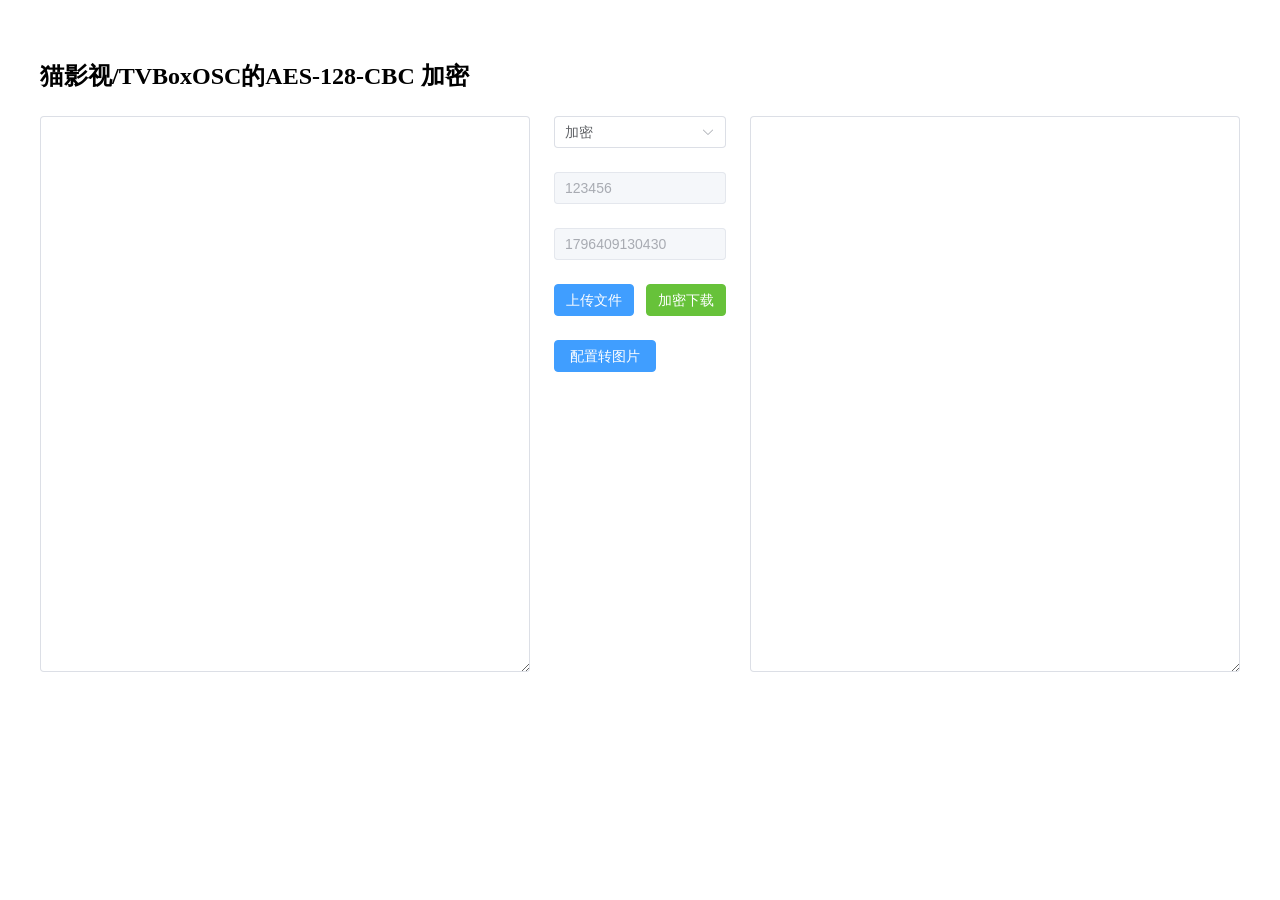
<file: cat_ext/index.html>
<!DOCTYPE html>
<html lang="en">

<head>
  <meta charset="UTF-8" />
  <meta name="viewport" content="width=device-width, initial-scale=1.0" />
  <title>猫影视/TVBoxOSC AES-128-CBC 加密解密</title>

  <link rel="stylesheet" href="./static/index.css" />

  <script src="./static/vue.global.js"></script>

  <script src="./static/index.full.js"></script>
  <!-- <script src="https://cdnjs.cloudflare.com/ajax/libs/crypto-js/4.1.1/crypto-js.min.js"></script> -->
  <script src="./lib/crypto-js/4.1.1/crypto-js.min.js"></script>
  <style scoped>
    .wrapper {
      padding: 32px;
    }

    .wrapper .inner {
      display: flex;
      margin-top: 24px;
    }

    .wrapper .textarea-group {
      flex: 3;
    }

    .wrapper .input-group {
      flex: 1;
      margin: 0 24px;
    }

    .wrapper .input-group .el-input,
    .wrapper .input-group .el-checkbox {
      margin-bottom: 24px;
    }

    .wrapper .input-group .btn-group {
      display: flex;
      justify-content: space-between;

      margin-bottom: 24px;
    }

    .wrapper .input-group .btn-group .el-button {
      width: 80px;
    }

    .wrapper .input-group .btn-group .upload {
      margin-right: 12px;
    }
  </style>
</head>

<body>
  <div id="app">
    <div class="wrapper">
      <h2>
        猫影视/TVBoxOSC的AES-128-CBC
        <template v-if="selectValue">加密</template>
        <template v-else>解密</template>
      </h2>
      <div class="inner">
        <div class="textarea-group">
          <el-input v-model="jsonData" :rows="26" type="textarea"></el-input>
        </div>

        <div class="input-group">
          <el-select v-model="selectValue" placeholder="Select">
            <el-option v-for="item in options" :key="item.value" :label="item.label" :value="item.value"></el-option>
          </el-select>

          <template v-if="selectValue">
            <!-- <el-input v-model="key" placeholder="KEY/密码" maxlength="16" clearable></el-input> -->
            <el-input v-model="key" placeholder="KEY/密码" maxlength="16" disabled></el-input>
            <el-input v-model="iv" placeholder="IV/向量" maxlength="13" disabled></el-input>
          </template>

          <el-checkbox v-model="checked" label="是否Base64加密过" size="large" v-else></el-checkbox>

          <div class="btn-group">
            <el-upload class="upload" action :show-file-list="false" :on-change="handleUpload">
              <el-button type="primary">上传文件</el-button>
            </el-upload>
            <el-button type="success" @click="encryptAes()" v-if="selectValue">加密下载</el-button>
            <el-button type="warning" @click="decryptAes()" v-else>解密</el-button>
          </div>

          <div class="iframe-group">
            <el-button type="primary">
              <!-- <label>配置转图片<input type="file" onchange="if (!window.__cfRLUnblockHandlers) return false; toImg(event)" style="display: none;"></label> -->
              <label>配置转图片<input type="file" onchange="toImg(event)" style="display: none;"></label>
            </el-button>
          </div>

        </div>
        <div class="textarea-group">
          <el-input v-model="result" :rows="26" type="textarea"></el-input>
        </div>
      </div>
    </div>
  </div>
</body>

<!-- <script src="https://cdn.bootcdn.net/ajax/libs/jquery/3.6.4/jquery.min.js"></script> -->
<script src="./lib/jquery/3.6.4/jquery.min.js"></script>
<script src="./static/editor.js"></script>

<script>
  const {
    ref
  } = Vue;


  function padTo16Byte(str) {
    console.log("str", typeof str, str)
    return CryptoJS.enc.Utf8.parse(str.toString().padEnd(16, '0'));
  }
  /**
   * AES加密:word加密字符串，以及字符串key、iv  返回Hex
   */
  function Encrypt(word, keyStr, ivStr) {
    const key = padTo16Byte(keyStr);
    const iv = padTo16Byte(ivStr);
    const encrypted = CryptoJS.AES.encrypt(word, key, {
      iv
    });
    return encrypted.ciphertext.toString(CryptoJS.enc.Hex);
  }
  /**
   * 解密:字符串 key iv  返回Utf8
   */
  function Decrypt(word, keyStr, ivStr) {
    const key = padTo16Byte(keyStr);
    const iv = padTo16Byte(ivStr);
    const ciphertext = CryptoJS.enc.Hex.parse(word);
    const decrypt = CryptoJS.AES.decrypt({
      ciphertext
    }, key, {
      iv
    });
    return decrypt.toString(CryptoJS.enc.Utf8);
  }

  function decryptAesBCB(encryptedData) {
    var dataArr = encryptedData.split("");
    var prefixCode = CryptoJS.enc.Utf8.parse("$#").toString();
    var suffixCode = CryptoJS.enc.Utf8.parse("#$").toString();
    var pwdMix = dataArr
      .splice(0, encryptedData.indexOf(suffixCode) + 4)
      .join("");
    var roundtimeInHax = dataArr.splice(dataArr.length - 26, 26).join("");
    var encryptedText = dataArr.join("");
    var pwdInHax = pwdMix.substring(
      prefixCode.length,
      pwdMix.length - suffixCode.length
    );
    var roundTime = CryptoJS.enc.Utf8.stringify(
      CryptoJS.enc.Hex.parse(roundtimeInHax)
    );
    var pwd = CryptoJS.enc.Utf8.stringify(CryptoJS.enc.Hex.parse(pwdInHax));
    var iv = CryptoJS.enc.Utf8.parse(roundTime.padEnd(16, "0"));
    var pkBlocks = CryptoJS.enc.Utf8.parse(pwd.padEnd(16, "0"));
    var cipherParams = CryptoJS.lib.CipherParams.create({
      ciphertext: CryptoJS.enc.Hex.parse(encryptedText),
    });
    var decryptedData = CryptoJS.enc.Utf8.stringify(
      CryptoJS.AES.decrypt(cipherParams, pkBlocks, {
        iv: iv,
        mode: CryptoJS.mode.CBC,
        padding: CryptoJS.pad.Pkcs7,
      })
    );
    console.log(decryptedData);
    return decryptedData;
  };
  // 字符串转Hex
  function convertToHex(value) {
    return CryptoJS.enc.Hex.stringify(CryptoJS.enc.Utf8.parse(value));
  }
  // Hex转字符串
  function convertToString(value) {
    return CryptoJS.enc.Utf8.stringify(CryptoJS.enc.Hex.parse(value));
  }

  Vue.createApp({
    components: {
      ElInput: window.ElementPlus.ElInput,
      ElButton: window.ElementPlus.ElButton,
      ElSelect: window.ElementPlus.ElSelect,
      ElOption: window.ElementPlus.ElOption,
      ElCheckbox: window.ElementPlus.ElCheckbox,
      ElUpload: window.ElementPlus.ElUpload,
    },
    setup() {
      const jsonData = ref("");
      const key = ref("123456");
      const iv = ref(new Date().getTime());
      const result = ref("");
      const selectValue = ref(1);
      const checked = ref(false);
      const options = [{
        value: 1,
        label: "加密",
      },
      {
        value: 0,
        label: "解密",
      },
      ];

      const encryptAes = async () => {
        if (!jsonData.value) {
          return;
        }

        try {
          const resultData = Encrypt(jsonData.value, key.value, iv.value);
          const keyHex = convertToHex(`$#${key.value}#$`);
          const ivHex = convertToHex(iv.value);
          result.value = `${keyHex}${resultData}${ivHex}`;
          downloadFile(result.value);
        } catch (err) {
          console.error(err);
        }
      };

      const decryptAes = async () => {
        if (!jsonData.value) {
          return;
        }
        try {
          var encryptedData = jsonData.value;
          if (checked.value) {
            encryptedData = window.atob(
              encryptedData?.split("**")?.[1] || encryptedData
            );
          }
          const resultData = decryptAesBCB(encryptedData);
          result.value = resultData;
        } catch (err) {
          console.error(err);
        }
      };

      const handleUpload = (files) => {
        const file = files.raw;
        const reader = new FileReader();
        reader.onload = () => {
          //   const data = JSON.parse(reader.result);
          //   jsonData.value = JSON.stringify(data, null, 2);
          jsonData.value = reader.result;
        };
        reader.readAsText(file);
      };

      const downloadFile = (dataStr) => {
        const blob = new Blob([dataStr], {
          type: "text/plain"
        });
        const url = URL.createObjectURL(blob);
        const link = document.createElement("a");
        link.href = url;
        link.download = "file.json"; // 文件名可以根据需要更改
        link.click();
        URL.revokeObjectURL(url);
      };

      return {
        jsonData,
        key,
        iv,
        result,
        selectValue,
        checked,
        options,
        encryptAes,
        decryptAes,
        handleUpload,
        downloadFile
      };
    },
  }).mount("#app");
</script>

<script src="./static/rocket-loader.min.js"></script>

</html>
</file>
<file: cat_ext/static/index.css>
@charset "UTF-8";:root {
    --el-color-white: #ffffff;
    --el-color-black: #000000;
    --el-color-primary-rgb: 64,158,255;
    --el-color-success-rgb: 103,194,58;
    --el-color-warning-rgb: 230,162,60;
    --el-color-danger-rgb: 245,108,108;
    --el-color-error-rgb: 245,108,108;
    --el-color-info-rgb: 144,147,153;
    --el-font-size-extra-large: 20px;
    --el-font-size-large: 18px;
    --el-font-size-medium: 16px;
    --el-font-size-base: 14px;
    --el-font-size-small: 13px;
    --el-font-size-extra-small: 12px;
    --el-font-family: 'Helvetica Neue',Helvetica,'PingFang SC','Hiragino Sans GB','Microsoft YaHei','微软雅黑',Arial,sans-serif;
    --el-font-weight-primary: 500;
    --el-font-line-height-primary: 24px;
    --el-index-normal: 1;
    --el-index-top: 1000;
    --el-index-popper: 2000;
    --el-border-radius-base: 4px;
    --el-border-radius-small: 2px;
    --el-border-radius-round: 20px;
    --el-border-radius-circle: 100%;
    --el-transition-duration: 0.3s;
    --el-transition-duration-fast: 0.2s;
    --el-transition-function-ease-in-out-bezier: cubic-bezier(0.645, 0.045, 0.355, 1);
    --el-transition-function-fast-bezier: cubic-bezier(0.23, 1, 0.32, 1);
    --el-transition-all: all var(--el-transition-duration) var(--el-transition-function-ease-in-out-bezier);
    --el-transition-fade: opacity var(--el-transition-duration) var(--el-transition-function-fast-bezier);
    --el-transition-md-fade: transform var(--el-transition-duration) var(--el-transition-function-fast-bezier),opacity var(--el-transition-duration) var(--el-transition-function-fast-bezier);
    --el-transition-fade-linear: opacity var(--el-transition-duration-fast) linear;
    --el-transition-border: border-color var(--el-transition-duration-fast) var(--el-transition-function-ease-in-out-bezier);
    --el-transition-box-shadow: box-shadow var(--el-transition-duration-fast) var(--el-transition-function-ease-in-out-bezier);
    --el-transition-color: color var(--el-transition-duration-fast) var(--el-transition-function-ease-in-out-bezier);
    --el-component-size-large: 40px;
    --el-component-size: 32px;
    --el-component-size-small: 24px
}

:root {
    color-scheme: light;
    --el-color-white: #ffffff;
    --el-color-black: #000000;
    --el-color-primary: #409eff;
    --el-color-primary-light-3: #79bbff;
    --el-color-primary-light-5: #a0cfff;
    --el-color-primary-light-7: #c6e2ff;
    --el-color-primary-light-8: #d9ecff;
    --el-color-primary-light-9: #ecf5ff;
    --el-color-primary-dark-2: #337ecc;
    --el-color-success: #67c23a;
    --el-color-success-light-3: #95d475;
    --el-color-success-light-5: #b3e19d;
    --el-color-success-light-7: #d1edc4;
    --el-color-success-light-8: #e1f3d8;
    --el-color-success-light-9: #f0f9eb;
    --el-color-success-dark-2: #529b2e;
    --el-color-warning: #e6a23c;
    --el-color-warning-light-3: #eebe77;
    --el-color-warning-light-5: #f3d19e;
    --el-color-warning-light-7: #f8e3c5;
    --el-color-warning-light-8: #faecd8;
    --el-color-warning-light-9: #fdf6ec;
    --el-color-warning-dark-2: #b88230;
    --el-color-danger: #f56c6c;
    --el-color-danger-light-3: #f89898;
    --el-color-danger-light-5: #fab6b6;
    --el-color-danger-light-7: #fcd3d3;
    --el-color-danger-light-8: #fde2e2;
    --el-color-danger-light-9: #fef0f0;
    --el-color-danger-dark-2: #c45656;
    --el-color-error: #f56c6c;
    --el-color-error-light-3: #f89898;
    --el-color-error-light-5: #fab6b6;
    --el-color-error-light-7: #fcd3d3;
    --el-color-error-light-8: #fde2e2;
    --el-color-error-light-9: #fef0f0;
    --el-color-error-dark-2: #c45656;
    --el-color-info: #909399;
    --el-color-info-light-3: #b1b3b8;
    --el-color-info-light-5: #c8c9cc;
    --el-color-info-light-7: #dedfe0;
    --el-color-info-light-8: #e9e9eb;
    --el-color-info-light-9: #f4f4f5;
    --el-color-info-dark-2: #73767a;
    --el-bg-color: #ffffff;
    --el-bg-color-page: #f2f3f5;
    --el-bg-color-overlay: #ffffff;
    --el-text-color-primary: #303133;
    --el-text-color-regular: #606266;
    --el-text-color-secondary: #909399;
    --el-text-color-placeholder: #a8abb2;
    --el-text-color-disabled: #c0c4cc;
    --el-border-color: #dcdfe6;
    --el-border-color-light: #e4e7ed;
    --el-border-color-lighter: #ebeef5;
    --el-border-color-extra-light: #f2f6fc;
    --el-border-color-dark: #d4d7de;
    --el-border-color-darker: #cdd0d6;
    --el-fill-color: #f0f2f5;
    --el-fill-color-light: #f5f7fa;
    --el-fill-color-lighter: #fafafa;
    --el-fill-color-extra-light: #fafcff;
    --el-fill-color-dark: #ebedf0;
    --el-fill-color-darker: #e6e8eb;
    --el-fill-color-blank: #ffffff;
    --el-box-shadow: 0px 12px 32px 4px rgba(0, 0, 0, 0.04),0px 8px 20px rgba(0, 0, 0, 0.08);
    --el-box-shadow-light: 0px 0px 12px rgba(0, 0, 0, 0.12);
    --el-box-shadow-lighter: 0px 0px 6px rgba(0, 0, 0, 0.12);
    --el-box-shadow-dark: 0px 16px 48px 16px rgba(0, 0, 0, 0.08),0px 12px 32px rgba(0, 0, 0, 0.12),0px 8px 16px -8px rgba(0, 0, 0, 0.16);
    --el-disabled-bg-color: var(--el-fill-color-light);
    --el-disabled-text-color: var(--el-text-color-placeholder);
    --el-disabled-border-color: var(--el-border-color-light);
    --el-overlay-color: rgba(0, 0, 0, 0.8);
    --el-overlay-color-light: rgba(0, 0, 0, 0.7);
    --el-overlay-color-lighter: rgba(0, 0, 0, 0.5);
    --el-mask-color: rgba(255, 255, 255, 0.9);
    --el-mask-color-extra-light: rgba(255, 255, 255, 0.3);
    --el-border-width: 1px;
    --el-border-style: solid;
    --el-border-color-hover: var(--el-text-color-disabled);
    --el-border: var(--el-border-width) var(--el-border-style) var(--el-border-color);
    --el-svg-monochrome-grey: var(--el-border-color)
}

.fade-in-linear-enter-active,.fade-in-linear-leave-active {
    transition: var(--el-transition-fade-linear)
}

.fade-in-linear-enter-from,.fade-in-linear-leave-to {
    opacity: 0
}

.el-fade-in-linear-enter-active,.el-fade-in-linear-leave-active {
    transition: var(--el-transition-fade-linear)
}

.el-fade-in-linear-enter-from,.el-fade-in-linear-leave-to {
    opacity: 0
}

.el-fade-in-enter-active,.el-fade-in-leave-active {
    transition: all var(--el-transition-duration) cubic-bezier(.55,0,.1,1)
}

.el-fade-in-enter-from,.el-fade-in-leave-active {
    opacity: 0
}

.el-zoom-in-center-enter-active,.el-zoom-in-center-leave-active {
    transition: all var(--el-transition-duration) cubic-bezier(.55,0,.1,1)
}

.el-zoom-in-center-enter-from,.el-zoom-in-center-leave-active {
    opacity: 0;
    transform: scaleX(0)
}

.el-zoom-in-top-enter-active,.el-zoom-in-top-leave-active {
    opacity: 1;
    transform: scaleY(1);
    transition: var(--el-transition-md-fade);
    transform-origin: center top
}

.el-zoom-in-top-enter-active[data-popper-placement^=top],.el-zoom-in-top-leave-active[data-popper-placement^=top] {
    transform-origin: center bottom
}

.el-zoom-in-top-enter-from,.el-zoom-in-top-leave-active {
    opacity: 0;
    transform: scaleY(0)
}

.el-zoom-in-bottom-enter-active,.el-zoom-in-bottom-leave-active {
    opacity: 1;
    transform: scaleY(1);
    transition: var(--el-transition-md-fade);
    transform-origin: center bottom
}

.el-zoom-in-bottom-enter-from,.el-zoom-in-bottom-leave-active {
    opacity: 0;
    transform: scaleY(0)
}

.el-zoom-in-left-enter-active,.el-zoom-in-left-leave-active {
    opacity: 1;
    transform: scale(1,1);
    transition: var(--el-transition-md-fade);
    transform-origin: top left
}

.el-zoom-in-left-enter-from,.el-zoom-in-left-leave-active {
    opacity: 0;
    transform: scale(.45,.45)
}

.collapse-transition {
    transition: var(--el-transition-duration) height ease-in-out,var(--el-transition-duration) padding-top ease-in-out,var(--el-transition-duration) padding-bottom ease-in-out
}

.el-collapse-transition-enter-active,.el-collapse-transition-leave-active {
    transition: var(--el-transition-duration) max-height ease-in-out,var(--el-transition-duration) padding-top ease-in-out,var(--el-transition-duration) padding-bottom ease-in-out
}

.horizontal-collapse-transition {
    transition: var(--el-transition-duration) width ease-in-out,var(--el-transition-duration) padding-left ease-in-out,var(--el-transition-duration) padding-right ease-in-out
}

.el-list-enter-active,.el-list-leave-active {
    transition: all 1s
}

.el-list-enter-from,.el-list-leave-to {
    opacity: 0;
    transform: translateY(-30px)
}

.el-list-leave-active {
    position: absolute!important
}

.el-opacity-transition {
    transition: opacity var(--el-transition-duration) cubic-bezier(.55,0,.1,1)
}

.el-icon-loading {
    -webkit-animation: rotating 2s linear infinite;
    animation: rotating 2s linear infinite
}

.el-icon--right {
    margin-left: 5px
}

.el-icon--left {
    margin-right: 5px
}

@-webkit-keyframes rotating {
    0% {
        transform: rotateZ(0)
    }

    100% {
        transform: rotateZ(360deg)
    }
}

@keyframes rotating {
    0% {
        transform: rotateZ(0)
    }

    100% {
        transform: rotateZ(360deg)
    }
}

.el-icon {
    --color: inherit;
    height: 1em;
    width: 1em;
    line-height: 1em;
    display: inline-flex;
    justify-content: center;
    align-items: center;
    position: relative;
    fill: currentColor;
    color: var(--color);
    font-size: inherit
}

.el-icon.is-loading {
    -webkit-animation: rotating 2s linear infinite;
    animation: rotating 2s linear infinite
}

.el-icon svg {
    height: 1em;
    width: 1em
}

.el-affix--fixed {
    position: fixed
}

.el-alert {
    --el-alert-padding: 8px 16px;
    --el-alert-border-radius-base: var(--el-border-radius-base);
    --el-alert-title-font-size: 13px;
    --el-alert-description-font-size: 12px;
    --el-alert-close-font-size: 12px;
    --el-alert-close-customed-font-size: 13px;
    --el-alert-icon-size: 16px;
    --el-alert-icon-large-size: 28px;
    width: 100%;
    padding: var(--el-alert-padding);
    margin: 0;
    box-sizing: border-box;
    border-radius: var(--el-alert-border-radius-base);
    position: relative;
    background-color: var(--el-color-white);
    overflow: hidden;
    opacity: 1;
    display: flex;
    align-items: center;
    transition: opacity var(--el-transition-duration-fast)
}

.el-alert.is-light .el-alert__close-btn {
    color: var(--el-text-color-placeholder)
}

.el-alert.is-dark .el-alert__close-btn {
    color: var(--el-color-white)
}

.el-alert.is-dark .el-alert__description {
    color: var(--el-color-white)
}

.el-alert.is-center {
    justify-content: center
}

.el-alert--success {
    --el-alert-bg-color: var(--el-color-success-light-9)
}

.el-alert--success.is-light {
    background-color: var(--el-alert-bg-color);
    color: var(--el-color-success)
}

.el-alert--success.is-light .el-alert__description {
    color: var(--el-color-success)
}

.el-alert--success.is-dark {
    background-color: var(--el-color-success);
    color: var(--el-color-white)
}

.el-alert--info {
    --el-alert-bg-color: var(--el-color-info-light-9)
}

.el-alert--info.is-light {
    background-color: var(--el-alert-bg-color);
    color: var(--el-color-info)
}

.el-alert--info.is-light .el-alert__description {
    color: var(--el-color-info)
}

.el-alert--info.is-dark {
    background-color: var(--el-color-info);
    color: var(--el-color-white)
}

.el-alert--warning {
    --el-alert-bg-color: var(--el-color-warning-light-9)
}

.el-alert--warning.is-light {
    background-color: var(--el-alert-bg-color);
    color: var(--el-color-warning)
}

.el-alert--warning.is-light .el-alert__description {
    color: var(--el-color-warning)
}

.el-alert--warning.is-dark {
    background-color: var(--el-color-warning);
    color: var(--el-color-white)
}

.el-alert--error {
    --el-alert-bg-color: var(--el-color-error-light-9)
}

.el-alert--error.is-light {
    background-color: var(--el-alert-bg-color);
    color: var(--el-color-error)
}

.el-alert--error.is-light .el-alert__description {
    color: var(--el-color-error)
}

.el-alert--error.is-dark {
    background-color: var(--el-color-error);
    color: var(--el-color-white)
}

.el-alert__content {
    display: table-cell;
    padding: 0 8px
}

.el-alert .el-alert__icon {
    font-size: var(--el-alert-icon-size);
    width: var(--el-alert-icon-size)
}

.el-alert .el-alert__icon.is-big {
    font-size: var(--el-alert-icon-large-size);
    width: var(--el-alert-icon-large-size)
}

.el-alert__title {
    font-size: var(--el-alert-title-font-size);
    line-height: 18px;
    vertical-align: text-top
}

.el-alert__title.is-bold {
    font-weight: 700
}

.el-alert .el-alert__description {
    font-size: var(--el-alert-description-font-size);
    margin: 5px 0 0
}

.el-alert .el-alert__close-btn {
    font-size: var(--el-alert-close-font-size);
    opacity: 1;
    position: absolute;
    top: 12px;
    right: 15px;
    cursor: pointer
}

.el-alert .el-alert__close-btn.is-customed {
    font-style: normal;
    font-size: var(--el-alert-close-customed-font-size);
    top: 9px
}

.el-alert-fade-enter-from,.el-alert-fade-leave-active {
    opacity: 0
}

.el-aside {
    overflow: auto;
    box-sizing: border-box;
    flex-shrink: 0;
    width: var(--el-aside-width,300px)
}

.el-autocomplete {
    position: relative;
    display: inline-block
}

.el-autocomplete__popper.el-popper {
    background: var(--el-bg-color-overlay);
    border: 1px solid var(--el-border-color-light);
    box-shadow: var(--el-box-shadow-light)
}

.el-autocomplete__popper.el-popper .el-popper__arrow::before {
    border: 1px solid var(--el-border-color-light)
}

.el-autocomplete__popper.el-popper[data-popper-placement^=top] .el-popper__arrow::before {
    border-top-color: transparent;
    border-left-color: transparent
}

.el-autocomplete__popper.el-popper[data-popper-placement^=bottom] .el-popper__arrow::before {
    border-bottom-color: transparent;
    border-right-color: transparent
}

.el-autocomplete__popper.el-popper[data-popper-placement^=left] .el-popper__arrow::before {
    border-left-color: transparent;
    border-bottom-color: transparent
}

.el-autocomplete__popper.el-popper[data-popper-placement^=right] .el-popper__arrow::before {
    border-right-color: transparent;
    border-top-color: transparent
}

.el-autocomplete-suggestion {
    border-radius: var(--el-border-radius-base);
    box-sizing: border-box
}

.el-autocomplete-suggestion__wrap {
    max-height: 280px;
    padding: 10px 0;
    box-sizing: border-box
}

.el-autocomplete-suggestion__list {
    margin: 0;
    padding: 0
}

.el-autocomplete-suggestion li {
    padding: 0 20px;
    margin: 0;
    line-height: 34px;
    cursor: pointer;
    color: var(--el-text-color-regular);
    font-size: var(--el-font-size-base);
    list-style: none;
    text-align: left;
    white-space: nowrap;
    overflow: hidden;
    text-overflow: ellipsis
}

.el-autocomplete-suggestion li:hover {
    background-color: var(--el-fill-color-light)
}

.el-autocomplete-suggestion li.highlighted {
    background-color: var(--el-fill-color-light)
}

.el-autocomplete-suggestion li.divider {
    margin-top: 6px;
    border-top: 1px solid var(--el-color-black)
}

.el-autocomplete-suggestion li.divider:last-child {
    margin-bottom: -6px
}

.el-autocomplete-suggestion.is-loading li {
    text-align: center;
    height: 100px;
    line-height: 100px;
    font-size: 20px;
    color: var(--el-text-color-secondary)
}

.el-autocomplete-suggestion.is-loading li::after {
    display: inline-block;
    content: "";
    height: 100%;
    vertical-align: middle
}

.el-autocomplete-suggestion.is-loading li:hover {
    background-color: var(--el-bg-color-overlay)
}

.el-autocomplete-suggestion.is-loading .el-icon-loading {
    vertical-align: middle
}

.el-avatar {
    --el-avatar-text-color: var(--el-color-white);
    --el-avatar-bg-color: var(--el-text-color-disabled);
    --el-avatar-text-size: 14px;
    --el-avatar-icon-size: 18px;
    --el-avatar-border-radius: var(--el-border-radius-base);
    --el-avatar-size-large: 56px;
    --el-avatar-size: 40px;
    --el-avatar-size-small: 24px;
    --el-avatar-size: 40px;
    display: inline-flex;
    justify-content: center;
    align-items: center;
    box-sizing: border-box;
    text-align: center;
    overflow: hidden;
    color: var(--el-avatar-text-color);
    background: var(--el-avatar-bg-color);
    width: var(--el-avatar-size);
    height: var(--el-avatar-size);
    font-size: var(--el-avatar-text-size)
}

.el-avatar>img {
    display: block;
    height: 100%
}

.el-avatar--circle {
    border-radius: 50%
}

.el-avatar--square {
    border-radius: var(--el-avatar-border-radius)
}

.el-avatar--icon {
    font-size: var(--el-avatar-icon-size)
}

.el-avatar--small {
    --el-avatar-size: 24px
}

.el-avatar--large {
    --el-avatar-size: 56px
}

.el-backtop {
    --el-backtop-bg-color: var(--el-bg-color-overlay);
    --el-backtop-text-color: var(--el-color-primary);
    --el-backtop-hover-bg-color: var(--el-border-color-extra-light);
    position: fixed;
    background-color: var(--el-backtop-bg-color);
    width: 40px;
    height: 40px;
    border-radius: 50%;
    color: var(--el-backtop-text-color);
    display: flex;
    align-items: center;
    justify-content: center;
    font-size: 20px;
    box-shadow: var(--el-box-shadow-lighter);
    cursor: pointer;
    z-index: 5
}

.el-backtop:hover {
    background-color: var(--el-backtop-hover-bg-color)
}

.el-backtop__icon {
    font-size: 20px
}

.el-badge {
    --el-badge-bg-color: var(--el-color-danger);
    --el-badge-radius: 10px;
    --el-badge-font-size: 12px;
    --el-badge-padding: 6px;
    --el-badge-size: 18px;
    position: relative;
    vertical-align: middle;
    display: inline-block;
    width: -webkit-fit-content;
    width: -moz-fit-content;
    width: fit-content
}

.el-badge__content {
    background-color: var(--el-badge-bg-color);
    border-radius: var(--el-badge-radius);
    color: var(--el-color-white);
    display: inline-flex;
    justify-content: center;
    align-items: center;
    font-size: var(--el-badge-font-size);
    height: var(--el-badge-size);
    padding: 0 var(--el-badge-padding);
    white-space: nowrap;
    border: 1px solid var(--el-bg-color)
}

.el-badge__content.is-fixed {
    position: absolute;
    top: 0;
    right: calc(1px + var(--el-badge-size)/2);
    transform: translateY(-50%) translateX(100%);
    z-index: var(--el-index-normal)
}

.el-badge__content.is-fixed.is-dot {
    right: 5px
}

.el-badge__content.is-dot {
    height: 8px;
    width: 8px;
    padding: 0;
    right: 0;
    border-radius: 50%
}

.el-badge__content--primary {
    background-color: var(--el-color-primary)
}

.el-badge__content--success {
    background-color: var(--el-color-success)
}

.el-badge__content--warning {
    background-color: var(--el-color-warning)
}

.el-badge__content--info {
    background-color: var(--el-color-info)
}

.el-badge__content--danger {
    background-color: var(--el-color-danger)
}

.el-breadcrumb {
    font-size: 14px;
    line-height: 1
}

.el-breadcrumb::after,.el-breadcrumb::before {
    display: table;
    content: ""
}

.el-breadcrumb::after {
    clear: both
}

.el-breadcrumb__separator {
    margin: 0 9px;
    font-weight: 700;
    color: var(--el-text-color-placeholder)
}

.el-breadcrumb__separator.el-icon {
    margin: 0 6px;
    font-weight: 400
}

.el-breadcrumb__separator.el-icon svg {
    vertical-align: middle
}

.el-breadcrumb__item {
    float: left;
    display: inline-flex;
    align-items: center
}

.el-breadcrumb__inner {
    color: var(--el-text-color-regular)
}

.el-breadcrumb__inner a,.el-breadcrumb__inner.is-link {
    font-weight: 700;
    text-decoration: none;
    transition: var(--el-transition-color);
    color: var(--el-text-color-primary)
}

.el-breadcrumb__inner a:hover,.el-breadcrumb__inner.is-link:hover {
    color: var(--el-color-primary);
    cursor: pointer
}

.el-breadcrumb__item:last-child .el-breadcrumb__inner,.el-breadcrumb__item:last-child .el-breadcrumb__inner a,.el-breadcrumb__item:last-child .el-breadcrumb__inner a:hover,.el-breadcrumb__item:last-child .el-breadcrumb__inner:hover {
    font-weight: 400;
    color: var(--el-text-color-regular);
    cursor: text
}

.el-breadcrumb__item:last-child .el-breadcrumb__separator {
    display: none
}

.el-button-group {
    display: inline-block;
    vertical-align: middle
}

.el-button-group::after,.el-button-group::before {
    display: table;
    content: ""
}

.el-button-group::after {
    clear: both
}

.el-button-group>.el-button {
    float: left;
    position: relative
}

.el-button-group>.el-button+.el-button {
    margin-left: 0
}

.el-button-group>.el-button:first-child {
    border-top-right-radius: 0;
    border-bottom-right-radius: 0
}

.el-button-group>.el-button:last-child {
    border-top-left-radius: 0;
    border-bottom-left-radius: 0
}

.el-button-group>.el-button:first-child:last-child {
    border-top-right-radius: var(--el-border-radius-base);
    border-bottom-right-radius: var(--el-border-radius-base);
    border-top-left-radius: var(--el-border-radius-base);
    border-bottom-left-radius: var(--el-border-radius-base)
}

.el-button-group>.el-button:first-child:last-child.is-round {
    border-radius: var(--el-border-radius-round)
}

.el-button-group>.el-button:first-child:last-child.is-circle {
    border-radius: 50%
}

.el-button-group>.el-button:not(:first-child):not(:last-child) {
    border-radius: 0
}

.el-button-group>.el-button:not(:last-child) {
    margin-right: -1px
}

.el-button-group>.el-button:active,.el-button-group>.el-button:focus,.el-button-group>.el-button:hover {
    z-index: 1
}

.el-button-group>.el-button.is-active {
    z-index: 1
}

.el-button-group>.el-dropdown>.el-button {
    border-top-left-radius: 0;
    border-bottom-left-radius: 0;
    border-left-color: var(--el-button-divide-border-color)
}

.el-button-group .el-button--primary:first-child {
    border-right-color: var(--el-button-divide-border-color)
}

.el-button-group .el-button--primary:last-child {
    border-left-color: var(--el-button-divide-border-color)
}

.el-button-group .el-button--primary:not(:first-child):not(:last-child) {
    border-left-color: var(--el-button-divide-border-color);
    border-right-color: var(--el-button-divide-border-color)
}

.el-button-group .el-button--success:first-child {
    border-right-color: var(--el-button-divide-border-color)
}

.el-button-group .el-button--success:last-child {
    border-left-color: var(--el-button-divide-border-color)
}

.el-button-group .el-button--success:not(:first-child):not(:last-child) {
    border-left-color: var(--el-button-divide-border-color);
    border-right-color: var(--el-button-divide-border-color)
}

.el-button-group .el-button--warning:first-child {
    border-right-color: var(--el-button-divide-border-color)
}

.el-button-group .el-button--warning:last-child {
    border-left-color: var(--el-button-divide-border-color)
}

.el-button-group .el-button--warning:not(:first-child):not(:last-child) {
    border-left-color: var(--el-button-divide-border-color);
    border-right-color: var(--el-button-divide-border-color)
}

.el-button-group .el-button--danger:first-child {
    border-right-color: var(--el-button-divide-border-color)
}

.el-button-group .el-button--danger:last-child {
    border-left-color: var(--el-button-divide-border-color)
}

.el-button-group .el-button--danger:not(:first-child):not(:last-child) {
    border-left-color: var(--el-button-divide-border-color);
    border-right-color: var(--el-button-divide-border-color)
}

.el-button-group .el-button--info:first-child {
    border-right-color: var(--el-button-divide-border-color)
}

.el-button-group .el-button--info:last-child {
    border-left-color: var(--el-button-divide-border-color)
}

.el-button-group .el-button--info:not(:first-child):not(:last-child) {
    border-left-color: var(--el-button-divide-border-color);
    border-right-color: var(--el-button-divide-border-color)
}

.el-button {
    --el-button-font-weight: var(--el-font-weight-primary);
    --el-button-border-color: var(--el-border-color);
    --el-button-bg-color: var(--el-fill-color-blank);
    --el-button-text-color: var(--el-text-color-regular);
    --el-button-disabled-text-color: var(--el-disabled-text-color);
    --el-button-disabled-bg-color: var(--el-fill-color-blank);
    --el-button-disabled-border-color: var(--el-border-color-light);
    --el-button-divide-border-color: rgba(255, 255, 255, 0.5);
    --el-button-hover-text-color: var(--el-color-primary);
    --el-button-hover-bg-color: var(--el-color-primary-light-9);
    --el-button-hover-border-color: var(--el-color-primary-light-7);
    --el-button-active-text-color: var(--el-button-hover-text-color);
    --el-button-active-border-color: var(--el-color-primary);
    --el-button-active-bg-color: var(--el-button-hover-bg-color);
    --el-button-outline-color: var(--el-color-primary-light-5);
    --el-button-hover-link-text-color: var(--el-color-info);
    --el-button-active-color: var(--el-text-color-primary)
}

.el-button {
    display: inline-flex;
    justify-content: center;
    align-items: center;
    line-height: 1;
    height: 32px;
    white-space: nowrap;
    cursor: pointer;
    color: var(--el-button-text-color);
    text-align: center;
    box-sizing: border-box;
    outline: 0;
    transition: .1s;
    font-weight: var(--el-button-font-weight);
    -webkit-user-select: none;
    -moz-user-select: none;
    -ms-user-select: none;
    user-select: none;
    vertical-align: middle;
    -webkit-appearance: none;
    background-color: var(--el-button-bg-color);
    border: var(--el-border);
    border-color: var(--el-button-border-color);
    padding: 8px 15px;
    font-size: var(--el-font-size-base);
    border-radius: var(--el-border-radius-base)
}

.el-button:focus,.el-button:hover {
    color: var(--el-button-hover-text-color);
    border-color: var(--el-button-hover-border-color);
    background-color: var(--el-button-hover-bg-color);
    outline: 0
}

.el-button:active {
    color: var(--el-button-active-text-color);
    border-color: var(--el-button-active-border-color);
    background-color: var(--el-button-active-bg-color);
    outline: 0
}

.el-button:focus-visible {
    outline: 2px solid var(--el-button-outline-color);
    outline-offset: 1px
}

.el-button>span {
    display: inline-flex;
    align-items: center
}

.el-button+.el-button {
    margin-left: 12px
}

.el-button.is-round {
    padding: 8px 15px
}

.el-button::-moz-focus-inner {
    border: 0
}

.el-button [class*=el-icon]+span {
    margin-left: 6px
}

.el-button [class*=el-icon] svg {
    vertical-align: bottom
}

.el-button.is-plain {
    --el-button-hover-text-color: var(--el-color-primary);
    --el-button-hover-bg-color: var(--el-fill-color-blank);
    --el-button-hover-border-color: var(--el-color-primary)
}

.el-button.is-active {
    color: var(--el-button-active-text-color);
    border-color: var(--el-button-active-border-color);
    background-color: var(--el-button-active-bg-color);
    outline: 0
}

.el-button.is-disabled,.el-button.is-disabled:focus,.el-button.is-disabled:hover {
    color: var(--el-button-disabled-text-color);
    cursor: not-allowed;
    background-image: none;
    background-color: var(--el-button-disabled-bg-color);
    border-color: var(--el-button-disabled-border-color)
}

.el-button.is-loading {
    position: relative;
    pointer-events: none
}

.el-button.is-loading:before {
    z-index: 1;
    pointer-events: none;
    content: "";
    position: absolute;
    left: -1px;
    top: -1px;
    right: -1px;
    bottom: -1px;
    border-radius: inherit;
    background-color: var(--el-mask-color-extra-light)
}

.el-button.is-round {
    border-radius: var(--el-border-radius-round)
}

.el-button.is-circle {
    border-radius: 50%;
    padding: 8px
}

.el-button.is-text {
    color: var(--el-button-text-color);
    border: 0 solid transparent;
    background-color: transparent
}

.el-button.is-text.is-disabled {
    color: var(--el-button-disabled-text-color);
    background-color: transparent!important
}

.el-button.is-text:not(.is-disabled):focus,.el-button.is-text:not(.is-disabled):hover {
    background-color: var(--el-fill-color-light)
}

.el-button.is-text:not(.is-disabled):focus-visible {
    outline: 2px solid var(--el-button-outline-color);
    outline-offset: 1px
}

.el-button.is-text:not(.is-disabled):active {
    background-color: var(--el-fill-color)
}

.el-button.is-text:not(.is-disabled).is-has-bg {
    background-color: var(--el-fill-color-light)
}

.el-button.is-text:not(.is-disabled).is-has-bg:focus,.el-button.is-text:not(.is-disabled).is-has-bg:hover {
    background-color: var(--el-fill-color)
}

.el-button.is-text:not(.is-disabled).is-has-bg:active {
    background-color: var(--el-fill-color-dark)
}

.el-button__text--expand {
    letter-spacing: .3em;
    margin-right: -.3em
}

.el-button.is-link {
    border-color: transparent;
    color: var(--el-button-text-color);
    background: 0 0;
    padding: 2px;
    height: auto
}

.el-button.is-link:focus,.el-button.is-link:hover {
    color: var(--el-button-hover-link-text-color)
}

.el-button.is-link.is-disabled {
    color: var(--el-button-disabled-text-color);
    background-color: transparent!important;
    border-color: transparent!important
}

.el-button.is-link:not(.is-disabled):focus,.el-button.is-link:not(.is-disabled):hover {
    border-color: transparent;
    background-color: transparent
}

.el-button.is-link:not(.is-disabled):active {
    color: var(--el-button-active-color);
    border-color: transparent;
    background-color: transparent
}

.el-button--text {
    border-color: transparent;
    background: 0 0;
    color: var(--el-color-primary);
    padding-left: 0;
    padding-right: 0
}

.el-button--text.is-disabled {
    color: var(--el-button-disabled-text-color);
    background-color: transparent!important;
    border-color: transparent!important
}

.el-button--text:not(.is-disabled):focus,.el-button--text:not(.is-disabled):hover {
    color: var(--el-color-primary-light-3);
    border-color: transparent;
    background-color: transparent
}

.el-button--text:not(.is-disabled):active {
    color: var(--el-color-primary-dark-2);
    border-color: transparent;
    background-color: transparent
}

.el-button__link--expand {
    letter-spacing: .3em;
    margin-right: -.3em
}

.el-button--primary {
    --el-button-text-color: var(--el-color-white);
    --el-button-bg-color: var(--el-color-primary);
    --el-button-border-color: var(--el-color-primary);
    --el-button-outline-color: var(--el-color-primary-light-5);
    --el-button-active-color: var(--el-color-primary-dark-2);
    --el-button-hover-text-color: var(--el-color-white);
    --el-button-hover-link-text-color: var(--el-color-primary-light-5);
    --el-button-hover-bg-color: var(--el-color-primary-light-3);
    --el-button-hover-border-color: var(--el-color-primary-light-3);
    --el-button-active-bg-color: var(--el-color-primary-dark-2);
    --el-button-active-border-color: var(--el-color-primary-dark-2);
    --el-button-disabled-text-color: var(--el-color-white);
    --el-button-disabled-bg-color: var(--el-color-primary-light-5);
    --el-button-disabled-border-color: var(--el-color-primary-light-5)
}

.el-button--primary.is-link,.el-button--primary.is-plain,.el-button--primary.is-text {
    --el-button-text-color: var(--el-color-primary);
    --el-button-bg-color: var(--el-color-primary-light-9);
    --el-button-border-color: var(--el-color-primary-light-5);
    --el-button-hover-text-color: var(--el-color-white);
    --el-button-hover-bg-color: var(--el-color-primary);
    --el-button-hover-border-color: var(--el-color-primary);
    --el-button-active-text-color: var(--el-color-white)
}

.el-button--primary.is-link.is-disabled,.el-button--primary.is-link.is-disabled:active,.el-button--primary.is-link.is-disabled:focus,.el-button--primary.is-link.is-disabled:hover,.el-button--primary.is-plain.is-disabled,.el-button--primary.is-plain.is-disabled:active,.el-button--primary.is-plain.is-disabled:focus,.el-button--primary.is-plain.is-disabled:hover,.el-button--primary.is-text.is-disabled,.el-button--primary.is-text.is-disabled:active,.el-button--primary.is-text.is-disabled:focus,.el-button--primary.is-text.is-disabled:hover {
    color: var(--el-color-primary-light-5);
    background-color: var(--el-color-primary-light-9);
    border-color: var(--el-color-primary-light-8)
}

.el-button--success {
    --el-button-text-color: var(--el-color-white);
    --el-button-bg-color: var(--el-color-success);
    --el-button-border-color: var(--el-color-success);
    --el-button-outline-color: var(--el-color-success-light-5);
    --el-button-active-color: var(--el-color-success-dark-2);
    --el-button-hover-text-color: var(--el-color-white);
    --el-button-hover-link-text-color: var(--el-color-success-light-5);
    --el-button-hover-bg-color: var(--el-color-success-light-3);
    --el-button-hover-border-color: var(--el-color-success-light-3);
    --el-button-active-bg-color: var(--el-color-success-dark-2);
    --el-button-active-border-color: var(--el-color-success-dark-2);
    --el-button-disabled-text-color: var(--el-color-white);
    --el-button-disabled-bg-color: var(--el-color-success-light-5);
    --el-button-disabled-border-color: var(--el-color-success-light-5)
}

.el-button--success.is-link,.el-button--success.is-plain,.el-button--success.is-text {
    --el-button-text-color: var(--el-color-success);
    --el-button-bg-color: var(--el-color-success-light-9);
    --el-button-border-color: var(--el-color-success-light-5);
    --el-button-hover-text-color: var(--el-color-white);
    --el-button-hover-bg-color: var(--el-color-success);
    --el-button-hover-border-color: var(--el-color-success);
    --el-button-active-text-color: var(--el-color-white)
}

.el-button--success.is-link.is-disabled,.el-button--success.is-link.is-disabled:active,.el-button--success.is-link.is-disabled:focus,.el-button--success.is-link.is-disabled:hover,.el-button--success.is-plain.is-disabled,.el-button--success.is-plain.is-disabled:active,.el-button--success.is-plain.is-disabled:focus,.el-button--success.is-plain.is-disabled:hover,.el-button--success.is-text.is-disabled,.el-button--success.is-text.is-disabled:active,.el-button--success.is-text.is-disabled:focus,.el-button--success.is-text.is-disabled:hover {
    color: var(--el-color-success-light-5);
    background-color: var(--el-color-success-light-9);
    border-color: var(--el-color-success-light-8)
}

.el-button--warning {
    --el-button-text-color: var(--el-color-white);
    --el-button-bg-color: var(--el-color-warning);
    --el-button-border-color: var(--el-color-warning);
    --el-button-outline-color: var(--el-color-warning-light-5);
    --el-button-active-color: var(--el-color-warning-dark-2);
    --el-button-hover-text-color: var(--el-color-white);
    --el-button-hover-link-text-color: var(--el-color-warning-light-5);
    --el-button-hover-bg-color: var(--el-color-warning-light-3);
    --el-button-hover-border-color: var(--el-color-warning-light-3);
    --el-button-active-bg-color: var(--el-color-warning-dark-2);
    --el-button-active-border-color: var(--el-color-warning-dark-2);
    --el-button-disabled-text-color: var(--el-color-white);
    --el-button-disabled-bg-color: var(--el-color-warning-light-5);
    --el-button-disabled-border-color: var(--el-color-warning-light-5)
}

.el-button--warning.is-link,.el-button--warning.is-plain,.el-button--warning.is-text {
    --el-button-text-color: var(--el-color-warning);
    --el-button-bg-color: var(--el-color-warning-light-9);
    --el-button-border-color: var(--el-color-warning-light-5);
    --el-button-hover-text-color: var(--el-color-white);
    --el-button-hover-bg-color: var(--el-color-warning);
    --el-button-hover-border-color: var(--el-color-warning);
    --el-button-active-text-color: var(--el-color-white)
}

.el-button--warning.is-link.is-disabled,.el-button--warning.is-link.is-disabled:active,.el-button--warning.is-link.is-disabled:focus,.el-button--warning.is-link.is-disabled:hover,.el-button--warning.is-plain.is-disabled,.el-button--warning.is-plain.is-disabled:active,.el-button--warning.is-plain.is-disabled:focus,.el-button--warning.is-plain.is-disabled:hover,.el-button--warning.is-text.is-disabled,.el-button--warning.is-text.is-disabled:active,.el-button--warning.is-text.is-disabled:focus,.el-button--warning.is-text.is-disabled:hover {
    color: var(--el-color-warning-light-5);
    background-color: var(--el-color-warning-light-9);
    border-color: var(--el-color-warning-light-8)
}

.el-button--danger {
    --el-button-text-color: var(--el-color-white);
    --el-button-bg-color: var(--el-color-danger);
    --el-button-border-color: var(--el-color-danger);
    --el-button-outline-color: var(--el-color-danger-light-5);
    --el-button-active-color: var(--el-color-danger-dark-2);
    --el-button-hover-text-color: var(--el-color-white);
    --el-button-hover-link-text-color: var(--el-color-danger-light-5);
    --el-button-hover-bg-color: var(--el-color-danger-light-3);
    --el-button-hover-border-color: var(--el-color-danger-light-3);
    --el-button-active-bg-color: var(--el-color-danger-dark-2);
    --el-button-active-border-color: var(--el-color-danger-dark-2);
    --el-button-disabled-text-color: var(--el-color-white);
    --el-button-disabled-bg-color: var(--el-color-danger-light-5);
    --el-button-disabled-border-color: var(--el-color-danger-light-5)
}

.el-button--danger.is-link,.el-button--danger.is-plain,.el-button--danger.is-text {
    --el-button-text-color: var(--el-color-danger);
    --el-button-bg-color: var(--el-color-danger-light-9);
    --el-button-border-color: var(--el-color-danger-light-5);
    --el-button-hover-text-color: var(--el-color-white);
    --el-button-hover-bg-color: var(--el-color-danger);
    --el-button-hover-border-color: var(--el-color-danger);
    --el-button-active-text-color: var(--el-color-white)
}

.el-button--danger.is-link.is-disabled,.el-button--danger.is-link.is-disabled:active,.el-button--danger.is-link.is-disabled:focus,.el-button--danger.is-link.is-disabled:hover,.el-button--danger.is-plain.is-disabled,.el-button--danger.is-plain.is-disabled:active,.el-button--danger.is-plain.is-disabled:focus,.el-button--danger.is-plain.is-disabled:hover,.el-button--danger.is-text.is-disabled,.el-button--danger.is-text.is-disabled:active,.el-button--danger.is-text.is-disabled:focus,.el-button--danger.is-text.is-disabled:hover {
    color: var(--el-color-danger-light-5);
    background-color: var(--el-color-danger-light-9);
    border-color: var(--el-color-danger-light-8)
}

.el-button--info {
    --el-button-text-color: var(--el-color-white);
    --el-button-bg-color: var(--el-color-info);
    --el-button-border-color: var(--el-color-info);
    --el-button-outline-color: var(--el-color-info-light-5);
    --el-button-active-color: var(--el-color-info-dark-2);
    --el-button-hover-text-color: var(--el-color-white);
    --el-button-hover-link-text-color: var(--el-color-info-light-5);
    --el-button-hover-bg-color: var(--el-color-info-light-3);
    --el-button-hover-border-color: var(--el-color-info-light-3);
    --el-button-active-bg-color: var(--el-color-info-dark-2);
    --el-button-active-border-color: var(--el-color-info-dark-2);
    --el-button-disabled-text-color: var(--el-color-white);
    --el-button-disabled-bg-color: var(--el-color-info-light-5);
    --el-button-disabled-border-color: var(--el-color-info-light-5)
}

.el-button--info.is-link,.el-button--info.is-plain,.el-button--info.is-text {
    --el-button-text-color: var(--el-color-info);
    --el-button-bg-color: var(--el-color-info-light-9);
    --el-button-border-color: var(--el-color-info-light-5);
    --el-button-hover-text-color: var(--el-color-white);
    --el-button-hover-bg-color: var(--el-color-info);
    --el-button-hover-border-color: var(--el-color-info);
    --el-button-active-text-color: var(--el-color-white)
}

.el-button--info.is-link.is-disabled,.el-button--info.is-link.is-disabled:active,.el-button--info.is-link.is-disabled:focus,.el-button--info.is-link.is-disabled:hover,.el-button--info.is-plain.is-disabled,.el-button--info.is-plain.is-disabled:active,.el-button--info.is-plain.is-disabled:focus,.el-button--info.is-plain.is-disabled:hover,.el-button--info.is-text.is-disabled,.el-button--info.is-text.is-disabled:active,.el-button--info.is-text.is-disabled:focus,.el-button--info.is-text.is-disabled:hover {
    color: var(--el-color-info-light-5);
    background-color: var(--el-color-info-light-9);
    border-color: var(--el-color-info-light-8)
}

.el-button--large {
    --el-button-size: 40px;
    height: var(--el-button-size);
    padding: 12px 19px;
    font-size: var(--el-font-size-base);
    border-radius: var(--el-border-radius-base)
}

.el-button--large [class*=el-icon]+span {
    margin-left: 8px
}

.el-button--large.is-round {
    padding: 12px 19px
}

.el-button--large.is-circle {
    width: var(--el-button-size);
    padding: 12px
}

.el-button--small {
    --el-button-size: 24px;
    height: var(--el-button-size);
    padding: 5px 11px;
    font-size: 12px;
    border-radius: calc(var(--el-border-radius-base) - 1px)
}

.el-button--small [class*=el-icon]+span {
    margin-left: 4px
}

.el-button--small.is-round {
    padding: 5px 11px
}

.el-button--small.is-circle {
    width: var(--el-button-size);
    padding: 5px
}

.el-calendar {
    --el-calendar-border: var(--el-table-border, 1px solid var(--el-border-color-lighter));
    --el-calendar-header-border-bottom: var(--el-calendar-border);
    --el-calendar-selected-bg-color: var(--el-color-primary-light-9);
    --el-calendar-cell-width: 85px;
    background-color: var(--el-fill-color-blank)
}

.el-calendar__header {
    display: flex;
    justify-content: space-between;
    padding: 12px 20px;
    border-bottom: var(--el-calendar-header-border-bottom)
}

.el-calendar__title {
    color: var(--el-text-color);
    align-self: center
}

.el-calendar__body {
    padding: 12px 20px 35px
}

.el-calendar-table {
    table-layout: fixed;
    width: 100%
}

.el-calendar-table thead th {
    padding: 12px 0;
    color: var(--el-text-color-regular);
    font-weight: 400
}

.el-calendar-table:not(.is-range) td.next,.el-calendar-table:not(.is-range) td.prev {
    color: var(--el-text-color-placeholder)
}

.el-calendar-table td {
    border-bottom: var(--el-calendar-border);
    border-right: var(--el-calendar-border);
    vertical-align: top;
    transition: background-color var(--el-transition-duration-fast) ease
}

.el-calendar-table td.is-selected {
    background-color: var(--el-calendar-selected-bg-color)
}

.el-calendar-table td.is-today {
    color: var(--el-color-primary)
}

.el-calendar-table tr:first-child td {
    border-top: var(--el-calendar-border)
}

.el-calendar-table tr td:first-child {
    border-left: var(--el-calendar-border)
}

.el-calendar-table tr.el-calendar-table__row--hide-border td {
    border-top: none
}

.el-calendar-table .el-calendar-day {
    box-sizing: border-box;
    padding: 8px;
    height: var(--el-calendar-cell-width)
}

.el-calendar-table .el-calendar-day:hover {
    cursor: pointer;
    background-color: var(--el-calendar-selected-bg-color)
}

.el-card {
    --el-card-border-color: var(--el-border-color-light);
    --el-card-border-radius: 4px;
    --el-card-padding: 20px;
    --el-card-bg-color: var(--el-fill-color-blank)
}

.el-card {
    border-radius: var(--el-card-border-radius);
    border: 1px solid var(--el-card-border-color);
    background-color: var(--el-card-bg-color);
    overflow: hidden;
    color: var(--el-text-color-primary);
    transition: var(--el-transition-duration)
}

.el-card.is-always-shadow {
    box-shadow: var(--el-box-shadow-light)
}

.el-card.is-hover-shadow:focus,.el-card.is-hover-shadow:hover {
    box-shadow: var(--el-box-shadow-light)
}

.el-card__header {
    padding: calc(var(--el-card-padding) - 2px) var(--el-card-padding);
    border-bottom: 1px solid var(--el-card-border-color);
    box-sizing: border-box
}

.el-card__body {
    padding: var(--el-card-padding)
}

.el-carousel__item {
    position: absolute;
    top: 0;
    left: 0;
    width: 100%;
    height: 100%;
    display: inline-block;
    overflow: hidden;
    z-index: calc(var(--el-index-normal) - 1)
}

.el-carousel__item.is-active {
    z-index: calc(var(--el-index-normal) - 1)
}

.el-carousel__item.is-animating {
    transition: transform .4s ease-in-out
}

.el-carousel__item--card {
    width: 50%;
    transition: transform .4s ease-in-out
}

.el-carousel__item--card.is-in-stage {
    cursor: pointer;
    z-index: var(--el-index-normal)
}

.el-carousel__item--card.is-in-stage.is-hover .el-carousel__mask,.el-carousel__item--card.is-in-stage:hover .el-carousel__mask {
    opacity: .12
}

.el-carousel__item--card.is-active {
    z-index: calc(var(--el-index-normal) + 1)
}

.el-carousel__mask {
    position: absolute;
    width: 100%;
    height: 100%;
    top: 0;
    left: 0;
    background-color: var(--el-color-white);
    opacity: .24;
    transition: var(--el-transition-duration-fast)
}

.el-carousel {
    --el-carousel-arrow-font-size: 12px;
    --el-carousel-arrow-size: 36px;
    --el-carousel-arrow-background: rgba(31, 45, 61, 0.11);
    --el-carousel-arrow-hover-background: rgba(31, 45, 61, 0.23);
    --el-carousel-indicator-width: 30px;
    --el-carousel-indicator-height: 2px;
    --el-carousel-indicator-padding-horizontal: 4px;
    --el-carousel-indicator-padding-vertical: 12px;
    --el-carousel-indicator-out-color: var(--el-border-color-hover);
    position: relative
}

.el-carousel--horizontal {
    overflow-x: hidden
}

.el-carousel--vertical {
    overflow-y: hidden
}

.el-carousel__container {
    position: relative;
    height: 300px
}

.el-carousel__arrow {
    border: none;
    outline: 0;
    padding: 0;
    margin: 0;
    height: var(--el-carousel-arrow-size);
    width: var(--el-carousel-arrow-size);
    cursor: pointer;
    transition: var(--el-transition-duration);
    border-radius: 50%;
    background-color: var(--el-carousel-arrow-background);
    color: #fff;
    position: absolute;
    top: 50%;
    z-index: 10;
    transform: translateY(-50%);
    text-align: center;
    font-size: var(--el-carousel-arrow-font-size);
    display: inline-flex;
    justify-content: center;
    align-items: center
}

.el-carousel__arrow--left {
    left: 16px
}

.el-carousel__arrow--right {
    right: 16px
}

.el-carousel__arrow:hover {
    background-color: var(--el-carousel-arrow-hover-background)
}

.el-carousel__arrow i {
    cursor: pointer
}

.el-carousel__indicators {
    position: absolute;
    list-style: none;
    margin: 0;
    padding: 0;
    z-index: calc(var(--el-index-normal) + 1)
}

.el-carousel__indicators--horizontal {
    bottom: 0;
    left: 50%;
    transform: translateX(-50%)
}

.el-carousel__indicators--vertical {
    right: 0;
    top: 50%;
    transform: translateY(-50%)
}

.el-carousel__indicators--outside {
    bottom: calc(var(--el-carousel-indicator-height) + var(--el-carousel-indicator-padding-vertical) * 2);
    text-align: center;
    position: static;
    transform: none
}

.el-carousel__indicators--outside .el-carousel__indicator:hover button {
    opacity: .64
}

.el-carousel__indicators--outside button {
    background-color: var(--el-carousel-indicator-out-color);
    opacity: .24
}

.el-carousel__indicators--labels {
    left: 0;
    right: 0;
    transform: none;
    text-align: center
}

.el-carousel__indicators--labels .el-carousel__button {
    height: auto;
    width: auto;
    padding: 2px 18px;
    font-size: 12px;
    color: #000
}

.el-carousel__indicators--labels .el-carousel__indicator {
    padding: 6px 4px
}

.el-carousel__indicator {
    background-color: transparent;
    cursor: pointer
}

.el-carousel__indicator:hover button {
    opacity: .72
}

.el-carousel__indicator--horizontal {
    display: inline-block;
    padding: var(--el-carousel-indicator-padding-vertical) var(--el-carousel-indicator-padding-horizontal)
}

.el-carousel__indicator--vertical {
    padding: var(--el-carousel-indicator-padding-horizontal) var(--el-carousel-indicator-padding-vertical)
}

.el-carousel__indicator--vertical .el-carousel__button {
    width: var(--el-carousel-indicator-height);
    height: calc(var(--el-carousel-indicator-width)/2)
}

.el-carousel__indicator.is-active button {
    opacity: 1
}

.el-carousel__button {
    display: block;
    opacity: .48;
    width: var(--el-carousel-indicator-width);
    height: var(--el-carousel-indicator-height);
    background-color: #fff;
    border: none;
    outline: 0;
    padding: 0;
    margin: 0;
    cursor: pointer;
    transition: var(--el-transition-duration)
}

.carousel-arrow-left-enter-from,.carousel-arrow-left-leave-active {
    transform: translateY(-50%) translateX(-10px);
    opacity: 0
}

.carousel-arrow-right-enter-from,.carousel-arrow-right-leave-active {
    transform: translateY(-50%) translateX(10px);
    opacity: 0
}

.el-cascader-panel {
    --el-cascader-menu-text-color: var(--el-text-color-regular);
    --el-cascader-menu-selected-text-color: var(--el-color-primary);
    --el-cascader-menu-fill: var(--el-bg-color-overlay);
    --el-cascader-menu-font-size: var(--el-font-size-base);
    --el-cascader-menu-radius: var(--el-border-radius-base);
    --el-cascader-menu-border: solid 1px var(--el-border-color-light);
    --el-cascader-menu-shadow: var(--el-box-shadow-light);
    --el-cascader-node-background-hover: var(--el-fill-color-light);
    --el-cascader-node-color-disabled: var(--el-text-color-placeholder);
    --el-cascader-color-empty: var(--el-text-color-placeholder);
    --el-cascader-tag-background: var(--el-fill-color)
}

.el-cascader-panel {
    display: flex;
    border-radius: var(--el-cascader-menu-radius);
    font-size: var(--el-cascader-menu-font-size)
}

.el-cascader-panel.is-bordered {
    border: var(--el-cascader-menu-border);
    border-radius: var(--el-cascader-menu-radius)
}

.el-cascader-menu {
    min-width: 180px;
    box-sizing: border-box;
    color: var(--el-cascader-menu-text-color);
    border-right: var(--el-cascader-menu-border)
}

.el-cascader-menu:last-child {
    border-right: none
}

.el-cascader-menu:last-child .el-cascader-node {
    padding-right: 20px
}

.el-cascader-menu__wrap.el-scrollbar__wrap {
    height: 204px
}

.el-cascader-menu__list {
    position: relative;
    min-height: 100%;
    margin: 0;
    padding: 6px 0;
    list-style: none;
    box-sizing: border-box
}

.el-cascader-menu__hover-zone {
    position: absolute;
    top: 0;
    left: 0;
    width: 100%;
    height: 100%;
    pointer-events: none
}

.el-cascader-menu__empty-text {
    position: absolute;
    top: 50%;
    left: 50%;
    transform: translate(-50%,-50%);
    display: flex;
    align-items: center;
    color: var(--el-cascader-color-empty)
}

.el-cascader-menu__empty-text .is-loading {
    margin-right: 2px
}

.el-cascader-node {
    position: relative;
    display: flex;
    align-items: center;
    padding: 0 30px 0 20px;
    height: 34px;
    line-height: 34px;
    outline: 0
}

.el-cascader-node.is-selectable.in-active-path {
    color: var(--el-cascader-menu-text-color)
}

.el-cascader-node.in-active-path,.el-cascader-node.is-active,.el-cascader-node.is-selectable.in-checked-path {
    color: var(--el-cascader-menu-selected-text-color);
    font-weight: 700
}

.el-cascader-node:not(.is-disabled) {
    cursor: pointer
}

.el-cascader-node:not(.is-disabled):focus,.el-cascader-node:not(.is-disabled):hover {
    background: var(--el-cascader-node-background-hover)
}

.el-cascader-node.is-disabled {
    color: var(--el-cascader-node-color-disabled);
    cursor: not-allowed
}

.el-cascader-node__prefix {
    position: absolute;
    left: 10px
}

.el-cascader-node__postfix {
    position: absolute;
    right: 10px
}

.el-cascader-node__label {
    flex: 1;
    text-align: left;
    padding: 0 8px;
    white-space: nowrap;
    overflow: hidden;
    text-overflow: ellipsis
}

.el-cascader-node>.el-checkbox {
    margin-right: 0
}

.el-cascader-node>.el-radio {
    margin-right: 0
}

.el-cascader-node>.el-radio .el-radio__label {
    padding-left: 0
}

.el-cascader {
    --el-cascader-menu-text-color: var(--el-text-color-regular);
    --el-cascader-menu-selected-text-color: var(--el-color-primary);
    --el-cascader-menu-fill: var(--el-bg-color-overlay);
    --el-cascader-menu-font-size: var(--el-font-size-base);
    --el-cascader-menu-radius: var(--el-border-radius-base);
    --el-cascader-menu-border: solid 1px var(--el-border-color-light);
    --el-cascader-menu-shadow: var(--el-box-shadow-light);
    --el-cascader-node-background-hover: var(--el-fill-color-light);
    --el-cascader-node-color-disabled: var(--el-text-color-placeholder);
    --el-cascader-color-empty: var(--el-text-color-placeholder);
    --el-cascader-tag-background: var(--el-fill-color);
    display: inline-block;
    vertical-align: middle;
    position: relative;
    font-size: var(--el-font-size-base);
    line-height: 32px;
    outline: 0
}

.el-cascader:not(.is-disabled):hover .el-input__wrapper {
    cursor: pointer;
    box-shadow: 0 0 0 1px var(--el-input-hover-border-color) inset
}

.el-cascader .el-input {
    display: flex;
    cursor: pointer
}

.el-cascader .el-input .el-input__inner {
    text-overflow: ellipsis;
    cursor: pointer
}

.el-cascader .el-input .el-input__suffix-inner .el-icon {
    height: calc(100% - 2px)
}

.el-cascader .el-input .el-input__suffix-inner .el-icon svg {
    vertical-align: middle
}

.el-cascader .el-input .icon-arrow-down {
    transition: transform var(--el-transition-duration);
    font-size: 14px
}

.el-cascader .el-input .icon-arrow-down.is-reverse {
    transform: rotateZ(180deg)
}

.el-cascader .el-input .icon-circle-close:hover {
    color: var(--el-input-clear-hover-color,var(--el-text-color-secondary))
}

.el-cascader .el-input.is-focus .el-input__wrapper {
    box-shadow: 0 0 0 1px var(--el-input-focus-border-color,var(--el-color-primary)) inset
}

.el-cascader--large {
    font-size: 14px;
    line-height: 40px
}

.el-cascader--small {
    font-size: 12px;
    line-height: 24px
}

.el-cascader.is-disabled .el-cascader__label {
    z-index: calc(var(--el-index-normal) + 1);
    color: var(--el-disabled-text-color)
}

.el-cascader__dropdown {
    --el-cascader-menu-text-color: var(--el-text-color-regular);
    --el-cascader-menu-selected-text-color: var(--el-color-primary);
    --el-cascader-menu-fill: var(--el-bg-color-overlay);
    --el-cascader-menu-font-size: var(--el-font-size-base);
    --el-cascader-menu-radius: var(--el-border-radius-base);
    --el-cascader-menu-border: solid 1px var(--el-border-color-light);
    --el-cascader-menu-shadow: var(--el-box-shadow-light);
    --el-cascader-node-background-hover: var(--el-fill-color-light);
    --el-cascader-node-color-disabled: var(--el-text-color-placeholder);
    --el-cascader-color-empty: var(--el-text-color-placeholder);
    --el-cascader-tag-background: var(--el-fill-color)
}

.el-cascader__dropdown {
    font-size: var(--el-cascader-menu-font-size);
    border-radius: var(--el-cascader-menu-radius)
}

.el-cascader__dropdown.el-popper {
    background: var(--el-cascader-menu-fill);
    border: var(--el-cascader-menu-border);
    box-shadow: var(--el-cascader-menu-shadow)
}

.el-cascader__dropdown.el-popper .el-popper__arrow::before {
    border: var(--el-cascader-menu-border)
}

.el-cascader__dropdown.el-popper[data-popper-placement^=top] .el-popper__arrow::before {
    border-top-color: transparent;
    border-left-color: transparent
}

.el-cascader__dropdown.el-popper[data-popper-placement^=bottom] .el-popper__arrow::before {
    border-bottom-color: transparent;
    border-right-color: transparent
}

.el-cascader__dropdown.el-popper[data-popper-placement^=left] .el-popper__arrow::before {
    border-left-color: transparent;
    border-bottom-color: transparent
}

.el-cascader__dropdown.el-popper[data-popper-placement^=right] .el-popper__arrow::before {
    border-right-color: transparent;
    border-top-color: transparent
}

.el-cascader__dropdown.el-popper {
    box-shadow: var(--el-cascader-menu-shadow)
}

.el-cascader__tags {
    position: absolute;
    left: 0;
    right: 30px;
    top: 50%;
    transform: translateY(-50%);
    display: flex;
    flex-wrap: wrap;
    line-height: normal;
    text-align: left;
    box-sizing: border-box
}

.el-cascader__tags .el-tag {
    display: inline-flex;
    align-items: center;
    max-width: 100%;
    margin: 2px 0 2px 6px;
    text-overflow: ellipsis;
    background: var(--el-cascader-tag-background)
}

.el-cascader__tags .el-tag:not(.is-hit) {
    border-color: transparent
}

.el-cascader__tags .el-tag>span {
    flex: 1;
    overflow: hidden;
    text-overflow: ellipsis
}

.el-cascader__tags .el-tag .el-icon-close {
    flex: none;
    background-color: var(--el-text-color-placeholder);
    color: var(--el-color-white)
}

.el-cascader__tags .el-tag .el-icon-close:hover {
    background-color: var(--el-text-color-secondary)
}

.el-cascader__collapse-tags {
    white-space: normal;
    z-index: var(--el-index-normal)
}

.el-cascader__collapse-tags .el-tag {
    display: inline-flex;
    align-items: center;
    max-width: 100%;
    margin: 2px 0 2px 6px;
    text-overflow: ellipsis;
    background: var(--el-fill-color)
}

.el-cascader__collapse-tags .el-tag:not(.is-hit) {
    border-color: transparent
}

.el-cascader__collapse-tags .el-tag>span {
    flex: 1;
    overflow: hidden;
    text-overflow: ellipsis
}

.el-cascader__collapse-tags .el-tag .el-icon-close {
    flex: none;
    background-color: var(--el-text-color-placeholder);
    color: var(--el-color-white)
}

.el-cascader__collapse-tags .el-tag .el-icon-close:hover {
    background-color: var(--el-text-color-secondary)
}

.el-cascader__suggestion-panel {
    border-radius: var(--el-cascader-menu-radius)
}

.el-cascader__suggestion-list {
    max-height: 204px;
    margin: 0;
    padding: 6px 0;
    font-size: var(--el-font-size-base);
    color: var(--el-cascader-menu-text-color);
    text-align: center
}

.el-cascader__suggestion-item {
    display: flex;
    justify-content: space-between;
    align-items: center;
    height: 34px;
    padding: 0 15px;
    text-align: left;
    outline: 0;
    cursor: pointer
}

.el-cascader__suggestion-item:focus,.el-cascader__suggestion-item:hover {
    background: var(--el-cascader-node-background-hover)
}

.el-cascader__suggestion-item.is-checked {
    color: var(--el-cascader-menu-selected-text-color);
    font-weight: 700
}

.el-cascader__suggestion-item>span {
    margin-right: 10px
}

.el-cascader__empty-text {
    margin: 10px 0;
    color: var(--el-cascader-color-empty)
}

.el-cascader__search-input {
    flex: 1;
    height: 24px;
    min-width: 60px;
    margin: 2px 0 2px 11px;
    padding: 0;
    color: var(--el-cascader-menu-text-color);
    border: none;
    outline: 0;
    box-sizing: border-box;
    background: 0 0
}

.el-cascader__search-input::-moz-placeholder {
    color: transparent
}

.el-cascader__search-input:-ms-input-placeholder {
    color: transparent
}

.el-cascader__search-input::placeholder {
    color: transparent
}

.el-check-tag {
    background-color: var(--el-color-info-light-9);
    border-radius: var(--el-border-radius-base);
    color: var(--el-color-info);
    cursor: pointer;
    display: inline-block;
    font-size: var(--el-font-size-base);
    line-height: var(--el-font-size-base);
    padding: 7px 15px;
    transition: var(--el-transition-all);
    font-weight: 700
}

.el-check-tag:hover {
    background-color: var(--el-color-info-light-7)
}

.el-check-tag.is-checked {
    background-color: var(--el-color-primary-light-8);
    color: var(--el-color-primary)
}

.el-check-tag.is-checked:hover {
    background-color: var(--el-color-primary-light-7)
}

.el-checkbox-button {
    --el-checkbox-button-checked-bg-color: var(--el-color-primary);
    --el-checkbox-button-checked-text-color: var(--el-color-white);
    --el-checkbox-button-checked-border-color: var(--el-color-primary)
}

.el-checkbox-button {
    position: relative;
    display: inline-block
}

.el-checkbox-button__inner {
    display: inline-block;
    line-height: 1;
    font-weight: var(--el-checkbox-font-weight);
    white-space: nowrap;
    vertical-align: middle;
    cursor: pointer;
    background: var(--el-button-bg-color,var(--el-fill-color-blank));
    border: var(--el-border);
    border-left: 0;
    color: var(--el-button-text-color,var(--el-text-color-regular));
    -webkit-appearance: none;
    text-align: center;
    box-sizing: border-box;
    outline: 0;
    margin: 0;
    position: relative;
    transition: var(--el-transition-all);
    -webkit-user-select: none;
    -moz-user-select: none;
    -ms-user-select: none;
    user-select: none;
    padding: 8px 15px;
    font-size: var(--el-font-size-base);
    border-radius: 0
}

.el-checkbox-button__inner.is-round {
    padding: 8px 15px
}

.el-checkbox-button__inner:hover {
    color: var(--el-color-primary)
}

.el-checkbox-button__inner [class*=el-icon-] {
    line-height: .9
}

.el-checkbox-button__inner [class*=el-icon-]+span {
    margin-left: 5px
}

.el-checkbox-button__original {
    opacity: 0;
    outline: 0;
    position: absolute;
    margin: 0;
    z-index: -1
}

.el-checkbox-button.is-checked .el-checkbox-button__inner {
    color: var(--el-checkbox-button-checked-text-color);
    background-color: var(--el-checkbox-button-checked-bg-color);
    border-color: var(--el-checkbox-button-checked-border-color);
    box-shadow: -1px 0 0 0 var(--el-color-primary-light-7)
}

.el-checkbox-button.is-checked:first-child .el-checkbox-button__inner {
    border-left-color: var(--el-checkbox-button-checked-border-color)
}

.el-checkbox-button.is-disabled .el-checkbox-button__inner {
    color: var(--el-disabled-text-color);
    cursor: not-allowed;
    background-image: none;
    background-color: var(--el-button-disabled-bg-color,var(--el-fill-color-blank));
    border-color: var(--el-button-disabled-border-color,var(--el-border-color-light));
    box-shadow: none
}

.el-checkbox-button.is-disabled:first-child .el-checkbox-button__inner {
    border-left-color: var(--el-button-disabled-border-color,var(--el-border-color-light))
}

.el-checkbox-button:first-child .el-checkbox-button__inner {
    border-left: var(--el-border);
    border-top-left-radius: var(--el-border-radius-base);
    border-bottom-left-radius: var(--el-border-radius-base);
    box-shadow: none!important
}

.el-checkbox-button.is-focus .el-checkbox-button__inner {
    border-color: var(--el-checkbox-button-checked-border-color)
}

.el-checkbox-button:last-child .el-checkbox-button__inner {
    border-top-right-radius: var(--el-border-radius-base);
    border-bottom-right-radius: var(--el-border-radius-base)
}

.el-checkbox-button--large .el-checkbox-button__inner {
    padding: 12px 19px;
    font-size: var(--el-font-size-base);
    border-radius: 0
}

.el-checkbox-button--large .el-checkbox-button__inner.is-round {
    padding: 12px 19px
}

.el-checkbox-button--small .el-checkbox-button__inner {
    padding: 5px 11px;
    font-size: 12px;
    border-radius: 0
}

.el-checkbox-button--small .el-checkbox-button__inner.is-round {
    padding: 5px 11px
}

.el-checkbox-group {
    font-size: 0;
    line-height: 0
}

.el-checkbox {
    --el-checkbox-font-size: 14px;
    --el-checkbox-font-weight: var(--el-font-weight-primary);
    --el-checkbox-text-color: var(--el-text-color-regular);
    --el-checkbox-input-height: 14px;
    --el-checkbox-input-width: 14px;
    --el-checkbox-border-radius: var(--el-border-radius-small);
    --el-checkbox-bg-color: var(--el-fill-color-blank);
    --el-checkbox-input-border: var(--el-border);
    --el-checkbox-disabled-border-color: var(--el-border-color);
    --el-checkbox-disabled-input-fill: var(--el-fill-color-light);
    --el-checkbox-disabled-icon-color: var(--el-text-color-placeholder);
    --el-checkbox-disabled-checked-input-fill: var(--el-border-color-extra-light);
    --el-checkbox-disabled-checked-input-border-color: var(--el-border-color);
    --el-checkbox-disabled-checked-icon-color: var(--el-text-color-placeholder);
    --el-checkbox-checked-text-color: var(--el-color-primary);
    --el-checkbox-checked-input-border-color: var(--el-color-primary);
    --el-checkbox-checked-bg-color: var(--el-color-primary);
    --el-checkbox-checked-icon-color: var(--el-color-white);
    --el-checkbox-input-border-color-hover: var(--el-color-primary)
}

.el-checkbox {
    color: var(--el-checkbox-text-color);
    font-weight: var(--el-checkbox-font-weight);
    font-size: var(--el-font-size-base);
    position: relative;
    cursor: pointer;
    display: inline-flex;
    align-items: center;
    white-space: nowrap;
    -webkit-user-select: none;
    -moz-user-select: none;
    -ms-user-select: none;
    user-select: none;
    margin-right: 30px;
    height: 32px
}

.el-checkbox.is-disabled {
    cursor: not-allowed
}

.el-checkbox.is-bordered {
    padding: 0 15px 0 9px;
    border-radius: var(--el-border-radius-base);
    border: var(--el-border);
    box-sizing: border-box
}

.el-checkbox.is-bordered.is-checked {
    border-color: var(--el-color-primary)
}

.el-checkbox.is-bordered.is-disabled {
    border-color: var(--el-border-color-lighter)
}

.el-checkbox.is-bordered.el-checkbox--large {
    padding: 0 19px 0 11px;
    border-radius: var(--el-border-radius-base)
}

.el-checkbox.is-bordered.el-checkbox--large .el-checkbox__label {
    font-size: var(--el-font-size-base)
}

.el-checkbox.is-bordered.el-checkbox--large .el-checkbox__inner {
    height: 14px;
    width: 14px
}

.el-checkbox.is-bordered.el-checkbox--small {
    padding: 0 11px 0 7px;
    border-radius: calc(var(--el-border-radius-base) - 1px)
}

.el-checkbox.is-bordered.el-checkbox--small .el-checkbox__label {
    font-size: 12px
}

.el-checkbox.is-bordered.el-checkbox--small .el-checkbox__inner {
    height: 12px;
    width: 12px
}

.el-checkbox.is-bordered.el-checkbox--small .el-checkbox__inner::after {
    height: 6px;
    width: 2px
}

.el-checkbox input:focus-visible+.el-checkbox__inner {
    outline: 2px solid var(--el-checkbox-input-border-color-hover);
    outline-offset: 1px;
    border-radius: var(--el-checkbox-border-radius)
}

.el-checkbox__input {
    white-space: nowrap;
    cursor: pointer;
    outline: 0;
    display: inline-flex;
    position: relative
}

.el-checkbox__input.is-disabled .el-checkbox__inner {
    background-color: var(--el-checkbox-disabled-input-fill);
    border-color: var(--el-checkbox-disabled-border-color);
    cursor: not-allowed
}

.el-checkbox__input.is-disabled .el-checkbox__inner::after {
    cursor: not-allowed;
    border-color: var(--el-checkbox-disabled-icon-color)
}

.el-checkbox__input.is-disabled.is-checked .el-checkbox__inner {
    background-color: var(--el-checkbox-disabled-checked-input-fill);
    border-color: var(--el-checkbox-disabled-checked-input-border-color)
}

.el-checkbox__input.is-disabled.is-checked .el-checkbox__inner::after {
    border-color: var(--el-checkbox-disabled-checked-icon-color)
}

.el-checkbox__input.is-disabled.is-indeterminate .el-checkbox__inner {
    background-color: var(--el-checkbox-disabled-checked-input-fill);
    border-color: var(--el-checkbox-disabled-checked-input-border-color)
}

.el-checkbox__input.is-disabled.is-indeterminate .el-checkbox__inner::before {
    background-color: var(--el-checkbox-disabled-checked-icon-color);
    border-color: var(--el-checkbox-disabled-checked-icon-color)
}

.el-checkbox__input.is-disabled+span.el-checkbox__label {
    color: var(--el-disabled-text-color);
    cursor: not-allowed
}

.el-checkbox__input.is-checked .el-checkbox__inner {
    background-color: var(--el-checkbox-checked-bg-color);
    border-color: var(--el-checkbox-checked-input-border-color)
}

.el-checkbox__input.is-checked .el-checkbox__inner::after {
    transform: rotate(45deg) scaleY(1)
}

.el-checkbox__input.is-checked+.el-checkbox__label {
    color: var(--el-checkbox-checked-text-color)
}

.el-checkbox__input.is-focus:not(.is-checked) .el-checkbox__original:not(:focus-visible) {
    border-color: var(--el-checkbox-input-border-color-hover)
}

.el-checkbox__input.is-indeterminate .el-checkbox__inner {
    background-color: var(--el-checkbox-checked-bg-color);
    border-color: var(--el-checkbox-checked-input-border-color)
}

.el-checkbox__input.is-indeterminate .el-checkbox__inner::before {
    content: "";
    position: absolute;
    display: block;
    background-color: var(--el-checkbox-checked-icon-color);
    height: 2px;
    transform: scale(.5);
    left: 0;
    right: 0;
    top: 5px
}

.el-checkbox__input.is-indeterminate .el-checkbox__inner::after {
    display: none
}

.el-checkbox__inner {
    display: inline-block;
    position: relative;
    border: var(--el-checkbox-input-border);
    border-radius: var(--el-checkbox-border-radius);
    box-sizing: border-box;
    width: var(--el-checkbox-input-width);
    height: var(--el-checkbox-input-height);
    background-color: var(--el-checkbox-bg-color);
    z-index: var(--el-index-normal);
    transition: border-color .25s cubic-bezier(.71,-.46,.29,1.46),background-color .25s cubic-bezier(.71,-.46,.29,1.46),outline .25s cubic-bezier(.71,-.46,.29,1.46)
}

.el-checkbox__inner:hover {
    border-color: var(--el-checkbox-input-border-color-hover)
}

.el-checkbox__inner::after {
    box-sizing: content-box;
    content: "";
    border: 1px solid var(--el-checkbox-checked-icon-color);
    border-left: 0;
    border-top: 0;
    height: 7px;
    left: 4px;
    position: absolute;
    top: 1px;
    transform: rotate(45deg) scaleY(0);
    width: 3px;
    transition: transform .15s ease-in 50ms;
    transform-origin: center
}

.el-checkbox__original {
    opacity: 0;
    outline: 0;
    position: absolute;
    margin: 0;
    width: 0;
    height: 0;
    z-index: -1
}

.el-checkbox__label {
    display: inline-block;
    padding-left: 8px;
    line-height: 1;
    font-size: var(--el-checkbox-font-size)
}

.el-checkbox.el-checkbox--large {
    height: 40px
}

.el-checkbox.el-checkbox--large .el-checkbox__label {
    font-size: 14px
}

.el-checkbox.el-checkbox--large .el-checkbox__inner {
    width: 14px;
    height: 14px
}

.el-checkbox.el-checkbox--small {
    height: 24px
}

.el-checkbox.el-checkbox--small .el-checkbox__label {
    font-size: 12px
}

.el-checkbox.el-checkbox--small .el-checkbox__inner {
    width: 12px;
    height: 12px
}

.el-checkbox.el-checkbox--small .el-checkbox__input.is-indeterminate .el-checkbox__inner::before {
    top: 4px
}

.el-checkbox.el-checkbox--small .el-checkbox__inner::after {
    width: 2px;
    height: 6px
}

.el-checkbox:last-of-type {
    margin-right: 0
}

[class*=el-col-] {
    box-sizing: border-box
}

[class*=el-col-].is-guttered {
    display: block;
    min-height: 1px
}

.el-col-0 {
    display: none
}

.el-col-0.is-guttered {
    display: none
}

.el-col-0 {
    max-width: 0%;
    flex: 0 0 0%
}

.el-col-offset-0 {
    margin-left: 0
}

.el-col-pull-0 {
    position: relative;
    right: 0
}

.el-col-push-0 {
    position: relative;
    left: 0
}

.el-col-1 {
    max-width: 4.1666666667%;
    flex: 0 0 4.1666666667%
}

.el-col-offset-1 {
    margin-left: 4.1666666667%
}

.el-col-pull-1 {
    position: relative;
    right: 4.1666666667%
}

.el-col-push-1 {
    position: relative;
    left: 4.1666666667%
}

.el-col-2 {
    max-width: 8.3333333333%;
    flex: 0 0 8.3333333333%
}

.el-col-offset-2 {
    margin-left: 8.3333333333%
}

.el-col-pull-2 {
    position: relative;
    right: 8.3333333333%
}

.el-col-push-2 {
    position: relative;
    left: 8.3333333333%
}

.el-col-3 {
    max-width: 12.5%;
    flex: 0 0 12.5%
}

.el-col-offset-3 {
    margin-left: 12.5%
}

.el-col-pull-3 {
    position: relative;
    right: 12.5%
}

.el-col-push-3 {
    position: relative;
    left: 12.5%
}

.el-col-4 {
    max-width: 16.6666666667%;
    flex: 0 0 16.6666666667%
}

.el-col-offset-4 {
    margin-left: 16.6666666667%
}

.el-col-pull-4 {
    position: relative;
    right: 16.6666666667%
}

.el-col-push-4 {
    position: relative;
    left: 16.6666666667%
}

.el-col-5 {
    max-width: 20.8333333333%;
    flex: 0 0 20.8333333333%
}

.el-col-offset-5 {
    margin-left: 20.8333333333%
}

.el-col-pull-5 {
    position: relative;
    right: 20.8333333333%
}

.el-col-push-5 {
    position: relative;
    left: 20.8333333333%
}

.el-col-6 {
    max-width: 25%;
    flex: 0 0 25%
}

.el-col-offset-6 {
    margin-left: 25%
}

.el-col-pull-6 {
    position: relative;
    right: 25%
}

.el-col-push-6 {
    position: relative;
    left: 25%
}

.el-col-7 {
    max-width: 29.1666666667%;
    flex: 0 0 29.1666666667%
}

.el-col-offset-7 {
    margin-left: 29.1666666667%
}

.el-col-pull-7 {
    position: relative;
    right: 29.1666666667%
}

.el-col-push-7 {
    position: relative;
    left: 29.1666666667%
}

.el-col-8 {
    max-width: 33.3333333333%;
    flex: 0 0 33.3333333333%
}

.el-col-offset-8 {
    margin-left: 33.3333333333%
}

.el-col-pull-8 {
    position: relative;
    right: 33.3333333333%
}

.el-col-push-8 {
    position: relative;
    left: 33.3333333333%
}

.el-col-9 {
    max-width: 37.5%;
    flex: 0 0 37.5%
}

.el-col-offset-9 {
    margin-left: 37.5%
}

.el-col-pull-9 {
    position: relative;
    right: 37.5%
}

.el-col-push-9 {
    position: relative;
    left: 37.5%
}

.el-col-10 {
    max-width: 41.6666666667%;
    flex: 0 0 41.6666666667%
}

.el-col-offset-10 {
    margin-left: 41.6666666667%
}

.el-col-pull-10 {
    position: relative;
    right: 41.6666666667%
}

.el-col-push-10 {
    position: relative;
    left: 41.6666666667%
}

.el-col-11 {
    max-width: 45.8333333333%;
    flex: 0 0 45.8333333333%
}

.el-col-offset-11 {
    margin-left: 45.8333333333%
}

.el-col-pull-11 {
    position: relative;
    right: 45.8333333333%
}

.el-col-push-11 {
    position: relative;
    left: 45.8333333333%
}

.el-col-12 {
    max-width: 50%;
    flex: 0 0 50%
}

.el-col-offset-12 {
    margin-left: 50%
}

.el-col-pull-12 {
    position: relative;
    right: 50%
}

.el-col-push-12 {
    position: relative;
    left: 50%
}

.el-col-13 {
    max-width: 54.1666666667%;
    flex: 0 0 54.1666666667%
}

.el-col-offset-13 {
    margin-left: 54.1666666667%
}

.el-col-pull-13 {
    position: relative;
    right: 54.1666666667%
}

.el-col-push-13 {
    position: relative;
    left: 54.1666666667%
}

.el-col-14 {
    max-width: 58.3333333333%;
    flex: 0 0 58.3333333333%
}

.el-col-offset-14 {
    margin-left: 58.3333333333%
}

.el-col-pull-14 {
    position: relative;
    right: 58.3333333333%
}

.el-col-push-14 {
    position: relative;
    left: 58.3333333333%
}

.el-col-15 {
    max-width: 62.5%;
    flex: 0 0 62.5%
}

.el-col-offset-15 {
    margin-left: 62.5%
}

.el-col-pull-15 {
    position: relative;
    right: 62.5%
}

.el-col-push-15 {
    position: relative;
    left: 62.5%
}

.el-col-16 {
    max-width: 66.6666666667%;
    flex: 0 0 66.6666666667%
}

.el-col-offset-16 {
    margin-left: 66.6666666667%
}

.el-col-pull-16 {
    position: relative;
    right: 66.6666666667%
}

.el-col-push-16 {
    position: relative;
    left: 66.6666666667%
}

.el-col-17 {
    max-width: 70.8333333333%;
    flex: 0 0 70.8333333333%
}

.el-col-offset-17 {
    margin-left: 70.8333333333%
}

.el-col-pull-17 {
    position: relative;
    right: 70.8333333333%
}

.el-col-push-17 {
    position: relative;
    left: 70.8333333333%
}

.el-col-18 {
    max-width: 75%;
    flex: 0 0 75%
}

.el-col-offset-18 {
    margin-left: 75%
}

.el-col-pull-18 {
    position: relative;
    right: 75%
}

.el-col-push-18 {
    position: relative;
    left: 75%
}

.el-col-19 {
    max-width: 79.1666666667%;
    flex: 0 0 79.1666666667%
}

.el-col-offset-19 {
    margin-left: 79.1666666667%
}

.el-col-pull-19 {
    position: relative;
    right: 79.1666666667%
}

.el-col-push-19 {
    position: relative;
    left: 79.1666666667%
}

.el-col-20 {
    max-width: 83.3333333333%;
    flex: 0 0 83.3333333333%
}

.el-col-offset-20 {
    margin-left: 83.3333333333%
}

.el-col-pull-20 {
    position: relative;
    right: 83.3333333333%
}

.el-col-push-20 {
    position: relative;
    left: 83.3333333333%
}

.el-col-21 {
    max-width: 87.5%;
    flex: 0 0 87.5%
}

.el-col-offset-21 {
    margin-left: 87.5%
}

.el-col-pull-21 {
    position: relative;
    right: 87.5%
}

.el-col-push-21 {
    position: relative;
    left: 87.5%
}

.el-col-22 {
    max-width: 91.6666666667%;
    flex: 0 0 91.6666666667%
}

.el-col-offset-22 {
    margin-left: 91.6666666667%
}

.el-col-pull-22 {
    position: relative;
    right: 91.6666666667%
}

.el-col-push-22 {
    position: relative;
    left: 91.6666666667%
}

.el-col-23 {
    max-width: 95.8333333333%;
    flex: 0 0 95.8333333333%
}

.el-col-offset-23 {
    margin-left: 95.8333333333%
}

.el-col-pull-23 {
    position: relative;
    right: 95.8333333333%
}

.el-col-push-23 {
    position: relative;
    left: 95.8333333333%
}

.el-col-24 {
    max-width: 100%;
    flex: 0 0 100%
}

.el-col-offset-24 {
    margin-left: 100%
}

.el-col-pull-24 {
    position: relative;
    right: 100%
}

.el-col-push-24 {
    position: relative;
    left: 100%
}

@media only screen and (max-width: 768px) {
    .el-col-xs-0 {
        display:none
    }

    .el-col-xs-0.is-guttered {
        display: none
    }

    .el-col-xs-0 {
        max-width: 0%;
        flex: 0 0 0%
    }

    .el-col-xs-offset-0 {
        margin-left: 0
    }

    .el-col-xs-pull-0 {
        position: relative;
        right: 0
    }

    .el-col-xs-push-0 {
        position: relative;
        left: 0
    }

    .el-col-xs-1 {
        display: block;
        max-width: 4.1666666667%;
        flex: 0 0 4.1666666667%
    }

    .el-col-xs-offset-1 {
        margin-left: 4.1666666667%
    }

    .el-col-xs-pull-1 {
        position: relative;
        right: 4.1666666667%
    }

    .el-col-xs-push-1 {
        position: relative;
        left: 4.1666666667%
    }

    .el-col-xs-2 {
        display: block;
        max-width: 8.3333333333%;
        flex: 0 0 8.3333333333%
    }

    .el-col-xs-offset-2 {
        margin-left: 8.3333333333%
    }

    .el-col-xs-pull-2 {
        position: relative;
        right: 8.3333333333%
    }

    .el-col-xs-push-2 {
        position: relative;
        left: 8.3333333333%
    }

    .el-col-xs-3 {
        display: block;
        max-width: 12.5%;
        flex: 0 0 12.5%
    }

    .el-col-xs-offset-3 {
        margin-left: 12.5%
    }

    .el-col-xs-pull-3 {
        position: relative;
        right: 12.5%
    }

    .el-col-xs-push-3 {
        position: relative;
        left: 12.5%
    }

    .el-col-xs-4 {
        display: block;
        max-width: 16.6666666667%;
        flex: 0 0 16.6666666667%
    }

    .el-col-xs-offset-4 {
        margin-left: 16.6666666667%
    }

    .el-col-xs-pull-4 {
        position: relative;
        right: 16.6666666667%
    }

    .el-col-xs-push-4 {
        position: relative;
        left: 16.6666666667%
    }

    .el-col-xs-5 {
        display: block;
        max-width: 20.8333333333%;
        flex: 0 0 20.8333333333%
    }

    .el-col-xs-offset-5 {
        margin-left: 20.8333333333%
    }

    .el-col-xs-pull-5 {
        position: relative;
        right: 20.8333333333%
    }

    .el-col-xs-push-5 {
        position: relative;
        left: 20.8333333333%
    }

    .el-col-xs-6 {
        display: block;
        max-width: 25%;
        flex: 0 0 25%
    }

    .el-col-xs-offset-6 {
        margin-left: 25%
    }

    .el-col-xs-pull-6 {
        position: relative;
        right: 25%
    }

    .el-col-xs-push-6 {
        position: relative;
        left: 25%
    }

    .el-col-xs-7 {
        display: block;
        max-width: 29.1666666667%;
        flex: 0 0 29.1666666667%
    }

    .el-col-xs-offset-7 {
        margin-left: 29.1666666667%
    }

    .el-col-xs-pull-7 {
        position: relative;
        right: 29.1666666667%
    }

    .el-col-xs-push-7 {
        position: relative;
        left: 29.1666666667%
    }

    .el-col-xs-8 {
        display: block;
        max-width: 33.3333333333%;
        flex: 0 0 33.3333333333%
    }

    .el-col-xs-offset-8 {
        margin-left: 33.3333333333%
    }

    .el-col-xs-pull-8 {
        position: relative;
        right: 33.3333333333%
    }

    .el-col-xs-push-8 {
        position: relative;
        left: 33.3333333333%
    }

    .el-col-xs-9 {
        display: block;
        max-width: 37.5%;
        flex: 0 0 37.5%
    }

    .el-col-xs-offset-9 {
        margin-left: 37.5%
    }

    .el-col-xs-pull-9 {
        position: relative;
        right: 37.5%
    }

    .el-col-xs-push-9 {
        position: relative;
        left: 37.5%
    }

    .el-col-xs-10 {
        display: block;
        max-width: 41.6666666667%;
        flex: 0 0 41.6666666667%
    }

    .el-col-xs-offset-10 {
        margin-left: 41.6666666667%
    }

    .el-col-xs-pull-10 {
        position: relative;
        right: 41.6666666667%
    }

    .el-col-xs-push-10 {
        position: relative;
        left: 41.6666666667%
    }

    .el-col-xs-11 {
        display: block;
        max-width: 45.8333333333%;
        flex: 0 0 45.8333333333%
    }

    .el-col-xs-offset-11 {
        margin-left: 45.8333333333%
    }

    .el-col-xs-pull-11 {
        position: relative;
        right: 45.8333333333%
    }

    .el-col-xs-push-11 {
        position: relative;
        left: 45.8333333333%
    }

    .el-col-xs-12 {
        display: block;
        max-width: 50%;
        flex: 0 0 50%
    }

    .el-col-xs-offset-12 {
        margin-left: 50%
    }

    .el-col-xs-pull-12 {
        position: relative;
        right: 50%
    }

    .el-col-xs-push-12 {
        position: relative;
        left: 50%
    }

    .el-col-xs-13 {
        display: block;
        max-width: 54.1666666667%;
        flex: 0 0 54.1666666667%
    }

    .el-col-xs-offset-13 {
        margin-left: 54.1666666667%
    }

    .el-col-xs-pull-13 {
        position: relative;
        right: 54.1666666667%
    }

    .el-col-xs-push-13 {
        position: relative;
        left: 54.1666666667%
    }

    .el-col-xs-14 {
        display: block;
        max-width: 58.3333333333%;
        flex: 0 0 58.3333333333%
    }

    .el-col-xs-offset-14 {
        margin-left: 58.3333333333%
    }

    .el-col-xs-pull-14 {
        position: relative;
        right: 58.3333333333%
    }

    .el-col-xs-push-14 {
        position: relative;
        left: 58.3333333333%
    }

    .el-col-xs-15 {
        display: block;
        max-width: 62.5%;
        flex: 0 0 62.5%
    }

    .el-col-xs-offset-15 {
        margin-left: 62.5%
    }

    .el-col-xs-pull-15 {
        position: relative;
        right: 62.5%
    }

    .el-col-xs-push-15 {
        position: relative;
        left: 62.5%
    }

    .el-col-xs-16 {
        display: block;
        max-width: 66.6666666667%;
        flex: 0 0 66.6666666667%
    }

    .el-col-xs-offset-16 {
        margin-left: 66.6666666667%
    }

    .el-col-xs-pull-16 {
        position: relative;
        right: 66.6666666667%
    }

    .el-col-xs-push-16 {
        position: relative;
        left: 66.6666666667%
    }

    .el-col-xs-17 {
        display: block;
        max-width: 70.8333333333%;
        flex: 0 0 70.8333333333%
    }

    .el-col-xs-offset-17 {
        margin-left: 70.8333333333%
    }

    .el-col-xs-pull-17 {
        position: relative;
        right: 70.8333333333%
    }

    .el-col-xs-push-17 {
        position: relative;
        left: 70.8333333333%
    }

    .el-col-xs-18 {
        display: block;
        max-width: 75%;
        flex: 0 0 75%
    }

    .el-col-xs-offset-18 {
        margin-left: 75%
    }

    .el-col-xs-pull-18 {
        position: relative;
        right: 75%
    }

    .el-col-xs-push-18 {
        position: relative;
        left: 75%
    }

    .el-col-xs-19 {
        display: block;
        max-width: 79.1666666667%;
        flex: 0 0 79.1666666667%
    }

    .el-col-xs-offset-19 {
        margin-left: 79.1666666667%
    }

    .el-col-xs-pull-19 {
        position: relative;
        right: 79.1666666667%
    }

    .el-col-xs-push-19 {
        position: relative;
        left: 79.1666666667%
    }

    .el-col-xs-20 {
        display: block;
        max-width: 83.3333333333%;
        flex: 0 0 83.3333333333%
    }

    .el-col-xs-offset-20 {
        margin-left: 83.3333333333%
    }

    .el-col-xs-pull-20 {
        position: relative;
        right: 83.3333333333%
    }

    .el-col-xs-push-20 {
        position: relative;
        left: 83.3333333333%
    }

    .el-col-xs-21 {
        display: block;
        max-width: 87.5%;
        flex: 0 0 87.5%
    }

    .el-col-xs-offset-21 {
        margin-left: 87.5%
    }

    .el-col-xs-pull-21 {
        position: relative;
        right: 87.5%
    }

    .el-col-xs-push-21 {
        position: relative;
        left: 87.5%
    }

    .el-col-xs-22 {
        display: block;
        max-width: 91.6666666667%;
        flex: 0 0 91.6666666667%
    }

    .el-col-xs-offset-22 {
        margin-left: 91.6666666667%
    }

    .el-col-xs-pull-22 {
        position: relative;
        right: 91.6666666667%
    }

    .el-col-xs-push-22 {
        position: relative;
        left: 91.6666666667%
    }

    .el-col-xs-23 {
        display: block;
        max-width: 95.8333333333%;
        flex: 0 0 95.8333333333%
    }

    .el-col-xs-offset-23 {
        margin-left: 95.8333333333%
    }

    .el-col-xs-pull-23 {
        position: relative;
        right: 95.8333333333%
    }

    .el-col-xs-push-23 {
        position: relative;
        left: 95.8333333333%
    }

    .el-col-xs-24 {
        display: block;
        max-width: 100%;
        flex: 0 0 100%
    }

    .el-col-xs-offset-24 {
        margin-left: 100%
    }

    .el-col-xs-pull-24 {
        position: relative;
        right: 100%
    }

    .el-col-xs-push-24 {
        position: relative;
        left: 100%
    }
}

@media only screen and (min-width: 768px) {
    .el-col-sm-0 {
        display:none
    }

    .el-col-sm-0.is-guttered {
        display: none
    }

    .el-col-sm-0 {
        max-width: 0%;
        flex: 0 0 0%
    }

    .el-col-sm-offset-0 {
        margin-left: 0
    }

    .el-col-sm-pull-0 {
        position: relative;
        right: 0
    }

    .el-col-sm-push-0 {
        position: relative;
        left: 0
    }

    .el-col-sm-1 {
        display: block;
        max-width: 4.1666666667%;
        flex: 0 0 4.1666666667%
    }

    .el-col-sm-offset-1 {
        margin-left: 4.1666666667%
    }

    .el-col-sm-pull-1 {
        position: relative;
        right: 4.1666666667%
    }

    .el-col-sm-push-1 {
        position: relative;
        left: 4.1666666667%
    }

    .el-col-sm-2 {
        display: block;
        max-width: 8.3333333333%;
        flex: 0 0 8.3333333333%
    }

    .el-col-sm-offset-2 {
        margin-left: 8.3333333333%
    }

    .el-col-sm-pull-2 {
        position: relative;
        right: 8.3333333333%
    }

    .el-col-sm-push-2 {
        position: relative;
        left: 8.3333333333%
    }

    .el-col-sm-3 {
        display: block;
        max-width: 12.5%;
        flex: 0 0 12.5%
    }

    .el-col-sm-offset-3 {
        margin-left: 12.5%
    }

    .el-col-sm-pull-3 {
        position: relative;
        right: 12.5%
    }

    .el-col-sm-push-3 {
        position: relative;
        left: 12.5%
    }

    .el-col-sm-4 {
        display: block;
        max-width: 16.6666666667%;
        flex: 0 0 16.6666666667%
    }

    .el-col-sm-offset-4 {
        margin-left: 16.6666666667%
    }

    .el-col-sm-pull-4 {
        position: relative;
        right: 16.6666666667%
    }

    .el-col-sm-push-4 {
        position: relative;
        left: 16.6666666667%
    }

    .el-col-sm-5 {
        display: block;
        max-width: 20.8333333333%;
        flex: 0 0 20.8333333333%
    }

    .el-col-sm-offset-5 {
        margin-left: 20.8333333333%
    }

    .el-col-sm-pull-5 {
        position: relative;
        right: 20.8333333333%
    }

    .el-col-sm-push-5 {
        position: relative;
        left: 20.8333333333%
    }

    .el-col-sm-6 {
        display: block;
        max-width: 25%;
        flex: 0 0 25%
    }

    .el-col-sm-offset-6 {
        margin-left: 25%
    }

    .el-col-sm-pull-6 {
        position: relative;
        right: 25%
    }

    .el-col-sm-push-6 {
        position: relative;
        left: 25%
    }

    .el-col-sm-7 {
        display: block;
        max-width: 29.1666666667%;
        flex: 0 0 29.1666666667%
    }

    .el-col-sm-offset-7 {
        margin-left: 29.1666666667%
    }

    .el-col-sm-pull-7 {
        position: relative;
        right: 29.1666666667%
    }

    .el-col-sm-push-7 {
        position: relative;
        left: 29.1666666667%
    }

    .el-col-sm-8 {
        display: block;
        max-width: 33.3333333333%;
        flex: 0 0 33.3333333333%
    }

    .el-col-sm-offset-8 {
        margin-left: 33.3333333333%
    }

    .el-col-sm-pull-8 {
        position: relative;
        right: 33.3333333333%
    }

    .el-col-sm-push-8 {
        position: relative;
        left: 33.3333333333%
    }

    .el-col-sm-9 {
        display: block;
        max-width: 37.5%;
        flex: 0 0 37.5%
    }

    .el-col-sm-offset-9 {
        margin-left: 37.5%
    }

    .el-col-sm-pull-9 {
        position: relative;
        right: 37.5%
    }

    .el-col-sm-push-9 {
        position: relative;
        left: 37.5%
    }

    .el-col-sm-10 {
        display: block;
        max-width: 41.6666666667%;
        flex: 0 0 41.6666666667%
    }

    .el-col-sm-offset-10 {
        margin-left: 41.6666666667%
    }

    .el-col-sm-pull-10 {
        position: relative;
        right: 41.6666666667%
    }

    .el-col-sm-push-10 {
        position: relative;
        left: 41.6666666667%
    }

    .el-col-sm-11 {
        display: block;
        max-width: 45.8333333333%;
        flex: 0 0 45.8333333333%
    }

    .el-col-sm-offset-11 {
        margin-left: 45.8333333333%
    }

    .el-col-sm-pull-11 {
        position: relative;
        right: 45.8333333333%
    }

    .el-col-sm-push-11 {
        position: relative;
        left: 45.8333333333%
    }

    .el-col-sm-12 {
        display: block;
        max-width: 50%;
        flex: 0 0 50%
    }

    .el-col-sm-offset-12 {
        margin-left: 50%
    }

    .el-col-sm-pull-12 {
        position: relative;
        right: 50%
    }

    .el-col-sm-push-12 {
        position: relative;
        left: 50%
    }

    .el-col-sm-13 {
        display: block;
        max-width: 54.1666666667%;
        flex: 0 0 54.1666666667%
    }

    .el-col-sm-offset-13 {
        margin-left: 54.1666666667%
    }

    .el-col-sm-pull-13 {
        position: relative;
        right: 54.1666666667%
    }

    .el-col-sm-push-13 {
        position: relative;
        left: 54.1666666667%
    }

    .el-col-sm-14 {
        display: block;
        max-width: 58.3333333333%;
        flex: 0 0 58.3333333333%
    }

    .el-col-sm-offset-14 {
        margin-left: 58.3333333333%
    }

    .el-col-sm-pull-14 {
        position: relative;
        right: 58.3333333333%
    }

    .el-col-sm-push-14 {
        position: relative;
        left: 58.3333333333%
    }

    .el-col-sm-15 {
        display: block;
        max-width: 62.5%;
        flex: 0 0 62.5%
    }

    .el-col-sm-offset-15 {
        margin-left: 62.5%
    }

    .el-col-sm-pull-15 {
        position: relative;
        right: 62.5%
    }

    .el-col-sm-push-15 {
        position: relative;
        left: 62.5%
    }

    .el-col-sm-16 {
        display: block;
        max-width: 66.6666666667%;
        flex: 0 0 66.6666666667%
    }

    .el-col-sm-offset-16 {
        margin-left: 66.6666666667%
    }

    .el-col-sm-pull-16 {
        position: relative;
        right: 66.6666666667%
    }

    .el-col-sm-push-16 {
        position: relative;
        left: 66.6666666667%
    }

    .el-col-sm-17 {
        display: block;
        max-width: 70.8333333333%;
        flex: 0 0 70.8333333333%
    }

    .el-col-sm-offset-17 {
        margin-left: 70.8333333333%
    }

    .el-col-sm-pull-17 {
        position: relative;
        right: 70.8333333333%
    }

    .el-col-sm-push-17 {
        position: relative;
        left: 70.8333333333%
    }

    .el-col-sm-18 {
        display: block;
        max-width: 75%;
        flex: 0 0 75%
    }

    .el-col-sm-offset-18 {
        margin-left: 75%
    }

    .el-col-sm-pull-18 {
        position: relative;
        right: 75%
    }

    .el-col-sm-push-18 {
        position: relative;
        left: 75%
    }

    .el-col-sm-19 {
        display: block;
        max-width: 79.1666666667%;
        flex: 0 0 79.1666666667%
    }

    .el-col-sm-offset-19 {
        margin-left: 79.1666666667%
    }

    .el-col-sm-pull-19 {
        position: relative;
        right: 79.1666666667%
    }

    .el-col-sm-push-19 {
        position: relative;
        left: 79.1666666667%
    }

    .el-col-sm-20 {
        display: block;
        max-width: 83.3333333333%;
        flex: 0 0 83.3333333333%
    }

    .el-col-sm-offset-20 {
        margin-left: 83.3333333333%
    }

    .el-col-sm-pull-20 {
        position: relative;
        right: 83.3333333333%
    }

    .el-col-sm-push-20 {
        position: relative;
        left: 83.3333333333%
    }

    .el-col-sm-21 {
        display: block;
        max-width: 87.5%;
        flex: 0 0 87.5%
    }

    .el-col-sm-offset-21 {
        margin-left: 87.5%
    }

    .el-col-sm-pull-21 {
        position: relative;
        right: 87.5%
    }

    .el-col-sm-push-21 {
        position: relative;
        left: 87.5%
    }

    .el-col-sm-22 {
        display: block;
        max-width: 91.6666666667%;
        flex: 0 0 91.6666666667%
    }

    .el-col-sm-offset-22 {
        margin-left: 91.6666666667%
    }

    .el-col-sm-pull-22 {
        position: relative;
        right: 91.6666666667%
    }

    .el-col-sm-push-22 {
        position: relative;
        left: 91.6666666667%
    }

    .el-col-sm-23 {
        display: block;
        max-width: 95.8333333333%;
        flex: 0 0 95.8333333333%
    }

    .el-col-sm-offset-23 {
        margin-left: 95.8333333333%
    }

    .el-col-sm-pull-23 {
        position: relative;
        right: 95.8333333333%
    }

    .el-col-sm-push-23 {
        position: relative;
        left: 95.8333333333%
    }

    .el-col-sm-24 {
        display: block;
        max-width: 100%;
        flex: 0 0 100%
    }

    .el-col-sm-offset-24 {
        margin-left: 100%
    }

    .el-col-sm-pull-24 {
        position: relative;
        right: 100%
    }

    .el-col-sm-push-24 {
        position: relative;
        left: 100%
    }
}

@media only screen and (min-width: 992px) {
    .el-col-md-0 {
        display:none
    }

    .el-col-md-0.is-guttered {
        display: none
    }

    .el-col-md-0 {
        max-width: 0%;
        flex: 0 0 0%
    }

    .el-col-md-offset-0 {
        margin-left: 0
    }

    .el-col-md-pull-0 {
        position: relative;
        right: 0
    }

    .el-col-md-push-0 {
        position: relative;
        left: 0
    }

    .el-col-md-1 {
        display: block;
        max-width: 4.1666666667%;
        flex: 0 0 4.1666666667%
    }

    .el-col-md-offset-1 {
        margin-left: 4.1666666667%
    }

    .el-col-md-pull-1 {
        position: relative;
        right: 4.1666666667%
    }

    .el-col-md-push-1 {
        position: relative;
        left: 4.1666666667%
    }

    .el-col-md-2 {
        display: block;
        max-width: 8.3333333333%;
        flex: 0 0 8.3333333333%
    }

    .el-col-md-offset-2 {
        margin-left: 8.3333333333%
    }

    .el-col-md-pull-2 {
        position: relative;
        right: 8.3333333333%
    }

    .el-col-md-push-2 {
        position: relative;
        left: 8.3333333333%
    }

    .el-col-md-3 {
        display: block;
        max-width: 12.5%;
        flex: 0 0 12.5%
    }

    .el-col-md-offset-3 {
        margin-left: 12.5%
    }

    .el-col-md-pull-3 {
        position: relative;
        right: 12.5%
    }

    .el-col-md-push-3 {
        position: relative;
        left: 12.5%
    }

    .el-col-md-4 {
        display: block;
        max-width: 16.6666666667%;
        flex: 0 0 16.6666666667%
    }

    .el-col-md-offset-4 {
        margin-left: 16.6666666667%
    }

    .el-col-md-pull-4 {
        position: relative;
        right: 16.6666666667%
    }

    .el-col-md-push-4 {
        position: relative;
        left: 16.6666666667%
    }

    .el-col-md-5 {
        display: block;
        max-width: 20.8333333333%;
        flex: 0 0 20.8333333333%
    }

    .el-col-md-offset-5 {
        margin-left: 20.8333333333%
    }

    .el-col-md-pull-5 {
        position: relative;
        right: 20.8333333333%
    }

    .el-col-md-push-5 {
        position: relative;
        left: 20.8333333333%
    }

    .el-col-md-6 {
        display: block;
        max-width: 25%;
        flex: 0 0 25%
    }

    .el-col-md-offset-6 {
        margin-left: 25%
    }

    .el-col-md-pull-6 {
        position: relative;
        right: 25%
    }

    .el-col-md-push-6 {
        position: relative;
        left: 25%
    }

    .el-col-md-7 {
        display: block;
        max-width: 29.1666666667%;
        flex: 0 0 29.1666666667%
    }

    .el-col-md-offset-7 {
        margin-left: 29.1666666667%
    }

    .el-col-md-pull-7 {
        position: relative;
        right: 29.1666666667%
    }

    .el-col-md-push-7 {
        position: relative;
        left: 29.1666666667%
    }

    .el-col-md-8 {
        display: block;
        max-width: 33.3333333333%;
        flex: 0 0 33.3333333333%
    }

    .el-col-md-offset-8 {
        margin-left: 33.3333333333%
    }

    .el-col-md-pull-8 {
        position: relative;
        right: 33.3333333333%
    }

    .el-col-md-push-8 {
        position: relative;
        left: 33.3333333333%
    }

    .el-col-md-9 {
        display: block;
        max-width: 37.5%;
        flex: 0 0 37.5%
    }

    .el-col-md-offset-9 {
        margin-left: 37.5%
    }

    .el-col-md-pull-9 {
        position: relative;
        right: 37.5%
    }

    .el-col-md-push-9 {
        position: relative;
        left: 37.5%
    }

    .el-col-md-10 {
        display: block;
        max-width: 41.6666666667%;
        flex: 0 0 41.6666666667%
    }

    .el-col-md-offset-10 {
        margin-left: 41.6666666667%
    }

    .el-col-md-pull-10 {
        position: relative;
        right: 41.6666666667%
    }

    .el-col-md-push-10 {
        position: relative;
        left: 41.6666666667%
    }

    .el-col-md-11 {
        display: block;
        max-width: 45.8333333333%;
        flex: 0 0 45.8333333333%
    }

    .el-col-md-offset-11 {
        margin-left: 45.8333333333%
    }

    .el-col-md-pull-11 {
        position: relative;
        right: 45.8333333333%
    }

    .el-col-md-push-11 {
        position: relative;
        left: 45.8333333333%
    }

    .el-col-md-12 {
        display: block;
        max-width: 50%;
        flex: 0 0 50%
    }

    .el-col-md-offset-12 {
        margin-left: 50%
    }

    .el-col-md-pull-12 {
        position: relative;
        right: 50%
    }

    .el-col-md-push-12 {
        position: relative;
        left: 50%
    }

    .el-col-md-13 {
        display: block;
        max-width: 54.1666666667%;
        flex: 0 0 54.1666666667%
    }

    .el-col-md-offset-13 {
        margin-left: 54.1666666667%
    }

    .el-col-md-pull-13 {
        position: relative;
        right: 54.1666666667%
    }

    .el-col-md-push-13 {
        position: relative;
        left: 54.1666666667%
    }

    .el-col-md-14 {
        display: block;
        max-width: 58.3333333333%;
        flex: 0 0 58.3333333333%
    }

    .el-col-md-offset-14 {
        margin-left: 58.3333333333%
    }

    .el-col-md-pull-14 {
        position: relative;
        right: 58.3333333333%
    }

    .el-col-md-push-14 {
        position: relative;
        left: 58.3333333333%
    }

    .el-col-md-15 {
        display: block;
        max-width: 62.5%;
        flex: 0 0 62.5%
    }

    .el-col-md-offset-15 {
        margin-left: 62.5%
    }

    .el-col-md-pull-15 {
        position: relative;
        right: 62.5%
    }

    .el-col-md-push-15 {
        position: relative;
        left: 62.5%
    }

    .el-col-md-16 {
        display: block;
        max-width: 66.6666666667%;
        flex: 0 0 66.6666666667%
    }

    .el-col-md-offset-16 {
        margin-left: 66.6666666667%
    }

    .el-col-md-pull-16 {
        position: relative;
        right: 66.6666666667%
    }

    .el-col-md-push-16 {
        position: relative;
        left: 66.6666666667%
    }

    .el-col-md-17 {
        display: block;
        max-width: 70.8333333333%;
        flex: 0 0 70.8333333333%
    }

    .el-col-md-offset-17 {
        margin-left: 70.8333333333%
    }

    .el-col-md-pull-17 {
        position: relative;
        right: 70.8333333333%
    }

    .el-col-md-push-17 {
        position: relative;
        left: 70.8333333333%
    }

    .el-col-md-18 {
        display: block;
        max-width: 75%;
        flex: 0 0 75%
    }

    .el-col-md-offset-18 {
        margin-left: 75%
    }

    .el-col-md-pull-18 {
        position: relative;
        right: 75%
    }

    .el-col-md-push-18 {
        position: relative;
        left: 75%
    }

    .el-col-md-19 {
        display: block;
        max-width: 79.1666666667%;
        flex: 0 0 79.1666666667%
    }

    .el-col-md-offset-19 {
        margin-left: 79.1666666667%
    }

    .el-col-md-pull-19 {
        position: relative;
        right: 79.1666666667%
    }

    .el-col-md-push-19 {
        position: relative;
        left: 79.1666666667%
    }

    .el-col-md-20 {
        display: block;
        max-width: 83.3333333333%;
        flex: 0 0 83.3333333333%
    }

    .el-col-md-offset-20 {
        margin-left: 83.3333333333%
    }

    .el-col-md-pull-20 {
        position: relative;
        right: 83.3333333333%
    }

    .el-col-md-push-20 {
        position: relative;
        left: 83.3333333333%
    }

    .el-col-md-21 {
        display: block;
        max-width: 87.5%;
        flex: 0 0 87.5%
    }

    .el-col-md-offset-21 {
        margin-left: 87.5%
    }

    .el-col-md-pull-21 {
        position: relative;
        right: 87.5%
    }

    .el-col-md-push-21 {
        position: relative;
        left: 87.5%
    }

    .el-col-md-22 {
        display: block;
        max-width: 91.6666666667%;
        flex: 0 0 91.6666666667%
    }

    .el-col-md-offset-22 {
        margin-left: 91.6666666667%
    }

    .el-col-md-pull-22 {
        position: relative;
        right: 91.6666666667%
    }

    .el-col-md-push-22 {
        position: relative;
        left: 91.6666666667%
    }

    .el-col-md-23 {
        display: block;
        max-width: 95.8333333333%;
        flex: 0 0 95.8333333333%
    }

    .el-col-md-offset-23 {
        margin-left: 95.8333333333%
    }

    .el-col-md-pull-23 {
        position: relative;
        right: 95.8333333333%
    }

    .el-col-md-push-23 {
        position: relative;
        left: 95.8333333333%
    }

    .el-col-md-24 {
        display: block;
        max-width: 100%;
        flex: 0 0 100%
    }

    .el-col-md-offset-24 {
        margin-left: 100%
    }

    .el-col-md-pull-24 {
        position: relative;
        right: 100%
    }

    .el-col-md-push-24 {
        position: relative;
        left: 100%
    }
}

@media only screen and (min-width: 1200px) {
    .el-col-lg-0 {
        display:none
    }

    .el-col-lg-0.is-guttered {
        display: none
    }

    .el-col-lg-0 {
        max-width: 0%;
        flex: 0 0 0%
    }

    .el-col-lg-offset-0 {
        margin-left: 0
    }

    .el-col-lg-pull-0 {
        position: relative;
        right: 0
    }

    .el-col-lg-push-0 {
        position: relative;
        left: 0
    }

    .el-col-lg-1 {
        display: block;
        max-width: 4.1666666667%;
        flex: 0 0 4.1666666667%
    }

    .el-col-lg-offset-1 {
        margin-left: 4.1666666667%
    }

    .el-col-lg-pull-1 {
        position: relative;
        right: 4.1666666667%
    }

    .el-col-lg-push-1 {
        position: relative;
        left: 4.1666666667%
    }

    .el-col-lg-2 {
        display: block;
        max-width: 8.3333333333%;
        flex: 0 0 8.3333333333%
    }

    .el-col-lg-offset-2 {
        margin-left: 8.3333333333%
    }

    .el-col-lg-pull-2 {
        position: relative;
        right: 8.3333333333%
    }

    .el-col-lg-push-2 {
        position: relative;
        left: 8.3333333333%
    }

    .el-col-lg-3 {
        display: block;
        max-width: 12.5%;
        flex: 0 0 12.5%
    }

    .el-col-lg-offset-3 {
        margin-left: 12.5%
    }

    .el-col-lg-pull-3 {
        position: relative;
        right: 12.5%
    }

    .el-col-lg-push-3 {
        position: relative;
        left: 12.5%
    }

    .el-col-lg-4 {
        display: block;
        max-width: 16.6666666667%;
        flex: 0 0 16.6666666667%
    }

    .el-col-lg-offset-4 {
        margin-left: 16.6666666667%
    }

    .el-col-lg-pull-4 {
        position: relative;
        right: 16.6666666667%
    }

    .el-col-lg-push-4 {
        position: relative;
        left: 16.6666666667%
    }

    .el-col-lg-5 {
        display: block;
        max-width: 20.8333333333%;
        flex: 0 0 20.8333333333%
    }

    .el-col-lg-offset-5 {
        margin-left: 20.8333333333%
    }

    .el-col-lg-pull-5 {
        position: relative;
        right: 20.8333333333%
    }

    .el-col-lg-push-5 {
        position: relative;
        left: 20.8333333333%
    }

    .el-col-lg-6 {
        display: block;
        max-width: 25%;
        flex: 0 0 25%
    }

    .el-col-lg-offset-6 {
        margin-left: 25%
    }

    .el-col-lg-pull-6 {
        position: relative;
        right: 25%
    }

    .el-col-lg-push-6 {
        position: relative;
        left: 25%
    }

    .el-col-lg-7 {
        display: block;
        max-width: 29.1666666667%;
        flex: 0 0 29.1666666667%
    }

    .el-col-lg-offset-7 {
        margin-left: 29.1666666667%
    }

    .el-col-lg-pull-7 {
        position: relative;
        right: 29.1666666667%
    }

    .el-col-lg-push-7 {
        position: relative;
        left: 29.1666666667%
    }

    .el-col-lg-8 {
        display: block;
        max-width: 33.3333333333%;
        flex: 0 0 33.3333333333%
    }

    .el-col-lg-offset-8 {
        margin-left: 33.3333333333%
    }

    .el-col-lg-pull-8 {
        position: relative;
        right: 33.3333333333%
    }

    .el-col-lg-push-8 {
        position: relative;
        left: 33.3333333333%
    }

    .el-col-lg-9 {
        display: block;
        max-width: 37.5%;
        flex: 0 0 37.5%
    }

    .el-col-lg-offset-9 {
        margin-left: 37.5%
    }

    .el-col-lg-pull-9 {
        position: relative;
        right: 37.5%
    }

    .el-col-lg-push-9 {
        position: relative;
        left: 37.5%
    }

    .el-col-lg-10 {
        display: block;
        max-width: 41.6666666667%;
        flex: 0 0 41.6666666667%
    }

    .el-col-lg-offset-10 {
        margin-left: 41.6666666667%
    }

    .el-col-lg-pull-10 {
        position: relative;
        right: 41.6666666667%
    }

    .el-col-lg-push-10 {
        position: relative;
        left: 41.6666666667%
    }

    .el-col-lg-11 {
        display: block;
        max-width: 45.8333333333%;
        flex: 0 0 45.8333333333%
    }

    .el-col-lg-offset-11 {
        margin-left: 45.8333333333%
    }

    .el-col-lg-pull-11 {
        position: relative;
        right: 45.8333333333%
    }

    .el-col-lg-push-11 {
        position: relative;
        left: 45.8333333333%
    }

    .el-col-lg-12 {
        display: block;
        max-width: 50%;
        flex: 0 0 50%
    }

    .el-col-lg-offset-12 {
        margin-left: 50%
    }

    .el-col-lg-pull-12 {
        position: relative;
        right: 50%
    }

    .el-col-lg-push-12 {
        position: relative;
        left: 50%
    }

    .el-col-lg-13 {
        display: block;
        max-width: 54.1666666667%;
        flex: 0 0 54.1666666667%
    }

    .el-col-lg-offset-13 {
        margin-left: 54.1666666667%
    }

    .el-col-lg-pull-13 {
        position: relative;
        right: 54.1666666667%
    }

    .el-col-lg-push-13 {
        position: relative;
        left: 54.1666666667%
    }

    .el-col-lg-14 {
        display: block;
        max-width: 58.3333333333%;
        flex: 0 0 58.3333333333%
    }

    .el-col-lg-offset-14 {
        margin-left: 58.3333333333%
    }

    .el-col-lg-pull-14 {
        position: relative;
        right: 58.3333333333%
    }

    .el-col-lg-push-14 {
        position: relative;
        left: 58.3333333333%
    }

    .el-col-lg-15 {
        display: block;
        max-width: 62.5%;
        flex: 0 0 62.5%
    }

    .el-col-lg-offset-15 {
        margin-left: 62.5%
    }

    .el-col-lg-pull-15 {
        position: relative;
        right: 62.5%
    }

    .el-col-lg-push-15 {
        position: relative;
        left: 62.5%
    }

    .el-col-lg-16 {
        display: block;
        max-width: 66.6666666667%;
        flex: 0 0 66.6666666667%
    }

    .el-col-lg-offset-16 {
        margin-left: 66.6666666667%
    }

    .el-col-lg-pull-16 {
        position: relative;
        right: 66.6666666667%
    }

    .el-col-lg-push-16 {
        position: relative;
        left: 66.6666666667%
    }

    .el-col-lg-17 {
        display: block;
        max-width: 70.8333333333%;
        flex: 0 0 70.8333333333%
    }

    .el-col-lg-offset-17 {
        margin-left: 70.8333333333%
    }

    .el-col-lg-pull-17 {
        position: relative;
        right: 70.8333333333%
    }

    .el-col-lg-push-17 {
        position: relative;
        left: 70.8333333333%
    }

    .el-col-lg-18 {
        display: block;
        max-width: 75%;
        flex: 0 0 75%
    }

    .el-col-lg-offset-18 {
        margin-left: 75%
    }

    .el-col-lg-pull-18 {
        position: relative;
        right: 75%
    }

    .el-col-lg-push-18 {
        position: relative;
        left: 75%
    }

    .el-col-lg-19 {
        display: block;
        max-width: 79.1666666667%;
        flex: 0 0 79.1666666667%
    }

    .el-col-lg-offset-19 {
        margin-left: 79.1666666667%
    }

    .el-col-lg-pull-19 {
        position: relative;
        right: 79.1666666667%
    }

    .el-col-lg-push-19 {
        position: relative;
        left: 79.1666666667%
    }

    .el-col-lg-20 {
        display: block;
        max-width: 83.3333333333%;
        flex: 0 0 83.3333333333%
    }

    .el-col-lg-offset-20 {
        margin-left: 83.3333333333%
    }

    .el-col-lg-pull-20 {
        position: relative;
        right: 83.3333333333%
    }

    .el-col-lg-push-20 {
        position: relative;
        left: 83.3333333333%
    }

    .el-col-lg-21 {
        display: block;
        max-width: 87.5%;
        flex: 0 0 87.5%
    }

    .el-col-lg-offset-21 {
        margin-left: 87.5%
    }

    .el-col-lg-pull-21 {
        position: relative;
        right: 87.5%
    }

    .el-col-lg-push-21 {
        position: relative;
        left: 87.5%
    }

    .el-col-lg-22 {
        display: block;
        max-width: 91.6666666667%;
        flex: 0 0 91.6666666667%
    }

    .el-col-lg-offset-22 {
        margin-left: 91.6666666667%
    }

    .el-col-lg-pull-22 {
        position: relative;
        right: 91.6666666667%
    }

    .el-col-lg-push-22 {
        position: relative;
        left: 91.6666666667%
    }

    .el-col-lg-23 {
        display: block;
        max-width: 95.8333333333%;
        flex: 0 0 95.8333333333%
    }

    .el-col-lg-offset-23 {
        margin-left: 95.8333333333%
    }

    .el-col-lg-pull-23 {
        position: relative;
        right: 95.8333333333%
    }

    .el-col-lg-push-23 {
        position: relative;
        left: 95.8333333333%
    }

    .el-col-lg-24 {
        display: block;
        max-width: 100%;
        flex: 0 0 100%
    }

    .el-col-lg-offset-24 {
        margin-left: 100%
    }

    .el-col-lg-pull-24 {
        position: relative;
        right: 100%
    }

    .el-col-lg-push-24 {
        position: relative;
        left: 100%
    }
}

@media only screen and (min-width: 1920px) {
    .el-col-xl-0 {
        display:none
    }

    .el-col-xl-0.is-guttered {
        display: none
    }

    .el-col-xl-0 {
        max-width: 0%;
        flex: 0 0 0%
    }

    .el-col-xl-offset-0 {
        margin-left: 0
    }

    .el-col-xl-pull-0 {
        position: relative;
        right: 0
    }

    .el-col-xl-push-0 {
        position: relative;
        left: 0
    }

    .el-col-xl-1 {
        display: block;
        max-width: 4.1666666667%;
        flex: 0 0 4.1666666667%
    }

    .el-col-xl-offset-1 {
        margin-left: 4.1666666667%
    }

    .el-col-xl-pull-1 {
        position: relative;
        right: 4.1666666667%
    }

    .el-col-xl-push-1 {
        position: relative;
        left: 4.1666666667%
    }

    .el-col-xl-2 {
        display: block;
        max-width: 8.3333333333%;
        flex: 0 0 8.3333333333%
    }

    .el-col-xl-offset-2 {
        margin-left: 8.3333333333%
    }

    .el-col-xl-pull-2 {
        position: relative;
        right: 8.3333333333%
    }

    .el-col-xl-push-2 {
        position: relative;
        left: 8.3333333333%
    }

    .el-col-xl-3 {
        display: block;
        max-width: 12.5%;
        flex: 0 0 12.5%
    }

    .el-col-xl-offset-3 {
        margin-left: 12.5%
    }

    .el-col-xl-pull-3 {
        position: relative;
        right: 12.5%
    }

    .el-col-xl-push-3 {
        position: relative;
        left: 12.5%
    }

    .el-col-xl-4 {
        display: block;
        max-width: 16.6666666667%;
        flex: 0 0 16.6666666667%
    }

    .el-col-xl-offset-4 {
        margin-left: 16.6666666667%
    }

    .el-col-xl-pull-4 {
        position: relative;
        right: 16.6666666667%
    }

    .el-col-xl-push-4 {
        position: relative;
        left: 16.6666666667%
    }

    .el-col-xl-5 {
        display: block;
        max-width: 20.8333333333%;
        flex: 0 0 20.8333333333%
    }

    .el-col-xl-offset-5 {
        margin-left: 20.8333333333%
    }

    .el-col-xl-pull-5 {
        position: relative;
        right: 20.8333333333%
    }

    .el-col-xl-push-5 {
        position: relative;
        left: 20.8333333333%
    }

    .el-col-xl-6 {
        display: block;
        max-width: 25%;
        flex: 0 0 25%
    }

    .el-col-xl-offset-6 {
        margin-left: 25%
    }

    .el-col-xl-pull-6 {
        position: relative;
        right: 25%
    }

    .el-col-xl-push-6 {
        position: relative;
        left: 25%
    }

    .el-col-xl-7 {
        display: block;
        max-width: 29.1666666667%;
        flex: 0 0 29.1666666667%
    }

    .el-col-xl-offset-7 {
        margin-left: 29.1666666667%
    }

    .el-col-xl-pull-7 {
        position: relative;
        right: 29.1666666667%
    }

    .el-col-xl-push-7 {
        position: relative;
        left: 29.1666666667%
    }

    .el-col-xl-8 {
        display: block;
        max-width: 33.3333333333%;
        flex: 0 0 33.3333333333%
    }

    .el-col-xl-offset-8 {
        margin-left: 33.3333333333%
    }

    .el-col-xl-pull-8 {
        position: relative;
        right: 33.3333333333%
    }

    .el-col-xl-push-8 {
        position: relative;
        left: 33.3333333333%
    }

    .el-col-xl-9 {
        display: block;
        max-width: 37.5%;
        flex: 0 0 37.5%
    }

    .el-col-xl-offset-9 {
        margin-left: 37.5%
    }

    .el-col-xl-pull-9 {
        position: relative;
        right: 37.5%
    }

    .el-col-xl-push-9 {
        position: relative;
        left: 37.5%
    }

    .el-col-xl-10 {
        display: block;
        max-width: 41.6666666667%;
        flex: 0 0 41.6666666667%
    }

    .el-col-xl-offset-10 {
        margin-left: 41.6666666667%
    }

    .el-col-xl-pull-10 {
        position: relative;
        right: 41.6666666667%
    }

    .el-col-xl-push-10 {
        position: relative;
        left: 41.6666666667%
    }

    .el-col-xl-11 {
        display: block;
        max-width: 45.8333333333%;
        flex: 0 0 45.8333333333%
    }

    .el-col-xl-offset-11 {
        margin-left: 45.8333333333%
    }

    .el-col-xl-pull-11 {
        position: relative;
        right: 45.8333333333%
    }

    .el-col-xl-push-11 {
        position: relative;
        left: 45.8333333333%
    }

    .el-col-xl-12 {
        display: block;
        max-width: 50%;
        flex: 0 0 50%
    }

    .el-col-xl-offset-12 {
        margin-left: 50%
    }

    .el-col-xl-pull-12 {
        position: relative;
        right: 50%
    }

    .el-col-xl-push-12 {
        position: relative;
        left: 50%
    }

    .el-col-xl-13 {
        display: block;
        max-width: 54.1666666667%;
        flex: 0 0 54.1666666667%
    }

    .el-col-xl-offset-13 {
        margin-left: 54.1666666667%
    }

    .el-col-xl-pull-13 {
        position: relative;
        right: 54.1666666667%
    }

    .el-col-xl-push-13 {
        position: relative;
        left: 54.1666666667%
    }

    .el-col-xl-14 {
        display: block;
        max-width: 58.3333333333%;
        flex: 0 0 58.3333333333%
    }

    .el-col-xl-offset-14 {
        margin-left: 58.3333333333%
    }

    .el-col-xl-pull-14 {
        position: relative;
        right: 58.3333333333%
    }

    .el-col-xl-push-14 {
        position: relative;
        left: 58.3333333333%
    }

    .el-col-xl-15 {
        display: block;
        max-width: 62.5%;
        flex: 0 0 62.5%
    }

    .el-col-xl-offset-15 {
        margin-left: 62.5%
    }

    .el-col-xl-pull-15 {
        position: relative;
        right: 62.5%
    }

    .el-col-xl-push-15 {
        position: relative;
        left: 62.5%
    }

    .el-col-xl-16 {
        display: block;
        max-width: 66.6666666667%;
        flex: 0 0 66.6666666667%
    }

    .el-col-xl-offset-16 {
        margin-left: 66.6666666667%
    }

    .el-col-xl-pull-16 {
        position: relative;
        right: 66.6666666667%
    }

    .el-col-xl-push-16 {
        position: relative;
        left: 66.6666666667%
    }

    .el-col-xl-17 {
        display: block;
        max-width: 70.8333333333%;
        flex: 0 0 70.8333333333%
    }

    .el-col-xl-offset-17 {
        margin-left: 70.8333333333%
    }

    .el-col-xl-pull-17 {
        position: relative;
        right: 70.8333333333%
    }

    .el-col-xl-push-17 {
        position: relative;
        left: 70.8333333333%
    }

    .el-col-xl-18 {
        display: block;
        max-width: 75%;
        flex: 0 0 75%
    }

    .el-col-xl-offset-18 {
        margin-left: 75%
    }

    .el-col-xl-pull-18 {
        position: relative;
        right: 75%
    }

    .el-col-xl-push-18 {
        position: relative;
        left: 75%
    }

    .el-col-xl-19 {
        display: block;
        max-width: 79.1666666667%;
        flex: 0 0 79.1666666667%
    }

    .el-col-xl-offset-19 {
        margin-left: 79.1666666667%
    }

    .el-col-xl-pull-19 {
        position: relative;
        right: 79.1666666667%
    }

    .el-col-xl-push-19 {
        position: relative;
        left: 79.1666666667%
    }

    .el-col-xl-20 {
        display: block;
        max-width: 83.3333333333%;
        flex: 0 0 83.3333333333%
    }

    .el-col-xl-offset-20 {
        margin-left: 83.3333333333%
    }

    .el-col-xl-pull-20 {
        position: relative;
        right: 83.3333333333%
    }

    .el-col-xl-push-20 {
        position: relative;
        left: 83.3333333333%
    }

    .el-col-xl-21 {
        display: block;
        max-width: 87.5%;
        flex: 0 0 87.5%
    }

    .el-col-xl-offset-21 {
        margin-left: 87.5%
    }

    .el-col-xl-pull-21 {
        position: relative;
        right: 87.5%
    }

    .el-col-xl-push-21 {
        position: relative;
        left: 87.5%
    }

    .el-col-xl-22 {
        display: block;
        max-width: 91.6666666667%;
        flex: 0 0 91.6666666667%
    }

    .el-col-xl-offset-22 {
        margin-left: 91.6666666667%
    }

    .el-col-xl-pull-22 {
        position: relative;
        right: 91.6666666667%
    }

    .el-col-xl-push-22 {
        position: relative;
        left: 91.6666666667%
    }

    .el-col-xl-23 {
        display: block;
        max-width: 95.8333333333%;
        flex: 0 0 95.8333333333%
    }

    .el-col-xl-offset-23 {
        margin-left: 95.8333333333%
    }

    .el-col-xl-pull-23 {
        position: relative;
        right: 95.8333333333%
    }

    .el-col-xl-push-23 {
        position: relative;
        left: 95.8333333333%
    }

    .el-col-xl-24 {
        display: block;
        max-width: 100%;
        flex: 0 0 100%
    }

    .el-col-xl-offset-24 {
        margin-left: 100%
    }

    .el-col-xl-pull-24 {
        position: relative;
        right: 100%
    }

    .el-col-xl-push-24 {
        position: relative;
        left: 100%
    }
}

.el-collapse {
    --el-collapse-border-color: var(--el-border-color-lighter);
    --el-collapse-header-height: 48px;
    --el-collapse-header-bg-color: var(--el-fill-color-blank);
    --el-collapse-header-text-color: var(--el-text-color-primary);
    --el-collapse-header-font-size: 13px;
    --el-collapse-content-bg-color: var(--el-fill-color-blank);
    --el-collapse-content-font-size: 13px;
    --el-collapse-content-text-color: var(--el-text-color-primary);
    border-top: 1px solid var(--el-collapse-border-color);
    border-bottom: 1px solid var(--el-collapse-border-color)
}

.el-collapse-item.is-disabled .el-collapse-item__header {
    color: var(--el-text-color-disabled);
    cursor: not-allowed
}

.el-collapse-item__header {
    display: flex;
    align-items: center;
    height: var(--el-collapse-header-height);
    line-height: var(--el-collapse-header-height);
    background-color: var(--el-collapse-header-bg-color);
    color: var(--el-collapse-header-text-color);
    cursor: pointer;
    border-bottom: 1px solid var(--el-collapse-border-color);
    font-size: var(--el-collapse-header-font-size);
    font-weight: 500;
    transition: border-bottom-color var(--el-transition-duration);
    outline: 0
}

.el-collapse-item__arrow {
    margin: 0 8px 0 auto;
    transition: transform var(--el-transition-duration);
    font-weight: 300
}

.el-collapse-item__arrow.is-active {
    transform: rotate(90deg)
}

.el-collapse-item__header.focusing:focus:not(:hover) {
    color: var(--el-color-primary)
}

.el-collapse-item__header.is-active {
    border-bottom-color: transparent
}

.el-collapse-item__wrap {
    will-change: height;
    background-color: var(--el-collapse-content-bg-color);
    overflow: hidden;
    box-sizing: border-box;
    border-bottom: 1px solid var(--el-collapse-border-color)
}

.el-collapse-item__content {
    padding-bottom: 25px;
    font-size: var(--el-collapse-content-font-size);
    color: var(--el-collapse-content-text-color);
    line-height: 1.7692307692
}

.el-collapse-item:last-child {
    margin-bottom: -1px
}

.el-color-predefine {
    display: flex;
    font-size: 12px;
    margin-top: 8px;
    width: 280px
}

.el-color-predefine__colors {
    display: flex;
    flex: 1;
    flex-wrap: wrap
}

.el-color-predefine__color-selector {
    margin: 0 0 8px 8px;
    width: 20px;
    height: 20px;
    border-radius: 4px;
    cursor: pointer
}

.el-color-predefine__color-selector:nth-child(10n+1) {
    margin-left: 0
}

.el-color-predefine__color-selector.selected {
    box-shadow: 0 0 3px 2px var(--el-color-primary)
}

.el-color-predefine__color-selector>div {
    display: flex;
    height: 100%;
    border-radius: 3px
}

.el-color-predefine__color-selector.is-alpha {
    background-image: url([data-uri])
}

.el-color-hue-slider {
    position: relative;
    box-sizing: border-box;
    width: 280px;
    height: 12px;
    background-color: red;
    padding: 0 2px;
    float: right
}

.el-color-hue-slider__bar {
    position: relative;
    background: linear-gradient(to right,red 0,#ff0 17%,#0f0 33%,#0ff 50%,#00f 67%,#f0f 83%,red 100%);
    height: 100%
}

.el-color-hue-slider__thumb {
    position: absolute;
    cursor: pointer;
    box-sizing: border-box;
    left: 0;
    top: 0;
    width: 4px;
    height: 100%;
    border-radius: 1px;
    background: #fff;
    border: 1px solid var(--el-border-color-lighter);
    box-shadow: 0 0 2px rgba(0,0,0,.6);
    z-index: 1
}

.el-color-hue-slider.is-vertical {
    width: 12px;
    height: 180px;
    padding: 2px 0
}

.el-color-hue-slider.is-vertical .el-color-hue-slider__bar {
    background: linear-gradient(to bottom,red 0,#ff0 17%,#0f0 33%,#0ff 50%,#00f 67%,#f0f 83%,red 100%)
}

.el-color-hue-slider.is-vertical .el-color-hue-slider__thumb {
    left: 0;
    top: 0;
    width: 100%;
    height: 4px
}

.el-color-svpanel {
    position: relative;
    width: 280px;
    height: 180px
}

.el-color-svpanel__black,.el-color-svpanel__white {
    position: absolute;
    top: 0;
    left: 0;
    right: 0;
    bottom: 0
}

.el-color-svpanel__white {
    background: linear-gradient(to right,#fff,rgba(255,255,255,0))
}

.el-color-svpanel__black {
    background: linear-gradient(to top,#000,rgba(0,0,0,0))
}

.el-color-svpanel__cursor {
    position: absolute
}

.el-color-svpanel__cursor>div {
    cursor: head;
    width: 4px;
    height: 4px;
    box-shadow: 0 0 0 1.5px #fff,inset 0 0 1px 1px rgba(0,0,0,.3),0 0 1px 2px rgba(0,0,0,.4);
    border-radius: 50%;
    transform: translate(-2px,-2px)
}

.el-color-alpha-slider {
    position: relative;
    box-sizing: border-box;
    width: 280px;
    height: 12px;
    background-image: linear-gradient(45deg,var(--el-color-picker-alpha-bg-a) 25%,var(--el-color-picker-alpha-bg-b) 25%),linear-gradient(135deg,var(--el-color-picker-alpha-bg-a) 25%,var(--el-color-picker-alpha-bg-b) 25%),linear-gradient(45deg,var(--el-color-picker-alpha-bg-b) 75%,var(--el-color-picker-alpha-bg-a) 75%),linear-gradient(135deg,var(--el-color-picker-alpha-bg-b) 75%,var(--el-color-picker-alpha-bg-a) 75%);
    background-size: 12px 12px;
    background-position: 0 0,6px 0,6px -6px,0 6px
}

.el-color-alpha-slider__bar {
    position: relative;
    background: linear-gradient(to right,rgba(255,255,255,0) 0,var(--el-bg-color) 100%);
    height: 100%
}

.el-color-alpha-slider__thumb {
    position: absolute;
    cursor: pointer;
    box-sizing: border-box;
    left: 0;
    top: 0;
    width: 4px;
    height: 100%;
    border-radius: 1px;
    background: #fff;
    border: 1px solid var(--el-border-color-lighter);
    box-shadow: 0 0 2px rgba(0,0,0,.6);
    z-index: 1
}

.el-color-alpha-slider.is-vertical {
    width: 20px;
    height: 180px
}

.el-color-alpha-slider.is-vertical .el-color-alpha-slider__bar {
    background: linear-gradient(to bottom,rgba(255,255,255,0) 0,#fff 100%)
}

.el-color-alpha-slider.is-vertical .el-color-alpha-slider__thumb {
    left: 0;
    top: 0;
    width: 100%;
    height: 4px
}

.el-color-dropdown {
    width: 300px
}

.el-color-dropdown__main-wrapper {
    margin-bottom: 6px
}

.el-color-dropdown__main-wrapper::after {
    content: "";
    display: table;
    clear: both
}

.el-color-dropdown__btns {
    margin-top: 12px;
    text-align: right
}

.el-color-dropdown__value {
    float: left;
    line-height: 26px;
    font-size: 12px;
    color: #000;
    width: 160px
}

.el-color-picker {
    display: inline-block;
    position: relative;
    line-height: normal;
    outline: 0
}

.el-color-picker:hover:not(.is-disabled) .el-color-picker__trigger {
    border: 1px solid var(--el-border-color-hover)
}

.el-color-picker:focus-visible:not(.is-disabled) .el-color-picker__trigger {
    outline: 2px solid var(--el-color-primary);
    outline-offset: 1px
}

.el-color-picker.is-disabled .el-color-picker__trigger {
    cursor: not-allowed
}

.el-color-picker--large {
    height: 40px
}

.el-color-picker--large .el-color-picker__trigger {
    height: 40px;
    width: 40px
}

.el-color-picker--large .el-color-picker__mask {
    height: 38px;
    width: 38px
}

.el-color-picker--small {
    height: 24px
}

.el-color-picker--small .el-color-picker__trigger {
    height: 24px;
    width: 24px
}

.el-color-picker--small .el-color-picker__mask {
    height: 22px;
    width: 22px
}

.el-color-picker--small .el-color-picker__empty,.el-color-picker--small .el-color-picker__icon {
    transform: scale(.8)
}

.el-color-picker__mask {
    height: 30px;
    width: 30px;
    border-radius: 4px;
    position: absolute;
    top: 1px;
    left: 1px;
    z-index: 1;
    cursor: not-allowed;
    background-color: rgba(255,255,255,.7)
}

.el-color-picker__trigger {
    display: inline-flex;
    justify-content: center;
    align-items: center;
    box-sizing: border-box;
    height: 32px;
    width: 32px;
    padding: 4px;
    border: 1px solid var(--el-border-color);
    border-radius: 4px;
    font-size: 0;
    position: relative;
    cursor: pointer
}

.el-color-picker__color {
    position: relative;
    display: block;
    box-sizing: border-box;
    border: 1px solid var(--el-text-color-secondary);
    border-radius: var(--el-border-radius-small);
    width: 100%;
    height: 100%;
    text-align: center
}

.el-color-picker__color.is-alpha {
    background-image: linear-gradient(45deg,var(--el-color-picker-alpha-bg-a) 25%,var(--el-color-picker-alpha-bg-b) 25%),linear-gradient(135deg,var(--el-color-picker-alpha-bg-a) 25%,var(--el-color-picker-alpha-bg-b) 25%),linear-gradient(45deg,var(--el-color-picker-alpha-bg-b) 75%,var(--el-color-picker-alpha-bg-a) 75%),linear-gradient(135deg,var(--el-color-picker-alpha-bg-b) 75%,var(--el-color-picker-alpha-bg-a) 75%);
    background-size: 12px 12px;
    background-position: 0 0,6px 0,6px -6px,0 6px
}

.el-color-picker__color-inner {
    display: inline-flex;
    justify-content: center;
    align-items: center;
    width: 100%;
    height: 100%
}

.el-color-picker .el-color-picker__empty {
    font-size: 12px;
    color: var(--el-text-color-secondary)
}

.el-color-picker .el-color-picker__icon {
    display: inline-flex;
    justify-content: center;
    align-items: center;
    color: #fff;
    font-size: 12px
}

.el-color-picker__panel {
    position: absolute;
    z-index: 10;
    padding: 6px;
    box-sizing: content-box;
    background-color: #fff;
    border-radius: var(--el-border-radius-base);
    box-shadow: var(--el-box-shadow-light)
}

.el-color-picker__panel.el-popper {
    border: 1px solid var(--el-border-color-lighter)
}

.el-color-picker,.el-color-picker__panel {
    --el-color-picker-alpha-bg-a: #ccc;
    --el-color-picker-alpha-bg-b: transparent
}

.dark .el-color-picker,.dark .el-color-picker__panel {
    --el-color-picker-alpha-bg-a: #333333
}

.el-container {
    display: flex;
    flex-direction: row;
    flex: 1;
    flex-basis: auto;
    box-sizing: border-box;
    min-width: 0
}

.el-container.is-vertical {
    flex-direction: column
}

.el-date-table {
    font-size: 12px;
    -webkit-user-select: none;
    -moz-user-select: none;
    -ms-user-select: none;
    user-select: none
}

.el-date-table.is-week-mode .el-date-table__row:hover .el-date-table-cell {
    background-color: var(--el-datepicker-inrange-bg-color)
}

.el-date-table.is-week-mode .el-date-table__row:hover td.available:hover {
    color: var(--el-datepicker-text-color)
}

.el-date-table.is-week-mode .el-date-table__row:hover td:first-child .el-date-table-cell {
    margin-left: 5px;
    border-top-left-radius: 15px;
    border-bottom-left-radius: 15px
}

.el-date-table.is-week-mode .el-date-table__row:hover td:last-child .el-date-table-cell {
    margin-right: 5px;
    border-top-right-radius: 15px;
    border-bottom-right-radius: 15px
}

.el-date-table.is-week-mode .el-date-table__row.current .el-date-table-cell {
    background-color: var(--el-datepicker-inrange-bg-color)
}

.el-date-table td {
    width: 32px;
    height: 30px;
    padding: 4px 0;
    box-sizing: border-box;
    text-align: center;
    cursor: pointer;
    position: relative
}

.el-date-table td .el-date-table-cell {
    height: 30px;
    padding: 3px 0;
    box-sizing: border-box
}

.el-date-table td .el-date-table-cell .el-date-table-cell__text {
    width: 24px;
    height: 24px;
    display: block;
    margin: 0 auto;
    line-height: 24px;
    position: absolute;
    left: 50%;
    transform: translateX(-50%);
    border-radius: 50%
}

.el-date-table td.next-month,.el-date-table td.prev-month {
    color: var(--el-datepicker-off-text-color)
}

.el-date-table td.today {
    position: relative
}

.el-date-table td.today .el-date-table-cell__text {
    color: var(--el-color-primary);
    font-weight: 700
}

.el-date-table td.today.end-date .el-date-table-cell__text,.el-date-table td.today.start-date .el-date-table-cell__text {
    color: #fff
}

.el-date-table td.available:hover {
    color: var(--el-datepicker-hover-text-color)
}

.el-date-table td.in-range .el-date-table-cell {
    background-color: var(--el-datepicker-inrange-bg-color)
}

.el-date-table td.in-range .el-date-table-cell:hover {
    background-color: var(--el-datepicker-inrange-hover-bg-color)
}

.el-date-table td.current:not(.disabled) .el-date-table-cell__text {
    color: #fff;
    background-color: var(--el-datepicker-active-color)
}

.el-date-table td.current:not(.disabled):focus-visible .el-date-table-cell__text {
    outline: 2px solid var(--el-datepicker-active-color);
    outline-offset: 1px
}

.el-date-table td.end-date .el-date-table-cell,.el-date-table td.start-date .el-date-table-cell {
    color: #fff
}

.el-date-table td.end-date .el-date-table-cell__text,.el-date-table td.start-date .el-date-table-cell__text {
    background-color: var(--el-datepicker-active-color)
}

.el-date-table td.start-date .el-date-table-cell {
    margin-left: 5px;
    border-top-left-radius: 15px;
    border-bottom-left-radius: 15px
}

.el-date-table td.end-date .el-date-table-cell {
    margin-right: 5px;
    border-top-right-radius: 15px;
    border-bottom-right-radius: 15px
}

.el-date-table td.disabled .el-date-table-cell {
    background-color: var(--el-fill-color-light);
    opacity: 1;
    cursor: not-allowed;
    color: var(--el-text-color-placeholder)
}

.el-date-table td.selected .el-date-table-cell {
    margin-left: 5px;
    margin-right: 5px;
    background-color: var(--el-datepicker-inrange-bg-color);
    border-radius: 15px
}

.el-date-table td.selected .el-date-table-cell:hover {
    background-color: var(--el-datepicker-inrange-hover-bg-color)
}

.el-date-table td.selected .el-date-table-cell__text {
    background-color: var(--el-datepicker-active-color);
    color: #fff;
    border-radius: 15px
}

.el-date-table td.week {
    font-size: 80%;
    color: var(--el-datepicker-header-text-color)
}

.el-date-table td:focus {
    outline: 0
}

.el-date-table th {
    padding: 5px;
    color: var(--el-datepicker-header-text-color);
    font-weight: 400;
    border-bottom: solid 1px var(--el-border-color-lighter)
}

.el-month-table {
    font-size: 12px;
    margin: -1px;
    border-collapse: collapse
}

.el-month-table td {
    text-align: center;
    padding: 8px 0;
    cursor: pointer
}

.el-month-table td div {
    height: 48px;
    padding: 6px 0;
    box-sizing: border-box
}

.el-month-table td.today .cell {
    color: var(--el-color-primary);
    font-weight: 700
}

.el-month-table td.today.end-date .cell,.el-month-table td.today.start-date .cell {
    color: #fff
}

.el-month-table td.disabled .cell {
    background-color: var(--el-fill-color-light);
    cursor: not-allowed;
    color: var(--el-text-color-placeholder)
}

.el-month-table td.disabled .cell:hover {
    color: var(--el-text-color-placeholder)
}

.el-month-table td .cell {
    width: 60px;
    height: 36px;
    display: block;
    line-height: 36px;
    color: var(--el-datepicker-text-color);
    margin: 0 auto;
    border-radius: 18px
}

.el-month-table td .cell:hover {
    color: var(--el-datepicker-hover-text-color)
}

.el-month-table td.in-range div {
    background-color: var(--el-datepicker-inrange-bg-color)
}

.el-month-table td.in-range div:hover {
    background-color: var(--el-datepicker-inrange-hover-bg-color)
}

.el-month-table td.end-date div,.el-month-table td.start-date div {
    color: #fff
}

.el-month-table td.end-date .cell,.el-month-table td.start-date .cell {
    color: #fff;
    background-color: var(--el-datepicker-active-color)
}

.el-month-table td.start-date div {
    border-top-left-radius: 24px;
    border-bottom-left-radius: 24px
}

.el-month-table td.end-date div {
    border-top-right-radius: 24px;
    border-bottom-right-radius: 24px
}

.el-month-table td.current:not(.disabled) .cell {
    color: var(--el-datepicker-active-color)
}

.el-month-table td:focus-visible {
    outline: 0
}

.el-month-table td:focus-visible .cell {
    outline: 2px solid var(--el-datepicker-active-color)
}

.el-year-table {
    font-size: 12px;
    margin: -1px;
    border-collapse: collapse
}

.el-year-table .el-icon {
    color: var(--el-datepicker-icon-color)
}

.el-year-table td {
    text-align: center;
    padding: 20px 3px;
    cursor: pointer
}

.el-year-table td.today .cell {
    color: var(--el-color-primary);
    font-weight: 700
}

.el-year-table td.disabled .cell {
    background-color: var(--el-fill-color-light);
    cursor: not-allowed;
    color: var(--el-text-color-placeholder)
}

.el-year-table td.disabled .cell:hover {
    color: var(--el-text-color-placeholder)
}

.el-year-table td .cell {
    width: 48px;
    height: 36px;
    display: block;
    line-height: 36px;
    color: var(--el-datepicker-text-color);
    border-radius: 18px;
    margin: 0 auto
}

.el-year-table td .cell:hover {
    color: var(--el-datepicker-hover-text-color)
}

.el-year-table td.current:not(.disabled) .cell {
    color: var(--el-datepicker-active-color)
}

.el-year-table td:focus-visible {
    outline: 0
}

.el-year-table td:focus-visible .cell {
    outline: 2px solid var(--el-datepicker-active-color)
}

.el-time-spinner.has-seconds .el-time-spinner__wrapper {
    width: 33.3%
}

.el-time-spinner__wrapper {
    max-height: 192px;
    overflow: auto;
    display: inline-block;
    width: 50%;
    vertical-align: top;
    position: relative
}

.el-time-spinner__wrapper.el-scrollbar__wrap:not(.el-scrollbar__wrap--hidden-default) {
    padding-bottom: 15px
}

.el-time-spinner__wrapper.is-arrow {
    box-sizing: border-box;
    text-align: center;
    overflow: hidden
}

.el-time-spinner__wrapper.is-arrow .el-time-spinner__list {
    transform: translateY(-32px)
}

.el-time-spinner__wrapper.is-arrow .el-time-spinner__item:hover:not(.is-disabled):not(.is-active) {
    background: var(--el-fill-color-light);
    cursor: default
}

.el-time-spinner__arrow {
    font-size: 12px;
    color: var(--el-text-color-secondary);
    position: absolute;
    left: 0;
    width: 100%;
    z-index: var(--el-index-normal);
    text-align: center;
    height: 30px;
    line-height: 30px;
    cursor: pointer
}

.el-time-spinner__arrow:hover {
    color: var(--el-color-primary)
}

.el-time-spinner__arrow.arrow-up {
    top: 10px
}

.el-time-spinner__arrow.arrow-down {
    bottom: 10px
}

.el-time-spinner__input.el-input {
    width: 70%
}

.el-time-spinner__input.el-input .el-input__inner {
    padding: 0;
    text-align: center
}

.el-time-spinner__list {
    padding: 0;
    margin: 0;
    list-style: none;
    text-align: center
}

.el-time-spinner__list::after,.el-time-spinner__list::before {
    content: "";
    display: block;
    width: 100%;
    height: 80px
}

.el-time-spinner__item {
    height: 32px;
    line-height: 32px;
    font-size: 12px;
    color: var(--el-text-color-regular)
}

.el-time-spinner__item:hover:not(.is-disabled):not(.is-active) {
    background: var(--el-fill-color-light);
    cursor: pointer
}

.el-time-spinner__item.is-active:not(.is-disabled) {
    color: var(--el-text-color-primary);
    font-weight: 700
}

.el-time-spinner__item.is-disabled {
    color: var(--el-text-color-placeholder);
    cursor: not-allowed
}

.el-picker__popper {
    --el-datepicker-border-color: var(--el-disabled-border-color)
}

.el-picker__popper.el-popper {
    background: var(--el-bg-color-overlay);
    border: 1px solid var(--el-datepicker-border-color);
    box-shadow: var(--el-box-shadow-light)
}

.el-picker__popper.el-popper .el-popper__arrow::before {
    border: 1px solid var(--el-datepicker-border-color)
}

.el-picker__popper.el-popper[data-popper-placement^=top] .el-popper__arrow::before {
    border-top-color: transparent;
    border-left-color: transparent
}

.el-picker__popper.el-popper[data-popper-placement^=bottom] .el-popper__arrow::before {
    border-bottom-color: transparent;
    border-right-color: transparent
}

.el-picker__popper.el-popper[data-popper-placement^=left] .el-popper__arrow::before {
    border-left-color: transparent;
    border-bottom-color: transparent
}

.el-picker__popper.el-popper[data-popper-placement^=right] .el-popper__arrow::before {
    border-right-color: transparent;
    border-top-color: transparent
}

.el-date-editor {
    --el-date-editor-width: 220px;
    --el-date-editor-monthrange-width: 300px;
    --el-date-editor-daterange-width: 350px;
    --el-date-editor-datetimerange-width: 400px;
    --el-input-text-color: var(--el-text-color-regular);
    --el-input-border: var(--el-border);
    --el-input-hover-border: var(--el-border-color-hover);
    --el-input-focus-border: var(--el-color-primary);
    --el-input-transparent-border: 0 0 0 1px transparent inset;
    --el-input-border-color: var(--el-border-color);
    --el-input-border-radius: var(--el-border-radius-base);
    --el-input-bg-color: var(--el-fill-color-blank);
    --el-input-icon-color: var(--el-text-color-placeholder);
    --el-input-placeholder-color: var(--el-text-color-placeholder);
    --el-input-hover-border-color: var(--el-border-color-hover);
    --el-input-clear-hover-color: var(--el-text-color-secondary);
    --el-input-focus-border-color: var(--el-color-primary);
    position: relative;
    display: inline-block;
    text-align: left
}

.el-date-editor.el-input__wrapper {
    box-shadow: 0 0 0 1px var(--el-input-border-color,var(--el-border-color)) inset
}

.el-date-editor.el-input__wrapper:hover {
    box-shadow: 0 0 0 1px var(--el-input-hover-border-color) inset
}

.el-date-editor.el-input,.el-date-editor.el-input__wrapper {
    width: var(--el-date-editor-width);
    height: var(--el-input-height,var(--el-component-size))
}

.el-date-editor--monthrange {
    --el-date-editor-width: var(--el-date-editor-monthrange-width)
}

.el-date-editor--daterange,.el-date-editor--timerange {
    --el-date-editor-width: var(--el-date-editor-daterange-width)
}

.el-date-editor--datetimerange {
    --el-date-editor-width: var(--el-date-editor-datetimerange-width)
}

.el-date-editor--dates .el-input__wrapper {
    text-overflow: ellipsis;
    white-space: nowrap
}

.el-date-editor .close-icon {
    cursor: pointer
}

.el-date-editor .clear-icon {
    cursor: pointer
}

.el-date-editor .clear-icon:hover {
    color: var(--el-text-color-secondary)
}

.el-date-editor .el-range__icon {
    height: inherit;
    font-size: 14px;
    color: var(--el-text-color-placeholder);
    float: left
}

.el-date-editor .el-range__icon svg {
    vertical-align: middle
}

.el-date-editor .el-range-input {
    -webkit-appearance: none;
    -moz-appearance: none;
    appearance: none;
    border: none;
    outline: 0;
    display: inline-block;
    height: 30px;
    line-height: 30px;
    margin: 0;
    padding: 0;
    width: 39%;
    text-align: center;
    font-size: var(--el-font-size-base);
    color: var(--el-text-color-regular);
    background-color: transparent
}

.el-date-editor .el-range-input::-moz-placeholder {
    color: var(--el-text-color-placeholder)
}

.el-date-editor .el-range-input:-ms-input-placeholder {
    color: var(--el-text-color-placeholder)
}

.el-date-editor .el-range-input::placeholder {
    color: var(--el-text-color-placeholder)
}

.el-date-editor .el-range-separator {
    flex: 1;
    display: inline-flex;
    justify-content: center;
    align-items: center;
    height: 100%;
    padding: 0 5px;
    margin: 0;
    font-size: 14px;
    word-break: keep-all;
    color: var(--el-text-color-primary)
}

.el-date-editor .el-range__close-icon {
    font-size: 14px;
    color: var(--el-text-color-placeholder);
    height: inherit;
    width: unset;
    cursor: pointer
}

.el-date-editor .el-range__close-icon:hover {
    color: var(--el-text-color-secondary)
}

.el-date-editor .el-range__close-icon svg {
    vertical-align: middle
}

.el-date-editor .el-range__close-icon--hidden {
    opacity: 0;
    visibility: hidden
}

.el-range-editor.el-input__wrapper {
    display: inline-flex;
    align-items: center;
    padding: 0 10px
}

.el-range-editor.is-active {
    box-shadow: 0 0 0 1px var(--el-input-focus-border-color) inset
}

.el-range-editor.is-active:hover {
    box-shadow: 0 0 0 1px var(--el-input-focus-border-color) inset
}

.el-range-editor--large {
    line-height: var(--el-component-size-large)
}

.el-range-editor--large.el-input__wrapper {
    height: var(--el-component-size-large)
}

.el-range-editor--large .el-range-separator {
    line-height: 40px;
    font-size: 14px
}

.el-range-editor--large .el-range-input {
    height: 38px;
    line-height: 38px;
    font-size: 14px
}

.el-range-editor--small {
    line-height: var(--el-component-size-small)
}

.el-range-editor--small.el-input__wrapper {
    height: var(--el-component-size-small)
}

.el-range-editor--small .el-range-separator {
    line-height: 24px;
    font-size: 12px
}

.el-range-editor--small .el-range-input {
    height: 22px;
    line-height: 22px;
    font-size: 12px
}

.el-range-editor.is-disabled {
    background-color: var(--el-disabled-bg-color);
    border-color: var(--el-disabled-border-color);
    color: var(--el-disabled-text-color);
    cursor: not-allowed
}

.el-range-editor.is-disabled:focus,.el-range-editor.is-disabled:hover {
    border-color: var(--el-disabled-border-color)
}

.el-range-editor.is-disabled input {
    background-color: var(--el-disabled-bg-color);
    color: var(--el-disabled-text-color);
    cursor: not-allowed
}

.el-range-editor.is-disabled input::-moz-placeholder {
    color: var(--el-text-color-placeholder)
}

.el-range-editor.is-disabled input:-ms-input-placeholder {
    color: var(--el-text-color-placeholder)
}

.el-range-editor.is-disabled input::placeholder {
    color: var(--el-text-color-placeholder)
}

.el-range-editor.is-disabled .el-range-separator {
    color: var(--el-disabled-text-color)
}

.el-picker-panel {
    color: var(--el-text-color-regular);
    background: var(--el-bg-color-overlay);
    border-radius: var(--el-border-radius-base);
    line-height: 30px
}

.el-picker-panel .el-time-panel {
    margin: 5px 0;
    border: solid 1px var(--el-datepicker-border-color);
    background-color: var(--el-bg-color-overlay);
    box-shadow: var(--el-box-shadow-light)
}

.el-picker-panel__body-wrapper::after,.el-picker-panel__body::after {
    content: "";
    display: table;
    clear: both
}

.el-picker-panel__content {
    position: relative;
    margin: 15px
}

.el-picker-panel__footer {
    border-top: 1px solid var(--el-datepicker-inner-border-color);
    padding: 4px 12px;
    text-align: right;
    background-color: var(--el-bg-color-overlay);
    position: relative;
    font-size: 0
}

.el-picker-panel__shortcut {
    display: block;
    width: 100%;
    border: 0;
    background-color: transparent;
    line-height: 28px;
    font-size: 14px;
    color: var(--el-datepicker-text-color);
    padding-left: 12px;
    text-align: left;
    outline: 0;
    cursor: pointer
}

.el-picker-panel__shortcut:hover {
    color: var(--el-datepicker-hover-text-color)
}

.el-picker-panel__shortcut.active {
    background-color: #e6f1fe;
    color: var(--el-datepicker-active-color)
}

.el-picker-panel__btn {
    border: 1px solid var(--el-fill-color-darker);
    color: var(--el-text-color-primary);
    line-height: 24px;
    border-radius: 2px;
    padding: 0 20px;
    cursor: pointer;
    background-color: transparent;
    outline: 0;
    font-size: 12px
}

.el-picker-panel__btn[disabled] {
    color: var(--el-text-color-disabled);
    cursor: not-allowed
}

.el-picker-panel__icon-btn {
    font-size: 12px;
    color: var(--el-datepicker-icon-color);
    border: 0;
    background: 0 0;
    cursor: pointer;
    outline: 0;
    margin-top: 8px
}

.el-picker-panel__icon-btn:hover {
    color: var(--el-datepicker-hover-text-color)
}

.el-picker-panel__icon-btn:focus-visible {
    color: var(--el-datepicker-hover-text-color)
}

.el-picker-panel__icon-btn.is-disabled {
    color: var(--el-text-color-disabled)
}

.el-picker-panel__icon-btn.is-disabled:hover {
    cursor: not-allowed
}

.el-picker-panel__icon-btn .el-icon {
    cursor: pointer;
    font-size: inherit
}

.el-picker-panel__link-btn {
    vertical-align: middle
}

.el-picker-panel [slot=sidebar],.el-picker-panel__sidebar {
    position: absolute;
    top: 0;
    bottom: 0;
    width: 110px;
    border-right: 1px solid var(--el-datepicker-inner-border-color);
    box-sizing: border-box;
    padding-top: 6px;
    background-color: var(--el-bg-color-overlay);
    overflow: auto
}

.el-picker-panel [slot=sidebar]+.el-picker-panel__body,.el-picker-panel__sidebar+.el-picker-panel__body {
    margin-left: 110px
}

.el-date-picker {
    --el-datepicker-text-color: var(--el-text-color-regular);
    --el-datepicker-off-text-color: var(--el-text-color-placeholder);
    --el-datepicker-header-text-color: var(--el-text-color-regular);
    --el-datepicker-icon-color: var(--el-text-color-primary);
    --el-datepicker-border-color: var(--el-disabled-border-color);
    --el-datepicker-inner-border-color: var(--el-border-color-light);
    --el-datepicker-inrange-bg-color: var(--el-border-color-extra-light);
    --el-datepicker-inrange-hover-bg-color: var(--el-border-color-extra-light);
    --el-datepicker-active-color: var(--el-color-primary);
    --el-datepicker-hover-text-color: var(--el-color-primary)
}

.el-date-picker {
    width: 322px
}

.el-date-picker.has-sidebar.has-time {
    width: 434px
}

.el-date-picker.has-sidebar {
    width: 438px
}

.el-date-picker.has-time .el-picker-panel__body-wrapper {
    position: relative
}

.el-date-picker .el-picker-panel__content {
    width: 292px
}

.el-date-picker table {
    table-layout: fixed;
    width: 100%
}

.el-date-picker__editor-wrap {
    position: relative;
    display: table-cell;
    padding: 0 5px
}

.el-date-picker__time-header {
    position: relative;
    border-bottom: 1px solid var(--el-datepicker-inner-border-color);
    font-size: 12px;
    padding: 8px 5px 5px;
    display: table;
    width: 100%;
    box-sizing: border-box
}

.el-date-picker__header {
    margin: 12px;
    text-align: center
}

.el-date-picker__header--bordered {
    margin-bottom: 0;
    padding-bottom: 12px;
    border-bottom: solid 1px var(--el-border-color-lighter)
}

.el-date-picker__header--bordered+.el-picker-panel__content {
    margin-top: 0
}

.el-date-picker__header-label {
    font-size: 16px;
    font-weight: 500;
    padding: 0 5px;
    line-height: 22px;
    text-align: center;
    cursor: pointer;
    color: var(--el-text-color-regular)
}

.el-date-picker__header-label:hover {
    color: var(--el-datepicker-hover-text-color)
}

.el-date-picker__header-label:focus-visible {
    outline: 0;
    color: var(--el-datepicker-hover-text-color)
}

.el-date-picker__header-label.active {
    color: var(--el-datepicker-active-color)
}

.el-date-picker__prev-btn {
    float: left
}

.el-date-picker__next-btn {
    float: right
}

.el-date-picker__time-wrap {
    padding: 10px;
    text-align: center
}

.el-date-picker__time-label {
    float: left;
    cursor: pointer;
    line-height: 30px;
    margin-left: 10px
}

.el-date-picker .el-time-panel {
    position: absolute
}

.el-date-range-picker {
    --el-datepicker-text-color: var(--el-text-color-regular);
    --el-datepicker-off-text-color: var(--el-text-color-placeholder);
    --el-datepicker-header-text-color: var(--el-text-color-regular);
    --el-datepicker-icon-color: var(--el-text-color-primary);
    --el-datepicker-border-color: var(--el-disabled-border-color);
    --el-datepicker-inner-border-color: var(--el-border-color-light);
    --el-datepicker-inrange-bg-color: var(--el-border-color-extra-light);
    --el-datepicker-inrange-hover-bg-color: var(--el-border-color-extra-light);
    --el-datepicker-active-color: var(--el-color-primary);
    --el-datepicker-hover-text-color: var(--el-color-primary)
}

.el-date-range-picker {
    width: 646px
}

.el-date-range-picker.has-sidebar {
    width: 756px
}

.el-date-range-picker.has-time .el-picker-panel__body-wrapper {
    position: relative
}

.el-date-range-picker table {
    table-layout: fixed;
    width: 100%
}

.el-date-range-picker .el-picker-panel__body {
    min-width: 513px
}

.el-date-range-picker .el-picker-panel__content {
    margin: 0
}

.el-date-range-picker__header {
    position: relative;
    text-align: center;
    height: 28px
}

.el-date-range-picker__header [class*=arrow-left] {
    float: left
}

.el-date-range-picker__header [class*=arrow-right] {
    float: right
}

.el-date-range-picker__header div {
    font-size: 16px;
    font-weight: 500;
    margin-right: 50px
}

.el-date-range-picker__content {
    float: left;
    width: 50%;
    box-sizing: border-box;
    margin: 0;
    padding: 16px
}

.el-date-range-picker__content.is-left {
    border-right: 1px solid var(--el-datepicker-inner-border-color)
}

.el-date-range-picker__content .el-date-range-picker__header div {
    margin-left: 50px;
    margin-right: 50px
}

.el-date-range-picker__editors-wrap {
    box-sizing: border-box;
    display: table-cell
}

.el-date-range-picker__editors-wrap.is-right {
    text-align: right
}

.el-date-range-picker__time-header {
    position: relative;
    border-bottom: 1px solid var(--el-datepicker-inner-border-color);
    font-size: 12px;
    padding: 8px 5px 5px;
    display: table;
    width: 100%;
    box-sizing: border-box
}

.el-date-range-picker__time-header>.el-icon-arrow-right {
    font-size: 20px;
    vertical-align: middle;
    display: table-cell;
    color: var(--el-datepicker-icon-color)
}

.el-date-range-picker__time-picker-wrap {
    position: relative;
    display: table-cell;
    padding: 0 5px
}

.el-date-range-picker__time-picker-wrap .el-picker-panel {
    position: absolute;
    top: 13px;
    right: 0;
    z-index: 1;
    background: #fff
}

.el-date-range-picker__time-picker-wrap .el-time-panel {
    position: absolute
}

.el-time-range-picker {
    width: 354px;
    overflow: visible
}

.el-time-range-picker__content {
    position: relative;
    text-align: center;
    padding: 10px;
    z-index: 1
}

.el-time-range-picker__cell {
    box-sizing: border-box;
    margin: 0;
    padding: 4px 7px 7px;
    width: 50%;
    display: inline-block
}

.el-time-range-picker__header {
    margin-bottom: 5px;
    text-align: center;
    font-size: 14px
}

.el-time-range-picker__body {
    border-radius: 2px;
    border: 1px solid var(--el-datepicker-border-color)
}

.el-time-panel {
    border-radius: 2px;
    position: relative;
    width: 180px;
    left: 0;
    z-index: var(--el-index-top);
    -webkit-user-select: none;
    -moz-user-select: none;
    -ms-user-select: none;
    user-select: none;
    box-sizing: content-box
}

.el-time-panel__content {
    font-size: 0;
    position: relative;
    overflow: hidden
}

.el-time-panel__content::after,.el-time-panel__content::before {
    content: "";
    top: 50%;
    position: absolute;
    margin-top: -16px;
    height: 32px;
    z-index: -1;
    left: 0;
    right: 0;
    box-sizing: border-box;
    padding-top: 6px;
    text-align: left
}

.el-time-panel__content::after {
    left: 50%;
    margin-left: 12%;
    margin-right: 12%
}

.el-time-panel__content::before {
    padding-left: 50%;
    margin-right: 12%;
    margin-left: 12%;
    border-top: 1px solid var(--el-border-color-light);
    border-bottom: 1px solid var(--el-border-color-light)
}

.el-time-panel__content.has-seconds::after {
    left: 66.6666666667%
}

.el-time-panel__content.has-seconds::before {
    padding-left: 33.3333333333%
}

.el-time-panel__footer {
    border-top: 1px solid var(--el-timepicker-inner-border-color,var(--el-border-color-light));
    padding: 4px;
    height: 36px;
    line-height: 25px;
    text-align: right;
    box-sizing: border-box
}

.el-time-panel__btn {
    border: none;
    line-height: 28px;
    padding: 0 5px;
    margin: 0 5px;
    cursor: pointer;
    background-color: transparent;
    outline: 0;
    font-size: 12px;
    color: var(--el-text-color-primary)
}

.el-time-panel__btn.confirm {
    font-weight: 800;
    color: var(--el-timepicker-active-color,var(--el-color-primary))
}

.el-descriptions {
    --el-descriptions-table-border: 1px solid var(--el-border-color-lighter);
    --el-descriptions-item-bordered-label-background: var(--el-fill-color-light);
    box-sizing: border-box;
    font-size: var(--el-font-size-base);
    color: var(--el-text-color-primary)
}

.el-descriptions__header {
    display: flex;
    justify-content: space-between;
    align-items: center;
    margin-bottom: 16px
}

.el-descriptions__title {
    color: var(--el-text-color-primary);
    font-size: 16px;
    font-weight: 700
}

.el-descriptions__body {
    background-color: var(--el-fill-color-blank)
}

.el-descriptions__body .el-descriptions__table {
    border-collapse: collapse;
    width: 100%
}

.el-descriptions__body .el-descriptions__table .el-descriptions__cell {
    box-sizing: border-box;
    text-align: left;
    font-weight: 400;
    line-height: 23px;
    font-size: 14px
}

.el-descriptions__body .el-descriptions__table .el-descriptions__cell.is-left {
    text-align: left
}

.el-descriptions__body .el-descriptions__table .el-descriptions__cell.is-center {
    text-align: center
}

.el-descriptions__body .el-descriptions__table .el-descriptions__cell.is-right {
    text-align: right
}

.el-descriptions__body .el-descriptions__table.is-bordered .el-descriptions__cell {
    border: var(--el-descriptions-table-border);
    padding: 8px 11px
}

.el-descriptions__body .el-descriptions__table:not(.is-bordered) .el-descriptions__cell {
    padding-bottom: 12px
}

.el-descriptions--large {
    font-size: 14px
}

.el-descriptions--large .el-descriptions__header {
    margin-bottom: 20px
}

.el-descriptions--large .el-descriptions__header .el-descriptions__title {
    font-size: 16px
}

.el-descriptions--large .el-descriptions__body .el-descriptions__table .el-descriptions__cell {
    font-size: 14px
}

.el-descriptions--large .el-descriptions__body .el-descriptions__table.is-bordered .el-descriptions__cell {
    padding: 12px 15px
}

.el-descriptions--large .el-descriptions__body .el-descriptions__table:not(.is-bordered) .el-descriptions__cell {
    padding-bottom: 16px
}

.el-descriptions--small {
    font-size: 12px
}

.el-descriptions--small .el-descriptions__header {
    margin-bottom: 12px
}

.el-descriptions--small .el-descriptions__header .el-descriptions__title {
    font-size: 14px
}

.el-descriptions--small .el-descriptions__body .el-descriptions__table .el-descriptions__cell {
    font-size: 12px
}

.el-descriptions--small .el-descriptions__body .el-descriptions__table.is-bordered .el-descriptions__cell {
    padding: 4px 7px
}

.el-descriptions--small .el-descriptions__body .el-descriptions__table:not(.is-bordered) .el-descriptions__cell {
    padding-bottom: 8px
}

.el-descriptions__label.el-descriptions__cell.is-bordered-label {
    font-weight: 700;
    color: var(--el-text-color-regular);
    background: var(--el-descriptions-item-bordered-label-background)
}

.el-descriptions__label:not(.is-bordered-label) {
    color: var(--el-text-color-primary);
    margin-right: 16px
}

.el-descriptions__label.el-descriptions__cell:not(.is-bordered-label).is-vertical-label {
    padding-bottom: 6px
}

.el-descriptions__content.el-descriptions__cell.is-bordered-content {
    color: var(--el-text-color-primary)
}

.el-descriptions__content:not(.is-bordered-label) {
    color: var(--el-text-color-regular)
}

.el-descriptions--large .el-descriptions__label:not(.is-bordered-label) {
    margin-right: 16px
}

.el-descriptions--large .el-descriptions__label.el-descriptions__cell:not(.is-bordered-label).is-vertical-label {
    padding-bottom: 8px
}

.el-descriptions--small .el-descriptions__label:not(.is-bordered-label) {
    margin-right: 12px
}

.el-descriptions--small .el-descriptions__label.el-descriptions__cell:not(.is-bordered-label).is-vertical-label {
    padding-bottom: 4px
}

:root {
    --el-popup-modal-bg-color: var(--el-color-black);
    --el-popup-modal-opacity: 0.5
}

.v-modal-enter {
    -webkit-animation: v-modal-in var(--el-transition-duration-fast) ease;
    animation: v-modal-in var(--el-transition-duration-fast) ease
}

.v-modal-leave {
    -webkit-animation: v-modal-out var(--el-transition-duration-fast) ease forwards;
    animation: v-modal-out var(--el-transition-duration-fast) ease forwards
}

@-webkit-keyframes v-modal-in {
    0% {
        opacity: 0
    }
}

@keyframes v-modal-in {
    0% {
        opacity: 0
    }
}

@-webkit-keyframes v-modal-out {
    100% {
        opacity: 0
    }
}

@keyframes v-modal-out {
    100% {
        opacity: 0
    }
}

.v-modal {
    position: fixed;
    left: 0;
    top: 0;
    width: 100%;
    height: 100%;
    opacity: var(--el-popup-modal-opacity);
    background: var(--el-popup-modal-bg-color)
}

.el-popup-parent--hidden {
    overflow: hidden
}

.el-dialog {
    --el-dialog-width: 50%;
    --el-dialog-margin-top: 15vh;
    --el-dialog-bg-color: var(--el-bg-color);
    --el-dialog-box-shadow: var(--el-box-shadow);
    --el-dialog-title-font-size: var(--el-font-size-large);
    --el-dialog-content-font-size: 14px;
    --el-dialog-font-line-height: var(--el-font-line-height-primary);
    --el-dialog-padding-primary: 20px;
    --el-dialog-border-radius: var(--el-border-radius-small);
    position: relative;
    margin: var(--el-dialog-margin-top,15vh) auto 50px;
    background: var(--el-dialog-bg-color);
    border-radius: var(--el-dialog-border-radius);
    box-shadow: var(--el-dialog-box-shadow);
    box-sizing: border-box;
    width: var(--el-dialog-width,50%)
}

.el-dialog:focus {
    outline: 0!important
}

.el-dialog.is-align-center {
    margin: auto
}

.el-dialog.is-fullscreen {
    --el-dialog-width: 100%;
    --el-dialog-margin-top: 0;
    margin-bottom: 0;
    height: 100%;
    overflow: auto
}

.el-dialog__wrapper {
    position: fixed;
    top: 0;
    right: 0;
    bottom: 0;
    left: 0;
    overflow: auto;
    margin: 0
}

.el-dialog.is-draggable .el-dialog__header {
    cursor: move;
    -webkit-user-select: none;
    -moz-user-select: none;
    -ms-user-select: none;
    user-select: none
}

.el-dialog__header {
    padding: var(--el-dialog-padding-primary);
    padding-bottom: 10px;
    margin-right: 16px
}

.el-dialog__headerbtn {
    position: absolute;
    top: 6px;
    right: 0;
    padding: 0;
    width: 54px;
    height: 54px;
    background: 0 0;
    border: none;
    outline: 0;
    cursor: pointer;
    font-size: var(--el-message-close-size,16px)
}

.el-dialog__headerbtn .el-dialog__close {
    color: var(--el-color-info);
    font-size: inherit
}

.el-dialog__headerbtn:focus .el-dialog__close,.el-dialog__headerbtn:hover .el-dialog__close {
    color: var(--el-color-primary)
}

.el-dialog__title {
    line-height: var(--el-dialog-font-line-height);
    font-size: var(--el-dialog-title-font-size);
    color: var(--el-text-color-primary)
}

.el-dialog__body {
    padding: calc(var(--el-dialog-padding-primary) + 10px) var(--el-dialog-padding-primary);
    color: var(--el-text-color-regular);
    font-size: var(--el-dialog-content-font-size)
}

.el-dialog__footer {
    padding: var(--el-dialog-padding-primary);
    padding-top: 10px;
    text-align: right;
    box-sizing: border-box
}

.el-dialog--center {
    text-align: center
}

.el-dialog--center .el-dialog__body {
    text-align: initial;
    padding: 25px calc(var(--el-dialog-padding-primary) + 5px) 30px
}

.el-dialog--center .el-dialog__footer {
    text-align: inherit
}

.el-overlay-dialog {
    position: fixed;
    top: 0;
    right: 0;
    bottom: 0;
    left: 0;
    overflow: auto
}

.dialog-fade-enter-active {
    -webkit-animation: modal-fade-in var(--el-transition-duration);
    animation: modal-fade-in var(--el-transition-duration)
}

.dialog-fade-enter-active .el-overlay-dialog {
    -webkit-animation: dialog-fade-in var(--el-transition-duration);
    animation: dialog-fade-in var(--el-transition-duration)
}

.dialog-fade-leave-active {
    -webkit-animation: modal-fade-out var(--el-transition-duration);
    animation: modal-fade-out var(--el-transition-duration)
}

.dialog-fade-leave-active .el-overlay-dialog {
    -webkit-animation: dialog-fade-out var(--el-transition-duration);
    animation: dialog-fade-out var(--el-transition-duration)
}

@-webkit-keyframes dialog-fade-in {
    0% {
        transform: translate3d(0,-20px,0);
        opacity: 0
    }

    100% {
        transform: translate3d(0,0,0);
        opacity: 1
    }
}

@keyframes dialog-fade-in {
    0% {
        transform: translate3d(0,-20px,0);
        opacity: 0
    }

    100% {
        transform: translate3d(0,0,0);
        opacity: 1
    }
}

@-webkit-keyframes dialog-fade-out {
    0% {
        transform: translate3d(0,0,0);
        opacity: 1
    }

    100% {
        transform: translate3d(0,-20px,0);
        opacity: 0
    }
}

@keyframes dialog-fade-out {
    0% {
        transform: translate3d(0,0,0);
        opacity: 1
    }

    100% {
        transform: translate3d(0,-20px,0);
        opacity: 0
    }
}

@-webkit-keyframes modal-fade-in {
    0% {
        opacity: 0
    }

    100% {
        opacity: 1
    }
}

@keyframes modal-fade-in {
    0% {
        opacity: 0
    }

    100% {
        opacity: 1
    }
}

@-webkit-keyframes modal-fade-out {
    0% {
        opacity: 1
    }

    100% {
        opacity: 0
    }
}

@keyframes modal-fade-out {
    0% {
        opacity: 1
    }

    100% {
        opacity: 0
    }
}

.el-divider {
    position: relative
}

.el-divider--horizontal {
    display: block;
    height: 1px;
    width: 100%;
    margin: 24px 0;
    border-top: 1px var(--el-border-color) var(--el-border-style)
}

.el-divider--vertical {
    display: inline-block;
    width: 1px;
    height: 1em;
    margin: 0 8px;
    vertical-align: middle;
    position: relative;
    border-left: 1px var(--el-border-color) var(--el-border-style)
}

.el-divider__text {
    position: absolute;
    background-color: var(--el-bg-color);
    padding: 0 20px;
    font-weight: 500;
    color: var(--el-text-color-primary);
    font-size: 14px
}

.el-divider__text.is-left {
    left: 20px;
    transform: translateY(-50%)
}

.el-divider__text.is-center {
    left: 50%;
    transform: translateX(-50%) translateY(-50%)
}

.el-divider__text.is-right {
    right: 20px;
    transform: translateY(-50%)
}

.el-drawer {
    --el-drawer-bg-color: var(--el-dialog-bg-color, var(--el-bg-color));
    --el-drawer-padding-primary: var(--el-dialog-padding-primary, 20px)
}

.el-drawer {
    position: absolute;
    box-sizing: border-box;
    background-color: var(--el-drawer-bg-color);
    display: flex;
    flex-direction: column;
    box-shadow: var(--el-box-shadow-dark);
    overflow: hidden;
    transition: all var(--el-transition-duration)
}

.el-drawer .rtl {
    transform: translate(0,0)
}

.el-drawer .ltr {
    transform: translate(0,0)
}

.el-drawer .ttb {
    transform: translate(0,0)
}

.el-drawer .btt {
    transform: translate(0,0)
}

.el-drawer__sr-focus:focus {
    outline: 0!important
}

.el-drawer__header {
    align-items: center;
    color: #72767b;
    display: flex;
    margin-bottom: 32px;
    padding: var(--el-drawer-padding-primary);
    padding-bottom: 0
}

.el-drawer__header>:first-child {
    flex: 1
}

.el-drawer__title {
    margin: 0;
    flex: 1;
    line-height: inherit;
    font-size: 1rem
}

.el-drawer__footer {
    padding: var(--el-drawer-padding-primary);
    padding-top: 10px;
    text-align: right
}

.el-drawer__close-btn {
    display: inline-flex;
    border: none;
    cursor: pointer;
    font-size: var(--el-font-size-extra-large);
    color: inherit;
    background-color: transparent;
    outline: 0
}

.el-drawer__close-btn:focus i,.el-drawer__close-btn:hover i {
    color: var(--el-color-primary)
}

.el-drawer__body {
    flex: 1;
    padding: var(--el-drawer-padding-primary);
    overflow: auto
}

.el-drawer__body>* {
    box-sizing: border-box
}

.el-drawer.ltr,.el-drawer.rtl {
    height: 100%;
    top: 0;
    bottom: 0
}

.el-drawer.btt,.el-drawer.ttb {
    width: 100%;
    left: 0;
    right: 0
}

.el-drawer.ltr {
    left: 0
}

.el-drawer.rtl {
    right: 0
}

.el-drawer.ttb {
    top: 0
}

.el-drawer.btt {
    bottom: 0
}

.el-drawer-fade-enter-active,.el-drawer-fade-leave-active {
    transition: all var(--el-transition-duration)
}

.el-drawer-fade-enter-active,.el-drawer-fade-enter-from,.el-drawer-fade-enter-to,.el-drawer-fade-leave-active,.el-drawer-fade-leave-from,.el-drawer-fade-leave-to {
    overflow: hidden!important
}

.el-drawer-fade-enter-from,.el-drawer-fade-leave-to {
    opacity: 0
}

.el-drawer-fade-enter-to,.el-drawer-fade-leave-from {
    opacity: 1
}

.el-drawer-fade-enter-from .rtl,.el-drawer-fade-leave-to .rtl {
    transform: translateX(100%)
}

.el-drawer-fade-enter-from .ltr,.el-drawer-fade-leave-to .ltr {
    transform: translateX(-100%)
}

.el-drawer-fade-enter-from .ttb,.el-drawer-fade-leave-to .ttb {
    transform: translateY(-100%)
}

.el-drawer-fade-enter-from .btt,.el-drawer-fade-leave-to .btt {
    transform: translateY(100%)
}

.el-dropdown {
    --el-dropdown-menu-box-shadow: var(--el-box-shadow-light);
    --el-dropdown-menuItem-hover-fill: var(--el-color-primary-light-9);
    --el-dropdown-menuItem-hover-color: var(--el-color-primary);
    --el-dropdown-menu-index: 10;
    display: inline-flex;
    position: relative;
    color: var(--el-text-color-regular);
    font-size: var(--el-font-size-base);
    line-height: 1;
    vertical-align: top
}

.el-dropdown.is-disabled {
    color: var(--el-text-color-placeholder);
    cursor: not-allowed
}

.el-dropdown__popper {
    --el-dropdown-menu-box-shadow: var(--el-box-shadow-light);
    --el-dropdown-menuItem-hover-fill: var(--el-color-primary-light-9);
    --el-dropdown-menuItem-hover-color: var(--el-color-primary);
    --el-dropdown-menu-index: 10
}

.el-dropdown__popper.el-popper {
    background: var(--el-bg-color-overlay);
    border: 1px solid var(--el-border-color-light);
    box-shadow: var(--el-dropdown-menu-box-shadow)
}

.el-dropdown__popper.el-popper .el-popper__arrow::before {
    border: 1px solid var(--el-border-color-light)
}

.el-dropdown__popper.el-popper[data-popper-placement^=top] .el-popper__arrow::before {
    border-top-color: transparent;
    border-left-color: transparent
}

.el-dropdown__popper.el-popper[data-popper-placement^=bottom] .el-popper__arrow::before {
    border-bottom-color: transparent;
    border-right-color: transparent
}

.el-dropdown__popper.el-popper[data-popper-placement^=left] .el-popper__arrow::before {
    border-left-color: transparent;
    border-bottom-color: transparent
}

.el-dropdown__popper.el-popper[data-popper-placement^=right] .el-popper__arrow::before {
    border-right-color: transparent;
    border-top-color: transparent
}

.el-dropdown__popper .el-dropdown-menu {
    border: none
}

.el-dropdown__popper .el-dropdown__popper-selfdefine {
    outline: 0
}

.el-dropdown__popper .el-scrollbar__bar {
    z-index: calc(var(--el-dropdown-menu-index) + 1)
}

.el-dropdown__popper .el-dropdown__list {
    list-style: none;
    padding: 0;
    margin: 0;
    box-sizing: border-box
}

.el-dropdown .el-dropdown__caret-button {
    padding-left: 0;
    padding-right: 0;
    display: inline-flex;
    justify-content: center;
    align-items: center;
    width: 32px;
    border-left: none
}

.el-dropdown .el-dropdown__caret-button>span {
    display: inline-flex
}

.el-dropdown .el-dropdown__caret-button::before {
    content: "";
    position: absolute;
    display: block;
    width: 1px;
    top: -1px;
    bottom: -1px;
    left: 0;
    background: var(--el-overlay-color-lighter)
}

.el-dropdown .el-dropdown__caret-button.el-button::before {
    background: var(--el-border-color);
    opacity: .5
}

.el-dropdown .el-dropdown__caret-button .el-dropdown__icon {
    font-size: inherit;
    padding-left: 0
}

.el-dropdown .el-dropdown-selfdefine {
    outline: 0
}

.el-dropdown--large .el-dropdown__caret-button {
    width: 40px
}

.el-dropdown--small .el-dropdown__caret-button {
    width: 24px
}

.el-dropdown-menu {
    position: relative;
    top: 0;
    left: 0;
    z-index: var(--el-dropdown-menu-index);
    padding: 5px 0;
    margin: 0;
    background-color: var(--el-bg-color-overlay);
    border: none;
    border-radius: var(--el-border-radius-base);
    box-shadow: none;
    list-style: none
}

.el-dropdown-menu__item {
    display: flex;
    align-items: center;
    white-space: nowrap;
    list-style: none;
    line-height: 22px;
    padding: 5px 16px;
    margin: 0;
    font-size: var(--el-font-size-base);
    color: var(--el-text-color-regular);
    cursor: pointer;
    outline: 0
}

.el-dropdown-menu__item:not(.is-disabled):focus {
    background-color: var(--el-dropdown-menuItem-hover-fill);
    color: var(--el-dropdown-menuItem-hover-color)
}

.el-dropdown-menu__item i {
    margin-right: 5px
}

.el-dropdown-menu__item--divided {
    margin: 6px 0;
    border-top: 1px solid var(--el-border-color-lighter)
}

.el-dropdown-menu__item.is-disabled {
    cursor: not-allowed;
    color: var(--el-text-color-disabled)
}

.el-dropdown-menu--large {
    padding: 7px 0
}

.el-dropdown-menu--large .el-dropdown-menu__item {
    padding: 7px 20px;
    line-height: 22px;
    font-size: 14px
}

.el-dropdown-menu--large .el-dropdown-menu__item--divided {
    margin: 8px 0
}

.el-dropdown-menu--small {
    padding: 3px 0
}

.el-dropdown-menu--small .el-dropdown-menu__item {
    padding: 2px 12px;
    line-height: 20px;
    font-size: 12px
}

.el-dropdown-menu--small .el-dropdown-menu__item--divided {
    margin: 4px 0
}

.el-empty {
    --el-empty-padding: 40px 0;
    --el-empty-image-width: 160px;
    --el-empty-description-margin-top: 20px;
    --el-empty-bottom-margin-top: 20px;
    --el-empty-fill-color-0: var(--el-color-white);
    --el-empty-fill-color-1: #fcfcfd;
    --el-empty-fill-color-2: #f8f9fb;
    --el-empty-fill-color-3: #f7f8fc;
    --el-empty-fill-color-4: #eeeff3;
    --el-empty-fill-color-5: #edeef2;
    --el-empty-fill-color-6: #e9ebef;
    --el-empty-fill-color-7: #e5e7e9;
    --el-empty-fill-color-8: #e0e3e9;
    --el-empty-fill-color-9: #d5d7de;
    display: flex;
    justify-content: center;
    align-items: center;
    flex-direction: column;
    text-align: center;
    box-sizing: border-box;
    padding: var(--el-empty-padding)
}

.el-empty__image {
    width: var(--el-empty-image-width)
}

.el-empty__image img {
    -webkit-user-select: none;
    -moz-user-select: none;
    -ms-user-select: none;
    user-select: none;
    width: 100%;
    height: 100%;
    vertical-align: top;
    -o-object-fit: contain;
    object-fit: contain
}

.el-empty__image svg {
    color: var(--el-svg-monochrome-grey);
    fill: currentColor;
    width: 100%;
    height: 100%;
    vertical-align: top
}

.el-empty__description {
    margin-top: var(--el-empty-description-margin-top)
}

.el-empty__description p {
    margin: 0;
    font-size: var(--el-font-size-base);
    color: var(--el-text-color-secondary)
}

.el-empty__bottom {
    margin-top: var(--el-empty-bottom-margin-top)
}

.el-footer {
    --el-footer-padding: 0 20px;
    --el-footer-height: 60px;
    padding: var(--el-footer-padding);
    box-sizing: border-box;
    flex-shrink: 0;
    height: var(--el-footer-height)
}

.el-form {
    --el-form-label-font-size: var(--el-font-size-base)
}

.el-form--label-left .el-form-item__label {
    justify-content: flex-start
}

.el-form--label-top .el-form-item {
    display: block
}

.el-form--label-top .el-form-item .el-form-item__label {
    display: block;
    height: auto;
    text-align: left;
    margin-bottom: 8px;
    line-height: 22px
}

.el-form--inline .el-form-item {
    display: inline-flex;
    vertical-align: middle;
    margin-right: 32px
}

.el-form--inline.el-form--label-top {
    display: flex;
    flex-wrap: wrap
}

.el-form--inline.el-form--label-top .el-form-item {
    display: block
}

.el-form--large.el-form--label-top .el-form-item .el-form-item__label {
    margin-bottom: 12px;
    line-height: 22px
}

.el-form--default.el-form--label-top .el-form-item .el-form-item__label {
    margin-bottom: 8px;
    line-height: 22px
}

.el-form--small.el-form--label-top .el-form-item .el-form-item__label {
    margin-bottom: 4px;
    line-height: 20px
}

.el-form-item {
    display: flex;
    --font-size: 14px;
    margin-bottom: 18px
}

.el-form-item .el-form-item {
    margin-bottom: 0
}

.el-form-item .el-input__validateIcon {
    display: none
}

.el-form-item--large {
    --font-size: 14px;
    --el-form-label-font-size: var(--font-size);
    margin-bottom: 22px
}

.el-form-item--large .el-form-item__label {
    height: 40px;
    line-height: 40px
}

.el-form-item--large .el-form-item__content {
    line-height: 40px
}

.el-form-item--large .el-form-item__error {
    padding-top: 4px
}

.el-form-item--default {
    --font-size: 14px;
    --el-form-label-font-size: var(--font-size);
    margin-bottom: 18px
}

.el-form-item--default .el-form-item__label {
    height: 32px;
    line-height: 32px
}

.el-form-item--default .el-form-item__content {
    line-height: 32px
}

.el-form-item--default .el-form-item__error {
    padding-top: 2px
}

.el-form-item--small {
    --font-size: 12px;
    --el-form-label-font-size: var(--font-size);
    margin-bottom: 18px
}

.el-form-item--small .el-form-item__label {
    height: 24px;
    line-height: 24px
}

.el-form-item--small .el-form-item__content {
    line-height: 24px
}

.el-form-item--small .el-form-item__error {
    padding-top: 2px
}

.el-form-item__label-wrap {
    display: flex
}

.el-form-item__label {
    display: inline-flex;
    justify-content: flex-end;
    align-items: flex-start;
    flex: 0 0 auto;
    font-size: var(--el-form-label-font-size);
    color: var(--el-text-color-regular);
    height: 32px;
    line-height: 32px;
    padding: 0 12px 0 0;
    box-sizing: border-box
}

.el-form-item__content {
    display: flex;
    flex-wrap: wrap;
    align-items: center;
    flex: 1;
    line-height: 32px;
    position: relative;
    font-size: var(--font-size);
    min-width: 0
}

.el-form-item__content .el-input-group {
    vertical-align: top
}

.el-form-item__error {
    color: var(--el-color-danger);
    font-size: 12px;
    line-height: 1;
    padding-top: 2px;
    position: absolute;
    top: 100%;
    left: 0
}

.el-form-item__error--inline {
    position: relative;
    top: auto;
    left: auto;
    display: inline-block;
    margin-left: 10px
}

.el-form-item.is-required:not(.is-no-asterisk).asterisk-left>.el-form-item__label-wrap>.el-form-item__label:before,.el-form-item.is-required:not(.is-no-asterisk).asterisk-left>.el-form-item__label:before {
    content: "*";
    color: var(--el-color-danger);
    margin-right: 4px
}

.el-form-item.is-required:not(.is-no-asterisk).asterisk-right>.el-form-item__label-wrap>.el-form-item__label:after,.el-form-item.is-required:not(.is-no-asterisk).asterisk-right>.el-form-item__label:after {
    content: "*";
    color: var(--el-color-danger);
    margin-left: 4px
}

.el-form-item.is-error .el-select-v2__wrapper,.el-form-item.is-error .el-select-v2__wrapper:focus,.el-form-item.is-error .el-textarea__inner,.el-form-item.is-error .el-textarea__inner:focus {
    box-shadow: 0 0 0 1px var(--el-color-danger) inset
}

.el-form-item.is-error .el-input__wrapper {
    box-shadow: 0 0 0 1px var(--el-color-danger) inset
}

.el-form-item.is-error .el-input-group__append .el-input__wrapper,.el-form-item.is-error .el-input-group__prepend .el-input__wrapper {
    box-shadow: 0 0 0 1px transparent inset
}

.el-form-item.is-error .el-input__validateIcon {
    color: var(--el-color-danger)
}

.el-form-item--feedback .el-input__validateIcon {
    display: inline-flex
}

.el-header {
    --el-header-padding: 0 20px;
    --el-header-height: 60px;
    padding: var(--el-header-padding);
    box-sizing: border-box;
    flex-shrink: 0;
    height: var(--el-header-height)
}

.el-image-viewer__wrapper {
    position: fixed;
    top: 0;
    right: 0;
    bottom: 0;
    left: 0
}

.el-image-viewer__btn {
    position: absolute;
    z-index: 1;
    display: flex;
    align-items: center;
    justify-content: center;
    border-radius: 50%;
    opacity: .8;
    cursor: pointer;
    box-sizing: border-box;
    -webkit-user-select: none;
    -moz-user-select: none;
    -ms-user-select: none;
    user-select: none
}

.el-image-viewer__btn .el-icon {
    font-size: inherit;
    cursor: pointer
}

.el-image-viewer__close {
    top: 40px;
    right: 40px;
    width: 40px;
    height: 40px;
    font-size: 40px
}

.el-image-viewer__canvas {
    position: static;
    width: 100%;
    height: 100%;
    display: flex;
    justify-content: center;
    align-items: center;
    -webkit-user-select: none;
    -moz-user-select: none;
    -ms-user-select: none;
    user-select: none
}

.el-image-viewer__actions {
    left: 50%;
    bottom: 30px;
    transform: translateX(-50%);
    width: 282px;
    height: 44px;
    padding: 0 23px;
    background-color: var(--el-text-color-regular);
    border-color: #fff;
    border-radius: 22px
}

.el-image-viewer__actions__inner {
    width: 100%;
    height: 100%;
    text-align: justify;
    cursor: default;
    font-size: 23px;
    color: #fff;
    display: flex;
    align-items: center;
    justify-content: space-around
}

.el-image-viewer__prev {
    top: 50%;
    transform: translateY(-50%);
    left: 40px;
    width: 44px;
    height: 44px;
    font-size: 24px;
    color: #fff;
    background-color: var(--el-text-color-regular);
    border-color: #fff
}

.el-image-viewer__next {
    top: 50%;
    transform: translateY(-50%);
    right: 40px;
    text-indent: 2px;
    width: 44px;
    height: 44px;
    font-size: 24px;
    color: #fff;
    background-color: var(--el-text-color-regular);
    border-color: #fff
}

.el-image-viewer__close {
    width: 44px;
    height: 44px;
    font-size: 24px;
    color: #fff;
    background-color: var(--el-text-color-regular);
    border-color: #fff
}

.el-image-viewer__mask {
    position: absolute;
    width: 100%;
    height: 100%;
    top: 0;
    left: 0;
    opacity: .5;
    background: #000
}

.viewer-fade-enter-active {
    -webkit-animation: viewer-fade-in var(--el-transition-duration);
    animation: viewer-fade-in var(--el-transition-duration)
}

.viewer-fade-leave-active {
    -webkit-animation: viewer-fade-out var(--el-transition-duration);
    animation: viewer-fade-out var(--el-transition-duration)
}

@-webkit-keyframes viewer-fade-in {
    0% {
        transform: translate3d(0,-20px,0);
        opacity: 0
    }

    100% {
        transform: translate3d(0,0,0);
        opacity: 1
    }
}

@keyframes viewer-fade-in {
    0% {
        transform: translate3d(0,-20px,0);
        opacity: 0
    }

    100% {
        transform: translate3d(0,0,0);
        opacity: 1
    }
}

@-webkit-keyframes viewer-fade-out {
    0% {
        transform: translate3d(0,0,0);
        opacity: 1
    }

    100% {
        transform: translate3d(0,-20px,0);
        opacity: 0
    }
}

@keyframes viewer-fade-out {
    0% {
        transform: translate3d(0,0,0);
        opacity: 1
    }

    100% {
        transform: translate3d(0,-20px,0);
        opacity: 0
    }
}

.el-image__error,.el-image__inner,.el-image__placeholder,.el-image__wrapper {
    width: 100%;
    height: 100%
}

.el-image {
    position: relative;
    display: inline-block;
    overflow: hidden
}

.el-image__inner {
    vertical-align: top;
    opacity: 1
}

.el-image__inner.is-loading {
    opacity: 0
}

.el-image__wrapper {
    position: absolute;
    top: 0;
    left: 0
}

.el-image__placeholder {
    background: var(--el-fill-color-light)
}

.el-image__error {
    display: flex;
    justify-content: center;
    align-items: center;
    font-size: 14px;
    background: var(--el-fill-color-light);
    color: var(--el-text-color-placeholder);
    vertical-align: middle
}

.el-image__preview {
    cursor: pointer
}

.el-input-number {
    position: relative;
    display: inline-flex;
    width: 150px;
    line-height: 30px
}

.el-input-number .el-input__wrapper {
    padding-left: 42px;
    padding-right: 42px
}

.el-input-number .el-input__inner {
    -webkit-appearance: none;
    -moz-appearance: textfield;
    text-align: center;
    line-height: 1
}

.el-input-number .el-input__inner::-webkit-inner-spin-button,.el-input-number .el-input__inner::-webkit-outer-spin-button {
    margin: 0;
    -webkit-appearance: none
}

.el-input-number__decrease,.el-input-number__increase {
    display: flex;
    justify-content: center;
    align-items: center;
    height: auto;
    position: absolute;
    z-index: 1;
    top: 1px;
    bottom: 1px;
    width: 32px;
    background: var(--el-fill-color-light);
    color: var(--el-text-color-regular);
    cursor: pointer;
    font-size: 13px;
    -webkit-user-select: none;
    -moz-user-select: none;
    -ms-user-select: none;
    user-select: none
}

.el-input-number__decrease:hover,.el-input-number__increase:hover {
    color: var(--el-color-primary)
}

.el-input-number__decrease:hover~.el-input:not(.is-disabled) .el-input_wrapper,.el-input-number__increase:hover~.el-input:not(.is-disabled) .el-input_wrapper {
    box-shadow: 0 0 0 1px var(--el-input-focus-border-color,var(--el-color-primary)) inset
}

.el-input-number__decrease.is-disabled,.el-input-number__increase.is-disabled {
    color: var(--el-disabled-text-color);
    cursor: not-allowed
}

.el-input-number__increase {
    right: 1px;
    border-radius: 0 var(--el-border-radius-base) var(--el-border-radius-base) 0;
    border-left: var(--el-border)
}

.el-input-number__decrease {
    left: 1px;
    border-radius: var(--el-border-radius-base) 0 0 var(--el-border-radius-base);
    border-right: var(--el-border)
}

.el-input-number.is-disabled .el-input-number__decrease,.el-input-number.is-disabled .el-input-number__increase {
    border-color: var(--el-disabled-border-color);
    color: var(--el-disabled-border-color)
}

.el-input-number.is-disabled .el-input-number__decrease:hover,.el-input-number.is-disabled .el-input-number__increase:hover {
    color: var(--el-disabled-border-color);
    cursor: not-allowed
}

.el-input-number--large {
    width: 180px;
    line-height: 38px
}

.el-input-number--large .el-input-number__decrease,.el-input-number--large .el-input-number__increase {
    width: 40px;
    font-size: 14px
}

.el-input-number--large .el-input__wrapper {
    padding-left: 47px;
    padding-right: 47px
}

.el-input-number--small {
    width: 120px;
    line-height: 22px
}

.el-input-number--small .el-input-number__decrease,.el-input-number--small .el-input-number__increase {
    width: 24px;
    font-size: 12px
}

.el-input-number--small .el-input__wrapper {
    padding-left: 31px;
    padding-right: 31px
}

.el-input-number--small .el-input-number__decrease [class*=el-icon],.el-input-number--small .el-input-number__increase [class*=el-icon] {
    transform: scale(.9)
}

.el-input-number.is-without-controls .el-input__wrapper {
    padding-left: 15px;
    padding-right: 15px
}

.el-input-number.is-controls-right .el-input__wrapper {
    padding-left: 15px;
    padding-right: 42px
}

.el-input-number.is-controls-right .el-input-number__decrease,.el-input-number.is-controls-right .el-input-number__increase {
    --el-input-number-controls-height: 15px;
    height: var(--el-input-number-controls-height);
    line-height: var(--el-input-number-controls-height)
}

.el-input-number.is-controls-right .el-input-number__decrease [class*=el-icon],.el-input-number.is-controls-right .el-input-number__increase [class*=el-icon] {
    transform: scale(.8)
}

.el-input-number.is-controls-right .el-input-number__increase {
    bottom: auto;
    left: auto;
    border-radius: 0 var(--el-border-radius-base) 0 0;
    border-bottom: var(--el-border)
}

.el-input-number.is-controls-right .el-input-number__decrease {
    right: 1px;
    top: auto;
    left: auto;
    border-right: none;
    border-left: var(--el-border);
    border-radius: 0 0 var(--el-border-radius-base) 0
}

.el-input-number.is-controls-right[class*=large] [class*=decrease],.el-input-number.is-controls-right[class*=large] [class*=increase] {
    --el-input-number-controls-height: 19px
}

.el-input-number.is-controls-right[class*=small] [class*=decrease],.el-input-number.is-controls-right[class*=small] [class*=increase] {
    --el-input-number-controls-height: 11px
}

.el-textarea {
    --el-input-text-color: var(--el-text-color-regular);
    --el-input-border: var(--el-border);
    --el-input-hover-border: var(--el-border-color-hover);
    --el-input-focus-border: var(--el-color-primary);
    --el-input-transparent-border: 0 0 0 1px transparent inset;
    --el-input-border-color: var(--el-border-color);
    --el-input-border-radius: var(--el-border-radius-base);
    --el-input-bg-color: var(--el-fill-color-blank);
    --el-input-icon-color: var(--el-text-color-placeholder);
    --el-input-placeholder-color: var(--el-text-color-placeholder);
    --el-input-hover-border-color: var(--el-border-color-hover);
    --el-input-clear-hover-color: var(--el-text-color-secondary);
    --el-input-focus-border-color: var(--el-color-primary)
}

.el-textarea {
    position: relative;
    display: inline-block;
    width: 100%;
    vertical-align: bottom;
    font-size: var(--el-font-size-base)
}

.el-textarea__inner {
    position: relative;
    display: block;
    resize: vertical;
    padding: 5px 11px;
    line-height: 1.5;
    box-sizing: border-box;
    width: 100%;
    font-size: inherit;
    font-family: inherit;
    color: var(--el-input-text-color,var(--el-text-color-regular));
    background-color: var(--el-input-bg-color,var(--el-fill-color-blank));
    background-image: none;
    -webkit-appearance: none;
    box-shadow: 0 0 0 1px var(--el-input-border-color,var(--el-border-color)) inset;
    border-radius: var(--el-input-border-radius,var(--el-border-radius-base));
    transition: var(--el-transition-box-shadow);
    border: none
}

.el-textarea__inner::-moz-placeholder {
    color: var(--el-input-placeholder-color,var(--el-text-color-placeholder))
}

.el-textarea__inner:-ms-input-placeholder {
    color: var(--el-input-placeholder-color,var(--el-text-color-placeholder))
}

.el-textarea__inner::placeholder {
    color: var(--el-input-placeholder-color,var(--el-text-color-placeholder))
}

.el-textarea__inner:hover {
    box-shadow: 0 0 0 1px var(--el-input-hover-border-color) inset
}

.el-textarea__inner:focus {
    outline: 0;
    box-shadow: 0 0 0 1px var(--el-input-focus-border-color) inset
}

.el-textarea .el-input__count {
    color: var(--el-color-info);
    background: var(--el-fill-color-blank);
    position: absolute;
    font-size: 12px;
    line-height: 14px;
    bottom: 5px;
    right: 10px
}

.el-textarea.is-disabled .el-textarea__inner {
    background-color: var(--el-disabled-bg-color);
    border-color: var(--el-disabled-border-color);
    color: var(--el-disabled-text-color);
    cursor: not-allowed
}

.el-textarea.is-disabled .el-textarea__inner::-moz-placeholder {
    color: var(--el-text-color-placeholder)
}

.el-textarea.is-disabled .el-textarea__inner:-ms-input-placeholder {
    color: var(--el-text-color-placeholder)
}

.el-textarea.is-disabled .el-textarea__inner::placeholder {
    color: var(--el-text-color-placeholder)
}

.el-textarea.is-exceed .el-textarea__inner {
    box-shadow: 0 0 0 1px var(--el-color-danger) inset
}

.el-textarea.is-exceed .el-input__count {
    color: var(--el-color-danger)
}

.el-input {
    --el-input-text-color: var(--el-text-color-regular);
    --el-input-border: var(--el-border);
    --el-input-hover-border: var(--el-border-color-hover);
    --el-input-focus-border: var(--el-color-primary);
    --el-input-transparent-border: 0 0 0 1px transparent inset;
    --el-input-border-color: var(--el-border-color);
    --el-input-border-radius: var(--el-border-radius-base);
    --el-input-bg-color: var(--el-fill-color-blank);
    --el-input-icon-color: var(--el-text-color-placeholder);
    --el-input-placeholder-color: var(--el-text-color-placeholder);
    --el-input-hover-border-color: var(--el-border-color-hover);
    --el-input-clear-hover-color: var(--el-text-color-secondary);
    --el-input-focus-border-color: var(--el-color-primary)
}

.el-input {
    --el-input-height: var(--el-component-size);
    position: relative;
    font-size: var(--el-font-size-base);
    display: inline-flex;
    width: 100%;
    line-height: var(--el-input-height);
    box-sizing: border-box;
    vertical-align: middle
}

.el-input::-webkit-scrollbar {
    z-index: 11;
    width: 6px
}

.el-input::-webkit-scrollbar:horizontal {
    height: 6px
}

.el-input::-webkit-scrollbar-thumb {
    border-radius: 5px;
    width: 6px;
    background: var(--el-text-color-disabled)
}

.el-input::-webkit-scrollbar-corner {
    background: var(--el-fill-color-blank)
}

.el-input::-webkit-scrollbar-track {
    background: var(--el-fill-color-blank)
}

.el-input::-webkit-scrollbar-track-piece {
    background: var(--el-fill-color-blank);
    width: 6px
}

.el-input .el-input__clear,.el-input .el-input__password {
    color: var(--el-input-icon-color);
    font-size: 14px;
    cursor: pointer
}

.el-input .el-input__clear:hover,.el-input .el-input__password:hover {
    color: var(--el-input-clear-hover-color)
}

.el-input .el-input__count {
    height: 100%;
    display: inline-flex;
    align-items: center;
    color: var(--el-color-info);
    font-size: 12px
}

.el-input .el-input__count .el-input__count-inner {
    background: var(--el-fill-color-blank);
    line-height: initial;
    display: inline-block;
    padding-left: 8px
}

.el-input__wrapper {
    display: inline-flex;
    flex-grow: 1;
    align-items: center;
    justify-content: center;
    padding: 1px 11px;
    background-color: var(--el-input-bg-color,var(--el-fill-color-blank));
    background-image: none;
    border-radius: var(--el-input-border-radius,var(--el-border-radius-base));
    transition: var(--el-transition-box-shadow);
    transform: translate3d(0,0,0);
    box-shadow: 0 0 0 1px var(--el-input-border-color,var(--el-border-color)) inset
}

.el-input__wrapper:hover {
    box-shadow: 0 0 0 1px var(--el-input-hover-border-color) inset
}

.el-input__wrapper.is-focus {
    box-shadow: 0 0 0 1px var(--el-input-focus-border-color) inset
}

.el-input__inner {
    --el-input-inner-height: calc(var(--el-input-height, 32px) - 2px);
    width: 100%;
    flex-grow: 1;
    -webkit-appearance: none;
    color: var(--el-input-text-color,var(--el-text-color-regular));
    font-size: inherit;
    height: var(--el-input-inner-height);
    line-height: var(--el-input-inner-height);
    padding: 0;
    outline: 0;
    border: none;
    background: 0 0;
    box-sizing: border-box
}

.el-input__inner:focus {
    outline: 0
}

.el-input__inner::-moz-placeholder {
    color: var(--el-input-placeholder-color,var(--el-text-color-placeholder))
}

.el-input__inner:-ms-input-placeholder {
    color: var(--el-input-placeholder-color,var(--el-text-color-placeholder))
}

.el-input__inner::placeholder {
    color: var(--el-input-placeholder-color,var(--el-text-color-placeholder))
}

.el-input__inner[type=password]::-ms-reveal {
    display: none
}

.el-input__prefix {
    display: inline-flex;
    white-space: nowrap;
    flex-shrink: 0;
    flex-wrap: nowrap;
    height: 100%;
    text-align: center;
    color: var(--el-input-icon-color,var(--el-text-color-placeholder));
    transition: all var(--el-transition-duration);
    pointer-events: none
}

.el-input__prefix-inner {
    pointer-events: all;
    display: inline-flex;
    align-items: center;
    justify-content: center
}

.el-input__prefix-inner>:last-child {
    margin-right: 8px
}

.el-input__prefix-inner>:first-child,.el-input__prefix-inner>:first-child.el-input__icon {
    margin-left: 0
}

.el-input__suffix {
    display: inline-flex;
    white-space: nowrap;
    flex-shrink: 0;
    flex-wrap: nowrap;
    height: 100%;
    text-align: center;
    color: var(--el-input-icon-color,var(--el-text-color-placeholder));
    transition: all var(--el-transition-duration);
    pointer-events: none
}

.el-input__suffix-inner {
    pointer-events: all;
    display: inline-flex;
    align-items: center;
    justify-content: center
}

.el-input__suffix-inner>:first-child {
    margin-left: 8px
}

.el-input .el-input__icon {
    height: inherit;
    line-height: inherit;
    display: flex;
    justify-content: center;
    align-items: center;
    transition: all var(--el-transition-duration);
    margin-left: 8px
}

.el-input__validateIcon {
    pointer-events: none
}

.el-input.is-active .el-input__wrapper {
    box-shadow: 0 0 0 1px var(--el-input-focus-color,) inset
}

.el-input.is-disabled {
    cursor: not-allowed
}

.el-input.is-disabled .el-input__wrapper {
    background-color: var(--el-disabled-bg-color);
    box-shadow: 0 0 0 1px var(--el-disabled-border-color) inset
}

.el-input.is-disabled .el-input__inner {
    color: var(--el-disabled-text-color);
    -webkit-text-fill-color: var(--el-disabled-text-color);
    cursor: not-allowed
}

.el-input.is-disabled .el-input__inner::-moz-placeholder {
    color: var(--el-text-color-placeholder)
}

.el-input.is-disabled .el-input__inner:-ms-input-placeholder {
    color: var(--el-text-color-placeholder)
}

.el-input.is-disabled .el-input__inner::placeholder {
    color: var(--el-text-color-placeholder)
}

.el-input.is-disabled .el-input__icon {
    cursor: not-allowed
}

.el-input.is-exceed .el-input__wrapper {
    box-shadow: 0 0 0 1px var(--el-color-danger) inset
}

.el-input.is-exceed .el-input__suffix .el-input__count {
    color: var(--el-color-danger)
}

.el-input--large {
    --el-input-height: var(--el-component-size-large);
    font-size: 14px
}

.el-input--large .el-input__wrapper {
    padding: 1px 15px
}

.el-input--large .el-input__inner {
    --el-input-inner-height: calc(var(--el-input-height, 40px) - 2px)
}

.el-input--small {
    --el-input-height: var(--el-component-size-small);
    font-size: 12px
}

.el-input--small .el-input__wrapper {
    padding: 1px 7px
}

.el-input--small .el-input__inner {
    --el-input-inner-height: calc(var(--el-input-height, 24px) - 2px)
}

.el-input-group {
    display: inline-flex;
    width: 100%;
    align-items: stretch
}

.el-input-group__append,.el-input-group__prepend {
    background-color: var(--el-fill-color-light);
    color: var(--el-color-info);
    position: relative;
    display: inline-flex;
    align-items: center;
    justify-content: center;
    min-height: 100%;
    border-radius: var(--el-input-border-radius);
    padding: 0 20px;
    white-space: nowrap
}

.el-input-group__append:focus,.el-input-group__prepend:focus {
    outline: 0
}

.el-input-group__append .el-button,.el-input-group__append .el-select,.el-input-group__prepend .el-button,.el-input-group__prepend .el-select {
    display: inline-block;
    margin: 0 -20px
}

.el-input-group__append button.el-button,.el-input-group__append button.el-button:hover,.el-input-group__append div.el-select .el-input__wrapper,.el-input-group__append div.el-select:hover .el-input__wrapper,.el-input-group__prepend button.el-button,.el-input-group__prepend button.el-button:hover,.el-input-group__prepend div.el-select .el-input__wrapper,.el-input-group__prepend div.el-select:hover .el-input__wrapper {
    border-color: transparent;
    background-color: transparent;
    color: inherit
}

.el-input-group__append .el-button,.el-input-group__append .el-input,.el-input-group__prepend .el-button,.el-input-group__prepend .el-input {
    font-size: inherit
}

.el-input-group__prepend {
    border-right: 0;
    border-top-right-radius: 0;
    border-bottom-right-radius: 0;
    box-shadow: 1px 0 0 0 var(--el-input-border-color) inset,0 1px 0 0 var(--el-input-border-color) inset,0 -1px 0 0 var(--el-input-border-color) inset
}

.el-input-group__append {
    border-left: 0;
    border-top-left-radius: 0;
    border-bottom-left-radius: 0;
    box-shadow: 0 1px 0 0 var(--el-input-border-color) inset,0 -1px 0 0 var(--el-input-border-color) inset,-1px 0 0 0 var(--el-input-border-color) inset
}

.el-input-group--prepend>.el-input__wrapper {
    border-top-left-radius: 0;
    border-bottom-left-radius: 0
}

.el-input-group--prepend .el-input-group__prepend .el-select .el-input .el-input__inner {
    box-shadow: none!important
}

.el-input-group--prepend .el-input-group__prepend .el-select .el-input .el-input__wrapper {
    border-top-right-radius: 0;
    border-bottom-right-radius: 0;
    box-shadow: 1px 0 0 0 var(--el-input-border-color) inset,0 1px 0 0 var(--el-input-border-color) inset,0 -1px 0 0 var(--el-input-border-color) inset
}

.el-input-group--prepend .el-input-group__prepend .el-select .el-input.is-focus .el-input__inner {
    box-shadow: none!important
}

.el-input-group--prepend .el-input-group__prepend .el-select .el-input.is-focus .el-input__wrapper {
    box-shadow: 1px 0 0 0 var(--el-input-focus-border-color) inset,1px 0 0 0 var(--el-input-focus-border-color),0 1px 0 0 var(--el-input-focus-border-color) inset,0 -1px 0 0 var(--el-input-focus-border-color) inset!important;
    z-index: 2
}

.el-input-group--prepend .el-input-group__prepend .el-select .el-input.is-focus .el-input__wrapper:focus {
    outline: 0;
    z-index: 2;
    box-shadow: 1px 0 0 0 var(--el-input-focus-border-color) inset,1px 0 0 0 var(--el-input-focus-border-color),0 1px 0 0 var(--el-input-focus-border-color) inset,0 -1px 0 0 var(--el-input-focus-border-color) inset!important
}

.el-input-group--prepend .el-input-group__prepend .el-select:hover .el-input__inner {
    box-shadow: none!important
}

.el-input-group--prepend .el-input-group__prepend .el-select:hover .el-input__wrapper {
    z-index: 1;
    box-shadow: 1px 0 0 0 var(--el-input-hover-border-color) inset,1px 0 0 0 var(--el-input-hover-border-color),0 1px 0 0 var(--el-input-hover-border-color) inset,0 -1px 0 0 var(--el-input-hover-border-color) inset!important
}

.el-input-group--append>.el-input__wrapper {
    border-top-right-radius: 0;
    border-bottom-right-radius: 0
}

.el-input-group--append .el-input-group__append .el-select .el-input .el-input__inner {
    box-shadow: none!important
}

.el-input-group--append .el-input-group__append .el-select .el-input .el-input__wrapper {
    border-top-left-radius: 0;
    border-bottom-left-radius: 0;
    box-shadow: 0 1px 0 0 var(--el-input-border-color) inset,0 -1px 0 0 var(--el-input-border-color) inset,-1px 0 0 0 var(--el-input-border-color) inset
}

.el-input-group--append .el-input-group__append .el-select .el-input.is-focus .el-input__inner {
    box-shadow: none!important
}

.el-input-group--append .el-input-group__append .el-select .el-input.is-focus .el-input__wrapper {
    z-index: 2;
    box-shadow: -1px 0 0 0 var(--el-input-focus-border-color),-1px 0 0 0 var(--el-input-focus-border-color) inset,0 1px 0 0 var(--el-input-focus-border-color) inset,0 -1px 0 0 var(--el-input-focus-border-color) inset!important
}

.el-input-group--append .el-input-group__append .el-select:hover .el-input__inner {
    box-shadow: none!important
}

.el-input-group--append .el-input-group__append .el-select:hover .el-input__wrapper {
    z-index: 1;
    box-shadow: -1px 0 0 0 var(--el-input-hover-border-color),-1px 0 0 0 var(--el-input-hover-border-color) inset,0 1px 0 0 var(--el-input-hover-border-color) inset,0 -1px 0 0 var(--el-input-hover-border-color) inset!important
}

.el-link {
    --el-link-font-size: var(--el-font-size-base);
    --el-link-font-weight: var(--el-font-weight-primary);
    --el-link-text-color: var(--el-text-color-regular);
    --el-link-hover-text-color: var(--el-color-primary);
    --el-link-disabled-text-color: var(--el-text-color-placeholder)
}

.el-link {
    display: inline-flex;
    flex-direction: row;
    align-items: center;
    justify-content: center;
    vertical-align: middle;
    position: relative;
    text-decoration: none;
    outline: 0;
    cursor: pointer;
    padding: 0;
    font-size: var(--el-link-font-size);
    font-weight: var(--el-link-font-weight);
    color: var(--el-link-text-color)
}

.el-link:hover {
    color: var(--el-link-hover-text-color)
}

.el-link.is-underline:hover:after {
    content: "";
    position: absolute;
    left: 0;
    right: 0;
    height: 0;
    bottom: 0;
    border-bottom: 1px solid var(--el-link-hover-text-color)
}

.el-link.is-disabled {
    color: var(--el-link-disabled-text-color);
    cursor: not-allowed
}

.el-link [class*=el-icon-]+span {
    margin-left: 5px
}

.el-link.el-link--default:after {
    border-color: var(--el-link-hover-text-color)
}

.el-link__inner {
    display: inline-flex;
    justify-content: center;
    align-items: center
}

.el-link.el-link--primary {
    --el-link-text-color: var(--el-color-primary);
    --el-link-hover-text-color: var(--el-color-primary-light-3);
    --el-link-disabled-text-color: var(--el-color-primary-light-5)
}

.el-link.el-link--primary:after {
    border-color: var(--el-link-text-color)
}

.el-link.el-link--primary.is-underline:hover:after {
    border-color: var(--el-link-text-color)
}

.el-link.el-link--success {
    --el-link-text-color: var(--el-color-success);
    --el-link-hover-text-color: var(--el-color-success-light-3);
    --el-link-disabled-text-color: var(--el-color-success-light-5)
}

.el-link.el-link--success:after {
    border-color: var(--el-link-text-color)
}

.el-link.el-link--success.is-underline:hover:after {
    border-color: var(--el-link-text-color)
}

.el-link.el-link--warning {
    --el-link-text-color: var(--el-color-warning);
    --el-link-hover-text-color: var(--el-color-warning-light-3);
    --el-link-disabled-text-color: var(--el-color-warning-light-5)
}

.el-link.el-link--warning:after {
    border-color: var(--el-link-text-color)
}

.el-link.el-link--warning.is-underline:hover:after {
    border-color: var(--el-link-text-color)
}

.el-link.el-link--danger {
    --el-link-text-color: var(--el-color-danger);
    --el-link-hover-text-color: var(--el-color-danger-light-3);
    --el-link-disabled-text-color: var(--el-color-danger-light-5)
}

.el-link.el-link--danger:after {
    border-color: var(--el-link-text-color)
}

.el-link.el-link--danger.is-underline:hover:after {
    border-color: var(--el-link-text-color)
}

.el-link.el-link--error {
    --el-link-text-color: var(--el-color-error);
    --el-link-hover-text-color: var(--el-color-error-light-3);
    --el-link-disabled-text-color: var(--el-color-error-light-5)
}

.el-link.el-link--error:after {
    border-color: var(--el-link-text-color)
}

.el-link.el-link--error.is-underline:hover:after {
    border-color: var(--el-link-text-color)
}

.el-link.el-link--info {
    --el-link-text-color: var(--el-color-info);
    --el-link-hover-text-color: var(--el-color-info-light-3);
    --el-link-disabled-text-color: var(--el-color-info-light-5)
}

.el-link.el-link--info:after {
    border-color: var(--el-link-text-color)
}

.el-link.el-link--info.is-underline:hover:after {
    border-color: var(--el-link-text-color)
}

:root {
    --el-loading-spinner-size: 42px;
    --el-loading-fullscreen-spinner-size: 50px
}

.el-loading-parent--relative {
    position: relative!important
}

.el-loading-parent--hidden {
    overflow: hidden!important
}

.el-loading-mask {
    position: absolute;
    z-index: 2000;
    background-color: var(--el-mask-color);
    margin: 0;
    top: 0;
    right: 0;
    bottom: 0;
    left: 0;
    transition: opacity var(--el-transition-duration)
}

.el-loading-mask.is-fullscreen {
    position: fixed
}

.el-loading-mask.is-fullscreen .el-loading-spinner {
    margin-top: calc((0px - var(--el-loading-fullscreen-spinner-size))/2)
}

.el-loading-mask.is-fullscreen .el-loading-spinner .circular {
    height: var(--el-loading-fullscreen-spinner-size);
    width: var(--el-loading-fullscreen-spinner-size)
}

.el-loading-spinner {
    top: 50%;
    margin-top: calc((0px - var(--el-loading-spinner-size))/2);
    width: 100%;
    text-align: center;
    position: absolute
}

.el-loading-spinner .el-loading-text {
    color: var(--el-color-primary);
    margin: 3px 0;
    font-size: 14px
}

.el-loading-spinner .circular {
    display: inline;
    height: var(--el-loading-spinner-size);
    width: var(--el-loading-spinner-size);
    -webkit-animation: loading-rotate 2s linear infinite;
    animation: loading-rotate 2s linear infinite
}

.el-loading-spinner .path {
    -webkit-animation: loading-dash 1.5s ease-in-out infinite;
    animation: loading-dash 1.5s ease-in-out infinite;
    stroke-dasharray: 90,150;
    stroke-dashoffset: 0;
    stroke-width: 2;
    stroke: var(--el-color-primary);
    stroke-linecap: round
}

.el-loading-spinner i {
    color: var(--el-color-primary)
}

.el-loading-fade-enter-from,.el-loading-fade-leave-to {
    opacity: 0
}

@-webkit-keyframes loading-rotate {
    100% {
        transform: rotate(360deg)
    }
}

@keyframes loading-rotate {
    100% {
        transform: rotate(360deg)
    }
}

@-webkit-keyframes loading-dash {
    0% {
        stroke-dasharray: 1,200;
        stroke-dashoffset: 0
    }

    50% {
        stroke-dasharray: 90,150;
        stroke-dashoffset: -40px
    }

    100% {
        stroke-dasharray: 90,150;
        stroke-dashoffset: -120px
    }
}

@keyframes loading-dash {
    0% {
        stroke-dasharray: 1,200;
        stroke-dashoffset: 0
    }

    50% {
        stroke-dasharray: 90,150;
        stroke-dashoffset: -40px
    }

    100% {
        stroke-dasharray: 90,150;
        stroke-dashoffset: -120px
    }
}

.el-main {
    --el-main-padding: 20px;
    display: block;
    flex: 1;
    flex-basis: auto;
    overflow: auto;
    box-sizing: border-box;
    padding: var(--el-main-padding)
}

:root {
    --el-menu-active-color: var(--el-color-primary);
    --el-menu-text-color: var(--el-text-color-primary);
    --el-menu-hover-text-color: var(--el-color-primary);
    --el-menu-bg-color: var(--el-fill-color-blank);
    --el-menu-hover-bg-color: var(--el-color-primary-light-9);
    --el-menu-item-height: 56px;
    --el-menu-sub-item-height: calc(var(--el-menu-item-height) - 6px);
    --el-menu-horizontal-sub-item-height: 36px;
    --el-menu-item-font-size: var(--el-font-size-base);
    --el-menu-item-hover-fill: var(--el-color-primary-light-9);
    --el-menu-border-color: var(--el-border-color);
    --el-menu-base-level-padding: 20px;
    --el-menu-level-padding: 20px;
    --el-menu-icon-width: 24px
}

.el-menu {
    border-right: solid 1px var(--el-menu-border-color);
    list-style: none;
    position: relative;
    margin: 0;
    padding-left: 0;
    background-color: var(--el-menu-bg-color);
    box-sizing: border-box
}

.el-menu--vertical:not(.el-menu--collapse):not(.el-menu--popup-container) .el-menu-item,.el-menu--vertical:not(.el-menu--collapse):not(.el-menu--popup-container) .el-menu-item-group__title,.el-menu--vertical:not(.el-menu--collapse):not(.el-menu--popup-container) .el-sub-menu__title {
    white-space: nowrap;
    padding-left: calc(var(--el-menu-base-level-padding) + var(--el-menu-level) * var(--el-menu-level-padding))
}

.el-menu--horizontal {
    display: flex;
    flex-wrap: nowrap;
    border-bottom: solid 1px var(--el-menu-border-color);
    border-right: none
}

.el-menu--horizontal>.el-menu-item {
    display: inline-flex;
    justify-content: center;
    align-items: center;
    height: 100%;
    margin: 0;
    border-bottom: 2px solid transparent;
    color: var(--el-menu-text-color)
}

.el-menu--horizontal>.el-menu-item a,.el-menu--horizontal>.el-menu-item a:hover {
    color: inherit
}

.el-menu--horizontal>.el-menu-item:not(.is-disabled):focus,.el-menu--horizontal>.el-menu-item:not(.is-disabled):hover {
    background-color: #fff
}

.el-menu--horizontal>.el-sub-menu:focus,.el-menu--horizontal>.el-sub-menu:hover {
    outline: 0
}

.el-menu--horizontal>.el-sub-menu:hover .el-sub-menu__title {
    color: var(--el-menu-hover-text-color)
}

.el-menu--horizontal>.el-sub-menu.is-active .el-sub-menu__title {
    border-bottom: 2px solid var(--el-menu-active-color);
    color: var(--el-menu-active-color)
}

.el-menu--horizontal>.el-sub-menu .el-sub-menu__title {
    height: 100%;
    border-bottom: 2px solid transparent;
    color: var(--el-menu-text-color)
}

.el-menu--horizontal>.el-sub-menu .el-sub-menu__title:hover {
    background-color: var(--el-bg-color-overlay)
}

.el-menu--horizontal .el-menu .el-menu-item,.el-menu--horizontal .el-menu .el-sub-menu__title {
    background-color: var(--el-menu-bg-color);
    display: flex;
    align-items: center;
    height: var(--el-menu-horizontal-sub-item-height);
    padding: 0 10px;
    color: var(--el-menu-text-color)
}

.el-menu--horizontal .el-menu .el-sub-menu__title {
    padding-right: 40px
}

.el-menu--horizontal .el-menu .el-menu-item.is-active,.el-menu--horizontal .el-menu .el-sub-menu.is-active>.el-sub-menu__title {
    color: var(--el-menu-active-color)
}

.el-menu--horizontal .el-menu-item:not(.is-disabled):focus,.el-menu--horizontal .el-menu-item:not(.is-disabled):hover {
    outline: 0;
    color: var(--el-menu-hover-text-color);
    background-color: var(--el-menu-hover-bg-color)
}

.el-menu--horizontal>.el-menu-item.is-active {
    border-bottom: 2px solid var(--el-menu-active-color);
    color: var(--el-menu-active-color)!important
}

.el-menu--collapse {
    width: calc(var(--el-menu-icon-width) + var(--el-menu-base-level-padding) * 2)
}

.el-menu--collapse>.el-menu-item [class^=el-icon],.el-menu--collapse>.el-menu-item-group>ul>.el-sub-menu>.el-sub-menu__title [class^=el-icon],.el-menu--collapse>.el-sub-menu>.el-sub-menu__title [class^=el-icon] {
    margin: 0;
    vertical-align: middle;
    width: var(--el-menu-icon-width);
    text-align: center
}

.el-menu--collapse>.el-menu-item .el-sub-menu__icon-arrow,.el-menu--collapse>.el-menu-item-group>ul>.el-sub-menu>.el-sub-menu__title .el-sub-menu__icon-arrow,.el-menu--collapse>.el-sub-menu>.el-sub-menu__title .el-sub-menu__icon-arrow {
    display: none
}

.el-menu--collapse>.el-menu-item-group>ul>.el-sub-menu>.el-sub-menu__title>span,.el-menu--collapse>.el-menu-item>span,.el-menu--collapse>.el-sub-menu>.el-sub-menu__title>span {
    height: 0;
    width: 0;
    overflow: hidden;
    visibility: hidden;
    display: inline-block
}

.el-menu--collapse>.el-menu-item.is-active i {
    color: inherit
}

.el-menu--collapse .el-menu .el-sub-menu {
    min-width: 200px
}

.el-menu--popup {
    z-index: 100;
    min-width: 200px;
    border: none;
    padding: 5px 0;
    border-radius: var(--el-border-radius-small);
    box-shadow: var(--el-box-shadow-light)
}

.el-menu .el-icon {
    flex-shrink: 0
}

.el-menu-item {
    display: flex;
    align-items: center;
    height: var(--el-menu-item-height);
    line-height: var(--el-menu-item-height);
    font-size: var(--el-menu-item-font-size);
    color: var(--el-menu-text-color);
    padding: 0 var(--el-menu-base-level-padding);
    list-style: none;
    cursor: pointer;
    position: relative;
    transition: border-color var(--el-transition-duration),background-color var(--el-transition-duration),color var(--el-transition-duration);
    box-sizing: border-box;
    white-space: nowrap
}

.el-menu-item * {
    vertical-align: bottom
}

.el-menu-item i {
    color: inherit
}

.el-menu-item:focus,.el-menu-item:hover {
    outline: 0
}

.el-menu-item:hover {
    background-color: var(--el-menu-hover-bg-color)
}

.el-menu-item.is-disabled {
    opacity: .25;
    cursor: not-allowed;
    background: 0 0!important
}

.el-menu-item [class^=el-icon] {
    margin-right: 5px;
    width: var(--el-menu-icon-width);
    text-align: center;
    font-size: 18px;
    vertical-align: middle
}

.el-menu-item.is-active {
    color: var(--el-menu-active-color)
}

.el-menu-item.is-active i {
    color: inherit
}

.el-menu-item .el-menu-tooltip__trigger {
    position: absolute;
    left: 0;
    top: 0;
    height: 100%;
    width: 100%;
    display: inline-flex;
    align-items: center;
    box-sizing: border-box;
    padding: 0 var(--el-menu-base-level-padding)
}

.el-sub-menu {
    list-style: none;
    margin: 0;
    padding-left: 0
}

.el-sub-menu__title {
    display: flex;
    align-items: center;
    height: var(--el-menu-item-height);
    line-height: var(--el-menu-item-height);
    font-size: var(--el-menu-item-font-size);
    color: var(--el-menu-text-color);
    padding: 0 var(--el-menu-base-level-padding);
    list-style: none;
    cursor: pointer;
    position: relative;
    transition: border-color var(--el-transition-duration),background-color var(--el-transition-duration),color var(--el-transition-duration);
    box-sizing: border-box;
    white-space: nowrap;
    padding-right: calc(var(--el-menu-base-level-padding) + var(--el-menu-icon-width))
}

.el-sub-menu__title * {
    vertical-align: bottom
}

.el-sub-menu__title i {
    color: inherit
}

.el-sub-menu__title:focus,.el-sub-menu__title:hover {
    outline: 0
}

.el-sub-menu__title:hover {
    background-color: var(--el-menu-hover-bg-color)
}

.el-sub-menu__title.is-disabled {
    opacity: .25;
    cursor: not-allowed;
    background: 0 0!important
}

.el-sub-menu__title:hover {
    background-color: var(--el-menu-hover-bg-color)
}

.el-sub-menu .el-menu {
    border: none
}

.el-sub-menu .el-menu-item {
    height: var(--el-menu-sub-item-height);
    line-height: var(--el-menu-sub-item-height)
}

.el-sub-menu__hide-arrow .el-sub-menu__icon-arrow {
    display: none!important
}

.el-sub-menu.is-active .el-sub-menu__title {
    border-bottom-color: var(--el-menu-active-color)
}

.el-sub-menu.is-disabled .el-menu-item,.el-sub-menu.is-disabled .el-sub-menu__title {
    opacity: .25;
    cursor: not-allowed;
    background: 0 0!important
}

.el-sub-menu .el-icon {
    vertical-align: middle;
    margin-right: 5px;
    width: var(--el-menu-icon-width);
    text-align: center;
    font-size: 18px
}

.el-sub-menu .el-icon.el-sub-menu__icon-more {
    margin-right: 0!important
}

.el-sub-menu .el-sub-menu__icon-arrow {
    position: absolute;
    top: 50%;
    right: var(--el-menu-base-level-padding);
    margin-top: -6px;
    transition: transform var(--el-transition-duration);
    font-size: 12px;
    margin-right: 0;
    width: inherit
}

.el-menu-item-group>ul {
    padding: 0
}

.el-menu-item-group__title {
    padding: 7px 0 7px var(--el-menu-base-level-padding);
    line-height: normal;
    font-size: 12px;
    color: var(--el-text-color-secondary)
}

.horizontal-collapse-transition .el-sub-menu__title .el-sub-menu__icon-arrow {
    transition: var(--el-transition-duration-fast);
    opacity: 0
}

.el-message-box {
    --el-messagebox-title-color: var(--el-text-color-primary);
    --el-messagebox-width: 420px;
    --el-messagebox-border-radius: 4px;
    --el-messagebox-font-size: var(--el-font-size-large);
    --el-messagebox-content-font-size: var(--el-font-size-base);
    --el-messagebox-content-color: var(--el-text-color-regular);
    --el-messagebox-error-font-size: 12px;
    --el-messagebox-padding-primary: 15px
}

.el-message-box {
    display: inline-block;
    max-width: var(--el-messagebox-width);
    width: 100%;
    padding-bottom: 10px;
    vertical-align: middle;
    background-color: var(--el-bg-color);
    border-radius: var(--el-messagebox-border-radius);
    border: 1px solid var(--el-border-color-lighter);
    font-size: var(--el-messagebox-font-size);
    box-shadow: var(--el-box-shadow-light);
    text-align: left;
    overflow: hidden;
    -webkit-backface-visibility: hidden;
    backface-visibility: hidden;
    box-sizing: border-box
}

.el-message-box:focus {
    outline: 0!important
}

.el-overlay.is-message-box .el-overlay-message-box {
    text-align: center;
    position: fixed;
    top: 0;
    right: 0;
    bottom: 0;
    left: 0;
    padding: 16px;
    overflow: auto
}

.el-overlay.is-message-box .el-overlay-message-box::after {
    content: "";
    display: inline-block;
    height: 100%;
    width: 0;
    vertical-align: middle
}

.el-message-box.is-draggable .el-message-box__header {
    cursor: move;
    -webkit-user-select: none;
    -moz-user-select: none;
    -ms-user-select: none;
    user-select: none
}

.el-message-box__header {
    position: relative;
    padding: var(--el-messagebox-padding-primary);
    padding-bottom: 10px
}

.el-message-box__title {
    padding-left: 0;
    margin-bottom: 0;
    font-size: var(--el-messagebox-font-size);
    line-height: 1;
    color: var(--el-messagebox-title-color)
}

.el-message-box__headerbtn {
    position: absolute;
    top: var(--el-messagebox-padding-primary);
    right: var(--el-messagebox-padding-primary);
    padding: 0;
    border: none;
    outline: 0;
    background: 0 0;
    font-size: var(--el-message-close-size,16px);
    cursor: pointer
}

.el-message-box__headerbtn .el-message-box__close {
    color: var(--el-color-info);
    font-size: inherit
}

.el-message-box__headerbtn:focus .el-message-box__close,.el-message-box__headerbtn:hover .el-message-box__close {
    color: var(--el-color-primary)
}

.el-message-box__content {
    padding: 10px var(--el-messagebox-padding-primary);
    color: var(--el-messagebox-content-color);
    font-size: var(--el-messagebox-content-font-size)
}

.el-message-box__container {
    position: relative
}

.el-message-box__input {
    padding-top: 15px
}

.el-message-box__input div.invalid>input {
    border-color: var(--el-color-error)
}

.el-message-box__input div.invalid>input:focus {
    border-color: var(--el-color-error)
}

.el-message-box__status {
    position: absolute;
    top: 50%;
    transform: translateY(-50%);
    font-size: 24px!important
}

.el-message-box__status::before {
    padding-left: 1px
}

.el-message-box__status.el-icon {
    position: absolute
}

.el-message-box__status+.el-message-box__message {
    padding-left: 36px;
    padding-right: 12px;
    word-break: break-word
}

.el-message-box__status.el-message-box-icon--success {
    --el-messagebox-color: var(--el-color-success);
    color: var(--el-messagebox-color)
}

.el-message-box__status.el-message-box-icon--info {
    --el-messagebox-color: var(--el-color-info);
    color: var(--el-messagebox-color)
}

.el-message-box__status.el-message-box-icon--warning {
    --el-messagebox-color: var(--el-color-warning);
    color: var(--el-messagebox-color)
}

.el-message-box__status.el-message-box-icon--error {
    --el-messagebox-color: var(--el-color-error);
    color: var(--el-messagebox-color)
}

.el-message-box__message {
    margin: 0
}

.el-message-box__message p {
    margin: 0;
    line-height: 24px
}

.el-message-box__errormsg {
    color: var(--el-color-error);
    font-size: var(--el-messagebox-error-font-size);
    min-height: 18px;
    margin-top: 2px
}

.el-message-box__btns {
    padding: 5px 15px 0;
    display: flex;
    flex-wrap: wrap;
    justify-content: flex-end;
    align-items: center
}

.el-message-box__btns button:nth-child(2) {
    margin-left: 10px
}

.el-message-box__btns-reverse {
    flex-direction: row-reverse
}

.el-message-box--center .el-message-box__title {
    position: relative;
    display: flex;
    align-items: center;
    justify-content: center
}

.el-message-box--center .el-message-box__status {
    position: relative;
    top: auto;
    padding-right: 5px;
    text-align: center;
    transform: translateY(-1px)
}

.el-message-box--center .el-message-box__message {
    margin-left: 0
}

.el-message-box--center .el-message-box__btns {
    justify-content: center
}

.el-message-box--center .el-message-box__content {
    padding-left: calc(var(--el-messagebox-padding-primary) + 12px);
    padding-right: calc(var(--el-messagebox-padding-primary) + 12px);
    text-align: center
}

.fade-in-linear-enter-active .el-overlay-message-box {
    -webkit-animation: msgbox-fade-in var(--el-transition-duration);
    animation: msgbox-fade-in var(--el-transition-duration)
}

.fade-in-linear-leave-active .el-overlay-message-box {
    animation: msgbox-fade-in var(--el-transition-duration) reverse
}

@-webkit-keyframes msgbox-fade-in {
    0% {
        transform: translate3d(0,-20px,0);
        opacity: 0
    }

    100% {
        transform: translate3d(0,0,0);
        opacity: 1
    }
}

@keyframes msgbox-fade-in {
    0% {
        transform: translate3d(0,-20px,0);
        opacity: 0
    }

    100% {
        transform: translate3d(0,0,0);
        opacity: 1
    }
}

@-webkit-keyframes msgbox-fade-out {
    0% {
        transform: translate3d(0,0,0);
        opacity: 1
    }

    100% {
        transform: translate3d(0,-20px,0);
        opacity: 0
    }
}

@keyframes msgbox-fade-out {
    0% {
        transform: translate3d(0,0,0);
        opacity: 1
    }

    100% {
        transform: translate3d(0,-20px,0);
        opacity: 0
    }
}

.el-message {
    --el-message-bg-color: var(--el-color-info-light-9);
    --el-message-border-color: var(--el-border-color-lighter);
    --el-message-padding: 15px 19px;
    --el-message-close-size: 16px;
    --el-message-close-icon-color: var(--el-text-color-placeholder);
    --el-message-close-hover-color: var(--el-text-color-secondary)
}

.el-message {
    width: -webkit-fit-content;
    width: -moz-fit-content;
    width: fit-content;
    max-width: calc(100% - 32px);
    box-sizing: border-box;
    border-radius: var(--el-border-radius-base);
    border-width: var(--el-border-width);
    border-style: var(--el-border-style);
    border-color: var(--el-message-border-color);
    position: fixed;
    left: 50%;
    top: 20px;
    transform: translateX(-50%);
    background-color: var(--el-message-bg-color);
    transition: opacity var(--el-transition-duration),transform .4s,top .4s;
    padding: var(--el-message-padding);
    display: flex;
    align-items: center
}

.el-message.is-center {
    justify-content: center
}

.el-message.is-closable .el-message__content {
    padding-right: 31px
}

.el-message p {
    margin: 0
}

.el-message--success {
    --el-message-bg-color: var(--el-color-success-light-9);
    --el-message-border-color: var(--el-color-success-light-8);
    --el-message-text-color: var(--el-color-success)
}

.el-message--success .el-message__content {
    color: var(--el-message-text-color);
    overflow-wrap: anywhere
}

.el-message .el-message-icon--success {
    color: var(--el-message-text-color)
}

.el-message--info {
    --el-message-bg-color: var(--el-color-info-light-9);
    --el-message-border-color: var(--el-color-info-light-8);
    --el-message-text-color: var(--el-color-info)
}

.el-message--info .el-message__content {
    color: var(--el-message-text-color);
    overflow-wrap: anywhere
}

.el-message .el-message-icon--info {
    color: var(--el-message-text-color)
}

.el-message--warning {
    --el-message-bg-color: var(--el-color-warning-light-9);
    --el-message-border-color: var(--el-color-warning-light-8);
    --el-message-text-color: var(--el-color-warning)
}

.el-message--warning .el-message__content {
    color: var(--el-message-text-color);
    overflow-wrap: anywhere
}

.el-message .el-message-icon--warning {
    color: var(--el-message-text-color)
}

.el-message--error {
    --el-message-bg-color: var(--el-color-error-light-9);
    --el-message-border-color: var(--el-color-error-light-8);
    --el-message-text-color: var(--el-color-error)
}

.el-message--error .el-message__content {
    color: var(--el-message-text-color);
    overflow-wrap: anywhere
}

.el-message .el-message-icon--error {
    color: var(--el-message-text-color)
}

.el-message__icon {
    margin-right: 10px
}

.el-message .el-message__badge {
    position: absolute;
    top: -8px;
    right: -8px
}

.el-message__content {
    padding: 0;
    font-size: 14px;
    line-height: 1
}

.el-message__content:focus {
    outline-width: 0
}

.el-message .el-message__closeBtn {
    position: absolute;
    top: 50%;
    right: 19px;
    transform: translateY(-50%);
    cursor: pointer;
    color: var(--el-message-close-icon-color);
    font-size: var(--el-message-close-size)
}

.el-message .el-message__closeBtn:focus {
    outline-width: 0
}

.el-message .el-message__closeBtn:hover {
    color: var(--el-message-close-hover-color)
}

.el-message-fade-enter-from,.el-message-fade-leave-to {
    opacity: 0;
    transform: translate(-50%,-100%)
}

.el-notification {
    --el-notification-width: 330px;
    --el-notification-padding: 14px 26px 14px 13px;
    --el-notification-radius: 8px;
    --el-notification-shadow: var(--el-box-shadow-light);
    --el-notification-border-color: var(--el-border-color-lighter);
    --el-notification-icon-size: 24px;
    --el-notification-close-font-size: var(--el-message-close-size, 16px);
    --el-notification-group-margin-left: 13px;
    --el-notification-group-margin-right: 8px;
    --el-notification-content-font-size: var(--el-font-size-base);
    --el-notification-content-color: var(--el-text-color-regular);
    --el-notification-title-font-size: 16px;
    --el-notification-title-color: var(--el-text-color-primary);
    --el-notification-close-color: var(--el-text-color-secondary);
    --el-notification-close-hover-color: var(--el-text-color-regular)
}

.el-notification {
    display: flex;
    width: var(--el-notification-width);
    padding: var(--el-notification-padding);
    border-radius: var(--el-notification-radius);
    box-sizing: border-box;
    border: 1px solid var(--el-notification-border-color);
    position: fixed;
    background-color: var(--el-bg-color-overlay);
    box-shadow: var(--el-notification-shadow);
    transition: opacity var(--el-transition-duration),transform var(--el-transition-duration),left var(--el-transition-duration),right var(--el-transition-duration),top .4s,bottom var(--el-transition-duration);
    overflow-wrap: anywhere;
    overflow: hidden;
    z-index: 9999
}

.el-notification.right {
    right: 16px
}

.el-notification.left {
    left: 16px
}

.el-notification__group {
    margin-left: var(--el-notification-group-margin-left);
    margin-right: var(--el-notification-group-margin-right)
}

.el-notification__title {
    font-weight: 700;
    font-size: var(--el-notification-title-font-size);
    line-height: var(--el-notification-icon-size);
    color: var(--el-notification-title-color);
    margin: 0
}

.el-notification__content {
    font-size: var(--el-notification-content-font-size);
    line-height: 24px;
    margin: 6px 0 0;
    color: var(--el-notification-content-color);
    text-align: justify
}

.el-notification__content p {
    margin: 0
}

.el-notification .el-notification__icon {
    height: var(--el-notification-icon-size);
    width: var(--el-notification-icon-size);
    font-size: var(--el-notification-icon-size)
}

.el-notification .el-notification__closeBtn {
    position: absolute;
    top: 18px;
    right: 15px;
    cursor: pointer;
    color: var(--el-notification-close-color);
    font-size: var(--el-notification-close-font-size)
}

.el-notification .el-notification__closeBtn:hover {
    color: var(--el-notification-close-hover-color)
}

.el-notification .el-notification--success {
    --el-notification-icon-color: var(--el-color-success);
    color: var(--el-notification-icon-color)
}

.el-notification .el-notification--info {
    --el-notification-icon-color: var(--el-color-info);
    color: var(--el-notification-icon-color)
}

.el-notification .el-notification--warning {
    --el-notification-icon-color: var(--el-color-warning);
    color: var(--el-notification-icon-color)
}

.el-notification .el-notification--error {
    --el-notification-icon-color: var(--el-color-error);
    color: var(--el-notification-icon-color)
}

.el-notification-fade-enter-from.right {
    right: 0;
    transform: translateX(100%)
}

.el-notification-fade-enter-from.left {
    left: 0;
    transform: translateX(-100%)
}

.el-notification-fade-leave-to {
    opacity: 0
}

.el-overlay {
    position: fixed;
    top: 0;
    right: 0;
    bottom: 0;
    left: 0;
    z-index: 2000;
    height: 100%;
    background-color: var(--el-overlay-color-lighter);
    overflow: auto
}

.el-overlay .el-overlay-root {
    height: 0
}

.el-page-header.is-contentful .el-page-header__main {
    border-top: 1px solid var(--el-border-color-light);
    margin-top: 16px
}

.el-page-header__header {
    display: flex;
    align-items: center;
    justify-content: space-between;
    line-height: 24px
}

.el-page-header__left {
    display: flex;
    align-items: center;
    margin-right: 40px;
    position: relative
}

.el-page-header__back {
    display: flex;
    align-items: center;
    cursor: pointer
}

.el-page-header__left .el-divider--vertical {
    margin: 0 16px
}

.el-page-header__icon {
    font-size: 16px;
    margin-right: 10px;
    display: flex;
    align-items: center
}

.el-page-header__icon .el-icon {
    font-size: inherit
}

.el-page-header__title {
    font-size: 14px;
    font-weight: 500
}

.el-page-header__content {
    font-size: 18px;
    color: var(--el-text-color-primary)
}

.el-page-header__breadcrumb {
    margin-bottom: 16px
}

.el-pagination {
    --el-pagination-font-size: 14px;
    --el-pagination-bg-color: var(--el-fill-color-blank);
    --el-pagination-text-color: var(--el-text-color-primary);
    --el-pagination-border-radius: 2px;
    --el-pagination-button-color: var(--el-text-color-primary);
    --el-pagination-button-width: 32px;
    --el-pagination-button-height: 32px;
    --el-pagination-button-disabled-color: var(--el-text-color-placeholder);
    --el-pagination-button-disabled-bg-color: var(--el-fill-color-blank);
    --el-pagination-button-bg-color: var(--el-fill-color);
    --el-pagination-hover-color: var(--el-color-primary);
    --el-pagination-font-size-small: 12px;
    --el-pagination-button-width-small: 24px;
    --el-pagination-button-height-small: 24px;
    --el-pagination-item-gap: 16px;
    white-space: nowrap;
    color: var(--el-pagination-text-color);
    font-size: var(--el-pagination-font-size);
    font-weight: 400;
    display: flex;
    align-items: center
}

.el-pagination .el-input__inner {
    text-align: center;
    -moz-appearance: textfield
}

.el-pagination .el-select .el-input {
    width: 128px
}

.el-pagination button {
    display: flex;
    justify-content: center;
    align-items: center;
    font-size: var(--el-pagination-font-size);
    min-width: var(--el-pagination-button-width);
    height: var(--el-pagination-button-height);
    line-height: var(--el-pagination-button-height);
    color: var(--el-pagination-button-color);
    background: var(--el-pagination-bg-color);
    padding: 0 4px;
    border: none;
    border-radius: var(--el-pagination-border-radius);
    cursor: pointer;
    text-align: center;
    box-sizing: border-box
}

.el-pagination button * {
    pointer-events: none
}

.el-pagination button:focus {
    outline: 0
}

.el-pagination button:hover {
    color: var(--el-pagination-hover-color)
}

.el-pagination button.is-active {
    color: var(--el-pagination-hover-color);
    cursor: default;
    font-weight: 700
}

.el-pagination button.is-active.is-disabled {
    font-weight: 700;
    color: var(--el-text-color-secondary)
}

.el-pagination button.is-disabled,.el-pagination button:disabled {
    color: var(--el-pagination-button-disabled-color);
    background-color: var(--el-pagination-button-disabled-bg-color);
    cursor: not-allowed
}

.el-pagination button:focus-visible {
    outline: 1px solid var(--el-pagination-hover-color);
    outline-offset: -1px
}

.el-pagination .btn-next .el-icon,.el-pagination .btn-prev .el-icon {
    display: block;
    font-size: 12px;
    font-weight: 700;
    width: inherit
}

.el-pagination>.is-first {
    margin-left: 0!important
}

.el-pagination>.is-last {
    margin-right: 0!important
}

.el-pagination .btn-prev {
    margin-left: var(--el-pagination-item-gap)
}

.el-pagination__sizes {
    margin-left: var(--el-pagination-item-gap);
    font-weight: 400;
    color: var(--el-text-color-regular)
}

.el-pagination__total {
    margin-left: var(--el-pagination-item-gap);
    font-weight: 400;
    color: var(--el-text-color-regular)
}

.el-pagination__total[disabled=true] {
    color: var(--el-text-color-placeholder)
}

.el-pagination__jump {
    display: flex;
    align-items: center;
    margin-left: var(--el-pagination-item-gap);
    font-weight: 400;
    color: var(--el-text-color-regular)
}

.el-pagination__jump[disabled=true] {
    color: var(--el-text-color-placeholder)
}

.el-pagination__goto {
    margin-right: 8px
}

.el-pagination__editor {
    text-align: center;
    box-sizing: border-box
}

.el-pagination__editor.el-input {
    width: 56px
}

.el-pagination__editor .el-input__inner::-webkit-inner-spin-button,.el-pagination__editor .el-input__inner::-webkit-outer-spin-button {
    -webkit-appearance: none;
    margin: 0
}

.el-pagination__classifier {
    margin-left: 8px
}

.el-pagination__rightwrapper {
    flex: 1;
    display: flex;
    align-items: center;
    justify-content: flex-end
}

.el-pagination.is-background .btn-next,.el-pagination.is-background .btn-prev,.el-pagination.is-background .el-pager li {
    margin: 0 4px;
    background-color: var(--el-pagination-button-bg-color)
}

.el-pagination.is-background .btn-next.is-active,.el-pagination.is-background .btn-prev.is-active,.el-pagination.is-background .el-pager li.is-active {
    background-color: var(--el-color-primary);
    color: var(--el-color-white)
}

.el-pagination.is-background .btn-next.is-disabled,.el-pagination.is-background .btn-next:disabled,.el-pagination.is-background .btn-prev.is-disabled,.el-pagination.is-background .btn-prev:disabled,.el-pagination.is-background .el-pager li.is-disabled,.el-pagination.is-background .el-pager li:disabled {
    color: var(--el-text-color-placeholder);
    background-color: var(--el-disabled-bg-color)
}

.el-pagination.is-background .btn-next.is-disabled.is-active,.el-pagination.is-background .btn-next:disabled.is-active,.el-pagination.is-background .btn-prev.is-disabled.is-active,.el-pagination.is-background .btn-prev:disabled.is-active,.el-pagination.is-background .el-pager li.is-disabled.is-active,.el-pagination.is-background .el-pager li:disabled.is-active {
    color: var(--el-text-color-secondary);
    background-color: var(--el-fill-color-dark)
}

.el-pagination.is-background .btn-prev {
    margin-left: var(--el-pagination-item-gap)
}

.el-pagination--small .btn-next,.el-pagination--small .btn-prev,.el-pagination--small .el-pager li {
    height: var(--el-pagination-button-height-small);
    line-height: var(--el-pagination-button-height-small);
    font-size: var(--el-pagination-font-size-small);
    min-width: var(--el-pagination-button-width-small)
}

.el-pagination--small button,.el-pagination--small span:not([class*=suffix]) {
    font-size: var(--el-pagination-font-size-small)
}

.el-pagination--small .el-select .el-input {
    width: 100px
}

.el-pager {
    -webkit-user-select: none;
    -moz-user-select: none;
    -ms-user-select: none;
    user-select: none;
    list-style: none;
    font-size: 0;
    padding: 0;
    margin: 0;
    display: flex;
    align-items: center
}

.el-pager li {
    display: flex;
    justify-content: center;
    align-items: center;
    font-size: var(--el-pagination-font-size);
    min-width: var(--el-pagination-button-width);
    height: var(--el-pagination-button-height);
    line-height: var(--el-pagination-button-height);
    color: var(--el-pagination-button-color);
    background: var(--el-pagination-bg-color);
    padding: 0 4px;
    border: none;
    border-radius: var(--el-pagination-border-radius);
    cursor: pointer;
    text-align: center;
    box-sizing: border-box
}

.el-pager li * {
    pointer-events: none
}

.el-pager li:focus {
    outline: 0
}

.el-pager li:hover {
    color: var(--el-pagination-hover-color)
}

.el-pager li.is-active {
    color: var(--el-pagination-hover-color);
    cursor: default;
    font-weight: 700
}

.el-pager li.is-active.is-disabled {
    font-weight: 700;
    color: var(--el-text-color-secondary)
}

.el-pager li.is-disabled,.el-pager li:disabled {
    color: var(--el-pagination-button-disabled-color);
    background-color: var(--el-pagination-button-disabled-bg-color);
    cursor: not-allowed
}

.el-pager li:focus-visible {
    outline: 1px solid var(--el-pagination-hover-color);
    outline-offset: -1px
}

.el-popconfirm__main {
    display: flex;
    align-items: center
}

.el-popconfirm__icon {
    margin-right: 5px
}

.el-popconfirm__action {
    text-align: right;
    margin-top: 8px
}

.el-popover {
    --el-popover-bg-color: var(--el-bg-color-overlay);
    --el-popover-font-size: var(--el-font-size-base);
    --el-popover-border-color: var(--el-border-color-lighter);
    --el-popover-padding: 12px;
    --el-popover-padding-large: 18px 20px;
    --el-popover-title-font-size: 16px;
    --el-popover-title-text-color: var(--el-text-color-primary);
    --el-popover-border-radius: 4px
}

.el-popover.el-popper {
    background: var(--el-popover-bg-color);
    min-width: 150px;
    border-radius: var(--el-popover-border-radius);
    border: 1px solid var(--el-popover-border-color);
    padding: var(--el-popover-padding);
    z-index: var(--el-index-popper);
    color: var(--el-text-color-regular);
    line-height: 1.4;
    text-align: justify;
    font-size: var(--el-popover-font-size);
    box-shadow: var(--el-box-shadow-light);
    word-break: break-all;
    box-sizing: border-box
}

.el-popover.el-popper--plain {
    padding: var(--el-popover-padding-large)
}

.el-popover__title {
    color: var(--el-popover-title-text-color);
    font-size: var(--el-popover-title-font-size);
    line-height: 1;
    margin-bottom: 12px
}

.el-popover__reference:focus:hover,.el-popover__reference:focus:not(.focusing) {
    outline-width: 0
}

.el-popover.el-popper.is-dark {
    --el-popover-bg-color: var(--el-text-color-primary);
    --el-popover-border-color: var(--el-text-color-primary);
    --el-popover-title-text-color: var(--el-bg-color);
    color: var(--el-bg-color)
}

.el-popover.el-popper:focus,.el-popover.el-popper:focus:active {
    outline-width: 0
}

.el-progress {
    position: relative;
    line-height: 1;
    display: flex;
    align-items: center
}

.el-progress__text {
    font-size: 14px;
    color: var(--el-text-color-regular);
    margin-left: 5px;
    min-width: 50px;
    line-height: 1
}

.el-progress__text i {
    vertical-align: middle;
    display: block
}

.el-progress--circle,.el-progress--dashboard {
    display: inline-block
}

.el-progress--circle .el-progress__text,.el-progress--dashboard .el-progress__text {
    position: absolute;
    top: 50%;
    left: 0;
    width: 100%;
    text-align: center;
    margin: 0;
    transform: translate(0,-50%)
}

.el-progress--circle .el-progress__text i,.el-progress--dashboard .el-progress__text i {
    vertical-align: middle;
    display: inline-block
}

.el-progress--without-text .el-progress__text {
    display: none
}

.el-progress--without-text .el-progress-bar {
    padding-right: 0;
    margin-right: 0;
    display: block
}

.el-progress--text-inside .el-progress-bar {
    padding-right: 0;
    margin-right: 0
}

.el-progress.is-success .el-progress-bar__inner {
    background-color: var(--el-color-success)
}

.el-progress.is-success .el-progress__text {
    color: var(--el-color-success)
}

.el-progress.is-warning .el-progress-bar__inner {
    background-color: var(--el-color-warning)
}

.el-progress.is-warning .el-progress__text {
    color: var(--el-color-warning)
}

.el-progress.is-exception .el-progress-bar__inner {
    background-color: var(--el-color-danger)
}

.el-progress.is-exception .el-progress__text {
    color: var(--el-color-danger)
}

.el-progress-bar {
    flex-grow: 1;
    box-sizing: border-box
}

.el-progress-bar__outer {
    height: 6px;
    border-radius: 100px;
    background-color: var(--el-border-color-lighter);
    overflow: hidden;
    position: relative;
    vertical-align: middle
}

.el-progress-bar__inner {
    position: absolute;
    left: 0;
    top: 0;
    height: 100%;
    background-color: var(--el-color-primary);
    text-align: right;
    border-radius: 100px;
    line-height: 1;
    white-space: nowrap;
    transition: width .6s ease
}

.el-progress-bar__inner::after {
    display: inline-block;
    content: "";
    height: 100%;
    vertical-align: middle
}

.el-progress-bar__inner--indeterminate {
    transform: translateZ(0);
    -webkit-animation: indeterminate 3s infinite;
    animation: indeterminate 3s infinite
}

.el-progress-bar__innerText {
    display: inline-block;
    vertical-align: middle;
    color: #fff;
    font-size: 12px;
    margin: 0 5px
}

@-webkit-keyframes progress {
    0% {
        background-position: 0 0
    }

    100% {
        background-position: 32px 0
    }
}

@keyframes progress {
    0% {
        background-position: 0 0
    }

    100% {
        background-position: 32px 0
    }
}

@-webkit-keyframes indeterminate {
    0% {
        left: -100%
    }

    100% {
        left: 100%
    }
}

@keyframes indeterminate {
    0% {
        left: -100%
    }

    100% {
        left: 100%
    }
}

.el-radio-button {
    --el-radio-button-checked-bg-color: var(--el-color-primary);
    --el-radio-button-checked-text-color: var(--el-color-white);
    --el-radio-button-checked-border-color: var(--el-color-primary);
    --el-radio-button-disabled-checked-fill: var(--el-border-color-extra-light)
}

.el-radio-button {
    position: relative;
    display: inline-block;
    outline: 0
}

.el-radio-button__inner {
    display: inline-block;
    line-height: 1;
    white-space: nowrap;
    vertical-align: middle;
    background: var(--el-button-bg-color,var(--el-fill-color-blank));
    border: var(--el-border);
    font-weight: var(--el-button-font-weight,var(--el-font-weight-primary));
    border-left: 0;
    color: var(--el-button-text-color,var(--el-text-color-regular));
    -webkit-appearance: none;
    text-align: center;
    box-sizing: border-box;
    outline: 0;
    margin: 0;
    position: relative;
    cursor: pointer;
    transition: var(--el-transition-all);
    -webkit-user-select: none;
    -moz-user-select: none;
    -ms-user-select: none;
    user-select: none;
    padding: 8px 15px;
    font-size: var(--el-font-size-base);
    border-radius: 0
}

.el-radio-button__inner.is-round {
    padding: 8px 15px
}

.el-radio-button__inner:hover {
    color: var(--el-color-primary)
}

.el-radio-button__inner [class*=el-icon-] {
    line-height: .9
}

.el-radio-button__inner [class*=el-icon-]+span {
    margin-left: 5px
}

.el-radio-button:first-child .el-radio-button__inner {
    border-left: var(--el-border);
    border-radius: var(--el-border-radius-base) 0 0 var(--el-border-radius-base);
    box-shadow: none!important
}

.el-radio-button__original-radio {
    opacity: 0;
    outline: 0;
    position: absolute;
    z-index: -1
}

.el-radio-button__original-radio:checked+.el-radio-button__inner {
    color: var(--el-radio-button-checked-text-color,var(--el-color-white));
    background-color: var(--el-radio-button-checked-bg-color,var(--el-color-primary));
    border-color: var(--el-radio-button-checked-border-color,var(--el-color-primary));
    box-shadow: -1px 0 0 0 var(--el-radio-button-checked-border-color,var(--el-color-primary))
}

.el-radio-button__original-radio:focus-visible+.el-radio-button__inner {
    border-left: var(--el-border);
    border-left-color: var(--el-radio-button-checked-border-color,var(--el-color-primary));
    outline: 2px solid var(--el-radio-button-checked-border-color);
    outline-offset: 1px;
    z-index: 2;
    border-radius: var(--el-border-radius-base);
    box-shadow: none
}

.el-radio-button__original-radio:disabled+.el-radio-button__inner {
    color: var(--el-disabled-text-color);
    cursor: not-allowed;
    background-image: none;
    background-color: var(--el-button-disabled-bg-color,var(--el-fill-color-blank));
    border-color: var(--el-button-disabled-border-color,var(--el-border-color-light));
    box-shadow: none
}

.el-radio-button__original-radio:disabled:checked+.el-radio-button__inner {
    background-color: var(--el-radio-button-disabled-checked-fill)
}

.el-radio-button:last-child .el-radio-button__inner {
    border-radius: 0 var(--el-border-radius-base) var(--el-border-radius-base) 0
}

.el-radio-button:first-child:last-child .el-radio-button__inner {
    border-radius: var(--el-border-radius-base)
}

.el-radio-button--large .el-radio-button__inner {
    padding: 12px 19px;
    font-size: var(--el-font-size-base);
    border-radius: 0
}

.el-radio-button--large .el-radio-button__inner.is-round {
    padding: 12px 19px
}

.el-radio-button--small .el-radio-button__inner {
    padding: 5px 11px;
    font-size: 12px;
    border-radius: 0
}

.el-radio-button--small .el-radio-button__inner.is-round {
    padding: 5px 11px
}

.el-radio-group {
    display: inline-flex;
    align-items: center;
    flex-wrap: wrap;
    font-size: 0
}

.el-radio {
    --el-radio-font-size: var(--el-font-size-base);
    --el-radio-text-color: var(--el-text-color-regular);
    --el-radio-font-weight: var(--el-font-weight-primary);
    --el-radio-input-height: 14px;
    --el-radio-input-width: 14px;
    --el-radio-input-border-radius: var(--el-border-radius-circle);
    --el-radio-input-bg-color: var(--el-fill-color-blank);
    --el-radio-input-border: var(--el-border);
    --el-radio-input-border-color: var(--el-border-color);
    --el-radio-input-border-color-hover: var(--el-color-primary)
}

.el-radio {
    color: var(--el-radio-text-color);
    font-weight: var(--el-radio-font-weight);
    position: relative;
    cursor: pointer;
    display: inline-flex;
    align-items: center;
    white-space: nowrap;
    outline: 0;
    font-size: var(--el-font-size-base);
    -webkit-user-select: none;
    -moz-user-select: none;
    -ms-user-select: none;
    user-select: none;
    margin-right: 32px;
    height: 32px
}

.el-radio.el-radio--large {
    height: 40px
}

.el-radio.el-radio--small {
    height: 24px
}

.el-radio.is-bordered {
    padding: 0 15px 0 9px;
    border-radius: var(--el-border-radius-base);
    border: var(--el-border);
    box-sizing: border-box
}

.el-radio.is-bordered.is-checked {
    border-color: var(--el-color-primary)
}

.el-radio.is-bordered.is-disabled {
    cursor: not-allowed;
    border-color: var(--el-border-color-lighter)
}

.el-radio.is-bordered.el-radio--large {
    padding: 0 19px 0 11px;
    border-radius: var(--el-border-radius-base)
}

.el-radio.is-bordered.el-radio--large .el-radio__label {
    font-size: var(--el-font-size-base)
}

.el-radio.is-bordered.el-radio--large .el-radio__inner {
    height: 14px;
    width: 14px
}

.el-radio.is-bordered.el-radio--small {
    padding: 0 11px 0 7px;
    border-radius: var(--el-border-radius-base)
}

.el-radio.is-bordered.el-radio--small .el-radio__label {
    font-size: 12px
}

.el-radio.is-bordered.el-radio--small .el-radio__inner {
    height: 12px;
    width: 12px
}

.el-radio:last-child {
    margin-right: 0
}

.el-radio__input {
    white-space: nowrap;
    cursor: pointer;
    outline: 0;
    display: inline-flex;
    position: relative;
    vertical-align: middle
}

.el-radio__input.is-disabled .el-radio__inner {
    background-color: var(--el-disabled-bg-color);
    border-color: var(--el-disabled-border-color);
    cursor: not-allowed
}

.el-radio__input.is-disabled .el-radio__inner::after {
    cursor: not-allowed;
    background-color: var(--el-disabled-bg-color)
}

.el-radio__input.is-disabled .el-radio__inner+.el-radio__label {
    cursor: not-allowed
}

.el-radio__input.is-disabled.is-checked .el-radio__inner {
    background-color: var(--el-disabled-bg-color);
    border-color: var(--el-disabled-border-color)
}

.el-radio__input.is-disabled.is-checked .el-radio__inner::after {
    background-color: var(--el-text-color-placeholder)
}

.el-radio__input.is-disabled+span.el-radio__label {
    color: var(--el-text-color-placeholder);
    cursor: not-allowed
}

.el-radio__input.is-checked .el-radio__inner {
    border-color: var(--el-color-primary);
    background: var(--el-color-primary)
}

.el-radio__input.is-checked .el-radio__inner::after {
    transform: translate(-50%,-50%) scale(1)
}

.el-radio__input.is-checked+.el-radio__label {
    color: var(--el-color-primary)
}

.el-radio__input.is-focus .el-radio__inner {
    border-color: var(--el-radio-input-border-color-hover)
}

.el-radio__inner {
    border: var(--el-radio-input-border);
    border-radius: var(--el-radio-input-border-radius);
    width: var(--el-radio-input-width);
    height: var(--el-radio-input-height);
    background-color: var(--el-radio-input-bg-color);
    position: relative;
    cursor: pointer;
    display: inline-block;
    box-sizing: border-box
}

.el-radio__inner:hover {
    border-color: var(--el-radio-input-border-color-hover)
}

.el-radio__inner::after {
    width: 4px;
    height: 4px;
    border-radius: var(--el-radio-input-border-radius);
    background-color: var(--el-color-white);
    content: "";
    position: absolute;
    left: 50%;
    top: 50%;
    transform: translate(-50%,-50%) scale(0);
    transition: transform .15s ease-in
}

.el-radio__original {
    opacity: 0;
    outline: 0;
    position: absolute;
    z-index: -1;
    top: 0;
    left: 0;
    right: 0;
    bottom: 0;
    margin: 0
}

.el-radio__original:focus-visible+.el-radio__inner {
    outline: 2px solid var(--el-radio-input-border-color-hover);
    outline-offset: 1px;
    border-radius: var(--el-radio-input-border-radius)
}

.el-radio:focus:not(:focus-visible):not(.is-focus):not(:active):not(.is-disabled) .el-radio__inner {
    box-shadow: 0 0 2px 2px var(--el-radio-input-border-color-hover)
}

.el-radio__label {
    font-size: var(--el-radio-font-size);
    padding-left: 8px
}

.el-radio.el-radio--large .el-radio__label {
    font-size: 14px
}

.el-radio.el-radio--large .el-radio__inner {
    width: 14px;
    height: 14px
}

.el-radio.el-radio--small .el-radio__label {
    font-size: 12px
}

.el-radio.el-radio--small .el-radio__inner {
    width: 12px;
    height: 12px
}

.el-rate {
    --el-rate-height: 20px;
    --el-rate-font-size: var(--el-font-size-base);
    --el-rate-icon-size: 18px;
    --el-rate-icon-margin: 6px;
    --el-rate-void-color: var(--el-border-color-darker);
    --el-rate-fill-color: #f7ba2a;
    --el-rate-disabled-void-color: var(--el-fill-color);
    --el-rate-text-color: var(--el-text-color-primary)
}

.el-rate {
    display: inline-flex;
    align-items: center;
    height: 32px
}

.el-rate:active,.el-rate:focus {
    outline: 0
}

.el-rate__item {
    cursor: pointer;
    display: inline-block;
    position: relative;
    font-size: 0;
    vertical-align: middle;
    color: var(--el-rate-void-color);
    line-height: normal
}

.el-rate .el-rate__icon {
    position: relative;
    display: inline-block;
    font-size: var(--el-rate-icon-size);
    margin-right: var(--el-rate-icon-margin);
    transition: var(--el-transition-duration)
}

.el-rate .el-rate__icon.hover {
    transform: scale(1.15)
}

.el-rate .el-rate__icon .path2 {
    position: absolute;
    left: 0;
    top: 0
}

.el-rate .el-rate__icon.is-active {
    color: var(--el-rate-fill-color)
}

.el-rate__decimal {
    position: absolute;
    top: 0;
    left: 0;
    display: inline-block;
    overflow: hidden;
    color: var(--el-rate-fill-color)
}

.el-rate__text {
    font-size: var(--el-rate-font-size);
    vertical-align: middle;
    color: var(--el-rate-text-color)
}

.el-rate--large {
    height: 40px
}

.el-rate--small {
    height: 24px
}

.el-rate--small .el-rate__icon {
    font-size: 14px
}

.el-rate.is-disabled .el-rate__item {
    cursor: auto;
    color: var(--el-rate-disabled-void-color)
}

.el-result {
    --el-result-padding: 40px 30px;
    --el-result-icon-font-size: 64px;
    --el-result-title-font-size: 20px;
    --el-result-title-margin-top: 20px;
    --el-result-subtitle-margin-top: 10px;
    --el-result-extra-margin-top: 30px
}

.el-result {
    display: flex;
    justify-content: center;
    align-items: center;
    flex-direction: column;
    text-align: center;
    box-sizing: border-box;
    padding: var(--el-result-padding)
}

.el-result__icon svg {
    width: var(--el-result-icon-font-size);
    height: var(--el-result-icon-font-size)
}

.el-result__title {
    margin-top: var(--el-result-title-margin-top)
}

.el-result__title p {
    margin: 0;
    font-size: var(--el-result-title-font-size);
    color: var(--el-text-color-primary);
    line-height: 1.3
}

.el-result__subtitle {
    margin-top: var(--el-result-subtitle-margin-top)
}

.el-result__subtitle p {
    margin: 0;
    font-size: var(--el-font-size-base);
    color: var(--el-text-color-regular);
    line-height: 1.3
}

.el-result__extra {
    margin-top: var(--el-result-extra-margin-top)
}

.el-result .icon-primary {
    --el-result-color: var(--el-color-primary);
    color: var(--el-result-color)
}

.el-result .icon-success {
    --el-result-color: var(--el-color-success);
    color: var(--el-result-color)
}

.el-result .icon-warning {
    --el-result-color: var(--el-color-warning);
    color: var(--el-result-color)
}

.el-result .icon-danger {
    --el-result-color: var(--el-color-danger);
    color: var(--el-result-color)
}

.el-result .icon-error {
    --el-result-color: var(--el-color-error);
    color: var(--el-result-color)
}

.el-result .icon-info {
    --el-result-color: var(--el-color-info);
    color: var(--el-result-color)
}

.el-row {
    display: flex;
    flex-wrap: wrap;
    position: relative;
    box-sizing: border-box
}

.el-row.is-justify-center {
    justify-content: center
}

.el-row.is-justify-end {
    justify-content: flex-end
}

.el-row.is-justify-space-between {
    justify-content: space-between
}

.el-row.is-justify-space-around {
    justify-content: space-around
}

.el-row.is-justify-space-evenly {
    justify-content: space-evenly
}

.el-row.is-align-middle {
    align-items: center
}

.el-row.is-align-bottom {
    align-items: flex-end
}

.el-scrollbar {
    --el-scrollbar-opacity: 0.3;
    --el-scrollbar-bg-color: var(--el-text-color-secondary);
    --el-scrollbar-hover-opacity: 0.5;
    --el-scrollbar-hover-bg-color: var(--el-text-color-secondary)
}

.el-scrollbar {
    overflow: hidden;
    position: relative;
    height: 100%
}

.el-scrollbar__wrap {
    overflow: auto;
    height: 100%
}

.el-scrollbar__wrap--hidden-default {
    scrollbar-width: none
}

.el-scrollbar__wrap--hidden-default::-webkit-scrollbar {
    display: none
}

.el-scrollbar__thumb {
    position: relative;
    display: block;
    width: 0;
    height: 0;
    cursor: pointer;
    border-radius: inherit;
    background-color: var(--el-scrollbar-bg-color,var(--el-text-color-secondary));
    transition: var(--el-transition-duration) background-color;
    opacity: var(--el-scrollbar-opacity,.3)
}

.el-scrollbar__thumb:hover {
    background-color: var(--el-scrollbar-hover-bg-color,var(--el-text-color-secondary));
    opacity: var(--el-scrollbar-hover-opacity,.5)
}

.el-scrollbar__bar {
    position: absolute;
    right: 2px;
    bottom: 2px;
    z-index: 1;
    border-radius: 4px
}

.el-scrollbar__bar.is-vertical {
    width: 6px;
    top: 2px
}

.el-scrollbar__bar.is-vertical>div {
    width: 100%
}

.el-scrollbar__bar.is-horizontal {
    height: 6px;
    left: 2px
}

.el-scrollbar__bar.is-horizontal>div {
    height: 100%
}

.el-scrollbar-fade-enter-active {
    transition: opacity 340ms ease-out
}

.el-scrollbar-fade-leave-active {
    transition: opacity 120ms ease-out
}

.el-scrollbar-fade-enter-from,.el-scrollbar-fade-leave-active {
    opacity: 0
}

.el-select-dropdown {
    z-index: calc(var(--el-index-top) + 1);
    border-radius: var(--el-border-radius-base);
    box-sizing: border-box
}

.el-select-dropdown .el-scrollbar.is-empty .el-select-dropdown__list {
    padding: 0
}

.el-select-dropdown__option-item.is-selected:not(.is-multiple).is-disabled {
    color: var(--el-text-color-disabled)
}

.el-select-dropdown__option-item.is-selected:not(.is-multiple).is-disabled::after {
    background-color: var(--el-text-color-disabled)
}

.el-select-dropdown__option-item:hover:not(.hover) {
    background-color: transparent
}

.el-select-dropdown.is-multiple .el-select-dropdown__option-item.is-disabled.is-selected {
    color: var(--el-text-color-disabled)
}

.el-select-dropdown__empty {
    padding: 10px 0;
    margin: 0;
    text-align: center;
    color: var(--el-text-color-secondary);
    font-size: var(--el-select-font-size)
}

.el-select-dropdown__wrap {
    max-height: 274px
}

.el-select-dropdown__list {
    list-style: none;
    margin: 6px 0!important;
    padding: 0!important;
    box-sizing: border-box
}

.el-select-dropdown__option-item {
    font-size: var(--el-select-font-size);
    padding: 0 32px 0 20px;
    position: relative;
    white-space: nowrap;
    overflow: hidden;
    text-overflow: ellipsis;
    color: var(--el-text-color-regular);
    height: 34px;
    line-height: 34px;
    box-sizing: border-box;
    cursor: pointer
}

.el-select-dropdown__option-item.is-disabled {
    color: var(--el-text-color-placeholder);
    cursor: not-allowed
}

.el-select-dropdown__option-item.is-disabled:hover {
    background-color: var(--el-bg-color)
}

.el-select-dropdown__option-item.is-selected {
    background-color: var(--el-fill-color-light);
    font-weight: 700
}

.el-select-dropdown__option-item.is-selected:not(.is-multiple) {
    color: var(--el-color-primary)
}

.el-select-dropdown__option-item.hover {
    background-color: var(--el-fill-color-light)!important
}

.el-select-dropdown__option-item:hover {
    background-color: var(--el-fill-color-light)
}

.el-select-dropdown.is-multiple .el-select-dropdown__option-item.is-selected {
    color: var(--el-color-primary);
    background-color: var(--el-bg-color-overlay)
}

.el-select-dropdown.is-multiple .el-select-dropdown__option-item.is-selected .el-icon {
    position: absolute;
    right: 20px;
    top: 0;
    height: inherit;
    font-size: 12px
}

.el-select-dropdown.is-multiple .el-select-dropdown__option-item.is-selected .el-icon svg {
    height: inherit;
    vertical-align: middle
}

.el-select-group {
    margin: 0;
    padding: 0
}

.el-select-group__wrap {
    position: relative;
    list-style: none;
    margin: 0;
    padding: 0
}

.el-select-group__wrap:not(:last-of-type) {
    padding-bottom: 24px
}

.el-select-group__wrap:not(:last-of-type)::after {
    content: "";
    position: absolute;
    display: block;
    left: 20px;
    right: 20px;
    bottom: 12px;
    height: 1px;
    background: var(--el-border-color-light)
}

.el-select-group__split-dash {
    position: absolute;
    left: 20px;
    right: 20px;
    height: 1px;
    background: var(--el-border-color-light)
}

.el-select-group__title {
    padding-left: 20px;
    font-size: 12px;
    color: var(--el-color-info);
    line-height: 30px
}

.el-select-group .el-select-dropdown__item {
    padding-left: 20px
}

.el-select-v2 {
    --el-select-border-color-hover: var(--el-border-color-hover);
    --el-select-disabled-border: var(--el-disabled-border-color);
    --el-select-font-size: var(--el-font-size-base);
    --el-select-close-hover-color: var(--el-text-color-secondary);
    --el-select-input-color: var(--el-text-color-placeholder);
    --el-select-multiple-input-color: var(--el-text-color-regular);
    --el-select-input-focus-border-color: var(--el-color-primary);
    --el-select-input-font-size: 14px
}

.el-select-v2 {
    display: inline-block;
    position: relative;
    vertical-align: middle;
    font-size: 14px
}

.el-select-v2__wrapper {
    display: flex;
    align-items: center;
    flex-wrap: wrap;
    position: relative;
    box-sizing: border-box;
    cursor: pointer;
    padding: 1px 30px 1px 0;
    border: 1px solid var(--el-border-color);
    border-radius: var(--el-border-radius-base);
    background-color: var(--el-fill-color-blank);
    transition: var(--el-transition-duration)
}

.el-select-v2__wrapper:hover {
    border-color: var(--el-text-color-placeholder)
}

.el-select-v2__wrapper.is-filterable {
    cursor: text
}

.el-select-v2__wrapper.is-focused {
    border-color: var(--el-color-primary)
}

.el-select-v2__wrapper.is-hovering:not(.is-focused) {
    border-color: var(--el-border-color-hover)
}

.el-select-v2__wrapper.is-disabled {
    cursor: not-allowed;
    background-color: var(--el-fill-color-light);
    color: var(--el-text-color-placeholder);
    border-color: var(--el-select-disabled-border)
}

.el-select-v2__wrapper.is-disabled:hover {
    border-color: var(--el-select-disabled-border)
}

.el-select-v2__wrapper.is-disabled.is-focus {
    border-color: var(--el-input-focus-border-color)
}

.el-select-v2__wrapper.is-disabled .is-transparent {
    opacity: 1;
    -webkit-user-select: none;
    -moz-user-select: none;
    -ms-user-select: none;
    user-select: none
}

.el-select-v2__wrapper.is-disabled .el-select-v2__caret {
    cursor: not-allowed
}

.el-select-v2__wrapper.is-disabled .el-select-v2__combobox-input {
    cursor: not-allowed
}

.el-select-v2__wrapper .el-select-v2__input-wrapper {
    box-sizing: border-box;
    position: relative;
    -webkit-margin-start: 12px;
    margin-inline-start:12px;max-width: 100%;
    overflow: hidden
}

.el-select-v2__wrapper,.el-select-v2__wrapper .el-select-v2__input-wrapper {
    line-height: 32px
}

.el-select-v2__wrapper .el-select-v2__input-wrapper input {
    --el-input-inner-height: calc(var(--el-component-size, 32px) - 8px);
    height: var(--el-input-inner-height);
    line-height: var(--el-input-inner-height);
    min-width: 4px;
    width: 100%;
    background-color: transparent;
    -webkit-appearance: none;
    -moz-appearance: none;
    appearance: none;
    background: 0 0;
    border: none;
    margin: 2px 0;
    outline: 0;
    padding: 0
}

.el-select-v2 .el-select-v2__tags-text {
    display: inline-block;
    line-height: normal;
    overflow: hidden;
    text-overflow: ellipsis;
    white-space: nowrap
}

.el-select-v2__empty {
    padding: 10px 0;
    margin: 0;
    text-align: center;
    color: var(--el-text-color-secondary);
    font-size: 14px
}

.el-select-v2__popper.el-popper {
    background: var(--el-bg-color-overlay);
    border: 1px solid var(--el-border-color-light);
    box-shadow: var(--el-box-shadow-light)
}

.el-select-v2__popper.el-popper .el-popper__arrow::before {
    border: 1px solid var(--el-border-color-light)
}

.el-select-v2__popper.el-popper[data-popper-placement^=top] .el-popper__arrow::before {
    border-top-color: transparent;
    border-left-color: transparent
}

.el-select-v2__popper.el-popper[data-popper-placement^=bottom] .el-popper__arrow::before {
    border-bottom-color: transparent;
    border-right-color: transparent
}

.el-select-v2__popper.el-popper[data-popper-placement^=left] .el-popper__arrow::before {
    border-left-color: transparent;
    border-bottom-color: transparent
}

.el-select-v2__popper.el-popper[data-popper-placement^=right] .el-popper__arrow::before {
    border-right-color: transparent;
    border-top-color: transparent
}

.el-select-v2--large .el-select-v2__wrapper .el-select-v2__combobox-input {
    height: 32px
}

.el-select-v2--large .el-select-v2__caret {
    height: 40px
}

.el-select-v2--large .el-select-v2__suffix {
    height: 40px
}

.el-select-v2--large .el-select-v2__placeholder {
    font-size: 14px;
    line-height: 40px
}

.el-select-v2--small .el-select-v2__wrapper .el-select-v2__combobox-input {
    height: 16px
}

.el-select-v2--small .el-select-v2__caret {
    height: 24px
}

.el-select-v2--small .el-select-v2__suffix {
    height: 24px
}

.el-select-v2--small .el-select-v2__placeholder {
    font-size: 12px;
    line-height: 24px
}

.el-select-v2 .el-select-v2__selection>span {
    display: inline-block
}

.el-select-v2:hover .el-select-v2__combobox-input {
    border-color: var(--el-select-border-color-hover)
}

.el-select-v2 .el-select__selection-text {
    text-overflow: ellipsis;
    display: inline-block;
    overflow-x: hidden;
    vertical-align: bottom
}

.el-select-v2 .el-select-v2__combobox-input {
    padding-right: 35px;
    display: block;
    color: var(--el-text-color-regular)
}

.el-select-v2 .el-select-v2__combobox-input:focus {
    border-color: var(--el-select-input-focus-border-color)
}

.el-select-v2__input {
    border: none;
    outline: 0;
    padding: 0;
    margin-left: 15px;
    color: var(--el-select-multiple-input-color);
    font-size: var(--el-select-font-size);
    -webkit-appearance: none;
    -moz-appearance: none;
    appearance: none;
    height: 28px
}

.el-select-v2__input.is-small {
    height: 14px
}

.el-select-v2__close {
    cursor: pointer;
    position: absolute;
    top: 8px;
    z-index: var(--el-index-top);
    right: 25px;
    color: var(--el-select-input-color);
    line-height: 18px;
    font-size: var(--el-select-input-font-size)
}

.el-select-v2__close:hover {
    color: var(--el-select-close-hover-color)
}

.el-select-v2__suffix {
    display: inline-flex;
    position: absolute;
    right: 12px;
    height: 32px;
    top: 50%;
    transform: translateY(-50%);
    color: var(--el-input-icon-color,var(--el-text-color-placeholder))
}

.el-select-v2__suffix .el-input__icon {
    height: inherit
}

.el-select-v2__suffix .el-input__icon:not(:first-child) {
    margin-left: 8px
}

.el-select-v2__caret {
    color: var(--el-select-input-color);
    font-size: var(--el-select-input-font-size);
    transition: var(--el-transition-duration);
    transform: rotateZ(180deg);
    cursor: pointer
}

.el-select-v2__caret.is-reverse {
    transform: rotateZ(0)
}

.el-select-v2__caret.is-show-close {
    font-size: var(--el-select-font-size);
    text-align: center;
    transform: rotateZ(180deg);
    border-radius: var(--el-border-radius-circle);
    color: var(--el-select-input-color);
    transition: var(--el-transition-color)
}

.el-select-v2__caret.is-show-close:hover {
    color: var(--el-select-close-hover-color)
}

.el-select-v2__caret.el-icon {
    height: inherit
}

.el-select-v2__caret.el-icon svg {
    vertical-align: middle
}

.el-select-v2__selection {
    white-space: normal;
    z-index: var(--el-index-normal);
    display: flex;
    align-items: center;
    flex-wrap: wrap;
    width: 100%
}

.el-select-v2__input-calculator {
    left: 0;
    position: absolute;
    top: 0;
    visibility: hidden;
    white-space: pre;
    z-index: 999
}

.el-select-v2__selected-item {
    line-height: inherit;
    height: inherit;
    -webkit-user-select: none;
    -moz-user-select: none;
    -ms-user-select: none;
    user-select: none;
    display: flex;
    flex-wrap: wrap
}

.el-select-v2__placeholder {
    position: absolute;
    top: 50%;
    transform: translateY(-50%);
    -webkit-margin-start: 12px;
    margin-inline-start:12px;width: calc(100% - 52px);
    overflow: hidden;
    text-overflow: ellipsis;
    white-space: nowrap;
    color: var(--el-input-text-color,var(--el-text-color-regular))
}

.el-select-v2__placeholder.is-transparent {
    color: var(--el-text-color-placeholder)
}

.el-select-v2 .el-select-v2__selection .el-tag {
    box-sizing: border-box;
    border-color: transparent;
    margin: 2px 0 2px 6px;
    background-color: var(--el-fill-color)
}

.el-select-v2 .el-select-v2__selection .el-tag .el-icon-close {
    background-color: var(--el-text-color-placeholder);
    right: -7px;
    color: var(--el-color-white)
}

.el-select-v2 .el-select-v2__selection .el-tag .el-icon-close:hover {
    background-color: var(--el-text-color-secondary)
}

.el-select-v2 .el-select-v2__selection .el-tag .el-icon-close::before {
    display: block;
    transform: translate(0,.5px)
}

.el-select-v2.el-select-v2--small .el-select-v2__selection .el-tag {
    margin: 1px 0 1px 6px;
    height: 18px
}

.el-select-dropdown {
    z-index: calc(var(--el-index-top) + 1);
    border-radius: var(--el-border-radius-base);
    box-sizing: border-box
}

.el-select-dropdown.is-multiple .el-select-dropdown__item.selected {
    color: var(--el-color-primary);
    background-color: var(--el-bg-color-overlay)
}

.el-select-dropdown.is-multiple .el-select-dropdown__item.selected.hover {
    background-color: var(--el-fill-color-light)
}

.el-select-dropdown.is-multiple .el-select-dropdown__item.selected::after {
    content: "";
    position: absolute;
    top: 50%;
    right: 20px;
    border-top: none;
    border-right: none;
    background-repeat: no-repeat;
    background-position: center;
    background-color: var(--el-color-primary);
    -webkit-mask: url([data-uri]) no-repeat;
    mask: url([data-uri]) no-repeat;
    mask-size: 100% 100%;
    -webkit-mask: url([data-uri]) no-repeat;
    -webkit-mask-size: 100% 100%;
    transform: translateY(-50%);
    width: 12px;
    height: 12px
}

.el-select-dropdown.is-multiple .el-select-dropdown__item.selected.is-disabled::after {
    background-color: var(--el-text-color-disabled)
}

.el-select-dropdown .el-select-dropdown__option-item.is-selected::after {
    content: "";
    position: absolute;
    top: 50%;
    right: 20px;
    border-top: none;
    border-right: none;
    background-repeat: no-repeat;
    background-position: center;
    background-color: var(--el-color-primary);
    -webkit-mask: url([data-uri]) no-repeat;
    mask: url([data-uri]) no-repeat;
    mask-size: 100% 100%;
    -webkit-mask: url([data-uri]) no-repeat;
    -webkit-mask-size: 100% 100%;
    transform: translateY(-50%);
    width: 12px;
    height: 12px
}

.el-select-dropdown .el-scrollbar.is-empty .el-select-dropdown__list {
    padding: 0
}

.el-select-dropdown .el-select-dropdown__item.is-disabled:hover {
    background-color: unset
}

.el-select-dropdown .el-select-dropdown__item.is-disabled.selected {
    color: var(--el-text-color-disabled)
}

.el-select-dropdown__empty {
    padding: 10px 0;
    margin: 0;
    text-align: center;
    color: var(--el-text-color-secondary);
    font-size: var(--el-select-font-size)
}

.el-select-dropdown__wrap {
    max-height: 274px
}

.el-select-dropdown__list {
    list-style: none;
    padding: 6px 0;
    margin: 0;
    box-sizing: border-box
}

.el-select {
    --el-select-border-color-hover: var(--el-border-color-hover);
    --el-select-disabled-border: var(--el-disabled-border-color);
    --el-select-font-size: var(--el-font-size-base);
    --el-select-close-hover-color: var(--el-text-color-secondary);
    --el-select-input-color: var(--el-text-color-placeholder);
    --el-select-multiple-input-color: var(--el-text-color-regular);
    --el-select-input-focus-border-color: var(--el-color-primary);
    --el-select-input-font-size: 14px
}

.el-select {
    display: inline-block;
    position: relative;
    vertical-align: middle;
    line-height: 32px
}

.el-select__popper.el-popper {
    background: var(--el-bg-color-overlay);
    border: 1px solid var(--el-border-color-light);
    box-shadow: var(--el-box-shadow-light)
}

.el-select__popper.el-popper .el-popper__arrow::before {
    border: 1px solid var(--el-border-color-light)
}

.el-select__popper.el-popper[data-popper-placement^=top] .el-popper__arrow::before {
    border-top-color: transparent;
    border-left-color: transparent
}

.el-select__popper.el-popper[data-popper-placement^=bottom] .el-popper__arrow::before {
    border-bottom-color: transparent;
    border-right-color: transparent
}

.el-select__popper.el-popper[data-popper-placement^=left] .el-popper__arrow::before {
    border-left-color: transparent;
    border-bottom-color: transparent
}

.el-select__popper.el-popper[data-popper-placement^=right] .el-popper__arrow::before {
    border-right-color: transparent;
    border-top-color: transparent
}

.el-select .el-select-tags-wrapper.has-prefix {
    margin-left: 6px
}

.el-select--large {
    line-height: 40px
}

.el-select--large .el-select-tags-wrapper.has-prefix {
    margin-left: 8px
}

.el-select--small {
    line-height: 24px
}

.el-select--small .el-select-tags-wrapper.has-prefix {
    margin-left: 4px
}

.el-select .el-select__tags>span {
    display: inline-block
}

.el-select:hover:not(.el-select--disabled) .el-input__wrapper {
    box-shadow: 0 0 0 1px var(--el-select-border-color-hover) inset
}

.el-select .el-select__tags-text {
    display: inline-block;
    line-height: normal;
    overflow: hidden;
    text-overflow: ellipsis;
    white-space: nowrap
}

.el-select .el-input__wrapper {
    cursor: pointer
}

.el-select .el-input__wrapper.is-focus {
    box-shadow: 0 0 0 1px var(--el-select-input-focus-border-color) inset!important
}

.el-select .el-input__inner {
    cursor: pointer
}

.el-select .el-input {
    display: flex
}

.el-select .el-input .el-select__caret {
    color: var(--el-select-input-color);
    font-size: var(--el-select-input-font-size);
    transition: transform var(--el-transition-duration);
    transform: rotateZ(0);
    cursor: pointer
}

.el-select .el-input .el-select__caret.is-reverse {
    transform: rotateZ(-180deg)
}

.el-select .el-input .el-select__caret.is-show-close {
    font-size: var(--el-select-font-size);
    text-align: center;
    transform: rotateZ(0);
    border-radius: var(--el-border-radius-circle);
    color: var(--el-select-input-color);
    transition: var(--el-transition-color)
}

.el-select .el-input .el-select__caret.is-show-close:hover {
    color: var(--el-select-close-hover-color)
}

.el-select .el-input .el-select__caret.el-icon {
    position: relative;
    height: inherit;
    z-index: 2
}

.el-select .el-input.is-disabled .el-input__wrapper {
    cursor: not-allowed
}

.el-select .el-input.is-disabled .el-input__wrapper:hover {
    box-shadow: 0 0 0 1px var(--el-select-disabled-border) inset
}

.el-select .el-input.is-disabled .el-input__inner {
    cursor: not-allowed
}

.el-select .el-input.is-disabled .el-select__caret {
    cursor: not-allowed
}

.el-select .el-input.is-focus .el-input__wrapper {
    box-shadow: 0 0 0 1px var(--el-select-input-focus-border-color) inset!important
}

.el-select__input {
    border: none;
    outline: 0;
    padding: 0;
    margin-left: 15px;
    color: var(--el-select-multiple-input-color);
    font-size: var(--el-select-font-size);
    -webkit-appearance: none;
    -moz-appearance: none;
    appearance: none;
    height: 28px;
    background-color: transparent
}

.el-select__input.is-disabled {
    cursor: not-allowed
}

.el-select__input--iOS {
    position: absolute;
    left: 0;
    top: 0;
    z-index: 6
}

.el-select__input.is-small {
    height: 14px
}

.el-select__close {
    cursor: pointer;
    position: absolute;
    top: 8px;
    z-index: var(--el-index-top);
    right: 25px;
    color: var(--el-select-input-color);
    line-height: 18px;
    font-size: var(--el-select-input-font-size)
}

.el-select__close:hover {
    color: var(--el-select-close-hover-color)
}

.el-select__tags {
    position: absolute;
    line-height: normal;
    top: 50%;
    transform: translateY(-50%);
    white-space: normal;
    z-index: var(--el-index-normal);
    display: flex;
    align-items: center;
    flex-wrap: wrap;
    cursor: pointer
}

.el-select__tags .el-tag {
    box-sizing: border-box;
    border-color: transparent;
    margin: 2px 6px 2px 0
}

.el-select__tags .el-tag:last-child {
    margin-right: 0
}

.el-select__tags .el-tag .el-icon-close {
    background-color: var(--el-text-color-placeholder);
    right: -7px;
    top: 0;
    color: #fff
}

.el-select__tags .el-tag .el-icon-close:hover {
    background-color: var(--el-text-color-secondary)
}

.el-select__tags .el-tag .el-icon-close::before {
    display: block;
    transform: translate(0,.5px)
}

.el-select__tags .el-tag--info {
    background-color: var(--el-fill-color)
}

.el-select__tags.is-disabled {
    cursor: not-allowed
}

.el-select__collapse-tags {
    white-space: normal;
    z-index: var(--el-index-normal);
    display: flex;
    align-items: center;
    flex-wrap: wrap;
    cursor: pointer
}

.el-select__collapse-tags .el-tag {
    box-sizing: border-box;
    border-color: transparent;
    margin: 2px 6px 2px 0
}

.el-select__collapse-tags .el-tag:last-child {
    margin-right: 0
}

.el-select__collapse-tags .el-tag .el-icon-close {
    background-color: var(--el-text-color-placeholder);
    right: -7px;
    top: 0;
    color: #fff
}

.el-select__collapse-tags .el-tag .el-icon-close:hover {
    background-color: var(--el-text-color-secondary)
}

.el-select__collapse-tags .el-tag .el-icon-close::before {
    display: block;
    transform: translate(0,.5px)
}

.el-select__collapse-tags .el-tag--info {
    background-color: var(--el-fill-color)
}

.el-select__collapse-tag {
    line-height: inherit;
    height: inherit;
    display: flex
}

.el-skeleton {
    --el-skeleton-circle-size: var(--el-avatar-size)
}

.el-skeleton__item {
    background: var(--el-skeleton-color);
    display: inline-block;
    height: 16px;
    border-radius: var(--el-border-radius-base);
    width: 100%
}

.el-skeleton__circle {
    border-radius: 50%;
    width: var(--el-skeleton-circle-size);
    height: var(--el-skeleton-circle-size);
    line-height: var(--el-skeleton-circle-size)
}

.el-skeleton__button {
    height: 40px;
    width: 64px;
    border-radius: 4px
}

.el-skeleton__p {
    width: 100%
}

.el-skeleton__p.is-last {
    width: 61%
}

.el-skeleton__p.is-first {
    width: 33%
}

.el-skeleton__text {
    width: 100%;
    height: var(--el-font-size-small)
}

.el-skeleton__caption {
    height: var(--el-font-size-extra-small)
}

.el-skeleton__h1 {
    height: var(--el-font-size-extra-large)
}

.el-skeleton__h3 {
    height: var(--el-font-size-large)
}

.el-skeleton__h5 {
    height: var(--el-font-size-medium)
}

.el-skeleton__image {
    width: unset;
    display: flex;
    align-items: center;
    justify-content: center;
    border-radius: 0
}

.el-skeleton__image svg {
    color: var(--el-svg-monochrome-grey);
    fill: currentColor;
    width: 22%;
    height: 22%
}

.el-skeleton {
    --el-skeleton-color: var(--el-fill-color);
    --el-skeleton-to-color: var(--el-fill-color-darker)
}

@-webkit-keyframes el-skeleton-loading {
    0% {
        background-position: 100% 50%
    }

    100% {
        background-position: 0 50%
    }
}

@keyframes el-skeleton-loading {
    0% {
        background-position: 100% 50%
    }

    100% {
        background-position: 0 50%
    }
}

.el-skeleton {
    width: 100%
}

.el-skeleton__first-line {
    height: 16px;
    margin-top: 16px;
    background: var(--el-skeleton-color)
}

.el-skeleton__paragraph {
    height: 16px;
    margin-top: 16px;
    background: var(--el-skeleton-color)
}

.el-skeleton.is-animated .el-skeleton__item {
    background: linear-gradient(90deg,var(--el-skeleton-color) 25%,var(--el-skeleton-to-color) 37%,var(--el-skeleton-color) 63%);
    background-size: 400% 100%;
    -webkit-animation: el-skeleton-loading 1.4s ease infinite;
    animation: el-skeleton-loading 1.4s ease infinite
}

.el-slider {
    --el-slider-main-bg-color: var(--el-color-primary);
    --el-slider-runway-bg-color: var(--el-border-color-light);
    --el-slider-stop-bg-color: var(--el-color-white);
    --el-slider-disabled-color: var(--el-text-color-placeholder);
    --el-slider-border-radius: 3px;
    --el-slider-height: 6px;
    --el-slider-button-size: 20px;
    --el-slider-button-wrapper-size: 36px;
    --el-slider-button-wrapper-offset: -15px
}

.el-slider {
    width: 100%;
    height: 32px;
    display: flex;
    align-items: center
}

.el-slider__runway {
    flex: 1;
    height: var(--el-slider-height);
    background-color: var(--el-slider-runway-bg-color);
    border-radius: var(--el-slider-border-radius);
    position: relative;
    cursor: pointer
}

.el-slider__runway.show-input {
    margin-right: 30px;
    width: auto
}

.el-slider__runway.is-disabled {
    cursor: default
}

.el-slider__runway.is-disabled .el-slider__bar {
    background-color: var(--el-slider-disabled-color)
}

.el-slider__runway.is-disabled .el-slider__button {
    border-color: var(--el-slider-disabled-color)
}

.el-slider__runway.is-disabled .el-slider__button-wrapper.hover,.el-slider__runway.is-disabled .el-slider__button-wrapper:hover {
    cursor: not-allowed
}

.el-slider__runway.is-disabled .el-slider__button-wrapper.dragging {
    cursor: not-allowed
}

.el-slider__runway.is-disabled .el-slider__button.dragging,.el-slider__runway.is-disabled .el-slider__button.hover,.el-slider__runway.is-disabled .el-slider__button:hover {
    transform: scale(1)
}

.el-slider__runway.is-disabled .el-slider__button.hover,.el-slider__runway.is-disabled .el-slider__button:hover {
    cursor: not-allowed
}

.el-slider__runway.is-disabled .el-slider__button.dragging {
    cursor: not-allowed
}

.el-slider__input {
    flex-shrink: 0;
    width: 130px
}

.el-slider__bar {
    height: var(--el-slider-height);
    background-color: var(--el-slider-main-bg-color);
    border-top-left-radius: var(--el-slider-border-radius);
    border-bottom-left-radius: var(--el-slider-border-radius);
    position: absolute
}

.el-slider__button-wrapper {
    height: var(--el-slider-button-wrapper-size);
    width: var(--el-slider-button-wrapper-size);
    position: absolute;
    z-index: 1;
    top: var(--el-slider-button-wrapper-offset);
    transform: translateX(-50%);
    background-color: transparent;
    text-align: center;
    -webkit-user-select: none;
    -moz-user-select: none;
    -ms-user-select: none;
    user-select: none;
    line-height: normal;
    outline: 0
}

.el-slider__button-wrapper::after {
    display: inline-block;
    content: "";
    height: 100%;
    vertical-align: middle
}

.el-slider__button-wrapper.hover,.el-slider__button-wrapper:hover {
    cursor: -webkit-grab;
    cursor: grab
}

.el-slider__button-wrapper.dragging {
    cursor: -webkit-grabbing;
    cursor: grabbing
}

.el-slider__button {
    display: inline-block;
    width: var(--el-slider-button-size);
    height: var(--el-slider-button-size);
    vertical-align: middle;
    border: solid 2px var(--el-slider-main-bg-color);
    background-color: var(--el-color-white);
    border-radius: 50%;
    box-sizing: border-box;
    transition: var(--el-transition-duration-fast);
    -webkit-user-select: none;
    -moz-user-select: none;
    -ms-user-select: none;
    user-select: none
}

.el-slider__button.dragging,.el-slider__button.hover,.el-slider__button:hover {
    transform: scale(1.2)
}

.el-slider__button.hover,.el-slider__button:hover {
    cursor: -webkit-grab;
    cursor: grab
}

.el-slider__button.dragging {
    cursor: -webkit-grabbing;
    cursor: grabbing
}

.el-slider__stop {
    position: absolute;
    height: var(--el-slider-height);
    width: var(--el-slider-height);
    border-radius: var(--el-border-radius-circle);
    background-color: var(--el-slider-stop-bg-color);
    transform: translateX(-50%)
}

.el-slider__marks {
    top: 0;
    left: 12px;
    width: 18px;
    height: 100%
}

.el-slider__marks-text {
    position: absolute;
    transform: translateX(-50%);
    font-size: 14px;
    color: var(--el-color-info);
    margin-top: 15px;
    white-space: pre
}

.el-slider.is-vertical {
    position: relative;
    display: inline-flex;
    width: auto;
    height: 100%;
    flex: 0
}

.el-slider.is-vertical .el-slider__runway {
    width: var(--el-slider-height);
    height: 100%;
    margin: 0 16px
}

.el-slider.is-vertical .el-slider__bar {
    width: var(--el-slider-height);
    height: auto;
    border-radius: 0 0 3px 3px
}

.el-slider.is-vertical .el-slider__button-wrapper {
    top: auto;
    left: var(--el-slider-button-wrapper-offset);
    transform: translateY(50%)
}

.el-slider.is-vertical .el-slider__stop {
    transform: translateY(50%)
}

.el-slider.is-vertical .el-slider__marks-text {
    margin-top: 0;
    left: 15px;
    transform: translateY(50%)
}

.el-slider--large {
    height: 40px
}

.el-slider--small {
    height: 24px
}

.el-space {
    display: inline-flex;
    vertical-align: top
}

.el-space__item {
    display: flex;
    flex-wrap: wrap
}

.el-space__item>* {
    flex: 1
}

.el-space--vertical {
    flex-direction: column
}

.el-time-spinner {
    width: 100%;
    white-space: nowrap
}

.el-spinner {
    display: inline-block;
    vertical-align: middle
}

.el-spinner-inner {
    -webkit-animation: rotate 2s linear infinite;
    animation: rotate 2s linear infinite;
    width: 50px;
    height: 50px
}

.el-spinner-inner .path {
    stroke: var(--el-border-color-lighter);
    stroke-linecap: round;
    -webkit-animation: dash 1.5s ease-in-out infinite;
    animation: dash 1.5s ease-in-out infinite
}

@-webkit-keyframes rotate {
    100% {
        transform: rotate(360deg)
    }
}

@keyframes rotate {
    100% {
        transform: rotate(360deg)
    }
}

@-webkit-keyframes dash {
    0% {
        stroke-dasharray: 1,150;
        stroke-dashoffset: 0
    }

    50% {
        stroke-dasharray: 90,150;
        stroke-dashoffset: -35
    }

    100% {
        stroke-dasharray: 90,150;
        stroke-dashoffset: -124
    }
}

@keyframes dash {
    0% {
        stroke-dasharray: 1,150;
        stroke-dashoffset: 0
    }

    50% {
        stroke-dasharray: 90,150;
        stroke-dashoffset: -35
    }

    100% {
        stroke-dasharray: 90,150;
        stroke-dashoffset: -124
    }
}

.el-step {
    position: relative;
    flex-shrink: 1
}

.el-step:last-of-type .el-step__line {
    display: none
}

.el-step:last-of-type.is-flex {
    flex-basis: auto!important;
    flex-shrink: 0;
    flex-grow: 0
}

.el-step:last-of-type .el-step__description,.el-step:last-of-type .el-step__main {
    padding-right: 0
}

.el-step__head {
    position: relative;
    width: 100%
}

.el-step__head.is-process {
    color: var(--el-text-color-primary);
    border-color: var(--el-text-color-primary)
}

.el-step__head.is-wait {
    color: var(--el-text-color-placeholder);
    border-color: var(--el-text-color-placeholder)
}

.el-step__head.is-success {
    color: var(--el-color-success);
    border-color: var(--el-color-success)
}

.el-step__head.is-error {
    color: var(--el-color-danger);
    border-color: var(--el-color-danger)
}

.el-step__head.is-finish {
    color: var(--el-color-primary);
    border-color: var(--el-color-primary)
}

.el-step__icon {
    position: relative;
    z-index: 1;
    display: inline-flex;
    justify-content: center;
    align-items: center;
    width: 24px;
    height: 24px;
    font-size: 14px;
    box-sizing: border-box;
    background: var(--el-bg-color);
    transition: .15s ease-out
}

.el-step__icon.is-text {
    border-radius: 50%;
    border: 2px solid;
    border-color: inherit
}

.el-step__icon.is-icon {
    width: 40px
}

.el-step__icon-inner {
    display: inline-block;
    -webkit-user-select: none;
    -moz-user-select: none;
    -ms-user-select: none;
    user-select: none;
    text-align: center;
    font-weight: 700;
    line-height: 1;
    color: inherit
}

.el-step__icon-inner[class*=el-icon]:not(.is-status) {
    font-size: 25px;
    font-weight: 400
}

.el-step__icon-inner.is-status {
    transform: translateY(1px)
}

.el-step__line {
    position: absolute;
    border-color: inherit;
    background-color: var(--el-text-color-placeholder)
}

.el-step__line-inner {
    display: block;
    border-width: 1px;
    border-style: solid;
    border-color: inherit;
    transition: .15s ease-out;
    box-sizing: border-box;
    width: 0;
    height: 0
}

.el-step__main {
    white-space: normal;
    text-align: left
}

.el-step__title {
    font-size: 16px;
    line-height: 38px
}

.el-step__title.is-process {
    font-weight: 700;
    color: var(--el-text-color-primary)
}

.el-step__title.is-wait {
    color: var(--el-text-color-placeholder)
}

.el-step__title.is-success {
    color: var(--el-color-success)
}

.el-step__title.is-error {
    color: var(--el-color-danger)
}

.el-step__title.is-finish {
    color: var(--el-color-primary)
}

.el-step__description {
    padding-right: 10%;
    margin-top: -5px;
    font-size: 12px;
    line-height: 20px;
    font-weight: 400
}

.el-step__description.is-process {
    color: var(--el-text-color-primary)
}

.el-step__description.is-wait {
    color: var(--el-text-color-placeholder)
}

.el-step__description.is-success {
    color: var(--el-color-success)
}

.el-step__description.is-error {
    color: var(--el-color-danger)
}

.el-step__description.is-finish {
    color: var(--el-color-primary)
}

.el-step.is-horizontal {
    display: inline-block
}

.el-step.is-horizontal .el-step__line {
    height: 2px;
    top: 11px;
    left: 0;
    right: 0
}

.el-step.is-vertical {
    display: flex
}

.el-step.is-vertical .el-step__head {
    flex-grow: 0;
    width: 24px
}

.el-step.is-vertical .el-step__main {
    padding-left: 10px;
    flex-grow: 1
}

.el-step.is-vertical .el-step__title {
    line-height: 24px;
    padding-bottom: 8px
}

.el-step.is-vertical .el-step__line {
    width: 2px;
    top: 0;
    bottom: 0;
    left: 11px
}

.el-step.is-vertical .el-step__icon.is-icon {
    width: 24px
}

.el-step.is-center .el-step__head {
    text-align: center
}

.el-step.is-center .el-step__main {
    text-align: center
}

.el-step.is-center .el-step__description {
    padding-left: 20%;
    padding-right: 20%
}

.el-step.is-center .el-step__line {
    left: 50%;
    right: -50%
}

.el-step.is-simple {
    display: flex;
    align-items: center
}

.el-step.is-simple .el-step__head {
    width: auto;
    font-size: 0;
    padding-right: 10px
}

.el-step.is-simple .el-step__icon {
    background: 0 0;
    width: 16px;
    height: 16px;
    font-size: 12px
}

.el-step.is-simple .el-step__icon-inner[class*=el-icon]:not(.is-status) {
    font-size: 18px
}

.el-step.is-simple .el-step__icon-inner.is-status {
    transform: scale(.8) translateY(1px)
}

.el-step.is-simple .el-step__main {
    position: relative;
    display: flex;
    align-items: stretch;
    flex-grow: 1
}

.el-step.is-simple .el-step__title {
    font-size: 16px;
    line-height: 20px
}

.el-step.is-simple:not(:last-of-type) .el-step__title {
    max-width: 50%;
    word-break: break-all
}

.el-step.is-simple .el-step__arrow {
    flex-grow: 1;
    display: flex;
    align-items: center;
    justify-content: center
}

.el-step.is-simple .el-step__arrow::after,.el-step.is-simple .el-step__arrow::before {
    content: "";
    display: inline-block;
    position: absolute;
    height: 15px;
    width: 1px;
    background: var(--el-text-color-placeholder)
}

.el-step.is-simple .el-step__arrow::before {
    transform: rotate(-45deg) translateY(-4px);
    transform-origin: 0 0
}

.el-step.is-simple .el-step__arrow::after {
    transform: rotate(45deg) translateY(4px);
    transform-origin: 100% 100%
}

.el-step.is-simple:last-of-type .el-step__arrow {
    display: none
}

.el-steps {
    display: flex
}

.el-steps--simple {
    padding: 13px 8%;
    border-radius: 4px;
    background: var(--el-fill-color-light)
}

.el-steps--horizontal {
    white-space: nowrap
}

.el-steps--vertical {
    height: 100%;
    flex-flow: column
}

.el-switch {
    --el-switch-on-color: var(--el-color-primary);
    --el-switch-off-color: var(--el-border-color)
}

.el-switch {
    display: inline-flex;
    align-items: center;
    position: relative;
    font-size: 14px;
    line-height: 20px;
    height: 32px;
    vertical-align: middle
}

.el-switch.is-disabled .el-switch__core,.el-switch.is-disabled .el-switch__label {
    cursor: not-allowed
}

.el-switch__label {
    transition: var(--el-transition-duration-fast);
    height: 20px;
    display: inline-block;
    font-size: 14px;
    font-weight: 500;
    cursor: pointer;
    vertical-align: middle;
    color: var(--el-text-color-primary)
}

.el-switch__label.is-active {
    color: var(--el-color-primary)
}

.el-switch__label--left {
    margin-right: 10px
}

.el-switch__label--right {
    margin-left: 10px
}

.el-switch__label * {
    line-height: 1;
    font-size: 14px;
    display: inline-block
}

.el-switch__label .el-icon {
    height: inherit
}

.el-switch__label .el-icon svg {
    vertical-align: middle
}

.el-switch__input {
    position: absolute;
    width: 0;
    height: 0;
    opacity: 0;
    margin: 0
}

.el-switch__input:focus-visible~.el-switch__core {
    outline: 2px solid var(--el-switch-on-color);
    outline-offset: 1px
}

.el-switch__core {
    display: inline-flex;
    position: relative;
    align-items: center;
    min-width: 40px;
    height: 20px;
    border: 1px solid var(--el-switch-border-color,var(--el-switch-off-color));
    outline: 0;
    border-radius: 10px;
    box-sizing: border-box;
    background: var(--el-switch-off-color);
    cursor: pointer;
    transition: border-color var(--el-transition-duration),background-color var(--el-transition-duration)
}

.el-switch__core .el-switch__inner {
    width: 100%;
    transition: all var(--el-transition-duration);
    height: 16px;
    display: flex;
    justify-content: center;
    align-items: center;
    overflow: hidden;
    padding: 0 4px 0 calc(16px + 2px)
}

.el-switch__core .el-switch__inner .is-icon,.el-switch__core .el-switch__inner .is-text {
    font-size: 12px;
    color: var(--el-color-white);
    -webkit-user-select: none;
    -moz-user-select: none;
    -ms-user-select: none;
    user-select: none;
    overflow: hidden;
    text-overflow: ellipsis;
    white-space: nowrap
}

.el-switch__core .el-switch__action {
    position: absolute;
    left: 1px;
    border-radius: var(--el-border-radius-circle);
    transition: all var(--el-transition-duration);
    width: 16px;
    height: 16px;
    background-color: var(--el-color-white);
    display: flex;
    justify-content: center;
    align-items: center;
    color: var(--el-switch-off-color)
}

.el-switch.is-checked .el-switch__core {
    border-color: var(--el-switch-border-color,var(--el-switch-on-color));
    background-color: var(--el-switch-on-color)
}

.el-switch.is-checked .el-switch__core .el-switch__action {
    left: calc(100% - 17px);
    color: var(--el-switch-on-color)
}

.el-switch.is-checked .el-switch__core .el-switch__inner {
    padding: 0 calc(16px + 2px) 0 4px
}

.el-switch.is-disabled {
    opacity: .6
}

.el-switch--wide .el-switch__label.el-switch__label--left span {
    left: 10px
}

.el-switch--wide .el-switch__label.el-switch__label--right span {
    right: 10px
}

.el-switch .label-fade-enter-from,.el-switch .label-fade-leave-active {
    opacity: 0
}

.el-switch--large {
    font-size: 14px;
    line-height: 24px;
    height: 40px
}

.el-switch--large .el-switch__label {
    height: 24px;
    font-size: 14px
}

.el-switch--large .el-switch__label * {
    font-size: 14px
}

.el-switch--large .el-switch__core {
    min-width: 50px;
    height: 24px;
    border-radius: 12px
}

.el-switch--large .el-switch__core .el-switch__inner {
    height: 20px;
    padding: 0 6px 0 calc(20px + 2px)
}

.el-switch--large .el-switch__core .el-switch__action {
    width: 20px;
    height: 20px
}

.el-switch--large.is-checked .el-switch__core .el-switch__action {
    left: calc(100% - 21px)
}

.el-switch--large.is-checked .el-switch__core .el-switch__inner {
    padding: 0 calc(20px + 2px) 0 6px
}

.el-switch--small {
    font-size: 12px;
    line-height: 16px;
    height: 24px
}

.el-switch--small .el-switch__label {
    height: 16px;
    font-size: 12px
}

.el-switch--small .el-switch__label * {
    font-size: 12px
}

.el-switch--small .el-switch__core {
    min-width: 30px;
    height: 16px;
    border-radius: 8px
}

.el-switch--small .el-switch__core .el-switch__inner {
    height: 12px;
    padding: 0 2px 0 calc(12px + 2px)
}

.el-switch--small .el-switch__core .el-switch__action {
    width: 12px;
    height: 12px
}

.el-switch--small.is-checked .el-switch__core .el-switch__action {
    left: calc(100% - 13px)
}

.el-switch--small.is-checked .el-switch__core .el-switch__inner {
    padding: 0 calc(12px + 2px) 0 2px
}

.el-table-column--selection .cell {
    padding-left: 14px;
    padding-right: 14px
}

.el-table-filter {
    border: solid 1px var(--el-border-color-lighter);
    border-radius: 2px;
    background-color: #fff;
    box-shadow: var(--el-box-shadow-light);
    box-sizing: border-box
}

.el-table-filter__list {
    padding: 5px 0;
    margin: 0;
    list-style: none;
    min-width: 100px
}

.el-table-filter__list-item {
    line-height: 36px;
    padding: 0 10px;
    cursor: pointer;
    font-size: var(--el-font-size-base)
}

.el-table-filter__list-item:hover {
    background-color: var(--el-color-primary-light-9);
    color: var(--el-color-primary)
}

.el-table-filter__list-item.is-active {
    background-color: var(--el-color-primary);
    color: #fff
}

.el-table-filter__content {
    min-width: 100px
}

.el-table-filter__bottom {
    border-top: 1px solid var(--el-border-color-lighter);
    padding: 8px
}

.el-table-filter__bottom button {
    background: 0 0;
    border: none;
    color: var(--el-text-color-regular);
    cursor: pointer;
    font-size: var(--el-font-size-small);
    padding: 0 3px
}

.el-table-filter__bottom button:hover {
    color: var(--el-color-primary)
}

.el-table-filter__bottom button:focus {
    outline: 0
}

.el-table-filter__bottom button.is-disabled {
    color: var(--el-disabled-text-color);
    cursor: not-allowed
}

.el-table-filter__wrap {
    max-height: 280px
}

.el-table-filter__checkbox-group {
    padding: 10px
}

.el-table-filter__checkbox-group label.el-checkbox {
    display: flex;
    align-items: center;
    margin-right: 5px;
    margin-bottom: 12px;
    margin-left: 5px;
    height: unset
}

.el-table-filter__checkbox-group .el-checkbox:last-child {
    margin-bottom: 0
}

.el-table {
    --el-table-border-color: var(--el-border-color-lighter);
    --el-table-border: 1px solid var(--el-table-border-color);
    --el-table-text-color: var(--el-text-color-regular);
    --el-table-header-text-color: var(--el-text-color-secondary);
    --el-table-row-hover-bg-color: var(--el-fill-color-light);
    --el-table-current-row-bg-color: var(--el-color-primary-light-9);
    --el-table-header-bg-color: var(--el-bg-color);
    --el-table-fixed-box-shadow: var(--el-box-shadow-light);
    --el-table-bg-color: var(--el-fill-color-blank);
    --el-table-tr-bg-color: var(--el-fill-color-blank);
    --el-table-expanded-cell-bg-color: var(--el-fill-color-blank);
    --el-table-fixed-left-column: inset 10px 0 10px -10px rgba(0, 0, 0, 0.15);
    --el-table-fixed-right-column: inset -10px 0 10px -10px rgba(0, 0, 0, 0.15)
}

.el-table {
    position: relative;
    overflow: hidden;
    box-sizing: border-box;
    height: -webkit-fit-content;
    height: -moz-fit-content;
    height: fit-content;
    width: 100%;
    max-width: 100%;
    background-color: var(--el-table-bg-color);
    font-size: 14px;
    color: var(--el-table-text-color)
}

.el-table__inner-wrapper {
    position: relative;
    display: flex;
    flex-direction: column;
    height: 100%
}

.el-table__inner-wrapper::before {
    left: 0;
    bottom: 0;
    width: 100%;
    height: 1px
}

.el-table.has-footer.el-table--fluid-height tr:last-child td.el-table__cell,.el-table.has-footer.el-table--scrollable-y tr:last-child td.el-table__cell {
    border-bottom-color: transparent
}

.el-table__empty-block {
    position: -webkit-sticky;
    position: sticky;
    left: 0;
    min-height: 60px;
    text-align: center;
    width: 100%;
    display: flex;
    justify-content: center;
    align-items: center
}

.el-table__empty-text {
    line-height: 60px;
    width: 50%;
    color: var(--el-text-color-secondary)
}

.el-table__expand-column .cell {
    padding: 0;
    text-align: center;
    -webkit-user-select: none;
    -moz-user-select: none;
    -ms-user-select: none;
    user-select: none
}

.el-table__expand-icon {
    position: relative;
    cursor: pointer;
    color: var(--el-text-color-regular);
    font-size: 12px;
    transition: transform var(--el-transition-duration-fast) ease-in-out;
    height: 20px
}

.el-table__expand-icon--expanded {
    transform: rotate(90deg)
}

.el-table__expand-icon>.el-icon {
    font-size: 12px
}

.el-table__expanded-cell {
    background-color: var(--el-table-expanded-cell-bg-color)
}

.el-table__expanded-cell[class*=cell] {
    padding: 20px 50px
}

.el-table__expanded-cell:hover {
    background-color: transparent!important
}

.el-table__placeholder {
    display: inline-block;
    width: 20px
}

.el-table__append-wrapper {
    overflow: hidden
}

.el-table--fit {
    border-right: 0;
    border-bottom: 0
}

.el-table--fit .el-table__cell.gutter {
    border-right-width: 1px
}

.el-table thead {
    color: var(--el-table-header-text-color);
    font-weight: 500
}

.el-table thead.is-group th.el-table__cell {
    background: var(--el-fill-color-light)
}

.el-table .el-table__cell {
    padding: 8px 0;
    min-width: 0;
    box-sizing: border-box;
    text-overflow: ellipsis;
    vertical-align: middle;
    position: relative;
    text-align: left;
    z-index: 1
}

.el-table .el-table__cell.is-center {
    text-align: center
}

.el-table .el-table__cell.is-right {
    text-align: right
}

.el-table .el-table__cell.gutter {
    width: 15px;
    border-right-width: 0;
    border-bottom-width: 0;
    padding: 0
}

.el-table .el-table__cell.is-hidden>* {
    visibility: hidden
}

.el-table .cell {
    box-sizing: border-box;
    overflow: hidden;
    text-overflow: ellipsis;
    white-space: normal;
    word-break: break-all;
    line-height: 23px;
    padding: 0 12px
}

.el-table .cell.el-tooltip {
    white-space: nowrap;
    min-width: 50px
}

.el-table--large {
    font-size: var(--el-font-size-base)
}

.el-table--large .el-table__cell {
    padding: 12px 0
}

.el-table--large .cell {
    padding: 0 16px
}

.el-table--default {
    font-size: 14px
}

.el-table--default .el-table__cell {
    padding: 8px 0
}

.el-table--default .cell {
    padding: 0 12px
}

.el-table--small {
    font-size: 12px
}

.el-table--small .el-table__cell {
    padding: 4px 0
}

.el-table--small .cell {
    padding: 0 8px
}

.el-table tr {
    background-color: var(--el-table-tr-bg-color)
}

.el-table tr input[type=checkbox] {
    margin: 0
}

.el-table td.el-table__cell,.el-table th.el-table__cell.is-leaf {
    border-bottom: var(--el-table-border)
}

.el-table th.el-table__cell.is-sortable {
    cursor: pointer
}

.el-table th.el-table__cell {
    -webkit-user-select: none;
    -moz-user-select: none;
    -ms-user-select: none;
    user-select: none;
    background-color: var(--el-table-header-bg-color)
}

.el-table th.el-table__cell>.cell.highlight {
    color: var(--el-color-primary)
}

.el-table th.el-table__cell.required>div::before {
    display: inline-block;
    content: "";
    width: 8px;
    height: 8px;
    border-radius: 50%;
    background: #ff4d51;
    margin-right: 5px;
    vertical-align: middle
}

.el-table td.el-table__cell div {
    box-sizing: border-box
}

.el-table td.el-table__cell.gutter {
    width: 0
}

.el-table__footer-wrapper {
    border-top: var(--el-table-border)
}

.el-table--border .el-table__inner-wrapper::after,.el-table--border::after,.el-table--border::before,.el-table__inner-wrapper::before {
    content: "";
    position: absolute;
    background-color: var(--el-table-border-color);
    z-index: 3
}

.el-table--border .el-table__inner-wrapper::after {
    left: 0;
    top: 0;
    width: 100%;
    height: 1px
}

.el-table--border::before {
    top: -1px;
    left: 0;
    width: 1px;
    height: 100%
}

.el-table--border::after {
    top: -1px;
    right: 0;
    width: 1px;
    height: 100%
}

.el-table--border .el-table__inner-wrapper {
    border-right: none;
    border-bottom: none
}

.el-table--border .el-table__footer-wrapper {
    position: relative;
    flex-shrink: 0
}

.el-table--border .el-table__cell {
    border-right: var(--el-table-border)
}

.el-table--border th.el-table__cell.gutter:last-of-type {
    border-bottom: var(--el-table-border);
    border-bottom-width: 1px
}

.el-table--border th.el-table__cell {
    border-bottom: var(--el-table-border)
}

.el-table--hidden {
    visibility: hidden
}

.el-table__body-wrapper,.el-table__footer-wrapper,.el-table__header-wrapper {
    width: 100%
}

.el-table__body-wrapper tr td.el-table-fixed-column--left,.el-table__body-wrapper tr td.el-table-fixed-column--right,.el-table__body-wrapper tr th.el-table-fixed-column--left,.el-table__body-wrapper tr th.el-table-fixed-column--right,.el-table__footer-wrapper tr td.el-table-fixed-column--left,.el-table__footer-wrapper tr td.el-table-fixed-column--right,.el-table__footer-wrapper tr th.el-table-fixed-column--left,.el-table__footer-wrapper tr th.el-table-fixed-column--right,.el-table__header-wrapper tr td.el-table-fixed-column--left,.el-table__header-wrapper tr td.el-table-fixed-column--right,.el-table__header-wrapper tr th.el-table-fixed-column--left,.el-table__header-wrapper tr th.el-table-fixed-column--right {
    position: -webkit-sticky!important;
    position: sticky!important;
    z-index: 2;
    background: var(--el-bg-color)
}

.el-table__body-wrapper tr td.el-table-fixed-column--left.is-first-column::before,.el-table__body-wrapper tr td.el-table-fixed-column--left.is-last-column::before,.el-table__body-wrapper tr td.el-table-fixed-column--right.is-first-column::before,.el-table__body-wrapper tr td.el-table-fixed-column--right.is-last-column::before,.el-table__body-wrapper tr th.el-table-fixed-column--left.is-first-column::before,.el-table__body-wrapper tr th.el-table-fixed-column--left.is-last-column::before,.el-table__body-wrapper tr th.el-table-fixed-column--right.is-first-column::before,.el-table__body-wrapper tr th.el-table-fixed-column--right.is-last-column::before,.el-table__footer-wrapper tr td.el-table-fixed-column--left.is-first-column::before,.el-table__footer-wrapper tr td.el-table-fixed-column--left.is-last-column::before,.el-table__footer-wrapper tr td.el-table-fixed-column--right.is-first-column::before,.el-table__footer-wrapper tr td.el-table-fixed-column--right.is-last-column::before,.el-table__footer-wrapper tr th.el-table-fixed-column--left.is-first-column::before,.el-table__footer-wrapper tr th.el-table-fixed-column--left.is-last-column::before,.el-table__footer-wrapper tr th.el-table-fixed-column--right.is-first-column::before,.el-table__footer-wrapper tr th.el-table-fixed-column--right.is-last-column::before,.el-table__header-wrapper tr td.el-table-fixed-column--left.is-first-column::before,.el-table__header-wrapper tr td.el-table-fixed-column--left.is-last-column::before,.el-table__header-wrapper tr td.el-table-fixed-column--right.is-first-column::before,.el-table__header-wrapper tr td.el-table-fixed-column--right.is-last-column::before,.el-table__header-wrapper tr th.el-table-fixed-column--left.is-first-column::before,.el-table__header-wrapper tr th.el-table-fixed-column--left.is-last-column::before,.el-table__header-wrapper tr th.el-table-fixed-column--right.is-first-column::before,.el-table__header-wrapper tr th.el-table-fixed-column--right.is-last-column::before {
    content: "";
    position: absolute;
    top: 0;
    width: 10px;
    bottom: -1px;
    overflow-x: hidden;
    overflow-y: hidden;
    box-shadow: none;
    touch-action: none;
    pointer-events: none
}

.el-table__body-wrapper tr td.el-table-fixed-column--left.is-first-column::before,.el-table__body-wrapper tr td.el-table-fixed-column--right.is-first-column::before,.el-table__body-wrapper tr th.el-table-fixed-column--left.is-first-column::before,.el-table__body-wrapper tr th.el-table-fixed-column--right.is-first-column::before,.el-table__footer-wrapper tr td.el-table-fixed-column--left.is-first-column::before,.el-table__footer-wrapper tr td.el-table-fixed-column--right.is-first-column::before,.el-table__footer-wrapper tr th.el-table-fixed-column--left.is-first-column::before,.el-table__footer-wrapper tr th.el-table-fixed-column--right.is-first-column::before,.el-table__header-wrapper tr td.el-table-fixed-column--left.is-first-column::before,.el-table__header-wrapper tr td.el-table-fixed-column--right.is-first-column::before,.el-table__header-wrapper tr th.el-table-fixed-column--left.is-first-column::before,.el-table__header-wrapper tr th.el-table-fixed-column--right.is-first-column::before {
    left: -10px
}

.el-table__body-wrapper tr td.el-table-fixed-column--left.is-last-column::before,.el-table__body-wrapper tr td.el-table-fixed-column--right.is-last-column::before,.el-table__body-wrapper tr th.el-table-fixed-column--left.is-last-column::before,.el-table__body-wrapper tr th.el-table-fixed-column--right.is-last-column::before,.el-table__footer-wrapper tr td.el-table-fixed-column--left.is-last-column::before,.el-table__footer-wrapper tr td.el-table-fixed-column--right.is-last-column::before,.el-table__footer-wrapper tr th.el-table-fixed-column--left.is-last-column::before,.el-table__footer-wrapper tr th.el-table-fixed-column--right.is-last-column::before,.el-table__header-wrapper tr td.el-table-fixed-column--left.is-last-column::before,.el-table__header-wrapper tr td.el-table-fixed-column--right.is-last-column::before,.el-table__header-wrapper tr th.el-table-fixed-column--left.is-last-column::before,.el-table__header-wrapper tr th.el-table-fixed-column--right.is-last-column::before {
    right: -10px;
    box-shadow: none
}

.el-table__body-wrapper tr td.el-table__fixed-right-patch,.el-table__body-wrapper tr th.el-table__fixed-right-patch,.el-table__footer-wrapper tr td.el-table__fixed-right-patch,.el-table__footer-wrapper tr th.el-table__fixed-right-patch,.el-table__header-wrapper tr td.el-table__fixed-right-patch,.el-table__header-wrapper tr th.el-table__fixed-right-patch {
    position: -webkit-sticky!important;
    position: sticky!important;
    z-index: 2;
    background: #fff;
    right: 0
}

.el-table__header-wrapper {
    flex-shrink: 0
}

.el-table__header-wrapper tr th.el-table-fixed-column--left,.el-table__header-wrapper tr th.el-table-fixed-column--right {
    background-color: var(--el-table-header-bg-color)
}

.el-table__body,.el-table__footer,.el-table__header {
    table-layout: fixed;
    border-collapse: separate
}

.el-table__footer-wrapper,.el-table__header-wrapper {
    overflow: hidden
}

.el-table__footer-wrapper tbody td.el-table__cell,.el-table__header-wrapper tbody td.el-table__cell {
    background-color: var(--el-table-row-hover-bg-color);
    color: var(--el-table-text-color)
}

.el-table__body-wrapper .el-table-column--selection>.cell,.el-table__header-wrapper .el-table-column--selection>.cell {
    display: inline-flex;
    align-items: center;
    height: 23px
}

.el-table__body-wrapper .el-table-column--selection .el-checkbox,.el-table__header-wrapper .el-table-column--selection .el-checkbox {
    height: unset
}

.el-table.is-scrolling-left .el-table-fixed-column--right.is-first-column::before {
    box-shadow: var(--el-table-fixed-right-column)
}

.el-table.is-scrolling-left.el-table--border .el-table-fixed-column--left.is-last-column.el-table__cell {
    border-right: var(--el-table-border)
}

.el-table.is-scrolling-left th.el-table-fixed-column--left {
    background-color: var(--el-table-header-bg-color)
}

.el-table.is-scrolling-right .el-table-fixed-column--left.is-last-column::before {
    box-shadow: var(--el-table-fixed-left-column)
}

.el-table.is-scrolling-right .el-table-fixed-column--left.is-last-column.el-table__cell {
    border-right: none
}

.el-table.is-scrolling-right th.el-table-fixed-column--right {
    background-color: var(--el-table-header-bg-color)
}

.el-table.is-scrolling-middle .el-table-fixed-column--left.is-last-column.el-table__cell {
    border-right: none
}

.el-table.is-scrolling-middle .el-table-fixed-column--right.is-first-column::before {
    box-shadow: var(--el-table-fixed-right-column)
}

.el-table.is-scrolling-middle .el-table-fixed-column--left.is-last-column::before {
    box-shadow: var(--el-table-fixed-left-column)
}

.el-table.is-scrolling-none .el-table-fixed-column--left.is-first-column::before,.el-table.is-scrolling-none .el-table-fixed-column--left.is-last-column::before,.el-table.is-scrolling-none .el-table-fixed-column--right.is-first-column::before,.el-table.is-scrolling-none .el-table-fixed-column--right.is-last-column::before {
    box-shadow: none
}

.el-table.is-scrolling-none th.el-table-fixed-column--left,.el-table.is-scrolling-none th.el-table-fixed-column--right {
    background-color: var(--el-table-header-bg-color)
}

.el-table__body-wrapper {
    overflow: hidden;
    position: relative;
    flex: 1
}

.el-table__body-wrapper .el-scrollbar__bar {
    z-index: 2
}

.el-table .caret-wrapper {
    display: inline-flex;
    flex-direction: column;
    align-items: center;
    height: 14px;
    width: 24px;
    vertical-align: middle;
    cursor: pointer;
    overflow: initial;
    position: relative
}

.el-table .sort-caret {
    width: 0;
    height: 0;
    border: solid 5px transparent;
    position: absolute;
    left: 7px
}

.el-table .sort-caret.ascending {
    border-bottom-color: var(--el-text-color-placeholder);
    top: -5px
}

.el-table .sort-caret.descending {
    border-top-color: var(--el-text-color-placeholder);
    bottom: -3px
}

.el-table .ascending .sort-caret.ascending {
    border-bottom-color: var(--el-color-primary)
}

.el-table .descending .sort-caret.descending {
    border-top-color: var(--el-color-primary)
}

.el-table .hidden-columns {
    visibility: hidden;
    position: absolute;
    z-index: -1
}

.el-table--striped .el-table__body tr.el-table__row--striped td.el-table__cell {
    background: var(--el-fill-color-lighter)
}

.el-table--striped .el-table__body tr.el-table__row--striped.current-row td.el-table__cell {
    background-color: var(--el-table-current-row-bg-color)
}

.el-table__body tr.hover-row.current-row>td.el-table__cell,.el-table__body tr.hover-row.el-table__row--striped.current-row>td.el-table__cell,.el-table__body tr.hover-row.el-table__row--striped>td.el-table__cell,.el-table__body tr.hover-row>td.el-table__cell {
    background-color: var(--el-table-row-hover-bg-color)
}

.el-table__body tr.current-row>td.el-table__cell {
    background-color: var(--el-table-current-row-bg-color)
}

.el-table__column-resize-proxy {
    position: absolute;
    left: 200px;
    top: 0;
    bottom: 0;
    width: 0;
    border-left: var(--el-table-border);
    z-index: 10
}

.el-table__column-filter-trigger {
    display: inline-block;
    cursor: pointer
}

.el-table__column-filter-trigger i {
    color: var(--el-color-info);
    font-size: 14px;
    vertical-align: middle
}

.el-table__border-left-patch {
    top: 0;
    left: 0;
    width: 1px;
    height: 100%;
    z-index: 3;
    position: absolute;
    background-color: var(--el-table-border-color)
}

.el-table__border-bottom-patch {
    left: 0;
    height: 1px;
    z-index: 3;
    position: absolute;
    background-color: var(--el-table-border-color)
}

.el-table__border-right-patch {
    top: 0;
    height: 100%;
    width: 1px;
    z-index: 3;
    position: absolute;
    background-color: var(--el-table-border-color)
}

.el-table--enable-row-transition .el-table__body td.el-table__cell {
    transition: background-color .25s ease
}

.el-table--enable-row-hover .el-table__body tr:hover>td.el-table__cell {
    background-color: var(--el-table-row-hover-bg-color)
}

.el-table [class*=el-table__row--level] .el-table__expand-icon {
    display: inline-block;
    width: 12px;
    line-height: 12px;
    height: 12px;
    text-align: center;
    margin-right: 8px
}

.el-table .el-table.el-table--border .el-table__cell {
    border-right: var(--el-table-border)
}

.el-table:not(.el-table--border) .el-table__cell {
    border-right: none
}

.el-table:not(.el-table--border)>.el-table__inner-wrapper::after {
    content: none
}

.el-table-v2 {
    --el-table-border-color: var(--el-border-color-lighter);
    --el-table-border: 1px solid var(--el-table-border-color);
    --el-table-text-color: var(--el-text-color-regular);
    --el-table-header-text-color: var(--el-text-color-secondary);
    --el-table-row-hover-bg-color: var(--el-fill-color-light);
    --el-table-current-row-bg-color: var(--el-color-primary-light-9);
    --el-table-header-bg-color: var(--el-bg-color);
    --el-table-fixed-box-shadow: var(--el-box-shadow-light);
    --el-table-bg-color: var(--el-fill-color-blank);
    --el-table-tr-bg-color: var(--el-fill-color-blank);
    --el-table-expanded-cell-bg-color: var(--el-fill-color-blank);
    --el-table-fixed-left-column: inset 10px 0 10px -10px rgba(0, 0, 0, 0.15);
    --el-table-fixed-right-column: inset -10px 0 10px -10px rgba(0, 0, 0, 0.15)
}

.el-table-v2 {
    font-size: 14px
}

.el-table-v2 * {
    box-sizing: border-box
}

.el-table-v2__root {
    position: relative
}

.el-table-v2__root:hover .el-table-v2__main .el-virtual-scrollbar {
    opacity: 1
}

.el-table-v2__main {
    display: flex;
    flex-direction: column-reverse;
    position: absolute;
    overflow: hidden;
    top: 0;
    background-color: var(--el-bg-color);
    left: 0
}

.el-table-v2__main .el-vl__horizontal,.el-table-v2__main .el-vl__vertical {
    z-index: 2
}

.el-table-v2__left {
    display: flex;
    flex-direction: column-reverse;
    position: absolute;
    overflow: hidden;
    top: 0;
    background-color: var(--el-bg-color);
    left: 0;
    box-shadow: 2px 0 4px 0 rgba(0,0,0,.06)
}

.el-table-v2__left .el-virtual-scrollbar {
    opacity: 0
}

.el-table-v2__left .el-vl__horizontal,.el-table-v2__left .el-vl__vertical {
    z-index: -1
}

.el-table-v2__right {
    display: flex;
    flex-direction: column-reverse;
    position: absolute;
    overflow: hidden;
    top: 0;
    background-color: var(--el-bg-color);
    right: 0;
    box-shadow: -2px 0 4px 0 rgba(0,0,0,.06)
}

.el-table-v2__right .el-virtual-scrollbar {
    opacity: 0
}

.el-table-v2__right .el-vl__horizontal,.el-table-v2__right .el-vl__vertical {
    z-index: -1
}

.el-table-v2__header-row {
    -webkit-padding-end: var(--el-table-scrollbar-size);
    padding-inline-end:var(--el-table-scrollbar-size)}

.el-table-v2__row {
    -webkit-padding-end: var(--el-table-scrollbar-size);
    padding-inline-end:var(--el-table-scrollbar-size)}

.el-table-v2__header-wrapper {
    overflow: hidden
}

.el-table-v2__header {
    position: relative;
    overflow: hidden
}

.el-table-v2__footer {
    position: absolute;
    left: 0;
    right: 0;
    bottom: 0;
    overflow: hidden
}

.el-table-v2__empty {
    position: absolute;
    left: 0
}

.el-table-v2__overlay {
    position: absolute;
    left: 0;
    right: 0;
    top: 0;
    bottom: 0;
    z-index: 9999
}

.el-table-v2__header-row {
    display: flex;
    border-bottom: var(--el-table-border)
}

.el-table-v2__header-cell {
    display: flex;
    align-items: center;
    padding: 0 8px;
    height: 100%;
    -webkit-user-select: none;
    -moz-user-select: none;
    -ms-user-select: none;
    user-select: none;
    overflow: hidden;
    background-color: var(--el-table-header-bg-color);
    color: var(--el-table-header-text-color);
    font-weight: 700
}

.el-table-v2__header-cell.is-align-center {
    justify-content: center;
    text-align: center
}

.el-table-v2__header-cell.is-align-right {
    justify-content: flex-end;
    text-align: right
}

.el-table-v2__header-cell.is-sortable {
    cursor: pointer
}

.el-table-v2__header-cell:hover .el-icon {
    display: block
}

.el-table-v2__sort-icon {
    transition: opacity,display var(--el-transition-duration);
    opacity: .6;
    display: none
}

.el-table-v2__sort-icon.is-sorting {
    display: block;
    opacity: 1
}

.el-table-v2__row {
    border-bottom: var(--el-table-border);
    display: flex;
    align-items: center;
    transition: background-color var(--el-transition-duration)
}

.el-table-v2__row.is-hovered {
    background-color: var(--el-table-row-hover-bg-color)
}

.el-table-v2__row:hover {
    background-color: var(--el-table-row-hover-bg-color)
}

.el-table-v2__row-cell {
    height: 100%;
    overflow: hidden;
    display: flex;
    align-items: center;
    padding: 0 8px
}

.el-table-v2__row-cell.is-align-center {
    justify-content: center;
    text-align: center
}

.el-table-v2__row-cell.is-align-right {
    justify-content: flex-end;
    text-align: right
}

.el-table-v2__expand-icon {
    margin: 0 4px;
    cursor: pointer;
    -webkit-user-select: none;
    -moz-user-select: none;
    -ms-user-select: none;
    user-select: none
}

.el-table-v2__expand-icon svg {
    transition: transform var(--el-transition-duration)
}

.el-table-v2__expand-icon.is-expanded svg {
    transform: rotate(90deg)
}

.el-table-v2:not(.is-dynamic) .el-table-v2__cell-text {
    overflow: hidden;
    text-overflow: ellipsis;
    white-space: nowrap
}

.el-table-v2.is-dynamic .el-table-v2__row {
    overflow: hidden;
    align-items: stretch
}

.el-table-v2.is-dynamic .el-table-v2__row .el-table-v2__row-cell {
    word-break: break-all
}

.el-tabs {
    --el-tabs-header-height: 40px
}

.el-tabs__header {
    padding: 0;
    position: relative;
    margin: 0 0 15px
}

.el-tabs__active-bar {
    position: absolute;
    bottom: 0;
    left: 0;
    height: 2px;
    background-color: var(--el-color-primary);
    z-index: 1;
    transition: width var(--el-transition-duration) var(--el-transition-function-ease-in-out-bezier),transform var(--el-transition-duration) var(--el-transition-function-ease-in-out-bezier);
    list-style: none
}

.el-tabs__new-tab {
    display: flex;
    align-items: center;
    justify-content: center;
    float: right;
    border: 1px solid var(--el-border-color);
    height: 20px;
    width: 20px;
    line-height: 20px;
    margin: 10px 0 10px 10px;
    border-radius: 3px;
    text-align: center;
    font-size: 12px;
    color: var(--el-text-color-primary);
    cursor: pointer;
    transition: all .15s
}

.el-tabs__new-tab .is-icon-plus {
    height: inherit;
    width: inherit;
    transform: scale(.8,.8)
}

.el-tabs__new-tab .is-icon-plus svg {
    vertical-align: middle
}

.el-tabs__new-tab:hover {
    color: var(--el-color-primary)
}

.el-tabs__nav-wrap {
    overflow: hidden;
    margin-bottom: -1px;
    position: relative
}

.el-tabs__nav-wrap::after {
    content: "";
    position: absolute;
    left: 0;
    bottom: 0;
    width: 100%;
    height: 2px;
    background-color: var(--el-border-color-light);
    z-index: var(--el-index-normal)
}

.el-tabs__nav-wrap.is-scrollable {
    padding: 0 20px;
    box-sizing: border-box
}

.el-tabs__nav-scroll {
    overflow: hidden
}

.el-tabs__nav-next,.el-tabs__nav-prev {
    position: absolute;
    cursor: pointer;
    line-height: 44px;
    font-size: 12px;
    color: var(--el-text-color-secondary);
    width: 20px;
    text-align: center
}

.el-tabs__nav-next {
    right: 0
}

.el-tabs__nav-prev {
    left: 0
}

.el-tabs__nav {
    display: flex;
    white-space: nowrap;
    position: relative;
    transition: transform var(--el-transition-duration);
    float: left;
    z-index: calc(var(--el-index-normal) + 1)
}

.el-tabs__nav.is-stretch {
    min-width: 100%;
    display: flex
}

.el-tabs__nav.is-stretch>* {
    flex: 1;
    text-align: center
}

.el-tabs__item {
    padding: 0 20px;
    height: var(--el-tabs-header-height);
    box-sizing: border-box;
    display: flex;
    align-items: center;
    justify-content: center;
    list-style: none;
    font-size: var(--el-font-size-base);
    font-weight: 500;
    color: var(--el-text-color-primary);
    position: relative
}

.el-tabs__item:focus,.el-tabs__item:focus:active {
    outline: 0
}

.el-tabs__item:focus-visible {
    box-shadow: 0 0 2px 2px var(--el-color-primary) inset;
    border-radius: 3px
}

.el-tabs__item .is-icon-close {
    border-radius: 50%;
    text-align: center;
    transition: all var(--el-transition-duration) var(--el-transition-function-ease-in-out-bezier);
    margin-left: 5px
}

.el-tabs__item .is-icon-close:before {
    transform: scale(.9);
    display: inline-block
}

.el-tabs__item .is-icon-close:hover {
    background-color: var(--el-text-color-placeholder);
    color: #fff
}

.el-tabs__item.is-active {
    color: var(--el-color-primary)
}

.el-tabs__item:hover {
    color: var(--el-color-primary);
    cursor: pointer
}

.el-tabs__item.is-disabled {
    color: var(--el-disabled-text-color);
    cursor: not-allowed
}

.el-tabs__content {
    overflow: hidden;
    position: relative
}

.el-tabs--card>.el-tabs__header {
    border-bottom: 1px solid var(--el-border-color-light);
    height: var(--el-tabs-header-height)
}

.el-tabs--card>.el-tabs__header .el-tabs__nav-wrap::after {
    content: none
}

.el-tabs--card>.el-tabs__header .el-tabs__nav {
    border: 1px solid var(--el-border-color-light);
    border-bottom: none;
    border-radius: 4px 4px 0 0;
    box-sizing: border-box
}

.el-tabs--card>.el-tabs__header .el-tabs__active-bar {
    display: none
}

.el-tabs--card>.el-tabs__header .el-tabs__item .is-icon-close {
    position: relative;
    font-size: 12px;
    width: 0;
    height: 14px;
    overflow: hidden;
    right: -2px;
    transform-origin: 100% 50%
}

.el-tabs--card>.el-tabs__header .el-tabs__item {
    border-bottom: 1px solid transparent;
    border-left: 1px solid var(--el-border-color-light);
    transition: color var(--el-transition-duration) var(--el-transition-function-ease-in-out-bezier),padding var(--el-transition-duration) var(--el-transition-function-ease-in-out-bezier)
}

.el-tabs--card>.el-tabs__header .el-tabs__item:first-child {
    border-left: none
}

.el-tabs--card>.el-tabs__header .el-tabs__item.is-closable:hover {
    padding-left: 13px;
    padding-right: 13px
}

.el-tabs--card>.el-tabs__header .el-tabs__item.is-closable:hover .is-icon-close {
    width: 14px
}

.el-tabs--card>.el-tabs__header .el-tabs__item.is-active {
    border-bottom-color: var(--el-bg-color)
}

.el-tabs--card>.el-tabs__header .el-tabs__item.is-active.is-closable {
    padding-left: 20px;
    padding-right: 20px
}

.el-tabs--card>.el-tabs__header .el-tabs__item.is-active.is-closable .is-icon-close {
    width: 14px
}

.el-tabs--border-card {
    background: var(--el-bg-color-overlay);
    border: 1px solid var(--el-border-color)
}

.el-tabs--border-card>.el-tabs__content {
    padding: 15px
}

.el-tabs--border-card>.el-tabs__header {
    background-color: var(--el-fill-color-light);
    border-bottom: 1px solid var(--el-border-color-light);
    margin: 0
}

.el-tabs--border-card>.el-tabs__header .el-tabs__nav-wrap::after {
    content: none
}

.el-tabs--border-card>.el-tabs__header .el-tabs__item {
    transition: all var(--el-transition-duration) var(--el-transition-function-ease-in-out-bezier);
    border: 1px solid transparent;
    margin-top: -1px;
    color: var(--el-text-color-secondary)
}

.el-tabs--border-card>.el-tabs__header .el-tabs__item:first-child {
    margin-left: -1px
}

.el-tabs--border-card>.el-tabs__header .el-tabs__item+.el-tabs__item {
    margin-left: -1px
}

.el-tabs--border-card>.el-tabs__header .el-tabs__item.is-active {
    color: var(--el-color-primary);
    background-color: var(--el-bg-color-overlay);
    border-right-color: var(--el-border-color);
    border-left-color: var(--el-border-color)
}

.el-tabs--border-card>.el-tabs__header .el-tabs__item:not(.is-disabled):hover {
    color: var(--el-color-primary)
}

.el-tabs--border-card>.el-tabs__header .el-tabs__item.is-disabled {
    color: var(--el-disabled-text-color)
}

.el-tabs--border-card>.el-tabs__header .is-scrollable .el-tabs__item:first-child {
    margin-left: 0
}

.el-tabs--bottom .el-tabs__item.is-bottom:nth-child(2),.el-tabs--bottom .el-tabs__item.is-top:nth-child(2),.el-tabs--top .el-tabs__item.is-bottom:nth-child(2),.el-tabs--top .el-tabs__item.is-top:nth-child(2) {
    padding-left: 0
}

.el-tabs--bottom .el-tabs__item.is-bottom:last-child,.el-tabs--bottom .el-tabs__item.is-top:last-child,.el-tabs--top .el-tabs__item.is-bottom:last-child,.el-tabs--top .el-tabs__item.is-top:last-child {
    padding-right: 0
}

.el-tabs--bottom .el-tabs--left>.el-tabs__header .el-tabs__item:nth-child(2),.el-tabs--bottom .el-tabs--right>.el-tabs__header .el-tabs__item:nth-child(2),.el-tabs--bottom.el-tabs--border-card>.el-tabs__header .el-tabs__item:nth-child(2),.el-tabs--bottom.el-tabs--card>.el-tabs__header .el-tabs__item:nth-child(2),.el-tabs--top .el-tabs--left>.el-tabs__header .el-tabs__item:nth-child(2),.el-tabs--top .el-tabs--right>.el-tabs__header .el-tabs__item:nth-child(2),.el-tabs--top.el-tabs--border-card>.el-tabs__header .el-tabs__item:nth-child(2),.el-tabs--top.el-tabs--card>.el-tabs__header .el-tabs__item:nth-child(2) {
    padding-left: 20px
}

.el-tabs--bottom .el-tabs--left>.el-tabs__header .el-tabs__item:nth-child(2):not(.is-active).is-closable:hover,.el-tabs--bottom .el-tabs--right>.el-tabs__header .el-tabs__item:nth-child(2):not(.is-active).is-closable:hover,.el-tabs--bottom.el-tabs--border-card>.el-tabs__header .el-tabs__item:nth-child(2):not(.is-active).is-closable:hover,.el-tabs--bottom.el-tabs--card>.el-tabs__header .el-tabs__item:nth-child(2):not(.is-active).is-closable:hover,.el-tabs--top .el-tabs--left>.el-tabs__header .el-tabs__item:nth-child(2):not(.is-active).is-closable:hover,.el-tabs--top .el-tabs--right>.el-tabs__header .el-tabs__item:nth-child(2):not(.is-active).is-closable:hover,.el-tabs--top.el-tabs--border-card>.el-tabs__header .el-tabs__item:nth-child(2):not(.is-active).is-closable:hover,.el-tabs--top.el-tabs--card>.el-tabs__header .el-tabs__item:nth-child(2):not(.is-active).is-closable:hover {
    padding-left: 13px
}

.el-tabs--bottom .el-tabs--left>.el-tabs__header .el-tabs__item:last-child,.el-tabs--bottom .el-tabs--right>.el-tabs__header .el-tabs__item:last-child,.el-tabs--bottom.el-tabs--border-card>.el-tabs__header .el-tabs__item:last-child,.el-tabs--bottom.el-tabs--card>.el-tabs__header .el-tabs__item:last-child,.el-tabs--top .el-tabs--left>.el-tabs__header .el-tabs__item:last-child,.el-tabs--top .el-tabs--right>.el-tabs__header .el-tabs__item:last-child,.el-tabs--top.el-tabs--border-card>.el-tabs__header .el-tabs__item:last-child,.el-tabs--top.el-tabs--card>.el-tabs__header .el-tabs__item:last-child {
    padding-right: 20px
}

.el-tabs--bottom .el-tabs--left>.el-tabs__header .el-tabs__item:last-child:not(.is-active).is-closable:hover,.el-tabs--bottom .el-tabs--right>.el-tabs__header .el-tabs__item:last-child:not(.is-active).is-closable:hover,.el-tabs--bottom.el-tabs--border-card>.el-tabs__header .el-tabs__item:last-child:not(.is-active).is-closable:hover,.el-tabs--bottom.el-tabs--card>.el-tabs__header .el-tabs__item:last-child:not(.is-active).is-closable:hover,.el-tabs--top .el-tabs--left>.el-tabs__header .el-tabs__item:last-child:not(.is-active).is-closable:hover,.el-tabs--top .el-tabs--right>.el-tabs__header .el-tabs__item:last-child:not(.is-active).is-closable:hover,.el-tabs--top.el-tabs--border-card>.el-tabs__header .el-tabs__item:last-child:not(.is-active).is-closable:hover,.el-tabs--top.el-tabs--card>.el-tabs__header .el-tabs__item:last-child:not(.is-active).is-closable:hover {
    padding-right: 13px
}

.el-tabs--bottom .el-tabs__header.is-bottom {
    margin-bottom: 0;
    margin-top: 10px
}

.el-tabs--bottom.el-tabs--border-card .el-tabs__header.is-bottom {
    border-bottom: 0;
    border-top: 1px solid var(--el-border-color)
}

.el-tabs--bottom.el-tabs--border-card .el-tabs__nav-wrap.is-bottom {
    margin-top: -1px;
    margin-bottom: 0
}

.el-tabs--bottom.el-tabs--border-card .el-tabs__item.is-bottom:not(.is-active) {
    border: 1px solid transparent
}

.el-tabs--bottom.el-tabs--border-card .el-tabs__item.is-bottom {
    margin: 0 -1px -1px
}

.el-tabs--left,.el-tabs--right {
    overflow: hidden
}

.el-tabs--left .el-tabs__header.is-left,.el-tabs--left .el-tabs__header.is-right,.el-tabs--left .el-tabs__nav-scroll,.el-tabs--left .el-tabs__nav-wrap.is-left,.el-tabs--left .el-tabs__nav-wrap.is-right,.el-tabs--right .el-tabs__header.is-left,.el-tabs--right .el-tabs__header.is-right,.el-tabs--right .el-tabs__nav-scroll,.el-tabs--right .el-tabs__nav-wrap.is-left,.el-tabs--right .el-tabs__nav-wrap.is-right {
    height: 100%
}

.el-tabs--left .el-tabs__active-bar.is-left,.el-tabs--left .el-tabs__active-bar.is-right,.el-tabs--right .el-tabs__active-bar.is-left,.el-tabs--right .el-tabs__active-bar.is-right {
    top: 0;
    bottom: auto;
    width: 2px;
    height: auto
}

.el-tabs--left .el-tabs__nav-wrap.is-left,.el-tabs--left .el-tabs__nav-wrap.is-right,.el-tabs--right .el-tabs__nav-wrap.is-left,.el-tabs--right .el-tabs__nav-wrap.is-right {
    margin-bottom: 0
}

.el-tabs--left .el-tabs__nav-wrap.is-left>.el-tabs__nav-next,.el-tabs--left .el-tabs__nav-wrap.is-left>.el-tabs__nav-prev,.el-tabs--left .el-tabs__nav-wrap.is-right>.el-tabs__nav-next,.el-tabs--left .el-tabs__nav-wrap.is-right>.el-tabs__nav-prev,.el-tabs--right .el-tabs__nav-wrap.is-left>.el-tabs__nav-next,.el-tabs--right .el-tabs__nav-wrap.is-left>.el-tabs__nav-prev,.el-tabs--right .el-tabs__nav-wrap.is-right>.el-tabs__nav-next,.el-tabs--right .el-tabs__nav-wrap.is-right>.el-tabs__nav-prev {
    height: 30px;
    line-height: 30px;
    width: 100%;
    text-align: center;
    cursor: pointer
}

.el-tabs--left .el-tabs__nav-wrap.is-left>.el-tabs__nav-next i,.el-tabs--left .el-tabs__nav-wrap.is-left>.el-tabs__nav-prev i,.el-tabs--left .el-tabs__nav-wrap.is-right>.el-tabs__nav-next i,.el-tabs--left .el-tabs__nav-wrap.is-right>.el-tabs__nav-prev i,.el-tabs--right .el-tabs__nav-wrap.is-left>.el-tabs__nav-next i,.el-tabs--right .el-tabs__nav-wrap.is-left>.el-tabs__nav-prev i,.el-tabs--right .el-tabs__nav-wrap.is-right>.el-tabs__nav-next i,.el-tabs--right .el-tabs__nav-wrap.is-right>.el-tabs__nav-prev i {
    transform: rotateZ(90deg)
}

.el-tabs--left .el-tabs__nav-wrap.is-left>.el-tabs__nav-prev,.el-tabs--left .el-tabs__nav-wrap.is-right>.el-tabs__nav-prev,.el-tabs--right .el-tabs__nav-wrap.is-left>.el-tabs__nav-prev,.el-tabs--right .el-tabs__nav-wrap.is-right>.el-tabs__nav-prev {
    left: auto;
    top: 0
}

.el-tabs--left .el-tabs__nav-wrap.is-left>.el-tabs__nav-next,.el-tabs--left .el-tabs__nav-wrap.is-right>.el-tabs__nav-next,.el-tabs--right .el-tabs__nav-wrap.is-left>.el-tabs__nav-next,.el-tabs--right .el-tabs__nav-wrap.is-right>.el-tabs__nav-next {
    right: auto;
    bottom: 0
}

.el-tabs--left .el-tabs__nav-wrap.is-left.is-scrollable,.el-tabs--left .el-tabs__nav-wrap.is-right.is-scrollable,.el-tabs--right .el-tabs__nav-wrap.is-left.is-scrollable,.el-tabs--right .el-tabs__nav-wrap.is-right.is-scrollable {
    padding: 30px 0
}

.el-tabs--left .el-tabs__nav-wrap.is-left::after,.el-tabs--left .el-tabs__nav-wrap.is-right::after,.el-tabs--right .el-tabs__nav-wrap.is-left::after,.el-tabs--right .el-tabs__nav-wrap.is-right::after {
    height: 100%;
    width: 2px;
    bottom: auto;
    top: 0
}

.el-tabs--left .el-tabs__nav.is-left,.el-tabs--left .el-tabs__nav.is-right,.el-tabs--right .el-tabs__nav.is-left,.el-tabs--right .el-tabs__nav.is-right {
    flex-direction: column
}

.el-tabs--left .el-tabs__item.is-left,.el-tabs--right .el-tabs__item.is-left {
    justify-content: flex-end
}

.el-tabs--left .el-tabs__item.is-right,.el-tabs--right .el-tabs__item.is-right {
    justify-content: flex-start
}

.el-tabs--left .el-tabs__header.is-left {
    float: left;
    margin-bottom: 0;
    margin-right: 10px
}

.el-tabs--left .el-tabs__nav-wrap.is-left {
    margin-right: -1px
}

.el-tabs--left .el-tabs__nav-wrap.is-left::after {
    left: auto;
    right: 0
}

.el-tabs--left .el-tabs__active-bar.is-left {
    right: 0;
    left: auto
}

.el-tabs--left .el-tabs__item.is-left {
    text-align: right
}

.el-tabs--left.el-tabs--card .el-tabs__active-bar.is-left {
    display: none
}

.el-tabs--left.el-tabs--card .el-tabs__item.is-left {
    border-left: none;
    border-right: 1px solid var(--el-border-color-light);
    border-bottom: none;
    border-top: 1px solid var(--el-border-color-light);
    text-align: left
}

.el-tabs--left.el-tabs--card .el-tabs__item.is-left:first-child {
    border-right: 1px solid var(--el-border-color-light);
    border-top: none
}

.el-tabs--left.el-tabs--card .el-tabs__item.is-left.is-active {
    border: 1px solid var(--el-border-color-light);
    border-right-color: #fff;
    border-left: none;
    border-bottom: none
}

.el-tabs--left.el-tabs--card .el-tabs__item.is-left.is-active:first-child {
    border-top: none
}

.el-tabs--left.el-tabs--card .el-tabs__item.is-left.is-active:last-child {
    border-bottom: none
}

.el-tabs--left.el-tabs--card .el-tabs__nav {
    border-radius: 4px 0 0 4px;
    border-bottom: 1px solid var(--el-border-color-light);
    border-right: none
}

.el-tabs--left.el-tabs--card .el-tabs__new-tab {
    float: none
}

.el-tabs--left.el-tabs--border-card .el-tabs__header.is-left {
    border-right: 1px solid var(--el-border-color)
}

.el-tabs--left.el-tabs--border-card .el-tabs__item.is-left {
    border: 1px solid transparent;
    margin: -1px 0 -1px -1px
}

.el-tabs--left.el-tabs--border-card .el-tabs__item.is-left.is-active {
    border-color: transparent;
    border-top-color: #d1dbe5;
    border-bottom-color: #d1dbe5
}

.el-tabs--right .el-tabs__header.is-right {
    float: right;
    margin-bottom: 0;
    margin-left: 10px
}

.el-tabs--right .el-tabs__nav-wrap.is-right {
    margin-left: -1px
}

.el-tabs--right .el-tabs__nav-wrap.is-right::after {
    left: 0;
    right: auto
}

.el-tabs--right .el-tabs__active-bar.is-right {
    left: 0
}

.el-tabs--right.el-tabs--card .el-tabs__active-bar.is-right {
    display: none
}

.el-tabs--right.el-tabs--card .el-tabs__item.is-right {
    border-bottom: none;
    border-top: 1px solid var(--el-border-color-light)
}

.el-tabs--right.el-tabs--card .el-tabs__item.is-right:first-child {
    border-left: 1px solid var(--el-border-color-light);
    border-top: none
}

.el-tabs--right.el-tabs--card .el-tabs__item.is-right.is-active {
    border: 1px solid var(--el-border-color-light);
    border-left-color: #fff;
    border-right: none;
    border-bottom: none
}

.el-tabs--right.el-tabs--card .el-tabs__item.is-right.is-active:first-child {
    border-top: none
}

.el-tabs--right.el-tabs--card .el-tabs__item.is-right.is-active:last-child {
    border-bottom: none
}

.el-tabs--right.el-tabs--card .el-tabs__nav {
    border-radius: 0 4px 4px 0;
    border-bottom: 1px solid var(--el-border-color-light);
    border-left: none
}

.el-tabs--right.el-tabs--border-card .el-tabs__header.is-right {
    border-left: 1px solid var(--el-border-color)
}

.el-tabs--right.el-tabs--border-card .el-tabs__item.is-right {
    border: 1px solid transparent;
    margin: -1px -1px -1px 0
}

.el-tabs--right.el-tabs--border-card .el-tabs__item.is-right.is-active {
    border-color: transparent;
    border-top-color: #d1dbe5;
    border-bottom-color: #d1dbe5
}

.slideInLeft-transition,.slideInRight-transition {
    display: inline-block
}

.slideInRight-enter {
    -webkit-animation: slideInRight-enter var(--el-transition-duration);
    animation: slideInRight-enter var(--el-transition-duration)
}

.slideInRight-leave {
    position: absolute;
    left: 0;
    right: 0;
    -webkit-animation: slideInRight-leave var(--el-transition-duration);
    animation: slideInRight-leave var(--el-transition-duration)
}

.slideInLeft-enter {
    -webkit-animation: slideInLeft-enter var(--el-transition-duration);
    animation: slideInLeft-enter var(--el-transition-duration)
}

.slideInLeft-leave {
    position: absolute;
    left: 0;
    right: 0;
    -webkit-animation: slideInLeft-leave var(--el-transition-duration);
    animation: slideInLeft-leave var(--el-transition-duration)
}

@-webkit-keyframes slideInRight-enter {
    0% {
        opacity: 0;
        transform-origin: 0 0;
        transform: translateX(100%)
    }

    to {
        opacity: 1;
        transform-origin: 0 0;
        transform: translateX(0)
    }
}

@keyframes slideInRight-enter {
    0% {
        opacity: 0;
        transform-origin: 0 0;
        transform: translateX(100%)
    }

    to {
        opacity: 1;
        transform-origin: 0 0;
        transform: translateX(0)
    }
}

@-webkit-keyframes slideInRight-leave {
    0% {
        transform-origin: 0 0;
        transform: translateX(0);
        opacity: 1
    }

    100% {
        transform-origin: 0 0;
        transform: translateX(100%);
        opacity: 0
    }
}

@keyframes slideInRight-leave {
    0% {
        transform-origin: 0 0;
        transform: translateX(0);
        opacity: 1
    }

    100% {
        transform-origin: 0 0;
        transform: translateX(100%);
        opacity: 0
    }
}

@-webkit-keyframes slideInLeft-enter {
    0% {
        opacity: 0;
        transform-origin: 0 0;
        transform: translateX(-100%)
    }

    to {
        opacity: 1;
        transform-origin: 0 0;
        transform: translateX(0)
    }
}

@keyframes slideInLeft-enter {
    0% {
        opacity: 0;
        transform-origin: 0 0;
        transform: translateX(-100%)
    }

    to {
        opacity: 1;
        transform-origin: 0 0;
        transform: translateX(0)
    }
}

@-webkit-keyframes slideInLeft-leave {
    0% {
        transform-origin: 0 0;
        transform: translateX(0);
        opacity: 1
    }

    100% {
        transform-origin: 0 0;
        transform: translateX(-100%);
        opacity: 0
    }
}

@keyframes slideInLeft-leave {
    0% {
        transform-origin: 0 0;
        transform: translateX(0);
        opacity: 1
    }

    100% {
        transform-origin: 0 0;
        transform: translateX(-100%);
        opacity: 0
    }
}

.el-tag {
    --el-tag-font-size: 12px;
    --el-tag-border-radius: 4px;
    --el-tag-border-radius-rounded: 9999px
}

.el-tag {
    --el-tag-bg-color: var(--el-color-primary-light-9);
    --el-tag-border-color: var(--el-color-primary-light-8);
    --el-tag-hover-color: var(--el-color-primary);
    --el-tag-text-color: var(--el-color-primary);
    background-color: var(--el-tag-bg-color);
    border-color: var(--el-tag-border-color);
    color: var(--el-tag-text-color);
    display: inline-flex;
    justify-content: center;
    align-items: center;
    height: 24px;
    padding: 0 9px;
    font-size: var(--el-tag-font-size);
    line-height: 1;
    border-width: 1px;
    border-style: solid;
    border-radius: var(--el-tag-border-radius);
    box-sizing: border-box;
    white-space: nowrap;
    --el-icon-size: 14px
}

.el-tag.el-tag--primary {
    --el-tag-bg-color: var(--el-color-primary-light-9);
    --el-tag-border-color: var(--el-color-primary-light-8);
    --el-tag-hover-color: var(--el-color-primary)
}

.el-tag.el-tag--success {
    --el-tag-bg-color: var(--el-color-success-light-9);
    --el-tag-border-color: var(--el-color-success-light-8);
    --el-tag-hover-color: var(--el-color-success)
}

.el-tag.el-tag--warning {
    --el-tag-bg-color: var(--el-color-warning-light-9);
    --el-tag-border-color: var(--el-color-warning-light-8);
    --el-tag-hover-color: var(--el-color-warning)
}

.el-tag.el-tag--danger {
    --el-tag-bg-color: var(--el-color-danger-light-9);
    --el-tag-border-color: var(--el-color-danger-light-8);
    --el-tag-hover-color: var(--el-color-danger)
}

.el-tag.el-tag--error {
    --el-tag-bg-color: var(--el-color-error-light-9);
    --el-tag-border-color: var(--el-color-error-light-8);
    --el-tag-hover-color: var(--el-color-error)
}

.el-tag.el-tag--info {
    --el-tag-bg-color: var(--el-color-info-light-9);
    --el-tag-border-color: var(--el-color-info-light-8);
    --el-tag-hover-color: var(--el-color-info)
}

.el-tag.el-tag--primary {
    --el-tag-text-color: var(--el-color-primary)
}

.el-tag.el-tag--success {
    --el-tag-text-color: var(--el-color-success)
}

.el-tag.el-tag--warning {
    --el-tag-text-color: var(--el-color-warning)
}

.el-tag.el-tag--danger {
    --el-tag-text-color: var(--el-color-danger)
}

.el-tag.el-tag--error {
    --el-tag-text-color: var(--el-color-error)
}

.el-tag.el-tag--info {
    --el-tag-text-color: var(--el-color-info)
}

.el-tag.is-hit {
    border-color: var(--el-color-primary)
}

.el-tag.is-round {
    border-radius: var(--el-tag-border-radius-rounded)
}

.el-tag .el-tag__close {
    color: var(--el-tag-text-color)
}

.el-tag .el-tag__close:hover {
    color: var(--el-color-white);
    background-color: var(--el-tag-hover-color)
}

.el-tag .el-icon {
    border-radius: 50%;
    cursor: pointer;
    font-size: calc(var(--el-icon-size) - 2px);
    height: var(--el-icon-size);
    width: var(--el-icon-size)
}

.el-tag .el-tag__close {
    margin-left: 6px
}

.el-tag--dark {
    --el-tag-bg-color: var(--el-color-primary);
    --el-tag-border-color: var(--el-color-primary);
    --el-tag-hover-color: var(--el-color-primary-light-3);
    --el-tag-text-color: var(--el-color-white);
    --el-tag-text-color: var(--el-color-white)
}

.el-tag--dark.el-tag--primary {
    --el-tag-bg-color: var(--el-color-primary);
    --el-tag-border-color: var(--el-color-primary);
    --el-tag-hover-color: var(--el-color-primary-light-3)
}

.el-tag--dark.el-tag--success {
    --el-tag-bg-color: var(--el-color-success);
    --el-tag-border-color: var(--el-color-success);
    --el-tag-hover-color: var(--el-color-success-light-3)
}

.el-tag--dark.el-tag--warning {
    --el-tag-bg-color: var(--el-color-warning);
    --el-tag-border-color: var(--el-color-warning);
    --el-tag-hover-color: var(--el-color-warning-light-3)
}

.el-tag--dark.el-tag--danger {
    --el-tag-bg-color: var(--el-color-danger);
    --el-tag-border-color: var(--el-color-danger);
    --el-tag-hover-color: var(--el-color-danger-light-3)
}

.el-tag--dark.el-tag--error {
    --el-tag-bg-color: var(--el-color-error);
    --el-tag-border-color: var(--el-color-error);
    --el-tag-hover-color: var(--el-color-error-light-3)
}

.el-tag--dark.el-tag--info {
    --el-tag-bg-color: var(--el-color-info);
    --el-tag-border-color: var(--el-color-info);
    --el-tag-hover-color: var(--el-color-info-light-3)
}

.el-tag--dark.el-tag--primary {
    --el-tag-text-color: var(--el-color-white)
}

.el-tag--dark.el-tag--success {
    --el-tag-text-color: var(--el-color-white)
}

.el-tag--dark.el-tag--warning {
    --el-tag-text-color: var(--el-color-white)
}

.el-tag--dark.el-tag--danger {
    --el-tag-text-color: var(--el-color-white)
}

.el-tag--dark.el-tag--error {
    --el-tag-text-color: var(--el-color-white)
}

.el-tag--dark.el-tag--info {
    --el-tag-text-color: var(--el-color-white)
}

.el-tag--plain {
    --el-tag-bg-color: var(--el-fill-color-blank);
    --el-tag-border-color: var(--el-color-primary-light-5);
    --el-tag-hover-color: var(--el-color-primary);
    --el-tag-bg-color: var(--el-fill-color-blank)
}

.el-tag--plain.el-tag--primary {
    --el-tag-bg-color: var(--el-fill-color-blank);
    --el-tag-border-color: var(--el-color-primary-light-5);
    --el-tag-hover-color: var(--el-color-primary)
}

.el-tag--plain.el-tag--success {
    --el-tag-bg-color: var(--el-fill-color-blank);
    --el-tag-border-color: var(--el-color-success-light-5);
    --el-tag-hover-color: var(--el-color-success)
}

.el-tag--plain.el-tag--warning {
    --el-tag-bg-color: var(--el-fill-color-blank);
    --el-tag-border-color: var(--el-color-warning-light-5);
    --el-tag-hover-color: var(--el-color-warning)
}

.el-tag--plain.el-tag--danger {
    --el-tag-bg-color: var(--el-fill-color-blank);
    --el-tag-border-color: var(--el-color-danger-light-5);
    --el-tag-hover-color: var(--el-color-danger)
}

.el-tag--plain.el-tag--error {
    --el-tag-bg-color: var(--el-fill-color-blank);
    --el-tag-border-color: var(--el-color-error-light-5);
    --el-tag-hover-color: var(--el-color-error)
}

.el-tag--plain.el-tag--info {
    --el-tag-bg-color: var(--el-fill-color-blank);
    --el-tag-border-color: var(--el-color-info-light-5);
    --el-tag-hover-color: var(--el-color-info)
}

.el-tag.is-closable {
    padding-right: 5px
}

.el-tag--large {
    padding: 0 11px;
    height: 32px;
    --el-icon-size: 16px
}

.el-tag--large .el-tag__close {
    margin-left: 8px
}

.el-tag--large.is-closable {
    padding-right: 7px
}

.el-tag--small {
    padding: 0 7px;
    height: 20px;
    --el-icon-size: 12px
}

.el-tag--small .el-tag__close {
    margin-left: 4px
}

.el-tag--small.is-closable {
    padding-right: 3px
}

.el-tag--small .el-icon-close {
    transform: scale(.8)
}

.el-tag.el-tag--primary.is-hit {
    border-color: var(--el-color-primary)
}

.el-tag.el-tag--success.is-hit {
    border-color: var(--el-color-success)
}

.el-tag.el-tag--warning.is-hit {
    border-color: var(--el-color-warning)
}

.el-tag.el-tag--danger.is-hit {
    border-color: var(--el-color-danger)
}

.el-tag.el-tag--error.is-hit {
    border-color: var(--el-color-error)
}

.el-tag.el-tag--info.is-hit {
    border-color: var(--el-color-info)
}

.el-text {
    --el-text-font-size: var(--el-font-size-base);
    --el-text-color: var(--el-text-color-regular)
}

.el-text {
    align-self: center;
    margin: 0;
    padding: 0;
    font-size: var(--el-text-font-size);
    color: var(--el-text-color);
    word-break: break-all
}

.el-text.is-truncated {
    display: inline-block;
    max-width: 100%;
    text-overflow: ellipsis;
    white-space: nowrap;
    overflow: hidden
}

.el-text--large {
    --el-text-font-size: var(--el-font-size-medium)
}

.el-text--default {
    --el-text-font-size: var(--el-font-size-base)
}

.el-text--small {
    --el-text-font-size: var(--el-font-size-extra-small)
}

.el-text.el-text--primary {
    --el-text-color: var(--el-color-primary)
}

.el-text.el-text--success {
    --el-text-color: var(--el-color-success)
}

.el-text.el-text--warning {
    --el-text-color: var(--el-color-warning)
}

.el-text.el-text--danger {
    --el-text-color: var(--el-color-danger)
}

.el-text.el-text--error {
    --el-text-color: var(--el-color-error)
}

.el-text.el-text--info {
    --el-text-color: var(--el-color-info)
}

.el-text>.el-icon {
    vertical-align: -2px
}

.time-select {
    margin: 5px 0;
    min-width: 0
}

.time-select .el-picker-panel__content {
    max-height: 200px;
    margin: 0
}

.time-select-item {
    padding: 8px 10px;
    font-size: 14px;
    line-height: 20px
}

.time-select-item.disabled {
    color: var(--el-datepicker-border-color);
    cursor: not-allowed
}

.time-select-item:hover {
    background-color: var(--el-fill-color-light);
    font-weight: 700;
    cursor: pointer
}

.time-select .time-select-item.selected:not(.disabled) {
    color: var(--el-color-primary);
    font-weight: 700
}

.el-timeline-item {
    position: relative;
    padding-bottom: 20px
}

.el-timeline-item__wrapper {
    position: relative;
    padding-left: 28px;
    top: -3px
}

.el-timeline-item__tail {
    position: absolute;
    left: 4px;
    height: 100%;
    border-left: 2px solid var(--el-timeline-node-color)
}

.el-timeline-item .el-timeline-item__icon {
    color: var(--el-color-white);
    font-size: var(--el-font-size-small)
}

.el-timeline-item__node {
    position: absolute;
    background-color: var(--el-timeline-node-color);
    border-color: var(--el-timeline-node-color);
    border-radius: 50%;
    box-sizing: border-box;
    display: flex;
    justify-content: center;
    align-items: center
}

.el-timeline-item__node--normal {
    left: -1px;
    width: var(--el-timeline-node-size-normal);
    height: var(--el-timeline-node-size-normal)
}

.el-timeline-item__node--large {
    left: -2px;
    width: var(--el-timeline-node-size-large);
    height: var(--el-timeline-node-size-large)
}

.el-timeline-item__node.is-hollow {
    background: var(--el-color-white);
    border-style: solid;
    border-width: 2px
}

.el-timeline-item__node--primary {
    background-color: var(--el-color-primary);
    border-color: var(--el-color-primary)
}

.el-timeline-item__node--success {
    background-color: var(--el-color-success);
    border-color: var(--el-color-success)
}

.el-timeline-item__node--warning {
    background-color: var(--el-color-warning);
    border-color: var(--el-color-warning)
}

.el-timeline-item__node--danger {
    background-color: var(--el-color-danger);
    border-color: var(--el-color-danger)
}

.el-timeline-item__node--info {
    background-color: var(--el-color-info);
    border-color: var(--el-color-info)
}

.el-timeline-item__dot {
    position: absolute;
    display: flex;
    justify-content: center;
    align-items: center
}

.el-timeline-item__content {
    color: var(--el-text-color-primary)
}

.el-timeline-item__timestamp {
    color: var(--el-text-color-secondary);
    line-height: 1;
    font-size: var(--el-font-size-small)
}

.el-timeline-item__timestamp.is-top {
    margin-bottom: 8px;
    padding-top: 4px
}

.el-timeline-item__timestamp.is-bottom {
    margin-top: 8px
}

.el-timeline {
    --el-timeline-node-size-normal: 12px;
    --el-timeline-node-size-large: 14px;
    --el-timeline-node-color: var(--el-border-color-light)
}

.el-timeline {
    margin: 0;
    font-size: var(--el-font-size-base);
    list-style: none
}

.el-timeline .el-timeline-item:last-child .el-timeline-item__tail {
    display: none
}

.el-timeline .el-timeline-item__center {
    display: flex;
    align-items: center
}

.el-timeline .el-timeline-item__center .el-timeline-item__wrapper {
    width: 100%
}

.el-timeline .el-timeline-item__center .el-timeline-item__tail {
    top: 0
}

.el-timeline .el-timeline-item__center:first-child .el-timeline-item__tail {
    height: calc(50% + 10px);
    top: calc(50% - 10px)
}

.el-timeline .el-timeline-item__center:last-child .el-timeline-item__tail {
    display: block;
    height: calc(50% - 10px)
}

.el-tooltip-v2__content {
    --el-tooltip-v2-padding: 5px 10px;
    --el-tooltip-v2-border-radius: 4px;
    --el-tooltip-v2-border-color: var(--el-border-color);
    border-radius: var(--el-tooltip-v2-border-radius);
    color: var(--el-color-black);
    background-color: var(--el-color-white);
    padding: var(--el-tooltip-v2-padding);
    border: 1px solid var(--el-border-color)
}

.el-tooltip-v2__arrow {
    position: absolute;
    color: var(--el-color-white);
    width: var(--el-tooltip-v2-arrow-width);
    height: var(--el-tooltip-v2-arrow-height);
    pointer-events: none;
    left: var(--el-tooltip-v2-arrow-x);
    top: var(--el-tooltip-v2-arrow-y)
}

.el-tooltip-v2__arrow::before {
    content: "";
    width: 0;
    height: 0;
    border: var(--el-tooltip-v2-arrow-border-width) solid transparent;
    position: absolute
}

.el-tooltip-v2__arrow::after {
    content: "";
    width: 0;
    height: 0;
    border: var(--el-tooltip-v2-arrow-border-width) solid transparent;
    position: absolute
}

.el-tooltip-v2__content[data-side^=top] .el-tooltip-v2__arrow {
    bottom: 0
}

.el-tooltip-v2__content[data-side^=top] .el-tooltip-v2__arrow::before {
    border-top-color: var(--el-color-white);
    border-top-width: var(--el-tooltip-v2-arrow-border-width);
    border-bottom: 0;
    top: calc(100% - 1px)
}

.el-tooltip-v2__content[data-side^=top] .el-tooltip-v2__arrow::after {
    border-top-color: var(--el-border-color);
    border-top-width: var(--el-tooltip-v2-arrow-border-width);
    border-bottom: 0;
    top: 100%;
    z-index: -1
}

.el-tooltip-v2__content[data-side^=bottom] .el-tooltip-v2__arrow {
    top: 0
}

.el-tooltip-v2__content[data-side^=bottom] .el-tooltip-v2__arrow::before {
    border-bottom-color: var(--el-color-white);
    border-bottom-width: var(--el-tooltip-v2-arrow-border-width);
    border-top: 0;
    bottom: calc(100% - 1px)
}

.el-tooltip-v2__content[data-side^=bottom] .el-tooltip-v2__arrow::after {
    border-bottom-color: var(--el-border-color);
    border-bottom-width: var(--el-tooltip-v2-arrow-border-width);
    border-top: 0;
    bottom: 100%;
    z-index: -1
}

.el-tooltip-v2__content[data-side^=left] .el-tooltip-v2__arrow {
    right: 0
}

.el-tooltip-v2__content[data-side^=left] .el-tooltip-v2__arrow::before {
    border-left-color: var(--el-color-white);
    border-left-width: var(--el-tooltip-v2-arrow-border-width);
    border-right: 0;
    left: calc(100% - 1px)
}

.el-tooltip-v2__content[data-side^=left] .el-tooltip-v2__arrow::after {
    border-left-color: var(--el-border-color);
    border-left-width: var(--el-tooltip-v2-arrow-border-width);
    border-right: 0;
    left: 100%;
    z-index: -1
}

.el-tooltip-v2__content[data-side^=right] .el-tooltip-v2__arrow {
    left: 0
}

.el-tooltip-v2__content[data-side^=right] .el-tooltip-v2__arrow::before {
    border-right-color: var(--el-color-white);
    border-right-width: var(--el-tooltip-v2-arrow-border-width);
    border-left: 0;
    right: calc(100% - 1px)
}

.el-tooltip-v2__content[data-side^=right] .el-tooltip-v2__arrow::after {
    border-right-color: var(--el-border-color);
    border-right-width: var(--el-tooltip-v2-arrow-border-width);
    border-left: 0;
    right: 100%;
    z-index: -1
}

.el-tooltip-v2__content.is-dark {
    --el-tooltip-v2-border-color: transparent;
    background-color: var(--el-color-black);
    color: var(--el-color-white);
    border-color: transparent
}

.el-tooltip-v2__content.is-dark .el-tooltip-v2__arrow {
    background-color: var(--el-color-black);
    border-color: transparent
}

.el-transfer {
    --el-transfer-border-color: var(--el-border-color-lighter);
    --el-transfer-border-radius: var(--el-border-radius-base);
    --el-transfer-panel-width: 200px;
    --el-transfer-panel-header-height: 40px;
    --el-transfer-panel-header-bg-color: var(--el-fill-color-light);
    --el-transfer-panel-footer-height: 40px;
    --el-transfer-panel-body-height: 278px;
    --el-transfer-item-height: 30px;
    --el-transfer-filter-height: 32px
}

.el-transfer {
    font-size: var(--el-font-size-base)
}

.el-transfer__buttons {
    display: inline-block;
    vertical-align: middle;
    padding: 0 30px
}

.el-transfer__button {
    vertical-align: top
}

.el-transfer__button:nth-child(2) {
    margin: 0 0 0 10px
}

.el-transfer__button i,.el-transfer__button span {
    font-size: 14px
}

.el-transfer__button .el-icon+span {
    margin-left: 0
}

.el-transfer-panel {
    overflow: hidden;
    background: var(--el-bg-color-overlay);
    display: inline-block;
    text-align: left;
    vertical-align: middle;
    width: var(--el-transfer-panel-width);
    max-height: 100%;
    box-sizing: border-box;
    position: relative
}

.el-transfer-panel__body {
    height: var(--el-transfer-panel-body-height);
    border-left: 1px solid var(--el-transfer-border-color);
    border-right: 1px solid var(--el-transfer-border-color);
    border-bottom: 1px solid var(--el-transfer-border-color);
    border-bottom-left-radius: var(--el-transfer-border-radius);
    border-bottom-right-radius: var(--el-transfer-border-radius);
    overflow: hidden
}

.el-transfer-panel__body.is-with-footer {
    border-bottom: none;
    border-bottom-left-radius: 0;
    border-bottom-right-radius: 0
}

.el-transfer-panel__list {
    margin: 0;
    padding: 6px 0;
    list-style: none;
    height: var(--el-transfer-panel-body-height);
    overflow: auto;
    box-sizing: border-box
}

.el-transfer-panel__list.is-filterable {
    height: calc(100% - var(--el-transfer-filter-height) - 30px);
    padding-top: 0
}

.el-transfer-panel__item {
    height: var(--el-transfer-item-height);
    line-height: var(--el-transfer-item-height);
    padding-left: 15px;
    display: block!important
}

.el-transfer-panel__item+.el-transfer-panel__item {
    margin-left: 0
}

.el-transfer-panel__item.el-checkbox {
    color: var(--el-text-color-regular)
}

.el-transfer-panel__item:hover {
    color: var(--el-color-primary)
}

.el-transfer-panel__item.el-checkbox .el-checkbox__label {
    width: 100%;
    overflow: hidden;
    text-overflow: ellipsis;
    white-space: nowrap;
    display: block;
    box-sizing: border-box;
    padding-left: 22px;
    line-height: var(--el-transfer-item-height)
}

.el-transfer-panel__item .el-checkbox__input {
    position: absolute;
    top: 8px
}

.el-transfer-panel__filter {
    text-align: center;
    margin: 15px;
    box-sizing: border-box;
    width: auto
}

.el-transfer-panel__filter .el-input__inner {
    height: var(--el-transfer-filter-height);
    width: 100%;
    font-size: 12px;
    display: inline-block;
    box-sizing: border-box;
    border-radius: calc(var(--el-transfer-filter-height)/2)
}

.el-transfer-panel__filter .el-icon-circle-close {
    cursor: pointer
}

.el-transfer-panel .el-transfer-panel__header {
    display: flex;
    align-items: center;
    height: var(--el-transfer-panel-header-height);
    background: var(--el-transfer-panel-header-bg-color);
    margin: 0;
    padding-left: 15px;
    border: 1px solid var(--el-transfer-border-color);
    border-top-left-radius: var(--el-transfer-border-radius);
    border-top-right-radius: var(--el-transfer-border-radius);
    box-sizing: border-box;
    color: var(--el-color-black)
}

.el-transfer-panel .el-transfer-panel__header .el-checkbox {
    position: relative;
    display: flex;
    width: 100%;
    align-items: center
}

.el-transfer-panel .el-transfer-panel__header .el-checkbox .el-checkbox__label {
    font-size: 16px;
    color: var(--el-text-color-primary);
    font-weight: 400
}

.el-transfer-panel .el-transfer-panel__header .el-checkbox .el-checkbox__label span {
    position: absolute;
    right: 15px;
    top: 50%;
    transform: translate3d(0,-50%,0);
    color: var(--el-text-color-secondary);
    font-size: 12px;
    font-weight: 400
}

.el-transfer-panel .el-transfer-panel__footer {
    height: var(--el-transfer-panel-footer-height);
    background: var(--el-bg-color-overlay);
    margin: 0;
    padding: 0;
    border: 1px solid var(--el-transfer-border-color);
    border-bottom-left-radius: var(--el-transfer-border-radius);
    border-bottom-right-radius: var(--el-transfer-border-radius)
}

.el-transfer-panel .el-transfer-panel__footer::after {
    display: inline-block;
    content: "";
    height: 100%;
    vertical-align: middle
}

.el-transfer-panel .el-transfer-panel__footer .el-checkbox {
    padding-left: 20px;
    color: var(--el-text-color-regular)
}

.el-transfer-panel .el-transfer-panel__empty {
    margin: 0;
    height: var(--el-transfer-item-height);
    line-height: var(--el-transfer-item-height);
    padding: 6px 15px 0;
    color: var(--el-text-color-secondary);
    text-align: center
}

.el-transfer-panel .el-checkbox__label {
    padding-left: 8px
}

.el-transfer-panel .el-checkbox__inner {
    height: 14px;
    width: 14px;
    border-radius: 3px
}

.el-transfer-panel .el-checkbox__inner::after {
    height: 6px;
    width: 3px;
    left: 4px
}

.el-tree {
    --el-tree-node-hover-bg-color: var(--el-fill-color-light);
    --el-tree-text-color: var(--el-text-color-regular);
    --el-tree-expand-icon-color: var(--el-text-color-placeholder)
}

.el-tree {
    position: relative;
    cursor: default;
    background: var(--el-fill-color-blank);
    color: var(--el-tree-text-color);
    font-size: var(--el-font-size-base)
}

.el-tree__empty-block {
    position: relative;
    min-height: 60px;
    text-align: center;
    width: 100%;
    height: 100%
}

.el-tree__empty-text {
    position: absolute;
    left: 50%;
    top: 50%;
    transform: translate(-50%,-50%);
    color: var(--el-text-color-secondary);
    font-size: var(--el-font-size-base)
}

.el-tree__drop-indicator {
    position: absolute;
    left: 0;
    right: 0;
    height: 1px;
    background-color: var(--el-color-primary)
}

.el-tree-node {
    white-space: nowrap;
    outline: 0
}

.el-tree-node:focus>.el-tree-node__content {
    background-color: var(--el-tree-node-hover-bg-color)
}

.el-tree-node.is-drop-inner>.el-tree-node__content .el-tree-node__label {
    background-color: var(--el-color-primary);
    color: #fff
}

.el-tree-node__content {
    display: flex;
    align-items: center;
    height: 26px;
    cursor: pointer
}

.el-tree-node__content>.el-tree-node__expand-icon {
    padding: 6px;
    box-sizing: content-box
}

.el-tree-node__content>label.el-checkbox {
    margin-right: 8px
}

.el-tree-node__content:hover {
    background-color: var(--el-tree-node-hover-bg-color)
}

.el-tree.is-dragging .el-tree-node__content {
    cursor: move
}

.el-tree.is-dragging .el-tree-node__content * {
    pointer-events: none
}

.el-tree.is-dragging.is-drop-not-allow .el-tree-node__content {
    cursor: not-allowed
}

.el-tree-node__expand-icon {
    cursor: pointer;
    color: var(--el-tree-expand-icon-color);
    font-size: 12px;
    transform: rotate(0);
    transition: transform var(--el-transition-duration) ease-in-out
}

.el-tree-node__expand-icon.expanded {
    transform: rotate(90deg)
}

.el-tree-node__expand-icon.is-leaf {
    color: transparent;
    cursor: default
}

.el-tree-node__expand-icon.is-hidden {
    visibility: hidden
}

.el-tree-node__loading-icon {
    margin-right: 8px;
    font-size: var(--el-font-size-base);
    color: var(--el-tree-expand-icon-color)
}

.el-tree-node>.el-tree-node__children {
    overflow: hidden;
    background-color: transparent
}

.el-tree-node.is-expanded>.el-tree-node__children {
    display: block
}

.el-tree--highlight-current .el-tree-node.is-current>.el-tree-node__content {
    background-color: var(--el-color-primary-light-9)
}

.el-tree-select {
    --el-tree-node-hover-bg-color: var(--el-fill-color-light);
    --el-tree-text-color: var(--el-text-color-regular);
    --el-tree-expand-icon-color: var(--el-text-color-placeholder)
}

.el-tree-select__popper .el-tree-node__expand-icon {
    margin-left: 8px
}

.el-tree-select__popper .el-tree-node.is-checked>.el-tree-node__content .el-select-dropdown__item.selected::after {
    content: none
}

.el-tree-select__popper .el-select-dropdown__item {
    flex: 1;
    background: 0 0!important;
    padding-left: 0;
    height: 20px;
    line-height: 20px
}

.el-upload {
    --el-upload-dragger-padding-horizontal: 40px;
    --el-upload-dragger-padding-vertical: 10px
}

.el-upload {
    display: inline-flex;
    justify-content: center;
    align-items: center;
    cursor: pointer;
    outline: 0
}

.el-upload__input {
    display: none
}

.el-upload__tip {
    font-size: 12px;
    color: var(--el-text-color-regular);
    margin-top: 7px
}

.el-upload iframe {
    position: absolute;
    z-index: -1;
    top: 0;
    left: 0;
    opacity: 0
}

.el-upload--picture-card {
    --el-upload-picture-card-size: 148px;
    background-color: var(--el-fill-color-lighter);
    border: 1px dashed var(--el-border-color-darker);
    border-radius: 6px;
    box-sizing: border-box;
    width: var(--el-upload-picture-card-size);
    height: var(--el-upload-picture-card-size);
    cursor: pointer;
    vertical-align: top;
    display: inline-flex;
    justify-content: center;
    align-items: center
}

.el-upload--picture-card i {
    font-size: 28px;
    color: var(--el-text-color-secondary)
}

.el-upload--picture-card:hover {
    border-color: var(--el-color-primary);
    color: var(--el-color-primary)
}

.el-upload.is-drag {
    display: block
}

.el-upload:focus {
    border-color: var(--el-color-primary);
    color: var(--el-color-primary)
}

.el-upload:focus .el-upload-dragger {
    border-color: var(--el-color-primary)
}

.el-upload-dragger {
    padding: var(--el-upload-dragger-padding-horizontal) var(--el-upload-dragger-padding-vertical);
    background-color: var(--el-fill-color-blank);
    border: 1px dashed var(--el-border-color);
    border-radius: 6px;
    box-sizing: border-box;
    text-align: center;
    cursor: pointer;
    position: relative;
    overflow: hidden
}

.el-upload-dragger .el-icon--upload {
    font-size: 67px;
    color: var(--el-text-color-placeholder);
    margin-bottom: 16px;
    line-height: 50px
}

.el-upload-dragger+.el-upload__tip {
    text-align: center
}

.el-upload-dragger~.el-upload__files {
    border-top: var(--el-border);
    margin-top: 7px;
    padding-top: 5px
}

.el-upload-dragger .el-upload__text {
    color: var(--el-text-color-regular);
    font-size: 14px;
    text-align: center
}

.el-upload-dragger .el-upload__text em {
    color: var(--el-color-primary);
    font-style: normal
}

.el-upload-dragger:hover {
    border-color: var(--el-color-primary)
}

.el-upload-dragger.is-dragover {
    padding: calc(var(--el-upload-dragger-padding-horizontal) - 1px) calc(var(--el-upload-dragger-padding-vertical) - 1px);
    background-color: var(--el-color-primary-light-9);
    border: 2px dashed var(--el-color-primary)
}

.el-upload-list {
    margin: 10px 0 0;
    padding: 0;
    list-style: none;
    position: relative
}

.el-upload-list__item {
    transition: all .5s cubic-bezier(.55,0,.1,1);
    font-size: 14px;
    color: var(--el-text-color-regular);
    margin-bottom: 5px;
    position: relative;
    box-sizing: border-box;
    border-radius: 4px;
    width: 100%
}

.el-upload-list__item .el-progress {
    position: absolute;
    top: 20px;
    width: 100%
}

.el-upload-list__item .el-progress__text {
    position: absolute;
    right: 0;
    top: -13px
}

.el-upload-list__item .el-progress-bar {
    margin-right: 0;
    padding-right: 0
}

.el-upload-list__item .el-icon--upload-success {
    color: var(--el-color-success)
}

.el-upload-list__item .el-icon--close {
    display: none;
    position: absolute;
    right: 5px;
    top: 50%;
    cursor: pointer;
    opacity: .75;
    color: var(--el-text-color-regular);
    transition: opacity var(--el-transition-duration);
    transform: translateY(-50%)
}

.el-upload-list__item .el-icon--close:hover {
    opacity: 1;
    color: var(--el-color-primary)
}

.el-upload-list__item .el-icon--close-tip {
    display: none;
    position: absolute;
    top: 1px;
    right: 5px;
    font-size: 12px;
    cursor: pointer;
    opacity: 1;
    color: var(--el-color-primary);
    font-style: normal
}

.el-upload-list__item:hover {
    background-color: var(--el-fill-color-light)
}

.el-upload-list__item:hover .el-icon--close {
    display: inline-flex
}

.el-upload-list__item:hover .el-progress__text {
    display: none
}

.el-upload-list__item .el-upload-list__item-info {
    display: inline-flex;
    justify-content: center;
    flex-direction: column;
    width: calc(100% - 30px);
    margin-left: 4px
}

.el-upload-list__item.is-success .el-upload-list__item-status-label {
    display: inline-flex
}

.el-upload-list__item.is-success .el-upload-list__item-name:focus,.el-upload-list__item.is-success .el-upload-list__item-name:hover {
    color: var(--el-color-primary);
    cursor: pointer
}

.el-upload-list__item.is-success:focus:not(:hover) .el-icon--close-tip {
    display: inline-block
}

.el-upload-list__item.is-success:active,.el-upload-list__item.is-success:not(.focusing):focus {
    outline-width: 0
}

.el-upload-list__item.is-success:active .el-icon--close-tip,.el-upload-list__item.is-success:not(.focusing):focus .el-icon--close-tip {
    display: none
}

.el-upload-list__item.is-success:focus .el-upload-list__item-status-label,.el-upload-list__item.is-success:hover .el-upload-list__item-status-label {
    display: none;
    opacity: 0
}

.el-upload-list__item-name {
    color: var(--el-text-color-regular);
    display: inline-flex;
    text-align: center;
    align-items: center;
    padding: 0 4px;
    transition: color var(--el-transition-duration);
    font-size: var(--el-font-size-base)
}

.el-upload-list__item-name .el-icon {
    margin-right: 6px;
    color: var(--el-text-color-secondary)
}

.el-upload-list__item-file-name {
    overflow: hidden;
    text-overflow: ellipsis;
    white-space: nowrap
}

.el-upload-list__item-status-label {
    position: absolute;
    right: 5px;
    top: 0;
    line-height: inherit;
    display: none;
    height: 100%;
    justify-content: center;
    align-items: center;
    transition: opacity var(--el-transition-duration)
}

.el-upload-list__item-delete {
    position: absolute;
    right: 10px;
    top: 0;
    font-size: 12px;
    color: var(--el-text-color-regular);
    display: none
}

.el-upload-list__item-delete:hover {
    color: var(--el-color-primary)
}

.el-upload-list--picture-card {
    --el-upload-list-picture-card-size: 148px;
    display: inline-flex;
    flex-wrap: wrap;
    margin: 0
}

.el-upload-list--picture-card .el-upload-list__item {
    overflow: hidden;
    background-color: var(--el-fill-color-blank);
    border: 1px solid var(--el-border-color);
    border-radius: 6px;
    box-sizing: border-box;
    width: var(--el-upload-list-picture-card-size);
    height: var(--el-upload-list-picture-card-size);
    margin: 0 8px 8px 0;
    padding: 0;
    display: inline-flex
}

.el-upload-list--picture-card .el-upload-list__item .el-icon--check,.el-upload-list--picture-card .el-upload-list__item .el-icon--circle-check {
    color: #fff
}

.el-upload-list--picture-card .el-upload-list__item .el-icon--close {
    display: none
}

.el-upload-list--picture-card .el-upload-list__item:hover .el-upload-list__item-status-label {
    opacity: 0;
    display: block
}

.el-upload-list--picture-card .el-upload-list__item:hover .el-progress__text {
    display: block
}

.el-upload-list--picture-card .el-upload-list__item .el-upload-list__item-name {
    display: none
}

.el-upload-list--picture-card .el-upload-list__item-thumbnail {
    width: 100%;
    height: 100%;
    -o-object-fit: contain;
    object-fit: contain
}

.el-upload-list--picture-card .el-upload-list__item-status-label {
    right: -15px;
    top: -6px;
    width: 40px;
    height: 24px;
    background: var(--el-color-success);
    text-align: center;
    transform: rotate(45deg)
}

.el-upload-list--picture-card .el-upload-list__item-status-label i {
    font-size: 12px;
    margin-top: 11px;
    transform: rotate(-45deg)
}

.el-upload-list--picture-card .el-upload-list__item-actions {
    position: absolute;
    width: 100%;
    height: 100%;
    left: 0;
    top: 0;
    cursor: default;
    display: inline-flex;
    justify-content: center;
    align-items: center;
    color: #fff;
    opacity: 0;
    font-size: 20px;
    background-color: var(--el-overlay-color-lighter);
    transition: opacity var(--el-transition-duration)
}

.el-upload-list--picture-card .el-upload-list__item-actions span {
    display: none;
    cursor: pointer
}

.el-upload-list--picture-card .el-upload-list__item-actions span+span {
    margin-left: 1rem
}

.el-upload-list--picture-card .el-upload-list__item-actions .el-upload-list__item-delete {
    position: static;
    font-size: inherit;
    color: inherit
}

.el-upload-list--picture-card .el-upload-list__item-actions:hover {
    opacity: 1
}

.el-upload-list--picture-card .el-upload-list__item-actions:hover span {
    display: inline-flex
}

.el-upload-list--picture-card .el-progress {
    top: 50%;
    left: 50%;
    transform: translate(-50%,-50%);
    bottom: auto;
    width: 126px
}

.el-upload-list--picture-card .el-progress .el-progress__text {
    top: 50%
}

.el-upload-list--picture .el-upload-list__item {
    overflow: hidden;
    z-index: 0;
    background-color: var(--el-fill-color-blank);
    border: 1px solid var(--el-border-color);
    border-radius: 6px;
    box-sizing: border-box;
    margin-top: 10px;
    padding: 10px;
    display: flex;
    align-items: center
}

.el-upload-list--picture .el-upload-list__item .el-icon--check,.el-upload-list--picture .el-upload-list__item .el-icon--circle-check {
    color: #fff
}

.el-upload-list--picture .el-upload-list__item:hover .el-upload-list__item-status-label {
    opacity: 0;
    display: inline-flex
}

.el-upload-list--picture .el-upload-list__item:hover .el-progress__text {
    display: block
}

.el-upload-list--picture .el-upload-list__item.is-success .el-upload-list__item-name i {
    display: none
}

.el-upload-list--picture .el-upload-list__item .el-icon--close {
    top: 5px;
    transform: translateY(0)
}

.el-upload-list--picture .el-upload-list__item-thumbnail {
    display: inline-flex;
    justify-content: center;
    align-items: center;
    width: 70px;
    height: 70px;
    -o-object-fit: contain;
    object-fit: contain;
    position: relative;
    z-index: 1;
    background-color: var(--el-color-white)
}

.el-upload-list--picture .el-upload-list__item-status-label {
    position: absolute;
    right: -17px;
    top: -7px;
    width: 46px;
    height: 26px;
    background: var(--el-color-success);
    text-align: center;
    transform: rotate(45deg)
}

.el-upload-list--picture .el-upload-list__item-status-label i {
    font-size: 12px;
    margin-top: 12px;
    transform: rotate(-45deg)
}

.el-upload-list--picture .el-progress {
    position: relative;
    top: -7px
}

.el-upload-cover {
    position: absolute;
    left: 0;
    top: 0;
    width: 100%;
    height: 100%;
    overflow: hidden;
    z-index: 10;
    cursor: default
}

.el-upload-cover::after {
    display: inline-block;
    content: "";
    height: 100%;
    vertical-align: middle
}

.el-upload-cover img {
    display: block;
    width: 100%;
    height: 100%
}

.el-upload-cover__label {
    right: -15px;
    top: -6px;
    width: 40px;
    height: 24px;
    background: var(--el-color-success);
    text-align: center;
    transform: rotate(45deg)
}

.el-upload-cover__label i {
    font-size: 12px;
    margin-top: 11px;
    transform: rotate(-45deg);
    color: #fff
}

.el-upload-cover__progress {
    display: inline-block;
    vertical-align: middle;
    position: static;
    width: 243px
}

.el-upload-cover__progress+.el-upload__inner {
    opacity: 0
}

.el-upload-cover__content {
    position: absolute;
    top: 0;
    left: 0;
    width: 100%;
    height: 100%
}

.el-upload-cover__interact {
    position: absolute;
    bottom: 0;
    left: 0;
    width: 100%;
    height: 100%;
    background-color: var(--el-overlay-color-light);
    text-align: center
}

.el-upload-cover__interact .btn {
    display: inline-block;
    color: #fff;
    font-size: 14px;
    cursor: pointer;
    vertical-align: middle;
    transition: var(--el-transition-md-fade);
    margin-top: 60px
}

.el-upload-cover__interact .btn i {
    margin-top: 0
}

.el-upload-cover__interact .btn span {
    opacity: 0;
    transition: opacity .15s linear
}

.el-upload-cover__interact .btn:not(:first-child) {
    margin-left: 35px
}

.el-upload-cover__interact .btn:hover {
    transform: translateY(-13px)
}

.el-upload-cover__interact .btn:hover span {
    opacity: 1
}

.el-upload-cover__interact .btn i {
    color: #fff;
    display: block;
    font-size: 24px;
    line-height: inherit;
    margin: 0 auto 5px
}

.el-upload-cover__title {
    position: absolute;
    bottom: 0;
    left: 0;
    background-color: #fff;
    height: 36px;
    width: 100%;
    overflow: hidden;
    text-overflow: ellipsis;
    white-space: nowrap;
    font-weight: 400;
    text-align: left;
    padding: 0 10px;
    margin: 0;
    line-height: 36px;
    font-size: 14px;
    color: var(--el-text-color-primary)
}

.el-upload-cover+.el-upload__inner {
    opacity: 0;
    position: relative;
    z-index: 1
}

.el-vl__wrapper {
    position: relative
}

.el-vl__wrapper:hover .el-virtual-scrollbar {
    opacity: 1
}

.el-vl__wrapper.always-on .el-virtual-scrollbar {
    opacity: 1
}

.el-vl__window {
    scrollbar-width: none
}

.el-vl__window::-webkit-scrollbar {
    display: none
}

.el-virtual-scrollbar {
    opacity: 0;
    transition: opacity 340ms ease-out
}

.el-virtual-scrollbar.always-on {
    opacity: 1
}

.el-vg__wrapper {
    position: relative
}

.el-popper {
    --el-popper-border-radius: var(--el-popover-border-radius, 4px)
}

.el-popper {
    position: absolute;
    border-radius: var(--el-popper-border-radius);
    padding: 5px 11px;
    z-index: 2000;
    font-size: 12px;
    line-height: 20px;
    min-width: 10px;
    word-wrap: break-word;
    visibility: visible
}

.el-popper.is-dark {
    color: var(--el-bg-color);
    background: var(--el-text-color-primary);
    border: 1px solid var(--el-text-color-primary)
}

.el-popper.is-dark .el-popper__arrow::before {
    border: 1px solid var(--el-text-color-primary);
    background: var(--el-text-color-primary);
    right: 0
}

.el-popper.is-light {
    background: var(--el-bg-color-overlay);
    border: 1px solid var(--el-border-color-light)
}

.el-popper.is-light .el-popper__arrow::before {
    border: 1px solid var(--el-border-color-light);
    background: var(--el-bg-color-overlay);
    right: 0
}

.el-popper.is-pure {
    padding: 0
}

.el-popper__arrow {
    position: absolute;
    width: 10px;
    height: 10px;
    z-index: -1
}

.el-popper__arrow::before {
    position: absolute;
    width: 10px;
    height: 10px;
    z-index: -1;
    content: " ";
    transform: rotate(45deg);
    background: var(--el-text-color-primary);
    box-sizing: border-box
}

.el-popper[data-popper-placement^=top]>.el-popper__arrow {
    bottom: -5px
}

.el-popper[data-popper-placement^=top]>.el-popper__arrow::before {
    border-bottom-right-radius: 2px
}

.el-popper[data-popper-placement^=bottom]>.el-popper__arrow {
    top: -5px
}

.el-popper[data-popper-placement^=bottom]>.el-popper__arrow::before {
    border-top-left-radius: 2px
}

.el-popper[data-popper-placement^=left]>.el-popper__arrow {
    right: -5px
}

.el-popper[data-popper-placement^=left]>.el-popper__arrow::before {
    border-top-right-radius: 2px
}

.el-popper[data-popper-placement^=right]>.el-popper__arrow {
    left: -5px
}

.el-popper[data-popper-placement^=right]>.el-popper__arrow::before {
    border-bottom-left-radius: 2px
}

.el-popper[data-popper-placement^=top] .el-popper__arrow::before {
    border-top-color: transparent!important;
    border-left-color: transparent!important
}

.el-popper[data-popper-placement^=bottom] .el-popper__arrow::before {
    border-bottom-color: transparent!important;
    border-right-color: transparent!important
}

.el-popper[data-popper-placement^=left] .el-popper__arrow::before {
    border-left-color: transparent!important;
    border-bottom-color: transparent!important
}

.el-popper[data-popper-placement^=right] .el-popper__arrow::before {
    border-right-color: transparent!important;
    border-top-color: transparent!important
}

.el-select-dropdown__item {
    font-size: var(--el-font-size-base);
    padding: 0 32px 0 20px;
    position: relative;
    white-space: nowrap;
    overflow: hidden;
    text-overflow: ellipsis;
    color: var(--el-text-color-regular);
    height: 34px;
    line-height: 34px;
    box-sizing: border-box;
    cursor: pointer
}

.el-select-dropdown__item.is-disabled {
    color: var(--el-text-color-placeholder);
    cursor: not-allowed
}

.el-select-dropdown__item.hover,.el-select-dropdown__item:hover {
    background-color: var(--el-fill-color-light)
}

.el-select-dropdown__item.selected {
    color: var(--el-color-primary);
    font-weight: 700
}

.el-statistic {
    --el-statistic-title-font-weight: 400;
    --el-statistic-title-font-size: var(--el-font-size-extra-small);
    --el-statistic-title-color: var(--el-text-color-regular);
    --el-statistic-content-font-weight: 400;
    --el-statistic-content-font-size: var(--el-font-size-extra-large);
    --el-statistic-content-color: var(--el-text-color-primary)
}

.el-statistic__head {
    font-weight: var(--el-statistic-title-font-weight);
    font-size: var(--el-statistic-title-font-size);
    color: var(--el-statistic-title-color);
    line-height: 20px;
    margin-bottom: 4px
}

.el-statistic__content {
    font-weight: var(--el-statistic-content-font-weight);
    font-size: var(--el-statistic-content-font-size);
    color: var(--el-statistic-content-color)
}

.el-statistic__value {
    display: inline-block
}

.el-statistic__prefix {
    margin-right: 4px;
    display: inline-block
}

.el-statistic__suffix {
    margin-left: 4px;
    display: inline-block
}
</file>
